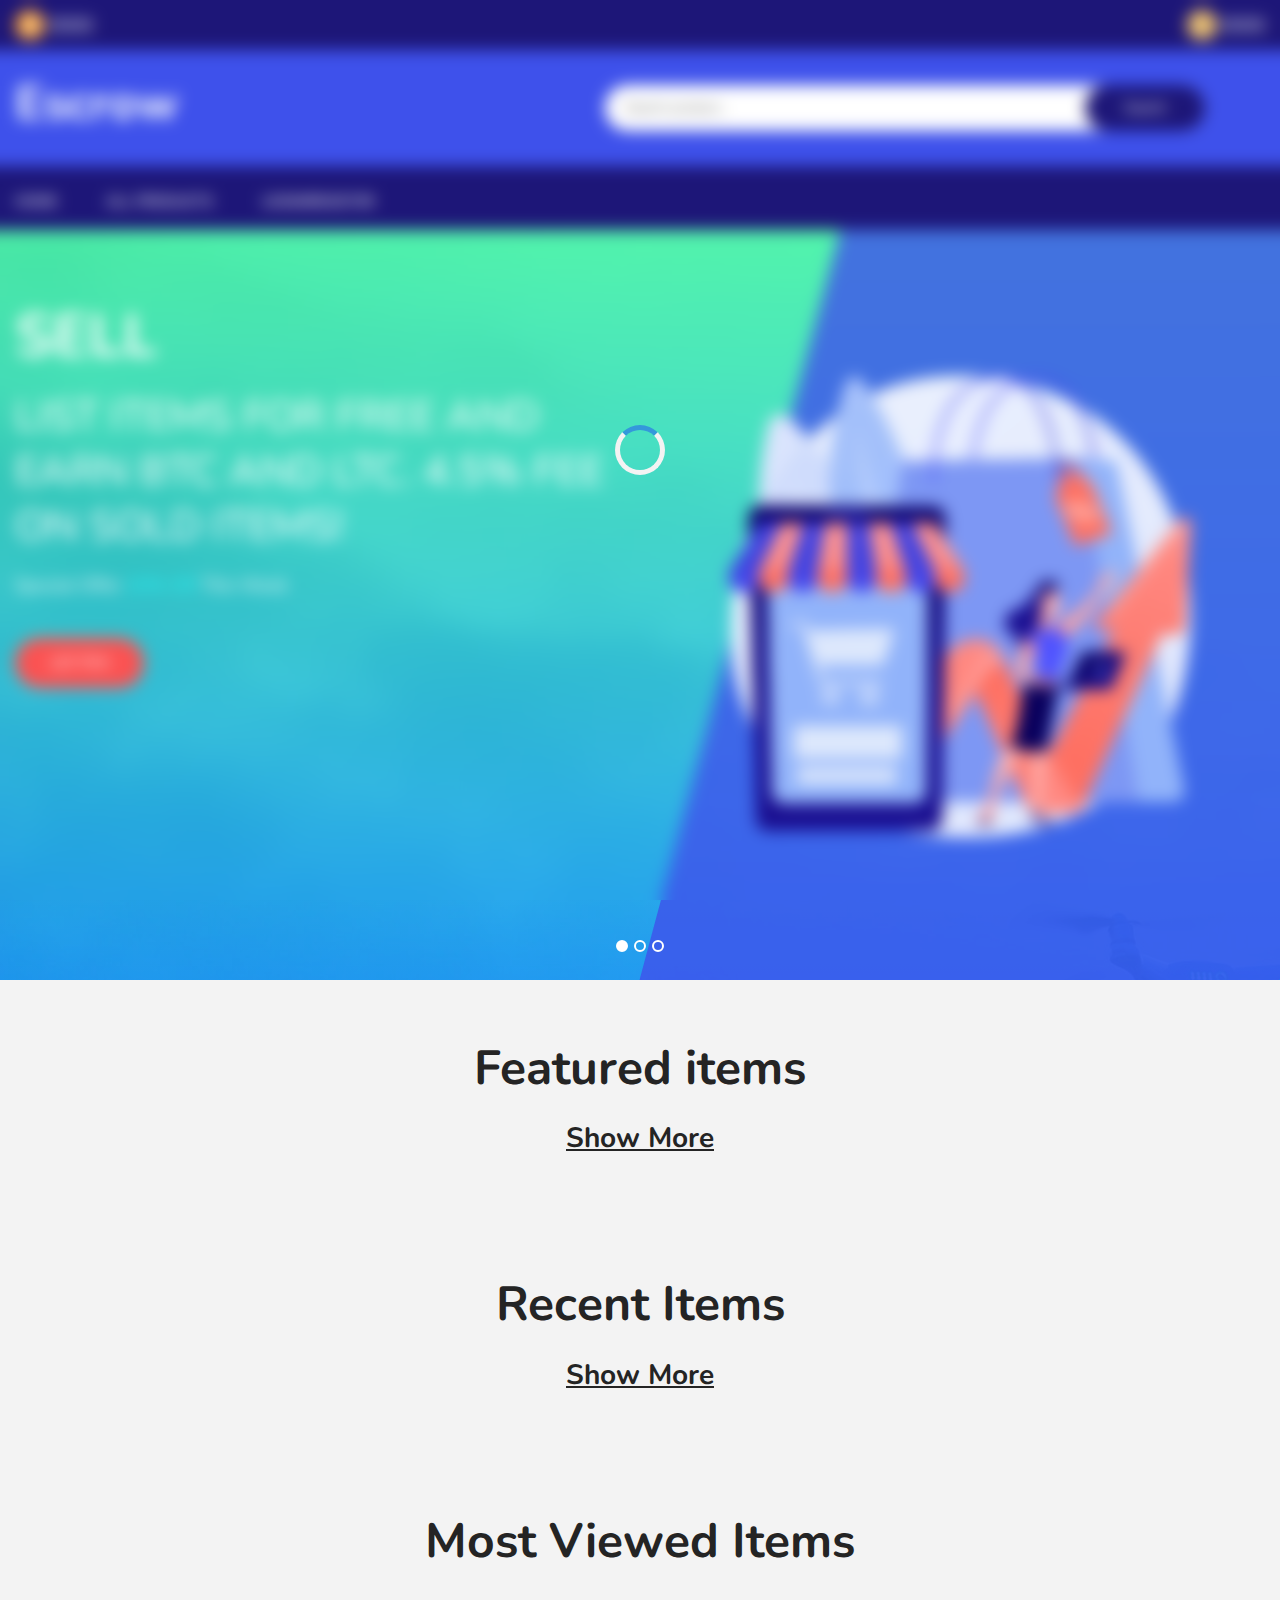
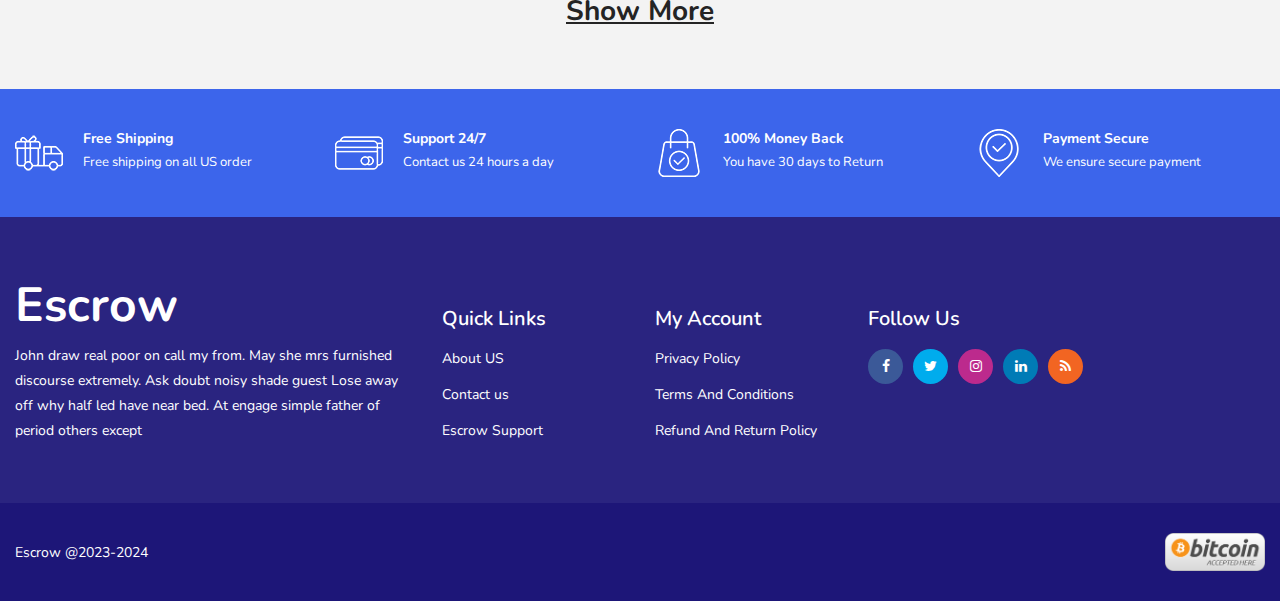
<file: index.html>
<!doctype html>
<html class="no-js" lang="en">

<!--   03:20:39 GMT -->

<head>
    <meta charset="utf-8">
    <meta http-equiv="x-ua-compatible" content="ie=edge">
    <title>Escrow</title>
    <meta name="description" content="">
    <meta name="viewport" content="width=device-width, initial-scale=1">
    <!-- Favicon -->
    <link rel="shortcut icon" type="image/x-icon" href="assets/img/favicon.ico">

    <!-- CSS 
    ========================= -->


    <!-- Plugins CSS -->
    <link rel="stylesheet" href="assets/css/plugins.css">

    <!-- Main Style CSS -->
    <link rel="stylesheet" href="assets/css/style.css">
    <link rel="stylesheet" href="assets/css/custom.css">

</head>

<body>

    <!--header area start-->
    <!--Offcanvas menu area start-->
    <div class="off_canvars_overlay">

    </div>
    <div class="Offcanvas_menu">
        <div class="container">
            <div class="row">
                <div class="col-12">
                    <div class="canvas_open">
                        <a href="javascript:void(0)"><i class="ion-navicon"></i></a>
                    </div>
                    <div class="Offcanvas_menu_wrapper">
                        <div class="canvas_close">
                            <a href="javascript:void(0)"><i class="ion-android-close"></i></a>
                        </div>
                        <div class="search_container">
                            <form action="#">
                                <div class="search_box">
                                    <input placeholder="Search product..." type="text">
                                    <button class="search-nav" type="submit">Search</button>
                                </div>
                            </form>
                        </div>

                        <div id="menu" class="text-left ">
                            <ul class="offcanvas_main_menu">
                                <li><a href="index.html">Home</a></li>
                                <li><a href="products.html">All Products</a></li>
                                <li class="login"><a href="login.html">Login/Register</a></li>
                                <li class="sales hidden"><a href="sales.html">Sales</a></li>
                                <li class="profile hidden"><a href="profile.html">Profile</a></li>
                                <li class="message hidden"><a href="messages.html">Messages</a></li>
                                <li class="logout hidden"><a href="#">Logout</a></li>
                            </ul>
                        </div>
                    </div>
                </div>
            </div>
        </div>
    </div>
    <!--Offcanvas menu area end-->

    <header>
        <div class="main_header">
            <!--header top start-->
            <div class="header_top">
                <div class="container">
                    <div class="row align-items-center">
                        <div class="col-lg-6 col-md-6">
                            <div class="support_info">
                                <img src="assets/img/icon/bitcoin.png" alt="bitcoin-logo" style="width: 30px;"> <span
                                    style="color:#fff;font-size: large;" class="btc-price">0000</span>
                            </div>
                        </div>
                        <div class="col-lg-6 col-md-6">
                            <div class="top_right text-right">
                                <div class="support_info">
                                    <img src="assets/img/icon/litecoin.png" alt="bitcoin-logo" style="width: 30px;">
                                    <span style="color:#fff;font-size: large;" class="ltc-price">0000</span>
                                </div>
                            </div>
                        </div>
                    </div>
                </div>
            </div>
            <!--header top start-->
            <!--header middel start-->
            <div class="header_middle">
                <div class="container">
                    <div class="row align-items-center">
                        <div class="col-lg-3 col-md-6">
                            <div class="logo">
                                <h1 style="color: #fff;">Escrow</h1>
                            </div>
                        </div>
                        <div class="col-lg-9 col-md-6">
                            <div class="middel_right">
                                <div class="search_container">
                                    <form action="#">
                                        <div class="search_box">
                                            <input placeholder="Search product..." type="text">
                                            <button class="search-nav" type="submit">Search</button>
                                        </div>
                                    </form>
                                </div>

                            </div>
                        </div>
                    </div>
                </div>
            </div>
            <!--header middel end-->
            <!--header bottom satrt-->
            <div class="main_menu_area">
                <div class="container">
                    <div class="row justify-content-center">
                        <div class="col-lg-12 col-md-12">
                            <div class="main_menu menu_position">
                                <nav>
                                    <ul>
                                <li><a href="index.html">Home</a></li>
                                <li><a href="products.html">All Products</a></li>
                                <li class="login"><a href="login.html">Login/Register</a></li>
                                <li class="sales hidden"><a href="sales.html"></a></li>
                                <li class="profile hidden"><a href="profile.html"></a></li>
                                <li class="message hidden"><a href="messages.html"></a></li>
                                <li class="logout hidden"><a href="#"></a></li>
                                    </ul>
                                </nav>
                            </div>
                        </div>
                    </div>
                </div>
            </div>
            <!--header bottom end-->
        </div>
    </header>
    <!--header area end-->


    <!--slider area start-->
    <section class="slider_section d-flex align-items-center" data-bgimg="assets/img/slider/slider3.jpg">
        <div class="slider_area owl-carousel">
            <div class="single_slider d-flex align-items-center">
                <div class="container">
                    <div class="row">
                        <div class="col-xl-6 col-md-6">
                            <div class="slider_content">
                                <h1>Sell</h1>
                                <h2>List items for FREE and earn BTC and LTC. 4.5% fee on sold items!</h2>
                                <p>Special offer <span> 20% off </span> this week</p>
                                <a class="button" href="profile.html">List Item</a>
                            </div>
                        </div>
                        <div class="col-xl-6 col-md-6">
                            <div class="slider_content">
                                <img src="assets/img/sell-hero.png" alt="">
                            </div>
                        </div>
                    </div>
                </div>

            </div>
            <div class="single_slider d-flex align-items-center">
                <div class="container">
                    <div class="row">
                        <div class="col-xl-6 col-md-6">
                            <div class="slider_content">
                                <h1>Buy</h1>
                                <h2>Get awesome deals when you pay with Crypto.</h2>
                                <p>exclusive offer <span> 20% off </span> this week</p>
                                <a class="button" href="product-details.html">Shop now</a>
                            </div>
                        </div>
                        <div class="col-xl-6 col-md-6">
                            <div class="slider_content">
                                <img src="assets/img/buy-hero.png" alt="">
                            </div>
                        </div>
                    </div>
                </div>
            </div>
            <div class="single_slider d-flex align-items-center">
                <div class="container">
                    <div class="row">
                        <div class="col-xl-6 col-md-6">
                            <div class="slider_content">
                                <h1>Escrow</h1>
                                <h2>Trusted 30 days Bitcoin and Litecoin escrow service.</h2>
                                <p>exclusive offer <span> 20% off </span> this week</p>
                                <a class="button" href="product-details.html">shopping now</a>
                            </div>
                        </div>
                        <div class="col-xl-6 col-md-6">
                            <div class="slider_content">
                                <img src="assets/img/escrow-hero.png" alt="">
                            </div>
                        </div>
                    </div>
                </div>
            </div>
        </div>
    </section>
    <!--slider area end-->

    <!--Tranding product-->
    <section class="pt-60 pb-30 gray-bg">
        <div class="container">
            <div class="row">
                <div class="col text-center">
                    <div class="section-title">
                        <h1>Featured items</h1>
                    </div>
                </div>
            </div>
            <div class="row featured-products justify-content-center">
                <!-- <div class="col-xl-4 col-lg-4 col-md-4 col-sm-6 col-12">
                    <div class="single-tranding">
                        <a href="product-details.html">
                            <div class="tranding-pro-img">
                                <img src="assets/img/product/gift-card.png" alt="">
                            </div>
                            <div class="tranding-pro-title">
                                <h3>Amazon Gift card</h3>
                                <div class="product_desc">
                                    <ul>
                                        <li class="vs">Verified Seller</li>
                                        <li class="ss">Super Seller</li>
                                    </ul>
                                </div>
                            </div>

                            <div class="order_button">
                                <button type="submit"><span class="current_price">$70.00</span></button>
                            </div>
                        </a>
                    </div>
                </div>
                <div class="col-xl-4 col-lg-4 col-md-4 col-sm-6 col-12">
                    <div class="single-tranding">
                        <a href="product-details.html">
                            <div class="tranding-pro-img">
                                <img src="assets/img/product/gift-card.png" alt="">
                            </div>
                            <div class="tranding-pro-title">
                                <h3>Amazon Gift card</h3>
                                <div class="product_desc">
                                    <ul>
                                        <li class="vs">Verified Seller</li>
                                        <li class="ss">Super Seller</li>
                                    </ul>
                                </div>
                            </div>

                            <div class="order_button">
                                <button type="submit"><span class="current_price">$70.00</span></button>
                            </div>
                        </a>
                    </div>
                </div><div class="col-xl-4 col-lg-4 col-md-4 col-sm-6 col-12">
                    <div class="single-tranding">
                        <a href="product-details.html">
                            <div class="tranding-pro-img">
                                <img src="assets/img/product/gift-card.png" alt="">
                            </div>
                            <div class="tranding-pro-title">
                                <h3>Amazon Gift card</h3>
                                <div class="product_desc">
                                    <ul>
                                        <li class="vs">Verified Seller</li>
                                        <li class="ss">Super Seller</li>
                                    </ul>
                                </div>
                            </div>

                            <div class="order_button">
                                <button type="submit"><span class="current_price">$70.00</span></button>
                            </div>
                        </a>
                    </div>
                </div> -->

            </div>
        </div>
        <div class="col text-center">
            <div class="section-title">
                <h2><a href="/products.html"><u>Show More</u></a></h2>
            </div>
        </div>
    </section><!--Tranding product-->
    <!--Tranding product-->
    <section class="pt-60 pb-30 gray-bg">
        <div class="container">
            <div class="row">
                <div class="col text-center">
                    <div class="section-title">
                        <h1>Recent Items</h1>
                    </div>
                </div>
            </div>
            <div class="row recent-products justify-content-center">
                <!-- <div class="col-xl-4 col-lg-4 col-md-4 col-sm-6 col-12">
                    <div class="single-tranding">
                        <a href="product-details.html">
                            <div class="tranding-pro-img">
                                <img src="assets/img/product/gift-card.png" alt="">
                            </div>
                            <div class="tranding-pro-title">
                                <h3>Amazon Gift card</h3>
                                <div class="product_desc">
                                    <ul>
                                        <li class="vs">Verified Seller</li>
                                        <li class="ss">Super Seller</li>
                                    </ul>
                                </div>
                            </div>

                            <div class="order_button">
                                <button type="submit"><span class="current_price">$70.00</span></button>
                            </div>
                        </a>
                    </div>
                </div><div class="col-xl-4 col-lg-4 col-md-4 col-sm-6 col-12">
                    <div class="single-tranding">
                        <a href="product-details.html">
                            <div class="tranding-pro-img">
                                <img src="assets/img/product/gift-card.png" alt="">
                            </div>
                            <div class="tranding-pro-title">
                                <h3>Amazon Gift card</h3>
                                <div class="product_desc">
                                    <ul>
                                        <li class="vs">Verified Seller</li>
                                        <li class="ss">Super Seller</li>
                                    </ul>
                                </div>
                            </div>

                            <div class="order_button">
                                <button type="submit"><span class="current_price">$70.00</span></button>
                            </div>
                        </a>
                    </div>
                </div>
                <div class="col-xl-4 col-lg-4 col-md-4 col-sm-6 col-12">
                    <div class="single-tranding">
                        <a href="product-details.html">
                            <div class="tranding-pro-img">
                                <img src="assets/img/product/gift-card.png" alt="">
                            </div>
                            <div class="tranding-pro-title">
                                <h3>Amazon Gift card</h3>
                                <div class="product_desc">
                                    <ul>
                                        <li class="vs">Verified Seller</li>
                                        <li class="ss">Super Seller</li>
                                    </ul>
                                </div>
                            </div>

                            <div class="order_button">
                                <button type="submit"><span class="current_price">$70.00</span></button>
                            </div>
                        </a>
                    </div>
                </div> -->

            </div>
        </div>
        <div class="col text-center">
            <div class="section-title">
                <h2><a href="/products.html?recent"><u>Show More</u></a></h2>
            </div>
        </div>
    </section><!--Tranding product-->
    <!--Tranding product-->
    <section class="pt-60 pb-30 gray-bg">
        <div class="container">
            <div class="row">
                <div class="col text-center">
                    <div class="section-title">
                        <h1>Most Viewed Items</h1>
                    </div>
                </div>
            </div>
            <div class="row most-viewed-products justify-content-center">
                <!-- <div class="col-xl-4 col-lg-4 col-md-4 col-sm-6 col-12">
                    <div class="single-tranding">
                        <a href="product-details.html">
                            <div class="tranding-pro-img">
                                <img src="assets/img/product/gift-card.png" alt="">
                            </div>
                            <div class="tranding-pro-title">
                                <h3>Amazon Gift card</h3>
                                <div class="product_desc">
                                    <ul>
                                        <li class="vs">Verified Seller</li>
                                        <li class="ss">Super Seller</li>
                                    </ul>
                                </div>
                            </div>

                            <div class="order_button">
                                <button type="submit"><span class="current_price">$70.00</span></button>
                            </div>
                        </a>
                    </div>
                </div><div class="col-xl-4 col-lg-4 col-md-4 col-sm-6 col-12">
                    <div class="single-tranding">
                        <a href="product-details.html">
                            <div class="tranding-pro-img">
                                <img src="assets/img/product/gift-card.png" alt="">
                            </div>
                            <div class="tranding-pro-title">
                                <h3>Amazon Gift card</h3>
                                <div class="product_desc">
                                    <ul>
                                        <li class="vs">Verified Seller</li>
                                        <li class="ss">Super Seller</li>
                                    </ul>
                                </div>
                            </div>

                            <div class="order_button">
                                <button type="submit"><span class="current_price">$70.00</span></button>
                            </div>
                        </a>
                    </div>
                </div><div class="col-xl-4 col-lg-4 col-md-4 col-sm-6 col-12">
                    <div class="single-tranding">
                        <a href="product-details.html">
                            <div class="tranding-pro-img">
                                <img src="assets/img/product/gift-card.png" alt="">
                            </div>
                            <div class="tranding-pro-title">
                                <h3>Amazon Gift card</h3>
                                <div class="product_desc">
                                    <ul>
                                        <li class="vs">Verified Seller</li>
                                        <li class="ss">Super Seller</li>
                                    </ul>
                                </div>
                            </div>

                            <div class="order_button">
                                <button type="submit"><span class="current_price">$70.00</span></button>
                            </div>
                        </a>
                    </div>
                </div> -->
            </div>
        </div>
        </div>
        <div class="col text-center">
            <div class="section-title">
                <h2> <a href="/products.html?mostviewed"><u>Show More</u></a></h2>
            </div>
    </section><!--Tranding product-->



    <!--shipping area start-->
    <section class="shipping_area">
        <div class="container">
            <div class=" row">
                <div class="col-lg-3 col-md-6 col-sm-6 col-6">
                    <div class="single_shipping">
                        <div class="shipping_icone">
                            <img src="assets/img/about/shipping1.png" alt="">
                        </div>
                        <div class="shipping_content">
                            <h2>Free Shipping</h2>
                            <p>Free shipping on all US order</p>
                        </div>
                    </div>
                </div>
                <div class="col-lg-3 col-md-6 col-sm-6 col-6">
                    <div class="single_shipping">
                        <div class="shipping_icone">
                            <img src="assets/img/about/shipping2.png" alt="">
                        </div>
                        <div class="shipping_content">
                            <h2>Support 24/7</h2>
                            <p>Contact us 24 hours a day</p>
                        </div>
                    </div>
                </div>
                <div class="col-lg-3 col-md-6 col-sm-6 col-6">
                    <div class="single_shipping">
                        <div class="shipping_icone">
                            <img src="assets/img/about/shipping3.png" alt="">
                        </div>
                        <div class="shipping_content">
                            <h2>100% Money Back</h2>
                            <p>You have 30 days to Return</p>
                        </div>
                    </div>
                </div>
                <div class="col-lg-3 col-md-6 col-sm-6 col-6">
                    <div class="single_shipping">
                        <div class="shipping_icone">
                            <img src="assets/img/about/shipping4.png" alt="">
                        </div>
                        <div class="shipping_content">
                            <h2>Payment Secure</h2>
                            <p>We ensure secure payment</p>
                        </div>
                    </div>

                </div>
            </div>
        </div>
    </section>
    <!--shipping area end-->


    <!--footer area start-->
    <footer class="footer_widgets">
        <div class="footer_top">
            <div class="container">
                <div class="row">
                    <div class="col-lg-4 col-md-6">
                        <div class="widgets_container contact_us">
                            <div class="logo">
                                <h1 style="color: #fff;">Escrow</h1>
                            </div>
                            <div class="footer_contact">
                                <p>John draw real poor on call my from. May she mrs furnished discourse extremely. Ask
                                    doubt noisy shade guest Lose away off why half led have near bed. At engage simple
                                    father of period others except</p>
    
                            </div>
                        </div>
                    </div>
                    <div class="col-lg-2 col-md-6 col-sm-6">
                        <div class="widgets_container widget_menu">
                            <h3>Quick Links</h3>
                            <div class="footer_menu">
                                <ul>
                                    <li><a href="about.html">About US</a></li>
                                    <li><a href="contact.html">Contact us</a></li>
                                    <li><a href="#">Escrow Support</a></li>
    
    
                                </ul>
                            </div>
                        </div>
                    </div>
                    <div class="col-lg-2 col-md-6 col-sm-6">
                        <div class="widgets_container widget_menu">
                            <h3>My Account</h3>
                            <div class="footer_menu">
                                <ul>
                                    <li><a href="#">Privacy Policy</a></li>
                                    <li><a href="#">Terms And Conditions</a></li>
                                    <li><a href="#">Refund And Return Policy</a></li>
                                </ul>
                            </div>
                        </div>
                    </div>
                    <div class="col-lg-4 col-md-6">
                        <div class="widgets_container newsletter">
                            <h3>Follow Us</h3>
                            <div class="footer_social_link">
                                <ul>
                                    <li><a class="facebook" href="#" title="Facebook"><i class="fa fa-facebook"></i></a>
                                    </li>
                                    <li><a class="twitter" href="#" title="Twitter"><i class="fa fa-twitter"></i></a>
                                    </li>
                                    <li><a class="instagram" href="#" title="instagram"><i class="fa fa-instagram"></i></a>
                                    </li>
                                    <li><a class="linkedin" href="#" title="linkedin"><i class="fa fa-linkedin"></i></a>
                                    </li>
                                    <li><a class="rss" href="#" title="rss"><i class="fa fa-rss"></i></a></li>
                                </ul>
                            </div>
                        </div>
                    </div>
                </div>
            </div>
        </div>
        </div>
        <div class="footer_bottom">
            <div class="container">
                <div class="row align-items-center">
                    <div class="col-lg-6 col-md-6">
                        <div class="copyright_area">
                            <p> <a href="#">Escrow @2023-2024</a></p>
                        </div>
                    </div>
                    <div class="col-lg-6 col-md-6">
                        <div class="footer_payment text-right">
                            <a href="#"><img width="100px" src="assets/img/product/Bitcoin_accepted_here_printable.png"
                                    alt=""></a>
                        </div>
                    </div>
                </div>
            </div>
        </div>
    </footer>
    <!--footer area end-->
    <!-- JS
============================================ -->
    <!-- Loading Effect -->

    <div class="blurry-background-section blurry-background loading-effect hidden">
        <div class="loading"></div>
    </div>


    <!-- Plugins JS -->
    <script src="assets/js/plugins.js"></script>

    <!-- Main JS -->
    <script src="assets/js/main.js"></script>
    <script type="module" src="/assets/js/index.js"></script>


</body>

<!--   03:22:07 GMT -->

</html>
</file>
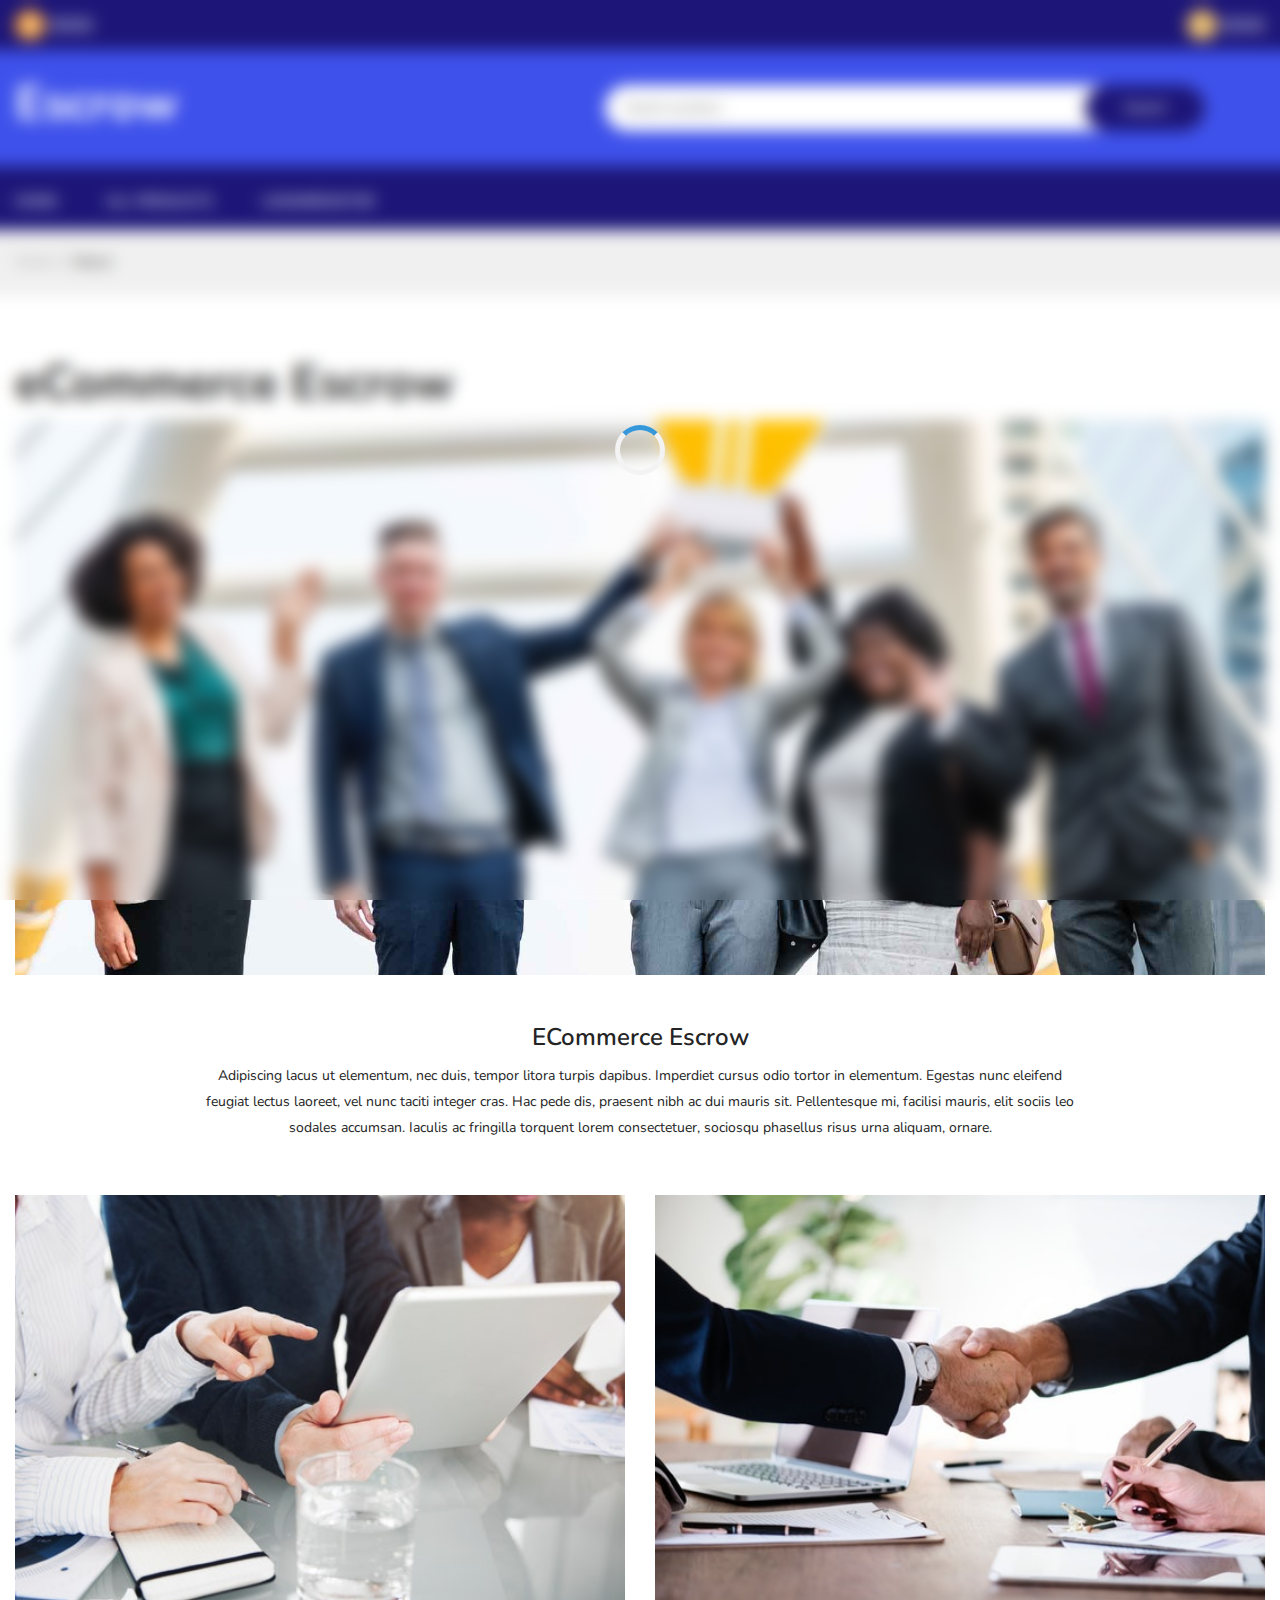
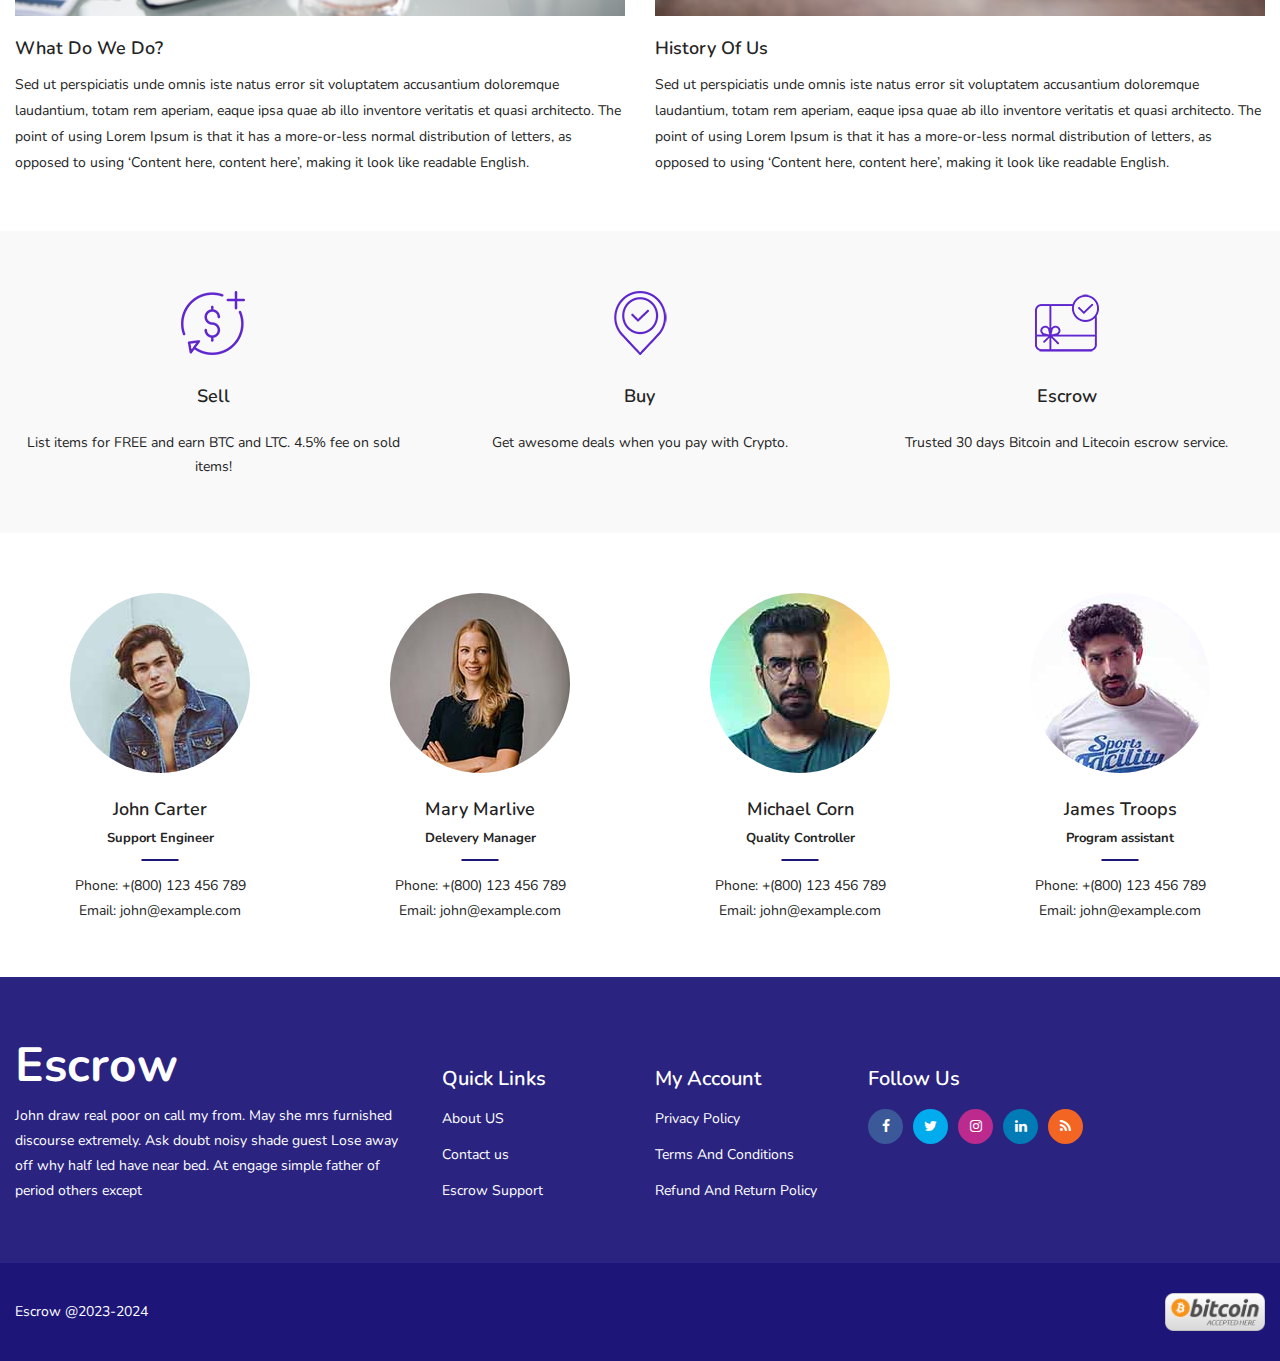
<file: about.html>
<!doctype html>
<html class="no-js" lang="en">

<!-- about.html  03:24:28 GMT -->

<head>
    <meta charset="utf-8">
    <meta http-equiv="x-ua-compatible" content="ie=edge">
    <title>Drophut - Single Product eCommerce Template</title>
    <meta name="description" content="">
    <meta name="viewport" content="width=device-width, initial-scale=1">
    <!-- Favicon -->
    <link rel="shortcut icon" type="image/x-icon" href="assets/img/favicon.ico">

    <!-- CSS 
    ========================= -->


    <!-- Plugins CSS -->
    <link rel="stylesheet" href="assets/css/plugins.css">

    <!-- Main Style CSS -->
    <link rel="stylesheet" href="assets/css/style.css">
    <link rel="stylesheet" href="assets/css/custom.css">

</head>

<body>


    <!--header area start-->
    <!--Offcanvas menu area start-->
    <div class="off_canvars_overlay">

    </div>
    <div class="Offcanvas_menu">
        <div class="container">
            <div class="row">
                <div class="col-12">
                    <div class="canvas_open">
                        <a href="javascript:void(0)"><i class="ion-navicon"></i></a>
                    </div>
                    <div class="Offcanvas_menu_wrapper">
                        <div class="canvas_close">
                            <a href="javascript:void(0)"><i class="ion-android-close"></i></a>
                        </div>
                        <div class="search_container">
                            <form action="#">
                                <div class="search_box">
                                    <input placeholder="Search product..." type="text">
                                    <button class="search-nav" type="submit">Search</button>
                                </div>
                            </form>
                        </div>

                        <div id="menu" class="text-left ">
                            <ul class="offcanvas_main_menu">
                                <li><a href="index.html">Home</a></li>
                                <li><a href="products.html">All Products</a></li>
                                <li class="login"><a href="login.html">Login/Register</a></li>
                                <li class="sales hidden"><a href="sales.html">Sales</a></li>
                                <li class="profile hidden"><a href="profile.html">Profile</a></li>
                                <li class="message hidden"><a href="messages.html">Messages</a></li>
                                <li class="logout hidden"><a href="#">Logout</a></li>
                            </ul>
                        </div>
                    </div>
                </div>
            </div>
        </div>
    </div>
    <!--Offcanvas menu area end-->

    <header>
        <div class="main_header">
            <!--header top start-->
            <div class="header_top">
                <div class="container">
                    <div class="row align-items-center">
                        <div class="col-lg-6 col-md-6">
                            <div class="support_info">
                                <img src="assets/img/icon/bitcoin.png" alt="bitcoin-logo" style="width: 30px;"> <span
                                    style="color:#fff;font-size: large;" class="btc-price">0000</span>
                            </div>
                        </div>
                        <div class="col-lg-6 col-md-6">
                            <div class="top_right text-right">
                                <div class="support_info">
                                    <img src="assets/img/icon/litecoin.png" alt="bitcoin-logo" style="width: 30px;">
                                    <span style="color:#fff;font-size: large;" class="ltc-price">0000</span>
                                </div>
                            </div>
                        </div>
                    </div>
                </div>
            </div>
            <!--header top start-->
            <!--header middel start-->
            <div class="header_middle">
                <div class="container">
                    <div class="row align-items-center">
                        <div class="col-lg-3 col-md-6">
                            <div class="logo">
                                <h1 style="color: #fff;">Escrow</h1>
                            </div>
                        </div>
                        <div class="col-lg-9 col-md-6">
                            <div class="middel_right">
                                <div class="search_container">
                                    <form action="#">
                                        <div class="search_box">
                                            <input placeholder="Search product..." type="text">
                                            <button class="search-nav" type="submit">Search</button>
                                        </div>
                                    </form>
                                </div>

                            </div>
                        </div>
                    </div>
                </div>
            </div>
            <!--header middel end-->
            <!--header bottom satrt-->
            <div class="main_menu_area">
                <div class="container">
                    <div class="row justify-content-center">
                        <div class="col-lg-12 col-md-12">
                            <div class="main_menu menu_position">
                                <nav>
                                    <ul>
                                <li><a href="index.html">Home</a></li>
                                <li><a href="products.html">All Products</a></li>
                                <li class="login"><a href="login.html">Login/Register</a></li>
                                <li class="sales hidden"><a href="sales.html"></a></li>
                                <li class="profile hidden"><a href="profile.html"></a></li>
                                <li class="message hidden"><a href="messages.html"></a></li>
                                <li class="logout hidden"><a href="#"></a></li>
                                    </ul>
                                </nav>
                            </div>
                        </div>
                    </div>
                </div>
            </div>
            <!--header bottom end-->
        </div>
    </header>
    <!--header area end-->


    <!--breadcrumbs area start-->
    <div class="breadcrumbs_area">
        <div class="container">
            <div class="row">
                <div class="col-12">
                    <div class="breadcrumb_content">
                        <ul>
                            <li><a href="index.html">home</a></li>
                            <li>About</li>
                        </ul>
                    </div>
                </div>
            </div>
        </div>
    </div>
    <!--breadcrumbs area end-->

    <!--about section area -->
    <section class="about_section mt-60">
        <div class="container">
            <div class="row align-items-center">
                <div class="col-12">
                    <h1>eCommerce Escrow</h1>
                    <figure>
                        <div class="about_thumb">
                            <img src="assets/img/about/about1.jpg" alt="">
                        </div>
                        <figcaption class="about_content">
                            <h1>eCommerce Escrow</h1>
                            <p>Adipiscing lacus ut elementum, nec duis, tempor litora turpis dapibus. Imperdiet cursus
                                odio tortor in elementum. Egestas nunc eleifend feugiat lectus laoreet, vel nunc taciti
                                integer cras. Hac pede dis, praesent nibh ac dui mauris sit. Pellentesque mi, facilisi
                                mauris, elit sociis leo sodales accumsan. Iaculis ac fringilla torquent lorem
                                consectetuer, sociosqu phasellus risus urna aliquam, ornare.</p>
                        </figcaption>
                    </figure>
                </div>
            </div>
        </div>
    </section>
    <!--about section end-->

    <!--services img area-->
    <div class="about_gallery_section">
        <div class="container">
            <div class="row">
                <div class="col-lg-6 col-md-6">
                    <article class="single_gallery_section">
                        <figure>
                            <div class="gallery_thumb">
                                <img src="assets/img/about/about2.jpg" alt="">
                            </div>
                            <figcaption class="about_gallery_content">
                                <h3>What do we do?</h3>
                                <p>Sed ut perspiciatis unde omnis iste natus error sit voluptatem accusantium doloremque
                                    laudantium, totam rem aperiam, eaque ipsa quae ab illo inventore veritatis et quasi
                                    architecto. The point of using Lorem Ipsum is that it has a more-or-less normal
                                    distribution of letters, as opposed to using ‘Content here, content here’, making it
                                    look like readable English.</p>
                            </figcaption>
                        </figure>
                    </article>
                </div>
                <div class="col-lg-6 col-md-6">
                    <article class="single_gallery_section">
                        <figure>
                            <div class="gallery_thumb">
                                <img src="assets/img/about/about3.jpg" alt="">
                            </div>
                            <figcaption class="about_gallery_content">
                                <h3>History Of Us</h3>
                                <p>Sed ut perspiciatis unde omnis iste natus error sit voluptatem accusantium doloremque
                                    laudantium, totam rem aperiam, eaque ipsa quae ab illo inventore veritatis et quasi
                                    architecto. The point of using Lorem Ipsum is that it has a more-or-less normal
                                    distribution of letters, as opposed to using ‘Content here, content here’, making it
                                    look like readable English.</p>
                            </figcaption>
                        </figure>
                    </article>
                </div>
            </div>
        </div>
    </div>
    <!--services img end-->

    <!--chose us area start-->
    <div class="choseus_area">
        <div class="container">
            <div class="row">
                <div class="col-lg-4 col-md-4">
                    <div class="single_chose">
                        <div class="chose_icone">
                            <img src="assets/img/about/About_icon1.png" alt="">
                        </div>
                        <div class="chose_content">
                            <h3>Sell</h3>
                            <p>List items for FREE and earn BTC and LTC. 4.5% fee on sold items!</p>

                        </div>
                    </div>
                </div>
                <div class="col-lg-4 col-md-4">
                    <div class="single_chose">
                        <div class="chose_icone">
                            <img src="assets/img/about/About_icon2.png" alt="">
                        </div>
                        <div class="chose_content">
                            <h3>Buy</h3>
                            <p>Get awesome deals when you pay with Crypto.</h2>


                        </div>
                    </div>
                </div>
                <div class="col-lg-4 col-md-4">
                    <div class="single_chose">
                        <div class="chose_icone">
                            <img src="assets/img/about/About_icon3.png" alt="">
                        </div>
                        <div class="chose_content">
                            <h3>Escrow</h3>
                            <p>Trusted 30 days Bitcoin and Litecoin escrow service.</h2>

                        </div>
                    </div>
                </div>
            </div>
        </div>
    </div>
    <!--chose us area end-->

    <!--team area start-->
    <div class="team_area">
        <div class="container">
            <div class="row justify-content-center">
                <div class="col-lg-3 col-md-4 col-sm-6">
                    <article class="team_member">
                        <figure>
                            <div class="team_thumb">
                                <img src="assets/img/about/team-1.jpg" alt="">
                            </div>
                            <figcaption class="team_content">
                                <h3>John Carter</h3>
                                <h5>Support Engineer</h5>
                                <p>Phone: +(800) 123 456 789 <br> Email: john@example.com</p>
                            </figcaption>
                        </figure>
                    </article>
                </div>
                <div class="col-lg-3 col-md-4 col-sm-6">
                    <article class="team_member">
                        <figure>
                            <div class="team_thumb">
                                <img src="assets/img/about/team-2.jpg" alt="">
                            </div>
                            <figcaption class="team_content">
                                <h3>Mary Marlive</h3>
                                <h5>Delevery Manager</h5>
                                <p>Phone: +(800) 123 456 789 <br> Email: john@example.com</p>
                            </figcaption>
                        </figure>
                    </article>
                </div>
                <div class="col-lg-3 col-md-4 col-sm-6">
                    <article class="team_member">
                        <figure>
                            <div class="team_thumb">
                                <img src="assets/img/about/team-3.jpg" alt="">
                            </div>
                            <figcaption class="team_content">
                                <h3>Michael Corn</h3>
                                <h5>Quality Controller</h5>
                                <p>Phone: +(800) 123 456 789 <br> Email: john@example.com</p>
                            </figcaption>
                        </figure>
                    </article>
                </div>
                <div class="col-lg-3 col-md-4 col-sm-6">
                    <article class="team_member">
                        <figure>
                            <div class="team_thumb">
                                <img src="assets/img/about/team-4.jpg" alt="">
                            </div>
                            <figcaption class="team_content">
                                <h3>James Troops</h3>
                                <h5>Program assistant</h5>
                                <p>Phone: +(800) 123 456 789 <br> Email: john@example.com</p>
                            </figcaption>
                        </figure>
                    </article>
                </div>
            </div>
        </div>
    </div>
    <!--team area end-->


    <!--footer area start-->
    <footer class="footer_widgets">
        <div class="footer_top">
            <div class="container">
                <div class="row">
                    <div class="col-lg-4 col-md-6">
                        <div class="widgets_container contact_us">
                            <div class="logo">
                                <h1 style="color: #fff;">Escrow</h1>
                            </div>
                            <div class="footer_contact">
                                <p>John draw real poor on call my from. May she mrs furnished discourse extremely. Ask
                                    doubt noisy shade guest Lose away off why half led have near bed. At engage simple
                                    father of period others except</p>

                            </div>
                        </div>
                    </div>
                    <div class="col-lg-2 col-md-6 col-sm-6">
                        <div class="widgets_container widget_menu">
                            <h3>Quick Links</h3>
                            <div class="footer_menu">
                                <ul>
                                    <li><a href="about.html">About US</a></li>
                                    <li><a href="contact.html">Contact us</a></li>
                                    <li><a href="#">Escrow Support</a></li>


                                </ul>
                            </div>
                        </div>
                    </div>
                    <div class="col-lg-2 col-md-6 col-sm-6">
                        <div class="widgets_container widget_menu">
                            <h3>My Account</h3>
                            <div class="footer_menu">
                                <ul>
                                    <li><a href="#">Privacy Policy</a></li>
                                    <li><a href="#">Terms And Conditions</a></li>
                                    <li><a href="#">Refund And Return Policy</a></li>
                                </ul>
                            </div>
                        </div>
                    </div>
                    <div class="col-lg-4 col-md-6">
                        <div class="widgets_container newsletter">
                            <h3>Follow Us</h3>
                            <div class="footer_social_link">
                                <ul>
                                    <li><a class="facebook" href="#" title="Facebook"><i class="fa fa-facebook"></i></a>
                                    </li>
                                    <li><a class="twitter" href="#" title="Twitter"><i class="fa fa-twitter"></i></a>
                                    </li>
                                    <li><a class="instagram" href="#" title="instagram"><i
                                                class="fa fa-instagram"></i></a></li>
                                    <li><a class="linkedin" href="#" title="linkedin"><i class="fa fa-linkedin"></i></a>
                                    </li>
                                    <li><a class="rss" href="#" title="rss"><i class="fa fa-rss"></i></a></li>
                                </ul>
                            </div>
                        </div>
                    </div>
                </div>
            </div>
        </div>
        </div>
        <div class="footer_bottom">
            <div class="container">
                <div class="row align-items-center">
                    <div class="col-lg-6 col-md-6">
                        <div class="copyright_area">
                            <p> <a href="#">Escrow @2023-2024</a></p>
                        </div>
                    </div>
                    <div class="col-lg-6 col-md-6">
                        <div class="footer_payment text-right">
                            <a href="#"><img width="100px" src="assets/img/product/Bitcoin_accepted_here_printable.png"
                                    alt=""></a>
                        </div>
                    </div>
                </div>
            </div>
        </div>
    </footer>
    <!--footer area end-->


    <!-- JS
============================================ -->

    <!-- Loading Effect -->

    <div class="blurry-background-section blurry-background loading-effect hidden">
        <div class="loading"></div>
    </div>

    <!-- Plugins JS -->
    <script src="assets/js/plugins.js"></script>

    <!-- Main JS -->
    <script src="assets/js/main.js"></script>


    <script type="module" src="/assets/js/about.js"></script>
</body>

<!-- about.html  03:24:44 GMT -->

</html>
</file>
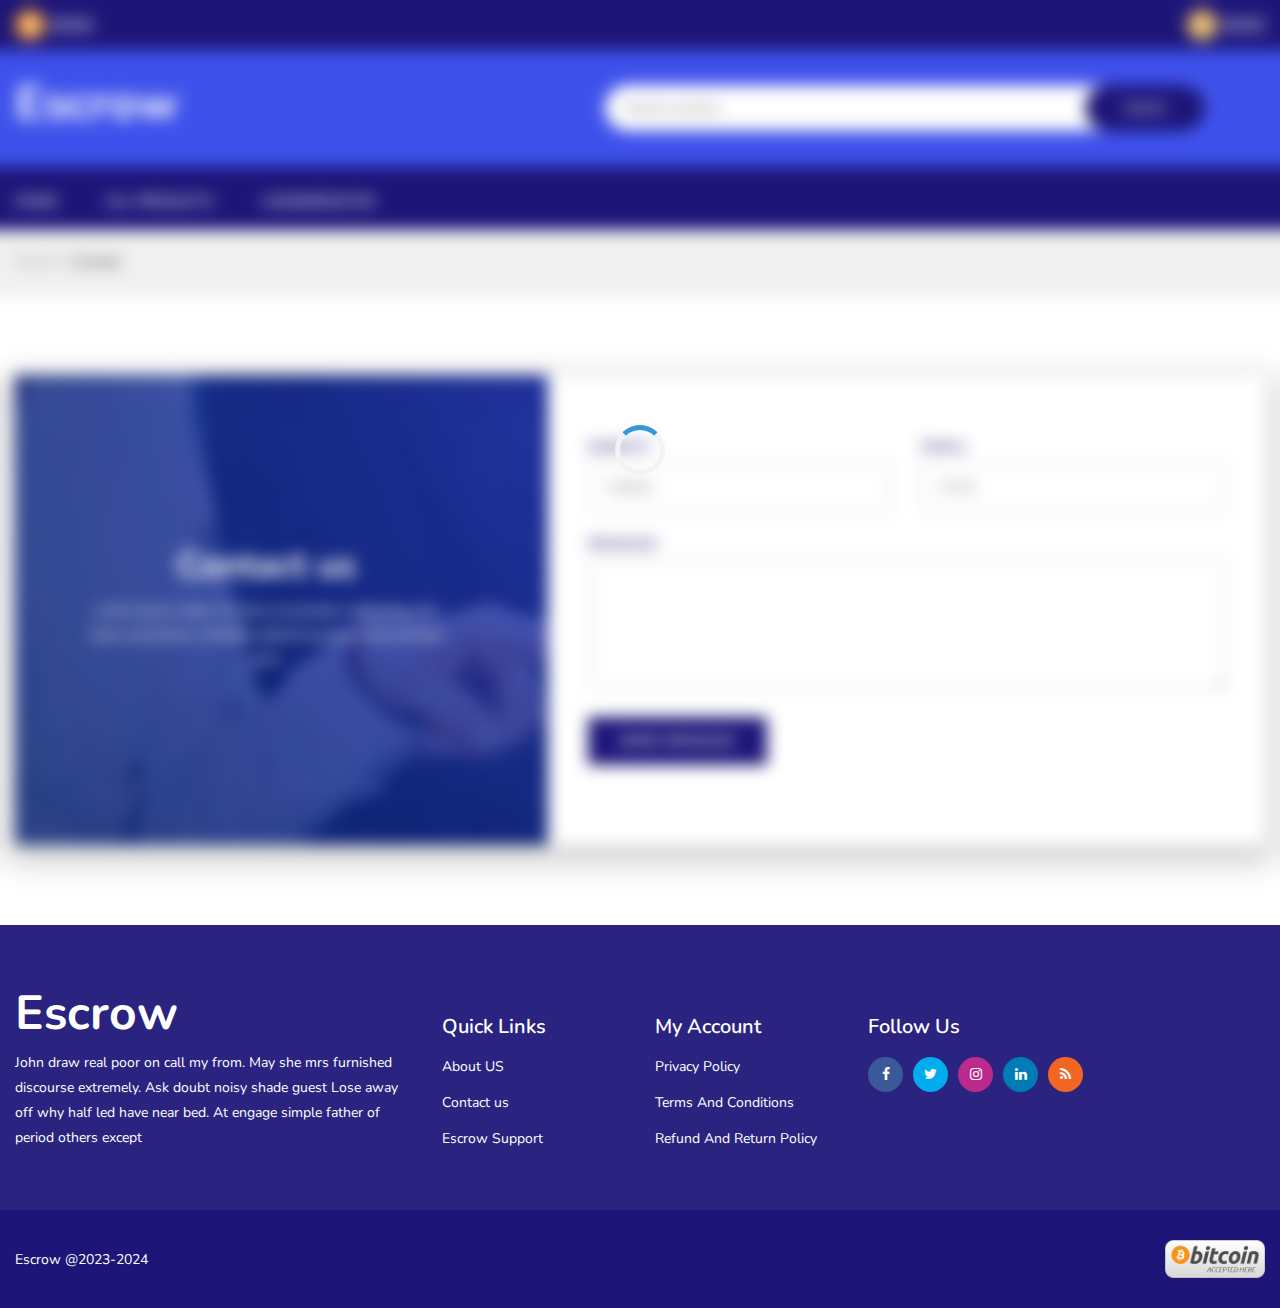
<file: contact.html>
<!doctype html>
<html class="no-js" lang="en">

<!-- contact.html  03:24:45 GMT -->

<head>
    <meta charset="utf-8">
    <meta http-equiv="x-ua-compatible" content="ie=edge">
    <title>Drophut - Single Product eCommerce Template</title>
    <meta name="description" content="">
    <meta name="viewport" content="width=device-width, initial-scale=1">
    <!-- Favicon -->
    <link rel="shortcut icon" type="image/x-icon" href="assets/img/favicon.ico">

    <!-- CSS 
    ========================= -->


    <!-- Plugins CSS -->
    <link rel="stylesheet" href="assets/css/plugins.css">

    <!-- Main Style CSS -->
    <link rel="stylesheet" href="assets/css/style.css">
    <link rel="stylesheet" href="assets/css/custom.css">

</head>

<body>

    <!--header area start-->
    <!--Offcanvas menu area start-->
    <div class="off_canvars_overlay">

    </div>
    <div class="Offcanvas_menu">
        <div class="container">
            <div class="row">
                <div class="col-12">
                    <div class="canvas_open">
                        <a href="javascript:void(0)"><i class="ion-navicon"></i></a>
                    </div>
                    <div class="Offcanvas_menu_wrapper">
                        <div class="canvas_close">
                            <a href="javascript:void(0)"><i class="ion-android-close"></i></a>
                        </div>
                        <div class="search_container">
                            <form action="#">
                                <div class="search_box">
                                    <input placeholder="Search product..." type="text">
                                    <button class="search-nav" type="submit">Search</button>
                                </div>
                            </form>
                        </div>

                        <div id="menu" class="text-left ">
                            <ul class="offcanvas_main_menu">
                                <li><a href="index.html">Home</a></li>
                                <li><a href="products.html">All Products</a></li>
                                <li class="login"><a href="login.html">Login/Register</a></li>
                                <li class="sales hidden"><a href="sales.html">Sales</a></li>
                                <li class="profile hidden"><a href="profile.html">Profile</a></li>
                                <li class="message hidden"><a href="messages.html">Messages</a></li>
                                <li class="logout hidden"><a href="#">Logout</a></li>
                            </ul>
                        </div>
                    </div>
                </div>
            </div>
        </div>
    </div>
    <!--Offcanvas menu area end-->

    <header>
        <div class="main_header">
            <!--header top start-->
            <div class="header_top">
                <div class="container">
                    <div class="row align-items-center">
                        <div class="col-lg-6 col-md-6">
                            <div class="support_info">
                                <img src="assets/img/icon/bitcoin.png" alt="bitcoin-logo" style="width: 30px;"> <span
                                    style="color:#fff;font-size: large;" class="btc-price">0000</span>
                            </div>
                        </div>
                        <div class="col-lg-6 col-md-6">
                            <div class="top_right text-right">
                                <div class="support_info">
                                    <img src="assets/img/icon/litecoin.png" alt="bitcoin-logo" style="width: 30px;">
                                    <span style="color:#fff;font-size: large;" class="ltc-price">0000</span>
                                </div>
                            </div>
                        </div>
                    </div>
                </div>
            </div>
            <!--header top start-->
            <!--header middel start-->
            <div class="header_middle">
                <div class="container">
                    <div class="row align-items-center">
                        <div class="col-lg-3 col-md-6">
                            <div class="logo">
                                <h1 style="color: #fff;">Escrow</h1>
                            </div>
                        </div>
                        <div class="col-lg-9 col-md-6">
                            <div class="middel_right">
                                <div class="search_container">
                                    <form action="#">
                                        <div class="search_box">
                                            <input placeholder="Search product..." type="text">
                                            <button class="search-nav" type="submit">Search</button>
                                        </div>
                                    </form>
                                </div>

                            </div>
                        </div>
                    </div>
                </div>
            </div>
            <!--header middel end-->
            <!--header bottom satrt-->
            <div class="main_menu_area">
                <div class="container">
                    <div class="row justify-content-center">
                        <div class="col-lg-12 col-md-12">
                            <div class="main_menu menu_position">
                                <nav>
                                    <ul>
                                <li><a href="index.html">Home</a></li>
                                <li><a href="products.html">All Products</a></li>
                                <li class="login"><a href="login.html">Login/Register</a></li>
                                <li class="sales hidden"><a href="sales.html"></a></li>
                                <li class="profile hidden"><a href="profile.html"></a></li>
                                <li class="message hidden"><a href="messages.html"></a></li>
                                <li class="logout hidden"><a href="#"></a></li>
                                    </ul>
                                </nav>
                            </div>
                        </div>
                    </div>
                </div>
            </div>
            <!--header bottom end-->
        </div>
    </header>
    <!--header area end-->


    <!--breadcrumbs area start-->
    <div class="breadcrumbs_area">
        <div class="container">
            <div class="row">
                <div class="col-12">
                    <div class="breadcrumb_content">
                        <ul>
                            <li><a href="index.html">home</a></li>
                            <li>Contact</li>
                        </ul>
                    </div>
                </div>
            </div>
        </div>
    </div>
    <!--breadcrumbs area end-->

    <section class="account">
        <div class="container">
            <div class="row justify-content-center">
                <div class="col-lg-12">
                    <div class="account-contents"
                        style="background: url('assets/img/about/about2.jpg'); background-size: cover;">
                        <div class="row">
                            <div class="col-xl-5 col-lg-5 col-md-5 col-sm-12">
                                <div class="account-thumb">
                                    <h2>Contact us</h2>
                                    <p>Lorem ipsum dolor sit amet consectetur adipisicing elit. Quis consectetur
                                        similique deleniti pariatur enim cumque eum</p>
                                </div>
                            </div>
                            <div class="col-xl-7 col-lg-7 col-md-7 col-sm-12">
                                <div class="account-content">
                                    <form action="#">
                                        <div class="row">
                                            <div class="col-lg-6">
                                                <div class="single-acc-field">
                                                    <label for="Subject">Subject</label>
                                                    <input type="text" placeholder="Subject" id="subject">
                                                </div>
                                            </div>
                                            <div class="col-lg-6">
                                                <div class="single-acc-field">
                                                    <label for="email">Email</label>
                                                    <input type="email" placeholder="Email" id="email">
                                                </div>
                                            </div>
                                            <div class="col-lg-12">
                                                <div class="single-acc-field">
                                                    <label for="msg">Message</label>
                                                    <textarea name="msg" id="msg" rows="4"></textarea>
                                                </div>
                                            </div>
                                        </div>

                                        <div class="single-acc-field">
                                            <button class="send-btn" type="submit">Send Message</button>
                                        </div>
                                    </form>
                                </div>
                            </div>
                        </div>
                    </div>
                </div>
            </div>
        </div>
    </section>

    <!--footer area start-->
    <footer class="footer_widgets">
        <div class="footer_top">
            <div class="container">
                <div class="row">
                    <div class="col-lg-4 col-md-6">
                        <div class="widgets_container contact_us">
                            <div class="logo">
                                <h1 style="color: #fff;">Escrow</h1>
                            </div>
                            <div class="footer_contact">
                                <p>John draw real poor on call my from. May she mrs furnished discourse extremely. Ask
                                    doubt noisy shade guest Lose away off why half led have near bed. At engage simple
                                    father of period others except</p>

                            </div>
                        </div>
                    </div>
                    <div class="col-lg-2 col-md-6 col-sm-6">
                        <div class="widgets_container widget_menu">
                            <h3>Quick Links</h3>
                            <div class="footer_menu">
                                <ul>
                                    <li><a href="about.html">About US</a></li>
                                    <li><a href="contact.html">Contact us</a></li>
                                    <li><a href="#">Escrow Support</a></li>


                                </ul>
                            </div>
                        </div>
                    </div>
                    <div class="col-lg-2 col-md-6 col-sm-6">
                        <div class="widgets_container widget_menu">
                            <h3>My Account</h3>
                            <div class="footer_menu">
                                <ul>
                                    <li><a href="#">Privacy Policy</a></li>
                                    <li><a href="#">Terms And Conditions</a></li>
                                    <li><a href="#">Refund And Return Policy</a></li>
                                </ul>
                            </div>
                        </div>
                    </div>
                    <div class="col-lg-4 col-md-6">
                        <div class="widgets_container newsletter">
                            <h3>Follow Us</h3>
                            <div class="footer_social_link">
                                <ul>
                                    <li><a class="facebook" href="#" title="Facebook"><i class="fa fa-facebook"></i></a>
                                    </li>
                                    <li><a class="twitter" href="#" title="Twitter"><i class="fa fa-twitter"></i></a>
                                    </li>
                                    <li><a class="instagram" href="#" title="instagram"><i
                                                class="fa fa-instagram"></i></a></li>
                                    <li><a class="linkedin" href="#" title="linkedin"><i class="fa fa-linkedin"></i></a>
                                    </li>
                                    <li><a class="rss" href="#" title="rss"><i class="fa fa-rss"></i></a></li>
                                </ul>
                            </div>
                        </div>
                    </div>
                </div>
            </div>
        </div>
        </div>
        <div class="footer_bottom">
            <div class="container">
                <div class="row align-items-center">
                    <div class="col-lg-6 col-md-6">
                        <div class="copyright_area">
                            <p> <a href="#">Escrow @2023-2024</a></p>
                        </div>
                    </div>
                    <div class="col-lg-6 col-md-6">
                        <div class="footer_payment text-right">
                            <a href="#"><img width="100px" src="assets/img/product/Bitcoin_accepted_here_printable.png"
                                    alt=""></a>
                        </div>
                    </div>
                </div>
            </div>
        </div>
    </footer>
    <!--footer area end-->

    <!-- Loading Effect -->

    <div class="blurry-background-section blurry-background loading-effect hidden">
        <div class="loading"></div>
    </div>
    <!-- JS
============================================ -->


    <!-- Plugins JS -->
    <script src="assets/js/plugins.js"></script>

    <!-- Main JS -->
    <script src="assets/js/main.js"></script>

    <script type="module" src="/assets/js/contact.js"></script>

</body>

<!-- contact.html  03:24:45 GMT -->

</html>
</file>
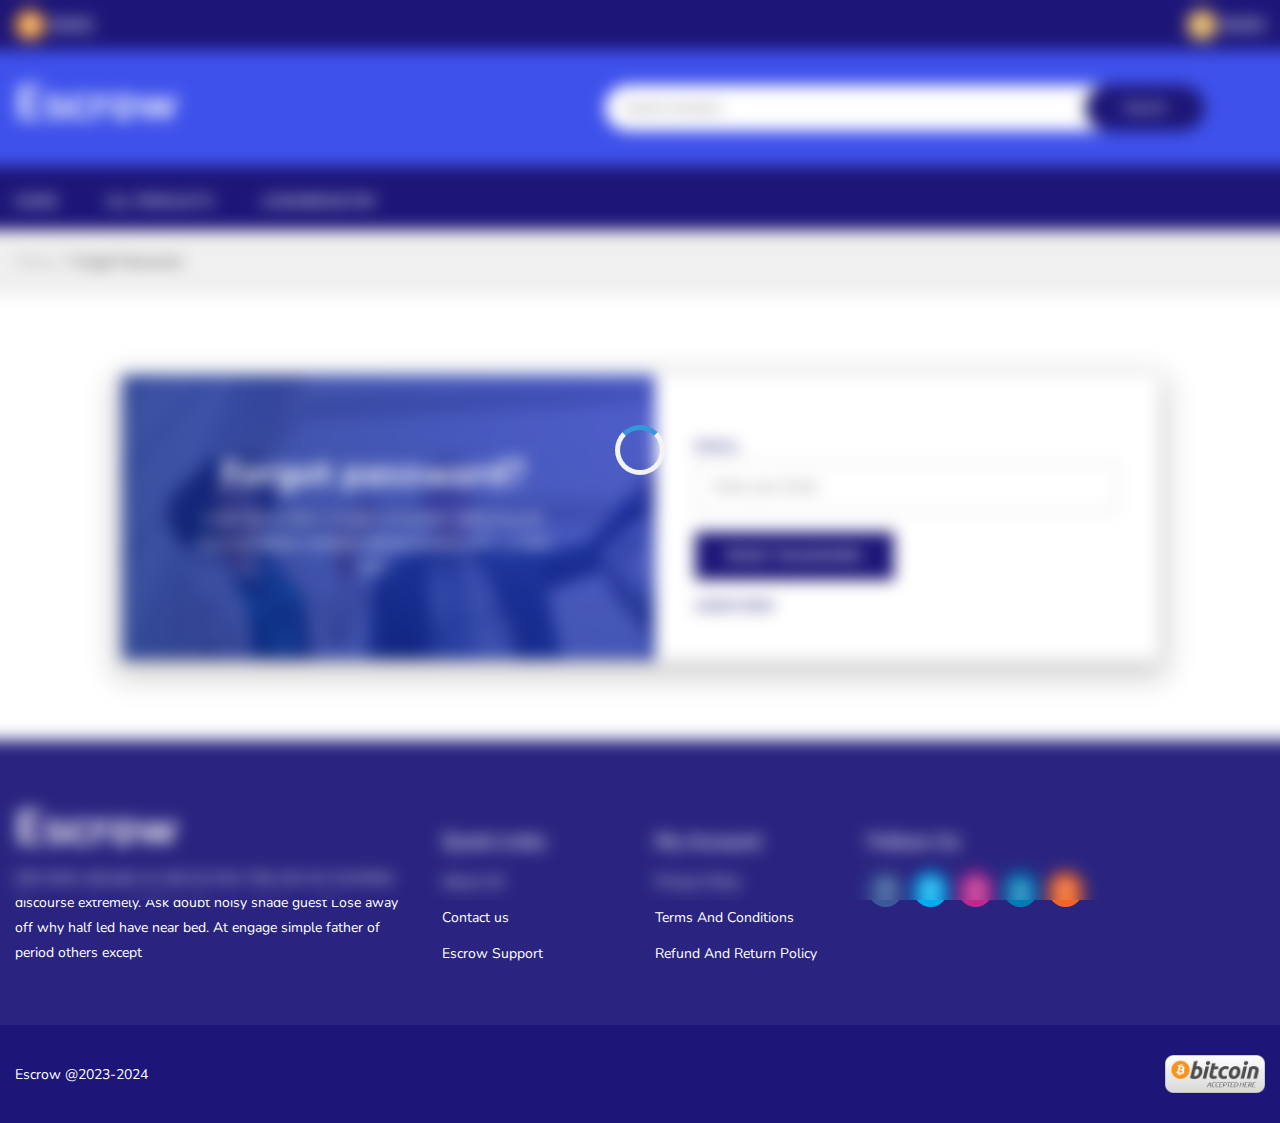
<file: forget-password.html>
<!doctype html>
<html class="no-js" lang="en">

<!-- forget-password.html  03:24:54 GMT -->

<head>
    <meta charset="utf-8">
    <meta http-equiv="x-ua-compatible" content="ie=edge">
    <title>Drophut - Single Product eCommerce Template</title>
    <meta name="description" content="">
    <meta name="viewport" content="width=device-width, initial-scale=1">
    <!-- Favicon -->
    <link rel="shortcut icon" type="image/x-icon" href="assets/img/favicon.ico">

    <!-- CSS 
    ========================= -->


    <!-- Plugins CSS -->
    <link rel="stylesheet" href="assets/css/plugins.css">

    <!-- Main Style CSS -->
    <link rel="stylesheet" href="assets/css/style.css">
    <link rel="stylesheet" href="assets/css/custom.css">

</head>

<body>

    <!--header area start-->
    <!--Offcanvas menu area start-->
    <div class="off_canvars_overlay">

    </div>
    <div class="Offcanvas_menu">
        <div class="container">
            <div class="row">
                <div class="col-12">
                    <div class="canvas_open">
                        <a href="javascript:void(0)"><i class="ion-navicon"></i></a>
                    </div>
                    <div class="Offcanvas_menu_wrapper">
                        <div class="canvas_close">
                            <a href="javascript:void(0)"><i class="ion-android-close"></i></a>
                        </div>
                        <div class="search_container">
                            <form action="#">
                                <div class="search_box">
                                    <input placeholder="Search product..." type="text">
                                    <button class="search-nav" type="submit">Search</button>
                                </div>
                            </form>
                        </div>

                        <div id="menu" class="text-left ">
                            <ul class="offcanvas_main_menu">
                                <li><a href="index.html">Home</a></li>
                                <li><a href="products.html">All Products</a></li>
                                <li class="login"><a href="login.html">Login/Register</a></li>
                                <li class="sales hidden"><a href="sales.html">Sales</a></li>
                                <li class="profile hidden"><a href="profile.html">Profile</a></li>
                                <li class="message hidden"><a href="messages.html">Messages</a></li>
                                <li class="logout hidden"><a href="#">Logout</a></li>
                            </ul>
                        </div>
                    </div>
                </div>
            </div>
        </div>
    </div>
    <!--Offcanvas menu area end-->

    <header>
        <div class="main_header">
            <!--header top start-->
            <div class="header_top">
                <div class="container">
                    <div class="row align-items-center">
                        <div class="col-lg-6 col-md-6">
                            <div class="support_info">
                                <img src="assets/img/icon/bitcoin.png" alt="bitcoin-logo" style="width: 30px;"> <span
                                    style="color:#fff;font-size: large;" class="btc-price">0000</span>
                            </div>
                        </div>
                        <div class="col-lg-6 col-md-6">
                            <div class="top_right text-right">
                                <div class="support_info">
                                    <img src="assets/img/icon/litecoin.png" alt="bitcoin-logo" style="width: 30px;">
                                    <span style="color:#fff;font-size: large;" class="ltc-price">0000</span>
                                </div>
                            </div>
                        </div>
                    </div>
                </div>
            </div>
            <!--header top start-->
            <!--header middel start-->
            <div class="header_middle">
                <div class="container">
                    <div class="row align-items-center">
                        <div class="col-lg-3 col-md-6">
                            <div class="logo">
                                <h1 style="color: #fff;">Escrow</h1>
                            </div>
                        </div>
                        <div class="col-lg-9 col-md-6">
                            <div class="middel_right">
                                <div class="search_container">
                                    <form action="#">
                                        <div class="search_box">
                                            <input placeholder="Search product..." type="text">
                                            <button class="search-nav" type="submit">Search</button>
                                        </div>
                                    </form>
                                </div>

                            </div>
                        </div>
                    </div>
                </div>
            </div>
            <!--header middel end-->
            <!--header bottom satrt-->
            <div class="main_menu_area">
                <div class="container">
                    <div class="row justify-content-center">
                        <div class="col-lg-12 col-md-12">
                            <div class="main_menu menu_position">
                                <nav>
                                    <ul>
                                <li><a href="index.html">Home</a></li>
                                <li><a href="products.html">All Products</a></li>
                                <li class="login"><a href="login.html">Login/Register</a></li>
                                <li class="sales hidden"><a href="sales.html"></a></li>
                                <li class="profile hidden"><a href="profile.html"></a></li>
                                <li class="message hidden"><a href="messages.html"></a></li>
                                <li class="logout hidden"><a href="#"></a></li>
                                    </ul>
                                </nav>
                            </div>
                        </div>
                    </div>
                </div>
            </div>
            <!--header bottom end-->
        </div>
    </header>
    <!--header area end-->


    <!--breadcrumbs area start-->
    <div class="breadcrumbs_area">
        <div class="container">
            <div class="row">
                <div class="col-12">
                    <div class="breadcrumb_content">
                        <ul>
                            <li><a href="index.html">home</a></li>
                            <li>Forget password</li>
                        </ul>
                    </div>
                </div>
            </div>
        </div>
    </div>
    <!--breadcrumbs area end-->

    <section class="account hidden reset-password-section">
        <div class="container">
            <div class="row justify-content-center">
                <div class="col-lg-10">
                    <div class="account-contents"
                        style="background: url('assets/img/about/about1.jpg'); background-size: cover;">
                        <div class="row">
                            <div class="col-xl-6 col-lg-6 col-md-6 col-sm-12">
                                <div class="account-thumb">
                                    <h2>Forgot password?</h2>
                                    <p>Lorem ipsum dolor sit amet consectetur adipisicing elit. Quis consectetur
                                        similique deleniti pariatur enim cumque eum</p>
                                </div>
                            </div>
                            <div class="col-xl-6 col-lg-6 col-md-6 col-sm-12">
                                <div class="account-content">
                                    <form action="#">
                                        <div class="single-acc-field">
                                            <label for="email">Email</label>
                                            <input type="email" id="email" placeholder="Enter your Email">
                                        </div>
                                        <span style="color: red;" class="reset-password-warning hidden">Error</span>
                                        <div class="single-acc-field">
                                            <button class="reset-password-btn" type="submit">Reset Password</button>
                                        </div>
                                        <a href="login.html">Login now</a>
                                    </form>
                                </div>
                            </div>
                        </div>
                    </div>
                </div>
            </div>
        </div>
    </section>

    
    <section class="account hidden reset-password-confrim-section">
        <div class="container">
            <div class="row justify-content-center">
                <div class="col-lg-10">
                    <div class="account-contents"
                        style="background: url('assets/img/about/about1.jpg'); background-size: cover;">
                        <div class="row">
                            <div class="col-xl-6 col-lg-6 col-md-6 col-sm-12">
                                <div class="account-thumb">
                                    <h2>Change password</h2>
                                    <p>Lorem ipsum dolor sit amet consectetur adipisicing elit. Quis consectetur
                                        similique deleniti pariatur enim cumque eum</p>
                                </div>
                            </div>
                            <div class="col-xl-6 col-lg-6 col-md-6 col-sm-12">
                                <div class="account-content">
                                    <form action="#">
                                        <div class="single-acc-field">
                                            <label for="password">Password</label>
                                            <input type="password" id="password" placeholder="At least 6 Charecter">
                                        </div>
                                        <div class="single-acc-field">
                                            <label for="confirm-password">Confirm Password</label>
                                            <input type="password" id="confirm-password"
                                                placeholder="At least 6 Charecter">
                                        </div>
                                        <span style="color: red;" class="reset-password-confirm-warning hidden">Error</span>

                                        <div class="single-acc-field">
                                            <button class="reset-password-confrim-btn" type="submit">Reset Password</button>
                                        </div>
                                        <a href="login.html">Login now</a>
                                    </form>
                                </div>
                            </div>
                        </div>
                    </div>
                </div>
            </div>
        </div>
    </section>

    <!--footer area start-->
    <footer class="footer_widgets">
        <div class="footer_top">
            <div class="container">
                <div class="row">
                    <div class="col-lg-4 col-md-6">
                        <div class="widgets_container contact_us">
                            <div class="logo">
                                <h1 style="color: #fff;">Escrow</h1>
                            </div>
                            <div class="footer_contact">
                                <p>John draw real poor on call my from. May she mrs furnished discourse extremely. Ask
                                    doubt noisy shade guest Lose away off why half led have near bed. At engage simple
                                    father of period others except</p>

                            </div>
                        </div>
                    </div>
                    <div class="col-lg-2 col-md-6 col-sm-6">
                        <div class="widgets_container widget_menu">
                            <h3>Quick Links</h3>
                            <div class="footer_menu">
                                <ul>
                                    <li><a href="about.html">About US</a></li>
                                    <li><a href="contact.html">Contact us</a></li>
                                    <li><a href="#">Escrow Support</a></li>


                                </ul>
                            </div>
                        </div>
                    </div>
                    <div class="col-lg-2 col-md-6 col-sm-6">
                        <div class="widgets_container widget_menu">
                            <h3>My Account</h3>
                            <div class="footer_menu">
                                <ul>
                                    <li><a href="#">Privacy Policy</a></li>
                                    <li><a href="#">Terms And Conditions</a></li>
                                    <li><a href="#">Refund And Return Policy</a></li>
                                </ul>
                            </div>
                        </div>
                    </div>
                    <div class="col-lg-4 col-md-6">
                        <div class="widgets_container newsletter">
                            <h3>Follow Us</h3>
                            <div class="footer_social_link">
                                <ul>
                                    <li><a class="facebook" href="#" title="Facebook"><i class="fa fa-facebook"></i></a>
                                    </li>
                                    <li><a class="twitter" href="#" title="Twitter"><i class="fa fa-twitter"></i></a>
                                    </li>
                                    <li><a class="instagram" href="#" title="instagram"><i
                                                class="fa fa-instagram"></i></a></li>
                                    <li><a class="linkedin" href="#" title="linkedin"><i class="fa fa-linkedin"></i></a>
                                    </li>
                                    <li><a class="rss" href="#" title="rss"><i class="fa fa-rss"></i></a></li>
                                </ul>
                            </div>
                        </div>
                    </div>
                </div>
            </div>
        </div>
        </div>
        <div class="footer_bottom">
            <div class="container">
                <div class="row align-items-center">
                    <div class="col-lg-6 col-md-6">
                        <div class="copyright_area">
                            <p> <a href="#">Escrow @2023-2024</a></p>
                        </div>
                    </div>
                    <div class="col-lg-6 col-md-6">
                        <div class="footer_payment text-right">
                            <a href="#"><img width="100px" src="assets/img/product/Bitcoin_accepted_here_printable.png"
                                    alt=""></a>
                        </div>
                    </div>
                </div>
            </div>
        </div>
    </footer>
    <!--footer area end-->

        <!-- Loading Effect -->

        <div class="blurry-background-section blurry-background loading-effect hidden">
            <div class="loading"></div>
        </div>
    <!-- JS
============================================ -->


    <!-- Plugins JS -->
    <script src="assets/js/plugins.js"></script>

    <!-- Main JS -->
    <script src="assets/js/main.js"></script>
    <script type="module" src="/assets//js/forgotpassword.js"></script>


</body>

<!-- forget-password.html  03:24:54 GMT -->

</html>
</file>
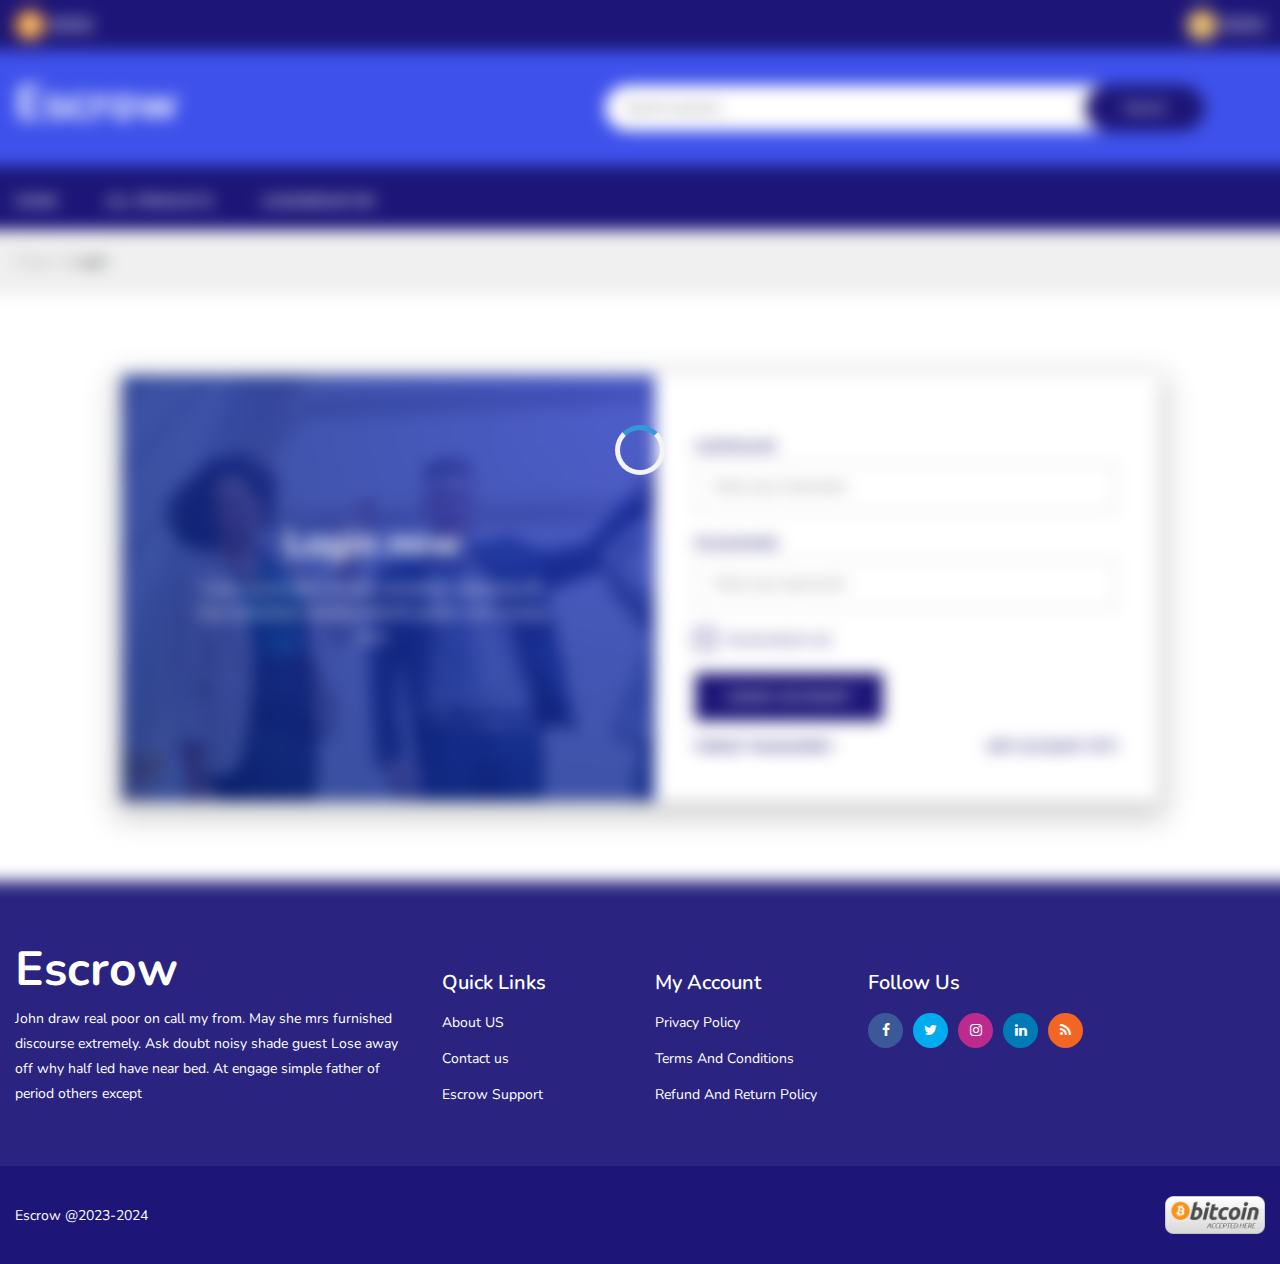
<file: login.html>
<!doctype html>
<html class="no-js" lang="en">

<!-- login.html  03:24:52 GMT -->

<head>
    <meta charset="utf-8">
    <meta http-equiv="x-ua-compatible" content="ie=edge">
    <title>Drophut - Single Product eCommerce Template</title>
    <meta name="description" content="">
    <meta name="viewport" content="width=device-width, initial-scale=1">
    <!-- Favicon -->
    <link rel="shortcut icon" type="image/x-icon" href="assets/img/favicon.ico">

    <!-- CSS 
    ========================= -->


    <!-- Plugins CSS -->
    <link rel="stylesheet" href="assets/css/plugins.css">

    <!-- Main Style CSS -->
    <link rel="stylesheet" href="assets/css/style.css">
    <link rel="stylesheet" href="assets/css/custom.css">

</head>

<body>
 
    <!--header area start-->
    <!--Offcanvas menu area start-->
    <div class="off_canvars_overlay">

    </div>
    <div class="Offcanvas_menu">
        <div class="container">
            <div class="row">
                <div class="col-12">
                    <div class="canvas_open">
                        <a href="javascript:void(0)"><i class="ion-navicon"></i></a>
                    </div>
                    <div class="Offcanvas_menu_wrapper">
                        <div class="canvas_close">
                            <a href="javascript:void(0)"><i class="ion-android-close"></i></a>
                        </div>
                        <div class="search_container">
                            <form action="#">
                                <div class="search_box">
                                    <input placeholder="Search product..." type="text">
                                    <button class="search-nav" type="submit">Search</button>
                                </div>
                            </form>
                        </div>

                        <div id="menu" class="text-left ">
                            <ul class="offcanvas_main_menu">
                                <li><a href="index.html">Home</a></li>
                                <li><a href="products.html">All Products</a></li>
                                <li class="login"><a href="login.html">Login/Register</a></li>
                                <li class="sales hidden"><a href="sales.html">Sales</a></li>
                                <li class="profile hidden"><a href="profile.html">Profile</a></li>
                                <li class="message hidden"><a href="messages.html">Messages</a></li>
                                <li class="logout hidden"><a href="#">Logout</a></li>
                            </ul>
                        </div>
                    </div>
                </div>
            </div>
        </div>
    </div>
    <!--Offcanvas menu area end-->

    <header>
        <div class="main_header">
            <!--header top start-->
            <div class="header_top">
                <div class="container">
                    <div class="row align-items-center">
                        <div class="col-lg-6 col-md-6">
                            <div class="support_info">
                                <img src="assets/img/icon/bitcoin.png" alt="bitcoin-logo" style="width: 30px;"> <span
                                    style="color:#fff;font-size: large;" class="btc-price">0000</span>
                            </div>
                        </div>
                        <div class="col-lg-6 col-md-6">
                            <div class="top_right text-right">
                                <div class="support_info">
                                    <img src="assets/img/icon/litecoin.png" alt="bitcoin-logo" style="width: 30px;">
                                    <span style="color:#fff;font-size: large;" class="ltc-price">0000</span>
                                </div>
                            </div>
                        </div>
                    </div>
                </div>
            </div>
            <!--header top start-->
            <!--header middel start-->
            <div class="header_middle">
                <div class="container">
                    <div class="row align-items-center">
                        <div class="col-lg-3 col-md-6">
                            <div class="logo">
                                <h1 style="color: #fff;">Escrow</h1>
                            </div>
                        </div>
                        <div class="col-lg-9 col-md-6">
                            <div class="middel_right">
                                <div class="search_container">
                                    <form action="#">
                                        <div class="search_box">
                                            <input placeholder="Search product..." type="text">
                                            <button class="search-nav" type="submit">Search</button>
                                        </div>
                                    </form>
                                </div>

                            </div>
                        </div>
                    </div>
                </div>
            </div>
            <!--header middel end-->
            <!--header bottom satrt-->
            <div class="main_menu_area">
                <div class="container">
                    <div class="row justify-content-center">
                        <div class="col-lg-12 col-md-12">
                            <div class="main_menu menu_position">
                                <nav>
                                    <ul>
                                <li><a href="index.html">Home</a></li>
                                <li><a href="products.html">All Products</a></li>
                                <li class="login"><a href="login.html">Login/Register</a></li>
                                <li class="sales hidden"><a href="sales.html"></a></li>
                                <li class="profile hidden"><a href="profile.html"></a></li>
                                <li class="message hidden"><a href="messages.html"></a></li>
                                <li class="logout hidden"><a href="#"></a></li>
                                    </ul>
                                </nav>
                            </div>
                        </div>
                    </div>
                </div>
            </div>
            <!--header bottom end-->
        </div>
    </header>
    <!--header area end-->




    <!--breadcrumbs area start-->
    <div class="breadcrumbs_area">
        <div class="container">
            <div class="row">
                <div class="col-12">
                    <div class="breadcrumb_content">
                        <ul>
                            <li><a href="index.html">home</a></li>
                            <li>Login</li>
                        </ul>
                    </div>
                </div>
            </div>
        </div>
    </div>
    <!--breadcrumbs area end-->

    <section class="account">
        <div class="container">
            <div class="row justify-content-center">
                <div class="col-lg-10">
                    <div class="account-contents"
                        style="background: url('assets/img/about/about1.jpg'); background-size: cover;">
                        <div class="row">
                            <div class="col-xl-6 col-lg-6 col-md-6 col-sm-12">
                                <div class="account-thumb">
                                    <h2>Login now</h2>
                                    <p>Lorem ipsum dolor sit amet consectetur adipisicing elit. Quis consectetur
                                        similique deleniti pariatur enim cumque eum</p>
                                </div>
                            </div>
                            <div class="col-xl-6 col-lg-6 col-md-6 col-sm-12">
                                <div class="account-content">
                                    <form action="#">
                                        <div class="single-acc-field">
                                            <label for="username">Username</label>
                                            <input type="username" id="username" placeholder="Enter your Username">
                                        </div>
                                        <div class="single-acc-field">
                                            <label for="password">Password</label>
                                            <input type="password" id="password" placeholder="Enter your password">
                                        </div>
                                        <div class="single-acc-field boxes">
                                            <input type="checkbox" id="checkbox">
                                            <label for="checkbox">Remember me</label>
                                        </div>
                                        <span class="hidden err" style="color: red;">Invalid Credentials</span>
                                        <div class="single-acc-field">
                                            <button class="login-btn" type="submit">Login Account</button>
                                        </div>
                                        <a href="forget-password.html">Forget Password?</a>
                                        <a href="register.html">Not Account Yet?</a>
                                    </form>
                                </div>
                            </div>
                        </div>
                    </div>
                </div>
            </div>
        </div>
    </section>

    <!--footer area start-->
    <footer class="footer_widgets">
        <div class="footer_top">
            <div class="container">
                <div class="row">
                    <div class="col-lg-4 col-md-6">
                        <div class="widgets_container contact_us">
                            <div class="logo">
                                <h1 style="color: #fff;">Escrow</h1>
                            </div>
                            <div class="footer_contact">
                                <p>John draw real poor on call my from. May she mrs furnished discourse extremely. Ask
                                    doubt noisy shade guest Lose away off why half led have near bed. At engage simple
                                    father of period others except</p>

                            </div>
                        </div>
                    </div>
                    <div class="col-lg-2 col-md-6 col-sm-6">
                        <div class="widgets_container widget_menu">
                            <h3>Quick Links</h3>
                            <div class="footer_menu">
                                <ul>
                                    <li><a href="about.html">About US</a></li>
                                    <li><a href="contact.html">Contact us</a></li>
                                    <li><a href="#">Escrow Support</a></li>


                                </ul>
                            </div>
                        </div>
                    </div>
                    <div class="col-lg-2 col-md-6 col-sm-6">
                        <div class="widgets_container widget_menu">
                            <h3>My Account</h3>
                            <div class="footer_menu">
                                <ul>
                                    <li><a href="#">Privacy Policy</a></li>
                                    <li><a href="#">Terms And Conditions</a></li>
                                    <li><a href="#">Refund And Return Policy</a></li>
                                </ul>
                            </div>
                        </div>
                    </div>
                    <div class="col-lg-4 col-md-6">
                        <div class="widgets_container newsletter">
                            <h3>Follow Us</h3>
                            <div class="footer_social_link">
                                <ul>
                                    <li><a class="facebook" href="#" title="Facebook"><i class="fa fa-facebook"></i></a>
                                    </li>
                                    <li><a class="twitter" href="#" title="Twitter"><i class="fa fa-twitter"></i></a>
                                    </li>
                                    <li><a class="instagram" href="#" title="instagram"><i
                                                class="fa fa-instagram"></i></a></li>
                                    <li><a class="linkedin" href="#" title="linkedin"><i class="fa fa-linkedin"></i></a>
                                    </li>
                                    <li><a class="rss" href="#" title="rss"><i class="fa fa-rss"></i></a></li>
                                </ul>
                            </div>
                        </div>
                    </div>
                </div>
            </div>
        </div>
        </div>
        <div class="footer_bottom">
            <div class="container">
                <div class="row align-items-center">
                    <div class="col-lg-6 col-md-6">
                        <div class="copyright_area">
                            <p> <a href="#">Escrow @2023-2024</a></p>
                        </div>
                    </div>
                    <div class="col-lg-6 col-md-6">
                        <div class="footer_payment text-right">
                            <a href="#"><img width="100px" src="assets/img/product/Bitcoin_accepted_here_printable.png"
                                    alt=""></a>
                        </div>
                    </div>
                </div>
            </div>
        </div>
    </footer>
    <!--footer area end-->
    <!-- Loading -->
    <div class="blurry-background-section blurry-background loading-effect hidden">
        <div class="loading"></div>
    </div>

    <!-- JS
============================================ -->


    <!-- Plugins JS -->
    <script src="assets/js/plugins.js"></script>

    <!-- Main JS -->
    <script src="assets/js/main.js"></script>

    <script type="module" src="/assets/js/login.js"></script>

</body>

<!-- login.html  03:24:52 GMT -->

</html>
</file>
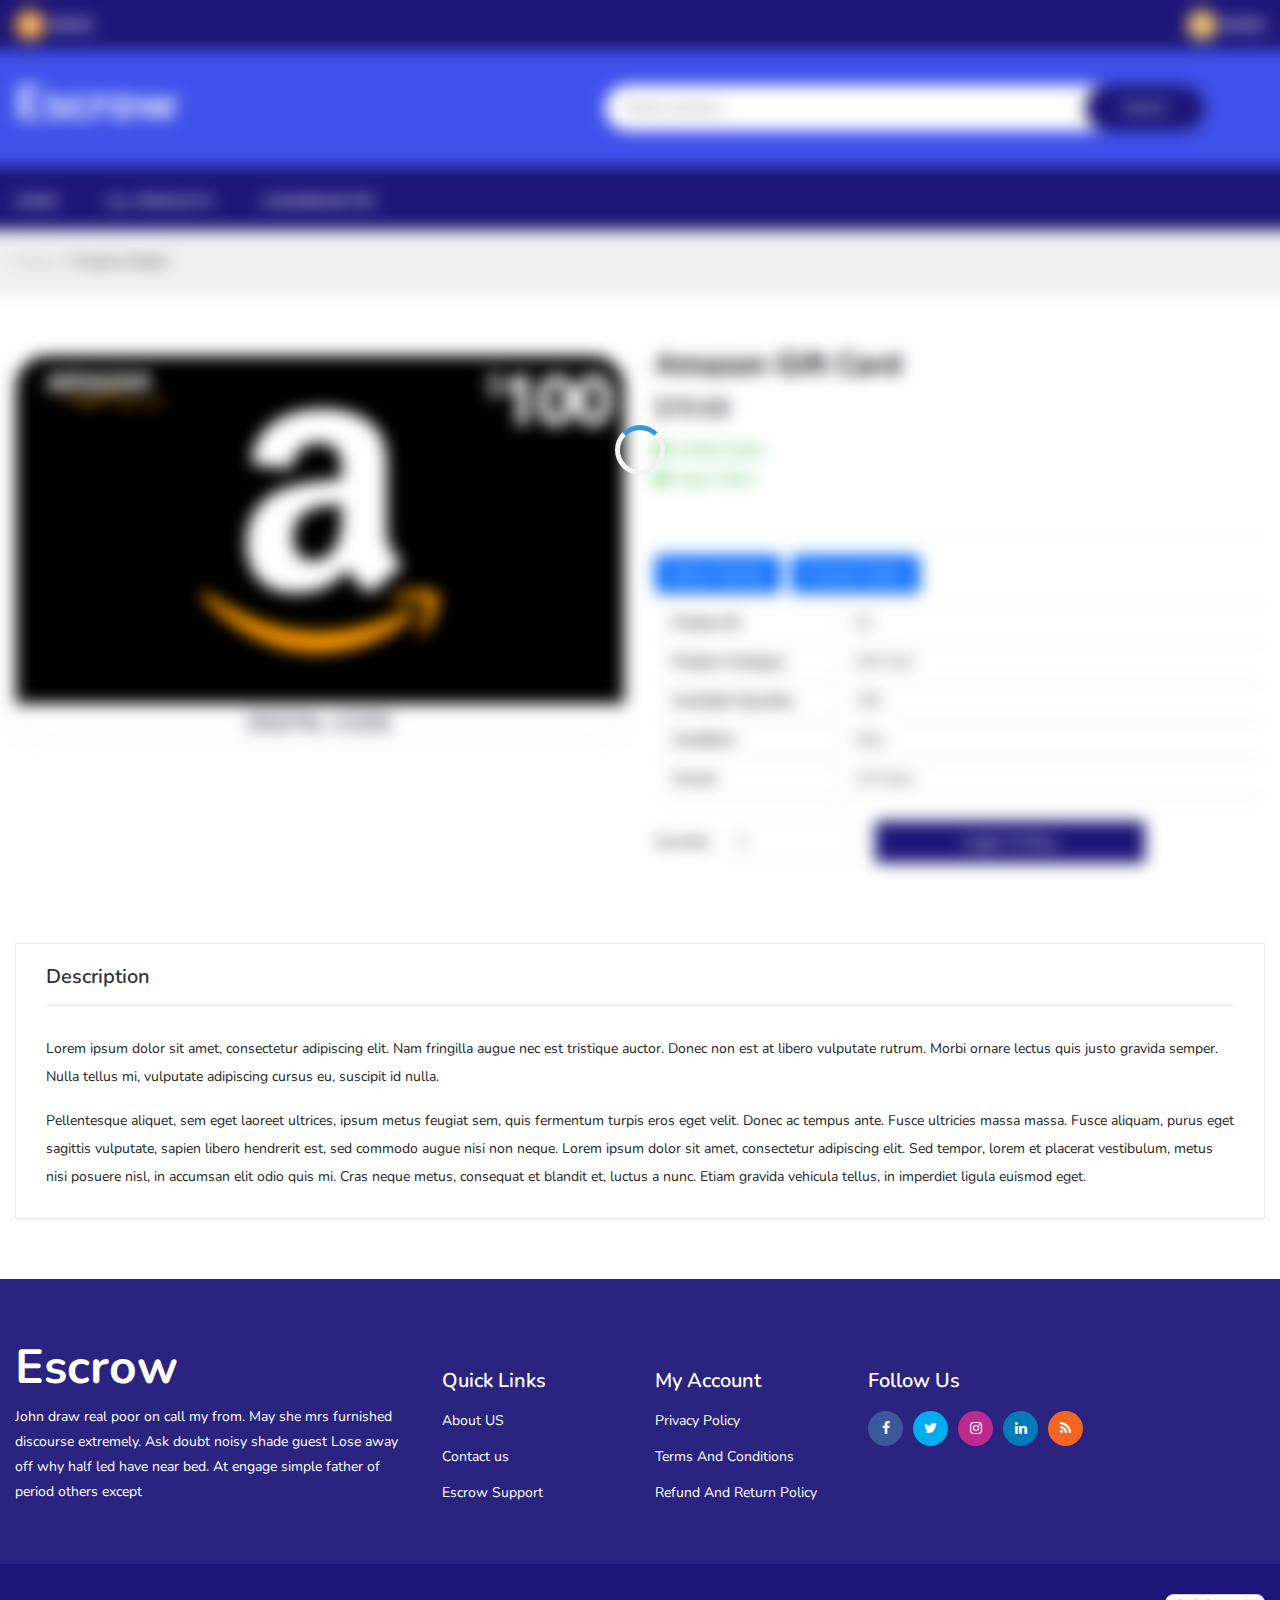
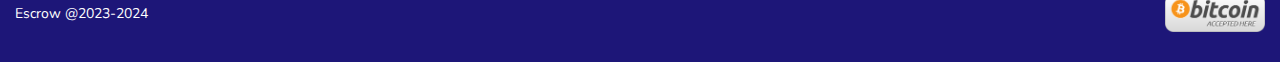
<file: product-details.html>
<!doctype html>
<html class="no-js" lang="en">

<!-- product-details.html  03:24:28 GMT -->

<head>
    <meta charset="utf-8">
    <meta http-equiv="x-ua-compatible" content="ie=edge">
    <title>Escrow</title>
    <meta name="description" content="">
    <meta name="viewport" content="width=device-width, initial-scale=1">
    <!-- Favicon -->
    <link rel="shortcut icon" type="image/x-icon" href="assets/img/favicon.ico">

    <!-- CSS 
    ========================= -->


    <!-- Plugins CSS -->
    <link rel="stylesheet" href="assets/css/plugins.css">

    <!-- Main Style CSS -->
    <link rel="stylesheet" href="assets/css/style.css">
    <link rel="stylesheet" href="assets/css/custom.css">
    <link rel="stylesheet" href="/assets/css/product-details.css">
</head>

<body>

    <!--header area start-->
    <!--Offcanvas menu area start-->
    <div class="off_canvars_overlay">

    </div>
    <div class="Offcanvas_menu">
        <div class="container">
            <div class="row">
                <div class="col-12">
                    <div class="canvas_open">
                        <a href="javascript:void(0)"><i class="ion-navicon"></i></a>
                    </div>
                    <div class="Offcanvas_menu_wrapper">
                        <div class="canvas_close">
                            <a href="javascript:void(0)"><i class="ion-android-close"></i></a>
                        </div>
                        <div class="search_container">
                            <form action="#">
                                <div class="search_box">
                                    <input placeholder="Search product..." type="text">
                                    <button class="search-nav" type="submit">Search</button>
                                </div>
                            </form>
                        </div>

                        <div id="menu" class="text-left ">
                            <ul class="offcanvas_main_menu">
                                <li><a href="index.html">Home</a></li>
                                <li><a href="products.html">All Products</a></li>
                                <li class="login"><a href="login.html">Login/Register</a></li>
                                <li class="sales hidden"><a href="sales.html">Sales</a></li>
                                <li class="profile hidden"><a href="profile.html">Profile</a></li>
                                <li class="message hidden"><a href="messages.html">Messages</a></li>
                                <li class="logout hidden"><a href="#">Logout</a></li>
                            </ul>
                        </div>
                    </div>
                </div>
            </div>
        </div>
    </div>
    <!--Offcanvas menu area end-->

    <header>
        <div class="main_header">
            <!--header top start-->
            <div class="header_top">
                <div class="container">
                    <div class="row align-items-center">
                        <div class="col-lg-6 col-md-6">
                            <div class="support_info">
                                <img src="assets/img/icon/bitcoin.png" alt="bitcoin-logo" style="width: 30px;"> <span
                                    style="color:#fff;font-size: large;" class="btc-price">0000</span>
                            </div>
                        </div>
                        <div class="col-lg-6 col-md-6">
                            <div class="top_right text-right">
                                <div class="support_info">
                                    <img src="assets/img/icon/litecoin.png" alt="bitcoin-logo" style="width: 30px;">
                                    <span style="color:#fff;font-size: large;" class="ltc-price">0000</span>
                                </div>
                            </div>
                        </div>
                    </div>
                </div>
            </div>
            <!--header top start-->
            <!--header middel start-->
            <div class="header_middle">
                <div class="container">
                    <div class="row align-items-center">
                        <div class="col-lg-3 col-md-6">
                            <div class="logo">
                                <h1 style="color: #fff;">Escrow</h1>
                            </div>
                        </div>
                        <div class="col-lg-9 col-md-6">
                            <div class="middel_right">
                                <div class="search_container">
                                    <form action="#">
                                        <div class="search_box">
                                            <input placeholder="Search product..." type="text">
                                            <button class="search-nav" type="submit">Search</button>
                                        </div>
                                    </form>
                                </div>

                            </div>
                        </div>
                    </div>
                </div>
            </div>
            <!--header middel end-->
            <!--header bottom satrt-->
            <div class="main_menu_area">
                <div class="container">
                    <div class="row justify-content-center">
                        <div class="col-lg-12 col-md-12">
                            <div class="main_menu menu_position">
                                <nav>
                                    <ul>
                                <li><a href="index.html">Home</a></li>
                                <li><a href="products.html">All Products</a></li>
                                <li class="login"><a href="login.html">Login/Register</a></li>
                                <li class="sales hidden"><a href="sales.html"></a></li>
                                <li class="profile hidden"><a href="profile.html"></a></li>
                                <li class="message hidden"><a href="messages.html"></a></li>
                                <li class="logout hidden"><a href="#"></a></li>
                                    </ul>
                                </nav>
                            </div>
                        </div>
                    </div>
                </div>
            </div>
            <!--header bottom end-->
        </div>
    </header>
    <!--header area end-->



    <!--breadcrumbs area start-->
    <div class="breadcrumbs_area">
        <div class="container">
            <div class="row">
                <div class="col-12">
                    <div class="breadcrumb_content">
                        <ul>
                            <li><a href="index.html">home</a></li>
                            <li>Product details</li>
                        </ul>
                    </div>
                </div>
            </div>
        </div>
    </div>
    <!--breadcrumbs area end-->

    <!--product details start-->
    <div class="product_details mt-60 mb-60">
        <div class="container">
            <div class="row">
                <div class="col-lg-6 col-md-6">
                    <div class="product-details-tab">
                        <div id="img-1" class="zoomWrapper single-zoom">
                            <a href="#">
                                <img class="product-image" id="zoom1" src="assets/img/product/gift-card.png"
                                    data-zoom-image="assets/img/product/gift-card.png" alt="big-1">
                            </a>
                        </div>
                    </div>
                </div>
                <div class="col-lg-6 col-md-6">
                    <div class="product_d_right">
                        <form action="#">


                            <div class="price_box">
                                <h1 class="product-title" style="font-size:30px; color: #000;font-weight: bold;">Amazon Gift Card</h1>
                                <span style="color: #000;" class="current_price prodcut-price">$70.00</span>
                            </div>
                            <div class="product_desc">
                                <ul>
                                    <li id="verified-seller" class="vs">Verified Seller</li>
                                    <li id="super-seller" class="ss">Super Seller</li>
                                </ul>
                            </div>
                            <div class="btn-toolbar">
                                <button type="button" class="btn btn-primary" style="margin-right: 10px;"> <a href="#" class="seller-details">Seller Details</a></button>
                                <button type="button" class="btn btn-primary contact-seller">Contact Seller</button>
                            </div>
                            <div class="product_d_table">
                                <form action="#">
                                    <table>
                                        <tbody>
                                            <tr>
                                                <td class="first_child">Product ID</td>
                                                <td class="product-id">#1</td>
                                            </tr>
                                            <tr>
                                                <td class="first_child">Product Category</td>
                                                <td class="product-category" >Gift Card</td>
                                            </tr>
                                            <tr>
                                                <td class="first_child ">Available Quantity</td>
                                                <td class="inventory">100</td>
                                            </tr>
                                            <tr>
                                                <td class="first_child ">Condition</td>
                                                <td class="condition">New</td>
                                            </tr>
                                            <tr>
                                                <td class="first_child">Viewd</td>
                                                <td class="prodcut-view-count">10 Times</td>
                                            </tr>
                                        </tbody>

                                    </table>
                                </form>
                            </div>
                            <div class="product_variant quantity">
                                <label>quantity</label>
                                <input class="quantity-select" min="1" max="100" value="1" type="number">
                                <button class="button buy-now-btn" type="submit">Buy Now</button>

                            </div>
                    </div>
                </div>
            </div>
        </div>
    </div>
    <!--product details end-->

    <!--product info start-->
    <div class="product_d_info mb-60">
        <div class="container">
            <div class="row">
                <div class="col-12">
                    <div class="product_d_inner">
                        <div class="product_info_button">
                            <ul class="nav" role="tablist">
                                <li>
                                    <a class="active" data-toggle="tab" href="#info" role="tab" aria-controls="info"
                                        aria-selected="false">Description</a>
                                </li>
                            </ul>
                        </div>
                        <div class="tab-content">
                            <div class="tab-pane fade show active" id="info" role="tabpanel">
                                <div class="product_info_content description">
                                    <p>Lorem ipsum dolor sit amet, consectetur adipiscing elit. Nam fringilla augue nec
                                        est tristique auctor. Donec non est at libero vulputate rutrum. Morbi ornare
                                        lectus quis justo gravida semper. Nulla tellus mi, vulputate adipiscing cursus
                                        eu, suscipit id nulla.</p>
                                    <p>Pellentesque aliquet, sem eget laoreet ultrices, ipsum metus feugiat sem, quis
                                        fermentum turpis eros eget velit. Donec ac tempus ante. Fusce ultricies massa
                                        massa. Fusce aliquam, purus eget sagittis vulputate, sapien libero hendrerit
                                        est, sed commodo augue nisi non neque. Lorem ipsum dolor sit amet, consectetur
                                        adipiscing elit. Sed tempor, lorem et placerat vestibulum, metus nisi posuere
                                        nisl, in accumsan elit odio quis mi. Cras neque metus, consequat et blandit et,
                                        luctus a nunc. Etiam gravida vehicula tellus, in imperdiet ligula euismod eget.
                                    </p>
                                </div>
                            </div>

                        </div>
                    </div>
                </div>
            </div>
        </div>
    </div>
    <!--product info end-->


    <!--footer area start-->
    <footer class="footer_widgets">
        <div class="footer_top">
            <div class="container">
                <div class="row">
                    <div class="col-lg-4 col-md-6">
                        <div class="widgets_container contact_us">
                            <div class="logo">
                                <h1 style="color: #fff;">Escrow</h1>
                            </div>
                            <div class="footer_contact">
                                <p>John draw real poor on call my from. May she mrs furnished discourse extremely. Ask
                                    doubt noisy shade guest Lose away off why half led have near bed. At engage simple
                                    father of period others except</p>

                            </div>
                        </div>
                    </div>
                    <div class="col-lg-2 col-md-6 col-sm-6">
                        <div class="widgets_container widget_menu">
                            <h3>Quick Links</h3>
                            <div class="footer_menu">
                                <ul>
                                    <li><a href="about.html">About US</a></li>
                                    <li><a href="contact.html">Contact us</a></li>
                                    <li><a href="#">Escrow Support</a></li>


                                </ul>
                            </div>
                        </div>
                    </div>
                    <div class="col-lg-2 col-md-6 col-sm-6">
                        <div class="widgets_container widget_menu">
                            <h3>My Account</h3>
                            <div class="footer_menu">
                                <ul>
                                    <li><a href="#">Privacy Policy</a></li>
                                    <li><a href="#">Terms And Conditions</a></li>
                                    <li><a href="#">Refund And Return Policy</a></li>
                                </ul>
                            </div>
                        </div>
                    </div>
                    <div class="col-lg-4 col-md-6">
                        <div class="widgets_container newsletter">
                            <h3>Follow Us</h3>
                            <div class="footer_social_link">
                                <ul>
                                    <li><a class="facebook" href="#" title="Facebook"><i class="fa fa-facebook"></i></a>
                                    </li>
                                    <li><a class="twitter" href="#" title="Twitter"><i class="fa fa-twitter"></i></a>
                                    </li>
                                    <li><a class="instagram" href="#" title="instagram"><i
                                                class="fa fa-instagram"></i></a></li>
                                    <li><a class="linkedin" href="#" title="linkedin"><i class="fa fa-linkedin"></i></a>
                                    </li>
                                    <li><a class="rss" href="#" title="rss"><i class="fa fa-rss"></i></a></li>
                                </ul>
                            </div>
                        </div>
                    </div>
                </div>
            </div>
        </div>
        </div>

        <section class="blurry-background-section blurry-background buy-now-success-section hidden">

            <div class="buy-now-success">
                <h1>
                    Order Successfully created...
                    </h1>
                
                    <div>
                        <h1 style="text-align:center;">
                            Order ID # <span id="order-id">20000</span>
                        </h1>
                    </div>
            </div>
            
        </section>
        
        <div class="footer_bottom">
            <div class="container">
                <div class="row align-items-center">
                    <div class="col-lg-6 col-md-6">
                        <div class="copyright_area">
                            <p> <a href="#">Escrow @2023-2024</a></p>
                        </div>
                    </div>
                    <div class="col-lg-6 col-md-6">
                        <div class="footer_payment text-right">
                            <a href="#"><img width="100px" src="assets/img/product/Bitcoin_accepted_here_printable.png"
                                    alt=""></a>
                        </div>
                    </div>
                </div>
            </div>
        </div>
    </footer>
    <!--footer area end-->
    <!-- Loading area -->
    <div class="blurry-background-section blurry-background loading-effect hidden">
        <div class="loading"></div>
    </div>
    <!-- JS
============================================ -->

    <!-- Plugins JS -->
    <script src="assets/js/plugins.js"></script>

    <!-- Main JS -->
    <script src="assets/js/main.js"></script>

    <script type="module" src="/assets/js/products-details.js"></script>


</body>


<!-- product-details.html  03:24:28 GMT -->

</html>
</file>
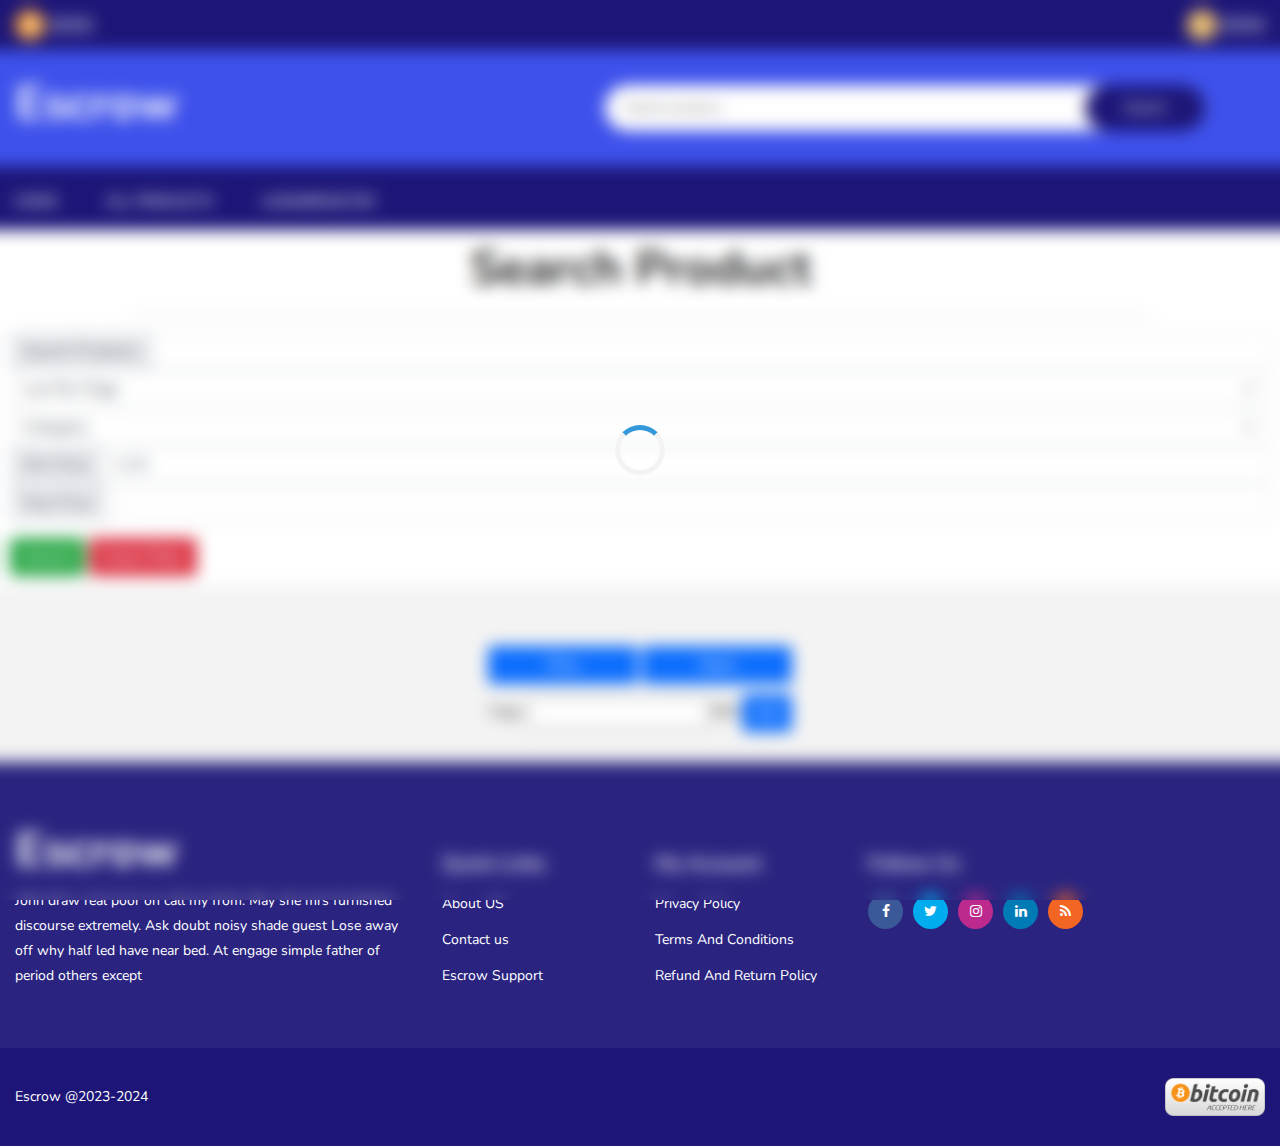
<file: products.html>
<!doctype html>
<html class="no-js" lang="en">

<!--   03:20:39 GMT -->

<head>
    <meta charset="utf-8">
    <meta http-equiv="x-ua-compatible" content="ie=edge">
    <title>Escrow</title>
    <meta name="description" content="">
    <meta name="viewport" content="width=device-width, initial-scale=1">
    <!-- Favicon -->
    <link rel="shortcut icon" type="image/x-icon" href="assets/img/favicon.ico">

    <!-- CSS 
    ========================= -->


    <!-- Plugins CSS -->
    <link rel="stylesheet" href="assets/css/plugins.css">

    <!-- Main Style CSS -->
    <link rel="stylesheet" href="assets/css/style.css">
    <link rel="stylesheet" href="assets/css/custom.css">
    <link rel="stylesheet" href="/assets/css/products.css">
</head>

<body>

    <!--header area start-->
    <!--Offcanvas menu area start-->
    <div class="off_canvars_overlay">

    </div>
    <div class="Offcanvas_menu">
        <div class="container">
            <div class="row">
                <div class="col-12">
                    <div class="canvas_open">
                        <a href="javascript:void(0)"><i class="ion-navicon"></i></a>
                    </div>
                    <div class="Offcanvas_menu_wrapper">
                        <div class="canvas_close">
                            <a href="javascript:void(0)"><i class="ion-android-close"></i></a>
                        </div>
                        <div class="search_container">
                            <form action="#">
                                <div class="search_box">
                                    <input placeholder="Search product..." type="text">
                                    <button class="search-nav" type="submit">Search</button>
                                </div>
                            </form>
                        </div>

                        <div id="menu" class="text-left ">
                            <ul class="offcanvas_main_menu">
                                <li><a href="index.html">Home</a></li>
                                <li><a href="products.html">All Products</a></li>
                                <li class="login"><a href="login.html">Login/Register</a></li>
                                <li class="sales hidden"><a href="sales.html">Sales</a></li>
                                <li class="profile hidden"><a href="profile.html">Profile</a></li>
                                <li class="message hidden"><a href="messages.html">Messages</a></li>
                                <li class="logout hidden"><a href="#">Logout</a></li>
                            </ul>
                        </div>
                    </div>
                </div>
            </div>
        </div>
    </div>
    <!--Offcanvas menu area end-->

    <header>
        <div class="main_header">
            <!--header top start-->
            <div class="header_top">
                <div class="container">
                    <div class="row align-items-center">
                        <div class="col-lg-6 col-md-6">
                            <div class="support_info">
                                <img src="assets/img/icon/bitcoin.png" alt="bitcoin-logo" style="width: 30px;"> <span
                                    style="color:#fff;font-size: large;" class="btc-price">0000</span>
                            </div>
                        </div>
                        <div class="col-lg-6 col-md-6">
                            <div class="top_right text-right">
                                <div class="support_info">
                                    <img src="assets/img/icon/litecoin.png" alt="bitcoin-logo" style="width: 30px;">
                                    <span style="color:#fff;font-size: large;" class="ltc-price">0000</span>
                                </div>
                            </div>
                        </div>
                    </div>
                </div>
            </div>
            <!--header top start-->
            <!--header middel start-->
            <div class="header_middle">
                <div class="container">
                    <div class="row align-items-center">
                        <div class="col-lg-3 col-md-6">
                            <div class="logo">
                                <h1 style="color: #fff;">Escrow</h1>
                            </div>
                        </div>
                        <div class="col-lg-9 col-md-6">
                            <div class="middel_right">
                                <div class="search_container">
                                    <form action="#">
                                        <div class="search_box">
                                            <input placeholder="Search product..." type="text">
                                            <button class="search-nav" type="submit">Search</button>
                                        </div>
                                    </form>
                                </div>

                            </div>
                        </div>
                    </div>
                </div>
            </div>
            <!--header middel end-->
            <!--header bottom satrt-->
            <div class="main_menu_area">
                <div class="container">
                    <div class="row justify-content-center">
                        <div class="col-lg-12 col-md-12">
                            <div class="main_menu menu_position">
                                <nav>
                                    <ul>
                                <li><a href="index.html">Home</a></li>
                                <li><a href="products.html">All Products</a></li>
                                <li class="login"><a href="login.html">Login/Register</a></li>
                                <li class="sales hidden"><a href="sales.html"></a></li>
                                <li class="profile hidden"><a href="profile.html"></a></li>
                                <li class="message hidden"><a href="messages.html"></a></li>
                                <li class="logout hidden"><a href="#"></a></li>
                                    </ul>
                                </nav>
                            </div>
                        </div>
                    </div>
                </div>
            </div>
            <!--header bottom end-->
        </div>
    </header>
    <!--header area end-->



    <section class="products-section">
        <div class="products-head">
            <h1 style="padding: 10px; text-align: center;">Search Product</h1>
            <hr style="width: 80%; margin: auto;">
        </div>

        <div class="filtering-section">
            <div class="input-group mt-3">
                <div class="input-group-prepend">
                    <span class="input-group-text" id="inputGroup-sizing-default">Search Products</span>
                </div>
                <input id="search-product" type="text" class="form-control" aria-label="Default"
                    aria-describedby="inputGroup-sizing-default">
            </div>

            <select id="list-per-page" class="form-select" aria-label="Default select example">
                <option value="" selected>List Per Page</option>
                <option value="8">08</option>
                <option value="16">16</option>
                <option value="32">32</option>
            </select>
            <select id="category" class="form-select" aria-label="Default select example">
                <option value="" selected>Category</option>
            </select>
            <div class="input-group">
                <div class="input-group-prepend">
                    <span class="input-group-text" id="inputGroup-sizing-default">Min Price</span>
                </div>
                <input id="min-price" type="number" class="form-control" aria-label="Default"
                    aria-describedby="inputGroup-sizing-default" placeholder="0.00">
            </div>
            <div class="input-group mb-3">
                <div class="input-group-prepend">
                    <span class="input-group-text" id="inputGroup-sizing-default">Max Price</span>
                </div>
                <input id="max-price" type="number" class="form-control" aria-label="Default"
                    aria-describedby="inputGroup-sizing-default" placeholder="-">
            </div>
        </div>
        <p style="text-align: center;" class="warning-message shake-text filter-error hidden">Errors Here</p>
        <div class="filter-btn-area">
            <button class="btn btn-success filter-products">Search</button>
            <button class="btn btn-danger clear-filter-products">Clear Filter</button>
        </div>
        <!--Tranding product-->
        <section class="pt-60 pb-30 gray-bg">
            <div class="container">
                <div class="row">
                </div>
                <div class="row products-list justify-content-center">
                    <!-- <div class="col-xl-4 col-lg-4 col-md-4 col-sm-6 col-12">
                        <div class="single-tranding">
                            <a href="product-details.html">
                                <div class="tranding-pro-img">
                                    <img src="assets/img/product/gift-card.png" alt="">
                                </div>
                                <div class="tranding-pro-title">
                                    <h3>Amazon Gift card</h3>
                                    <div class="product_desc">
                                        <ul>
                                            <li class="vs">Verified Seller</li>
                                            <li class="ss">Super Seller</li>
                                        </ul>
                                    </div>
                                </div>

                                <div class="order_button">
                                    <button type="submit"><span class="current_price">$70.00</span></button>
                                </div>
                            </a>
                        </div>
                    </div>
                    <div class="col-xl-4 col-lg-4 col-md-4 col-sm-6 col-12">
                        <div class="single-tranding">
                            <a href="product-details.html">
                                <div class="tranding-pro-img">
                                    <img src="assets/img/product/gift-card.png" alt="">
                                </div>
                                <div class="tranding-pro-title">
                                    <h3>Amazon Gift card</h3>
                                    <div class="product_desc">
                                        <ul>
                                            <li class="vs">Verified Seller</li>
                                            <li class="ss">Super Seller</li>
                                        </ul>
                                    </div>
                                </div>

                                <div class="order_button">
                                    <button type="submit"><span class="current_price">$70.00</span></button>
                                </div>
                            </a>
                        </div>
                    </div>
                    <div class="col-xl-4 col-lg-4 col-md-4 col-sm-6 col-12">
                        <div class="single-tranding">
                            <a href="product-details.html">
                                <div class="tranding-pro-img">
                                    <img src="assets/img/product/gift-card.png" alt="">
                                </div>
                                <div class="tranding-pro-title">
                                    <h3>Amazon Gift card</h3>
                                    <div class="product_desc">
                                        <ul>
                                            <li class="vs">Verified Seller</li>
                                            <li class="ss">Super Seller</li>
                                        </ul>
                                    </div>
                                </div>

                                <div class="order_button">
                                    <button type="submit"><span class="current_price">$70.00</span></button>
                                </div>
                            </a>
                        </div>
                    </div>
                    <div class="col-xl-4 col-lg-4 col-md-4 col-sm-6 col-12">
                        <div class="single-tranding">
                            <a href="product-details.html">
                                <div class="tranding-pro-img">
                                    <img src="assets/img/product/gift-card.png" alt="">
                                </div>
                                <div class="tranding-pro-title">
                                    <h3>Amazon Gift card</h3>
                                    <div class="product_desc">
                                        <ul>
                                            <li class="vs">Verified Seller</li>
                                            <li class="ss">Super Seller</li>
                                        </ul>
                                    </div>
                                </div>

                                <div class="order_button">
                                    <button type="submit"><span class="current_price">$70.00</span></button>
                                </div>
                            </a>
                        </div>
                    </div>
                    <div class="col-xl-4 col-lg-4 col-md-4 col-sm-6 col-12">
                        <div class="single-tranding">
                            <a href="product-details.html">
                                <div class="tranding-pro-img">
                                    <img src="assets/img/product/gift-card.png" alt="">
                                </div>
                                <div class="tranding-pro-title">
                                    <h3>Amazon Gift card</h3>
                                    <div class="product_desc">
                                        <ul>
                                            <li class="vs">Verified Seller</li>
                                            <li class="ss">Super Seller</li>
                                        </ul>
                                    </div>
                                </div>

                                <div class="order_button">
                                    <button type="submit"><span class="current_price">$70.00</span></button>
                                </div>
                            </a>
                        </div>
                    </div>
                    <div class="col-xl-4 col-lg-4 col-md-4 col-sm-6 col-12">
                        <div class="single-tranding">
                            <a href="product-details.html">
                                <div class="tranding-pro-img">
                                    <img src="assets/img/product/gift-card.png" alt="">
                                </div>
                                <div class="tranding-pro-title">
                                    <h3>Amazon Gift card</h3>
                                    <div class="product_desc">
                                        <ul>
                                            <li class="vs">Verified Seller</li>
                                            <li class="ss">Super Seller</li>
                                        </ul>
                                    </div>
                                </div>

                                <div class="order_button">
                                    <button type="submit"><span class="current_price">$70.00</span></button>
                                </div>
                            </a>
                        </div>
                    </div>
                    <div class="col-xl-4 col-lg-4 col-md-4 col-sm-6 col-12">
                        <div class="single-tranding">
                            <a href="product-details.html">
                                <div class="tranding-pro-img">
                                    <img src="assets/img/product/gift-card.png" alt="">
                                </div>
                                <div class="tranding-pro-title">
                                    <h3>Amazon Gift card</h3>
                                    <div class="product_desc">
                                        <ul>
                                            <li class="vs">Verified Seller</li>
                                            <li class="ss">Super Seller</li>
                                        </ul>
                                    </div>
                                </div>

                                <div class="order_button">
                                    <button type="submit"><span class="current_price">$70.00</span></button>
                                </div>
                            </a>
                        </div>
                    </div>
                    <div class="col-xl-4 col-lg-4 col-md-4 col-sm-6 col-12">
                        <div class="single-tranding">
                            <a href="product-details.html">
                                <div class="tranding-pro-img">
                                    <img src="assets/img/product/gift-card.png" alt="">
                                </div>
                                <div class="tranding-pro-title">
                                    <h3>Amazon Gift card</h3>
                                    <div class="product_desc">
                                        <ul>
                                            <li class="vs">Verified Seller</li>
                                            <li class="ss">Super Seller</li>
                                        </ul>
                                    </div>
                                </div>

                                <div class="order_button">
                                    <button type="submit"><span class="current_price">$70.00</span></button>
                                </div>
                            </a>
                        </div>
                    </div>
                    <div class="col-xl-4 col-lg-4 col-md-4 col-sm-6 col-12">
                        <div class="single-tranding">
                            <a href="product-details.html">
                                <div class="tranding-pro-img">
                                    <img src="assets/img/product/gift-card.png" alt="">
                                </div>
                                <div class="tranding-pro-title">
                                    <h3>Amazon Gift card</h3>
                                    <div class="product_desc">
                                        <ul>
                                            <li class="vs">Verified Seller</li>
                                            <li class="ss">Super Seller</li>
                                        </ul>
                                    </div>
                                </div>

                                <div class="order_button">
                                    <button type="submit"><span class="current_price">$70.00</span></button>
                                </div>
                            </a>
                        </div>
                    </div>
                    <div class="col-xl-4 col-lg-4 col-md-4 col-sm-6 col-12">
                        <div class="single-tranding">
                            <a href="product-details.html">
                                <div class="tranding-pro-img">
                                    <img src="assets/img/product/gift-card.png" alt="">
                                </div>
                                <div class="tranding-pro-title">
                                    <h3>Amazon Gift card</h3>
                                    <div class="product_desc">
                                        <ul>
                                            <li class="vs">Verified Seller</li>
                                            <li class="ss">Super Seller</li>
                                        </ul>
                                    </div>
                                </div>

                                <div class="order_button">
                                    <button type="submit"><span class="current_price">$70.00</span></button>
                                </div>
                            </a>
                        </div>
                    </div>
                    <div class="col-xl-4 col-lg-4 col-md-4 col-sm-6 col-12">
                        <div class="single-tranding">
                            <a href="product-details.html">
                                <div class="tranding-pro-img">
                                    <img src="assets/img/product/gift-card.png" alt="">
                                </div>
                                <div class="tranding-pro-title">
                                    <h3>Amazon Gift card</h3>
                                    <div class="product_desc">
                                        <ul>
                                            <li class="vs">Verified Seller</li>
                                            <li class="ss">Super Seller</li>
                                        </ul>
                                    </div>
                                </div>

                                <div class="order_button">
                                    <button type="submit"><span class="current_price">$70.00</span></button>
                                </div>
                            </a>
                        </div>
                    </div>
                    <div class="col-xl-4 col-lg-4 col-md-4 col-sm-6 col-12">
                        <div class="single-tranding">
                            <a href="product-details.html">
                                <div class="tranding-pro-img">
                                    <img src="assets/img/product/gift-card.png" alt="">
                                </div>
                                <div class="tranding-pro-title">
                                    <h3>Amazon Gift card</h3>
                                    <div class="product_desc">
                                        <ul>
                                            <li class="vs">Verified Seller</li>
                                            <li class="ss">Super Seller</li>
                                        </ul>
                                    </div>
                                </div>

                                <div class="order_button">
                                    <button type="submit"><span class="current_price">$70.00</span></button>
                                </div>
                            </a>
                        </div>
                    </div>
                    <div class="col-xl-4 col-lg-4 col-md-4 col-sm-6 col-12">
                        <div class="single-tranding">
                            <a href="product-details.html">
                                <div class="tranding-pro-img">
                                    <img src="assets/img/product/gift-card.png" alt="">
                                </div>
                                <div class="tranding-pro-title">
                                    <h3>Amazon Gift card</h3>
                                    <div class="product_desc">
                                        <ul>
                                            <li class="vs">Verified Seller</li>
                                            <li class="ss">Super Seller</li>
                                        </ul>
                                    </div>
                                </div>

                                <div class="order_button">
                                    <button type="submit"><span class="current_price">$70.00</span></button>
                                </div>
                            </a>
                        </div>
                    </div>
                    <div class="col-xl-4 col-lg-4 col-md-4 col-sm-6 col-12">
                        <div class="single-tranding">
                            <a href="product-details.html">
                                <div class="tranding-pro-img">
                                    <img src="assets/img/product/gift-card.png" alt="">
                                </div>
                                <div class="tranding-pro-title">
                                    <h3>Amazon Gift card</h3>
                                    <div class="product_desc">
                                        <ul>
                                            <li class="vs">Verified Seller</li>
                                            <li class="ss">Super Seller</li>
                                        </ul>
                                    </div>
                                </div>

                                <div class="order_button">
                                    <button type="submit"><span class="current_price">$70.00</span></button>
                                </div>
                            </a>
                        </div>
                    </div>
                    <div class="col-xl-4 col-lg-4 col-md-4 col-sm-6 col-12">
                        <div class="single-tranding">
                            <a href="product-details.html">
                                <div class="tranding-pro-img">
                                    <img src="assets/img/product/gift-card.png" alt="">
                                </div>
                                <div class="tranding-pro-title">
                                    <h3>Amazon Gift card</h3>
                                    <div class="product_desc">
                                        <ul>
                                            <li class="vs">Verified Seller</li>
                                            <li class="ss">Super Seller</li>
                                        </ul>
                                    </div>
                                </div>

                                <div class="order_button">
                                    <button type="submit"><span class="current_price">$70.00</span></button>
                                </div>
                            </a>
                        </div>
                    </div>
                    <div class="col-xl-4 col-lg-4 col-md-4 col-sm-6 col-12">
                        <div class="single-tranding">
                            <a href="product-details.html">
                                <div class="tranding-pro-img">
                                    <img src="assets/img/product/gift-card.png" alt="">
                                </div>
                                <div class="tranding-pro-title">
                                    <h3>Amazon Gift card</h3>
                                    <div class="product_desc">
                                        <ul>
                                            <li class="vs">Verified Seller</li>
                                            <li class="ss">Super Seller</li>
                                        </ul>
                                    </div>
                                </div>

                                <div class="order_button">
                                    <button type="submit"><span class="current_price">$70.00</span></button>
                                </div>
                            </a>
                        </div>
                    </div>
                    <div class="col-xl-4 col-lg-4 col-md-4 col-sm-6 col-12">
                        <div class="single-tranding">
                            <a href="product-details.html">
                                <div class="tranding-pro-img">
                                    <img src="assets/img/product/gift-card.png" alt="">
                                </div>
                                <div class="tranding-pro-title">
                                    <h3>Amazon Gift card</h3>
                                    <div class="product_desc">
                                        <ul>
                                            <li class="vs">Verified Seller</li>
                                            <li class="ss">Super Seller</li>
                                        </ul>
                                    </div>
                                </div>

                                <div class="order_button">
                                    <button type="submit"><span class="current_price">$70.00</span></button>
                                </div>
                            </a>
                        </div>
                    </div>
                    <div class="col-xl-4 col-lg-4 col-md-4 col-sm-6 col-12">
                        <div class="single-tranding">
                            <a href="product-details.html">
                                <div class="tranding-pro-img">
                                    <img src="assets/img/product/gift-card.png" alt="">
                                </div>
                                <div class="tranding-pro-title">
                                    <h3>Amazon Gift card</h3>
                                    <div class="product_desc">
                                        <ul>
                                            <li class="vs">Verified Seller</li>
                                            <li class="ss">Super Seller</li>
                                        </ul>
                                    </div>
                                </div>

                                <div class="order_button">
                                    <button type="submit"><span class="current_price">$70.00</span></button>
                                </div>
                            </a>
                        </div>
                    </div>
                    <div class="col-xl-4 col-lg-4 col-md-4 col-sm-6 col-12">
                        <div class="single-tranding">
                            <a href="product-details.html">
                                <div class="tranding-pro-img">
                                    <img src="assets/img/product/gift-card.png" alt="">
                                </div>
                                <div class="tranding-pro-title">
                                    <h3>Amazon Gift card</h3>
                                    <div class="product_desc">
                                        <ul>
                                            <li class="vs">Verified Seller</li>
                                            <li class="ss">Super Seller</li>
                                        </ul>
                                    </div>
                                </div>

                                <div class="order_button">
                                    <button type="submit"><span class="current_price">$70.00</span></button>
                                </div>
                            </a>
                        </div>
                    </div>
                    <div class="col-xl-4 col-lg-4 col-md-4 col-sm-6 col-12">
                        <div class="single-tranding">
                            <a href="product-details.html">
                                <div class="tranding-pro-img">
                                    <img src="assets/img/product/gift-card.png" alt="">
                                </div>
                                <div class="tranding-pro-title">
                                    <h3>Amazon Gift card</h3>
                                    <div class="product_desc">
                                        <ul>
                                            <li class="vs">Verified Seller</li>
                                            <li class="ss">Super Seller</li>
                                        </ul>
                                    </div>
                                </div>

                                <div class="order_button">
                                    <button type="submit"><span class="current_price">$70.00</span></button>
                                </div>
                            </a>
                        </div>
                    </div>
                    <div class="col-xl-4 col-lg-4 col-md-4 col-sm-6 col-12">
                        <div class="single-tranding">
                            <a href="product-details.html">
                                <div class="tranding-pro-img">
                                    <img src="assets/img/product/gift-card.png" alt="">
                                </div>
                                <div class="tranding-pro-title">
                                    <h3>Amazon Gift card</h3>
                                    <div class="product_desc">
                                        <ul>
                                            <li class="vs">Verified Seller</li>
                                            <li class="ss">Super Seller</li>
                                        </ul>
                                    </div>
                                </div>

                                <div class="order_button">
                                    <button type="submit"><span class="current_price">$70.00</span></button>
                                </div>
                            </a>
                        </div>
                    </div>
                    <div class="col-xl-4 col-lg-4 col-md-4 col-sm-6 col-12">
                        <div class="single-tranding">
                            <a href="product-details.html">
                                <div class="tranding-pro-img">
                                    <img src="assets/img/product/gift-card.png" alt="">
                                </div>
                                <div class="tranding-pro-title">
                                    <h3>Amazon Gift card</h3>
                                    <div class="product_desc">
                                        <ul>
                                            <li class="vs">Verified Seller</li>
                                            <li class="ss">Super Seller</li>
                                        </ul>
                                    </div>
                                </div>

                                <div class="order_button">
                                    <button type="submit"><span class="current_price">$70.00</span></button>
                                </div>
                            </a>
                        </div>
                    </div>
                    <div class="col-xl-4 col-lg-4 col-md-4 col-sm-6 col-12">
                        <div class="single-tranding">
                            <a href="product-details.html">
                                <div class="tranding-pro-img">
                                    <img src="assets/img/product/gift-card.png" alt="">
                                </div>
                                <div class="tranding-pro-title">
                                    <h3>Amazon Gift card</h3>
                                    <div class="product_desc">
                                        <ul>
                                            <li class="vs">Verified Seller</li>
                                            <li class="ss">Super Seller</li>
                                        </ul>
                                    </div>
                                </div>

                                <div class="order_button">
                                    <button type="submit"><span class="current_price">$70.00</span></button>
                                </div>
                            </a>
                        </div>
                    </div>
                    <div class="col-xl-4 col-lg-4 col-md-4 col-sm-6 col-12">
                        <div class="single-tranding">
                            <a href="product-details.html">
                                <div class="tranding-pro-img">
                                    <img src="assets/img/product/gift-card.png" alt="">
                                </div>
                                <div class="tranding-pro-title">
                                    <h3>Amazon Gift card</h3>
                                    <div class="product_desc">
                                        <ul>
                                            <li class="vs">Verified Seller</li>
                                            <li class="ss">Super Seller</li>
                                        </ul>
                                    </div>
                                </div>

                                <div class="order_button">
                                    <button type="submit"><span class="current_price">$70.00</span></button>
                                </div>
                            </a>
                        </div>
                    </div>
                    <div class="col-xl-4 col-lg-4 col-md-4 col-sm-6 col-12">
                        <div class="single-tranding">
                            <a href="product-details.html">
                                <div class="tranding-pro-img">
                                    <img src="assets/img/product/gift-card.png" alt="">
                                </div>
                                <div class="tranding-pro-title">
                                    <h3>Amazon Gift card</h3>
                                    <div class="product_desc">
                                        <ul>
                                            <li class="vs">Verified Seller</li>
                                            <li class="ss">Super Seller</li>
                                        </ul>
                                    </div>
                                </div>

                                <div class="order_button">
                                    <button type="submit"><span class="current_price">$70.00</span></button>
                                </div>
                            </a>
                        </div>
                    </div>
                    <div class="col-xl-4 col-lg-4 col-md-4 col-sm-6 col-12">
                        <div class="single-tranding">
                            <a href="product-details.html">
                                <div class="tranding-pro-img">
                                    <img src="assets/img/product/gift-card.png" alt="">
                                </div>
                                <div class="tranding-pro-title">
                                    <h3>Amazon Gift card</h3>
                                    <div class="product_desc">
                                        <ul>
                                            <li class="vs">Verified Seller</li>
                                            <li class="ss">Super Seller</li>
                                        </ul>
                                    </div>
                                </div>

                                <div class="order_button">
                                    <button type="submit"><span class="current_price">$70.00</span></button>
                                </div>
                            </a>
                        </div>
                    </div>
                    <div class="col-xl-4 col-lg-4 col-md-4 col-sm-6 col-12">
                        <div class="single-tranding">
                            <a href="product-details.html">
                                <div class="tranding-pro-img">
                                    <img src="assets/img/product/gift-card.png" alt="">
                                </div>
                                <div class="tranding-pro-title">
                                    <h3>Amazon Gift card</h3>
                                    <div class="product_desc">
                                        <ul>
                                            <li class="vs">Verified Seller</li>
                                            <li class="ss">Super Seller</li>
                                        </ul>
                                    </div>
                                </div>

                                <div class="order_button">
                                    <button type="submit"><span class="current_price">$70.00</span></button>
                                </div>
                            </a>
                        </div>
                    </div>
                    <div class="col-xl-4 col-lg-4 col-md-4 col-sm-6 col-12">
                        <div class="single-tranding">
                            <a href="product-details.html">
                                <div class="tranding-pro-img">
                                    <img src="assets/img/product/gift-card.png" alt="">
                                </div>
                                <div class="tranding-pro-title">
                                    <h3>Amazon Gift card</h3>
                                    <div class="product_desc">
                                        <ul>
                                            <li class="vs">Verified Seller</li>
                                            <li class="ss">Super Seller</li>
                                        </ul>
                                    </div>
                                </div>

                                <div class="order_button">
                                    <button type="submit"><span class="current_price">$70.00</span></button>
                                </div>
                            </a>
                        </div>
                    </div>
                    <div class="col-xl-4 col-lg-4 col-md-4 col-sm-6 col-12">
                        <div class="single-tranding">
                            <a href="product-details.html">
                                <div class="tranding-pro-img">
                                    <img src="assets/img/product/gift-card.png" alt="">
                                </div>
                                <div class="tranding-pro-title">
                                    <h3>Amazon Gift card</h3>
                                    <div class="product_desc">
                                        <ul>
                                            <li class="vs">Verified Seller</li>
                                            <li class="ss">Super Seller</li>
                                        </ul>
                                    </div>
                                </div>

                                <div class="order_button">
                                    <button type="submit"><span class="current_price">$70.00</span></button>
                                </div>
                            </a>
                        </div>
                    </div>
                    <div class="col-xl-4 col-lg-4 col-md-4 col-sm-6 col-12">
                        <div class="single-tranding">
                            <a href="product-details.html">
                                <div class="tranding-pro-img">
                                    <img src="assets/img/product/gift-card.png" alt="">
                                </div>
                                <div class="tranding-pro-title">
                                    <h3>Amazon Gift card</h3>
                                    <div class="product_desc">
                                        <ul>
                                            <li class="vs">Verified Seller</li>
                                            <li class="ss">Super Seller</li>
                                        </ul>
                                    </div>
                                </div>

                                <div class="order_button">
                                    <button type="submit"><span class="current_price">$70.00</span></button>
                                </div>
                            </a>
                        </div>
                    </div>
                    <div class="col-xl-4 col-lg-4 col-md-4 col-sm-6 col-12">
                        <div class="single-tranding">
                            <a href="product-details.html">
                                <div class="tranding-pro-img">
                                    <img src="assets/img/product/gift-card.png" alt="">
                                </div>
                                <div class="tranding-pro-title">
                                    <h3>Amazon Gift card</h3>
                                    <div class="product_desc">
                                        <ul>
                                            <li class="vs">Verified Seller</li>
                                            <li class="ss">Super Seller</li>
                                        </ul>
                                    </div>
                                </div>

                                <div class="order_button">
                                    <button type="submit"><span class="current_price">$70.00</span></button>
                                </div>
                            </a>
                        </div>
                    </div>
                    <div class="col-xl-4 col-lg-4 col-md-4 col-sm-6 col-12">
                        <div class="single-tranding">
                            <a href="product-details.html">
                                <div class="tranding-pro-img">
                                    <img src="assets/img/product/gift-card.png" alt="">
                                </div>
                                <div class="tranding-pro-title">
                                    <h3>Amazon Gift card</h3>
                                    <div class="product_desc">
                                        <ul>
                                            <li class="vs">Verified Seller</li>
                                            <li class="ss">Super Seller</li>
                                        </ul>
                                    </div>
                                </div>

                                <div class="order_button">
                                    <button type="submit"><span class="current_price">$70.00</span></button>
                                </div>
                            </a>
                        </div>
                    </div>
                    <div class="col-xl-4 col-lg-4 col-md-4 col-sm-6 col-12">
                        <div class="single-tranding">
                            <a href="product-details.html">
                                <div class="tranding-pro-img">
                                    <img src="assets/img/product/gift-card.png" alt="">
                                </div>
                                <div class="tranding-pro-title">
                                    <h3>Amazon Gift card</h3>
                                    <div class="product_desc">
                                        <ul>
                                            <li class="vs">Verified Seller</li>
                                            <li class="ss">Super Seller</li>
                                        </ul>
                                    </div>
                                </div>

                                <div class="order_button">
                                    <button type="submit"><span class="current_price">$70.00</span></button>
                                </div>
                            </a>
                        </div>
                    </div> -->

                </div>
            </div>
            <div class="page-area">
                <div class="next-previous-btn-area">
                    <button class="prev-product-btn btn btn-primary">
                        Prev
                    </button>
                    <button class="next-product-btn btn btn-primary">
                        Next
                    </button>
                </div>
            
                <div class="page-number-area">
                        <span>Page: </span> <input id="page-number" type="number">/<span id="total-page">000</span> <button class="btn btn-primary go-to-page">GO</button>
                </div>
            </div>
        </section><!--Tranding product-->

        <!--footer area start-->
        <footer class="footer_widgets">
            <div class="footer_top">
                <div class="container">
                    <div class="row">
                        <div class="col-lg-4 col-md-6">
                            <div class="widgets_container contact_us">
                                <div class="logo">
                                    <h1 style="color: #fff;">Escrow</h1>
                                </div>
                                <div class="footer_contact">
                                    <p>John draw real poor on call my from. May she mrs furnished discourse extremely.
                                        Ask
                                        doubt noisy shade guest Lose away off why half led have near bed. At engage
                                        simple
                                        father of period others except</p>

                                </div>
                            </div>
                        </div>
                        <div class="col-lg-2 col-md-6 col-sm-6">
                            <div class="widgets_container widget_menu">
                                <h3>Quick Links</h3>
                                <div class="footer_menu">
                                    <ul>
                                        <li><a href="about.html">About US</a></li>
                                        <li><a href="contact.html">Contact us</a></li>
                                        <li><a href="#">Escrow Support</a></li>


                                    </ul>
                                </div>
                            </div>
                        </div>
                        <div class="col-lg-2 col-md-6 col-sm-6">
                            <div class="widgets_container widget_menu">
                                <h3>My Account</h3>
                                <div class="footer_menu">
                                    <ul>
                                        <li><a href="#">Privacy Policy</a></li>
                                        <li><a href="#">Terms And Conditions</a></li>
                                        <li><a href="#">Refund And Return Policy</a></li>
                                    </ul>
                                </div>
                            </div>
                        </div>
                        <div class="col-lg-4 col-md-6">
                            <div class="widgets_container newsletter">
                                <h3>Follow Us</h3>
                                <div class="footer_social_link">
                                    <ul>
                                        <li><a class="facebook" href="#" title="Facebook"><i
                                                    class="fa fa-facebook"></i></a>
                                        </li>
                                        <li><a class="twitter" href="#" title="Twitter"><i
                                                    class="fa fa-twitter"></i></a>
                                        </li>
                                        <li><a class="instagram" href="#" title="instagram"><i
                                                    class="fa fa-instagram"></i></a></li>
                                        <li><a class="linkedin" href="#" title="linkedin"><i
                                                    class="fa fa-linkedin"></i></a>
                                        </li>
                                        <li><a class="rss" href="#" title="rss"><i class="fa fa-rss"></i></a></li>
                                    </ul>
                                </div>
                            </div>
                        </div>
                    </div>
                </div>
            </div>
            </div>
            <div class="footer_bottom">
                <div class="container">
                    <div class="row align-items-center">
                        <div class="col-lg-6 col-md-6">
                            <div class="copyright_area">
                                <p> <a href="#">Escrow @2023-2024</a></p>
                            </div>
                        </div>
                        <div class="col-lg-6 col-md-6">
                            <div class="footer_payment text-right">
                                <a href="#"><img width="100px"
                                        src="assets/img/product/Bitcoin_accepted_here_printable.png" alt=""></a>
                            </div>
                        </div>
                    </div>
                </div>
            </div>
        </footer>

            <!-- Loading Effect -->

    <div class="blurry-background-section blurry-background loading-effect hidden">
        <div class="loading"></div>
    </div>
        <!--footer area end-->
        <!-- JS
    ============================================ -->



        <!-- Plugins JS -->
        <script src="assets/js/plugins.js"></script>

        <!-- Main JS -->
        <script src="assets/js/main.js"></script>

        <script type="module" src="/assets/js/products.js"></script>


</body>

<!--   03:22:07 GMT -->

</html>
</file>
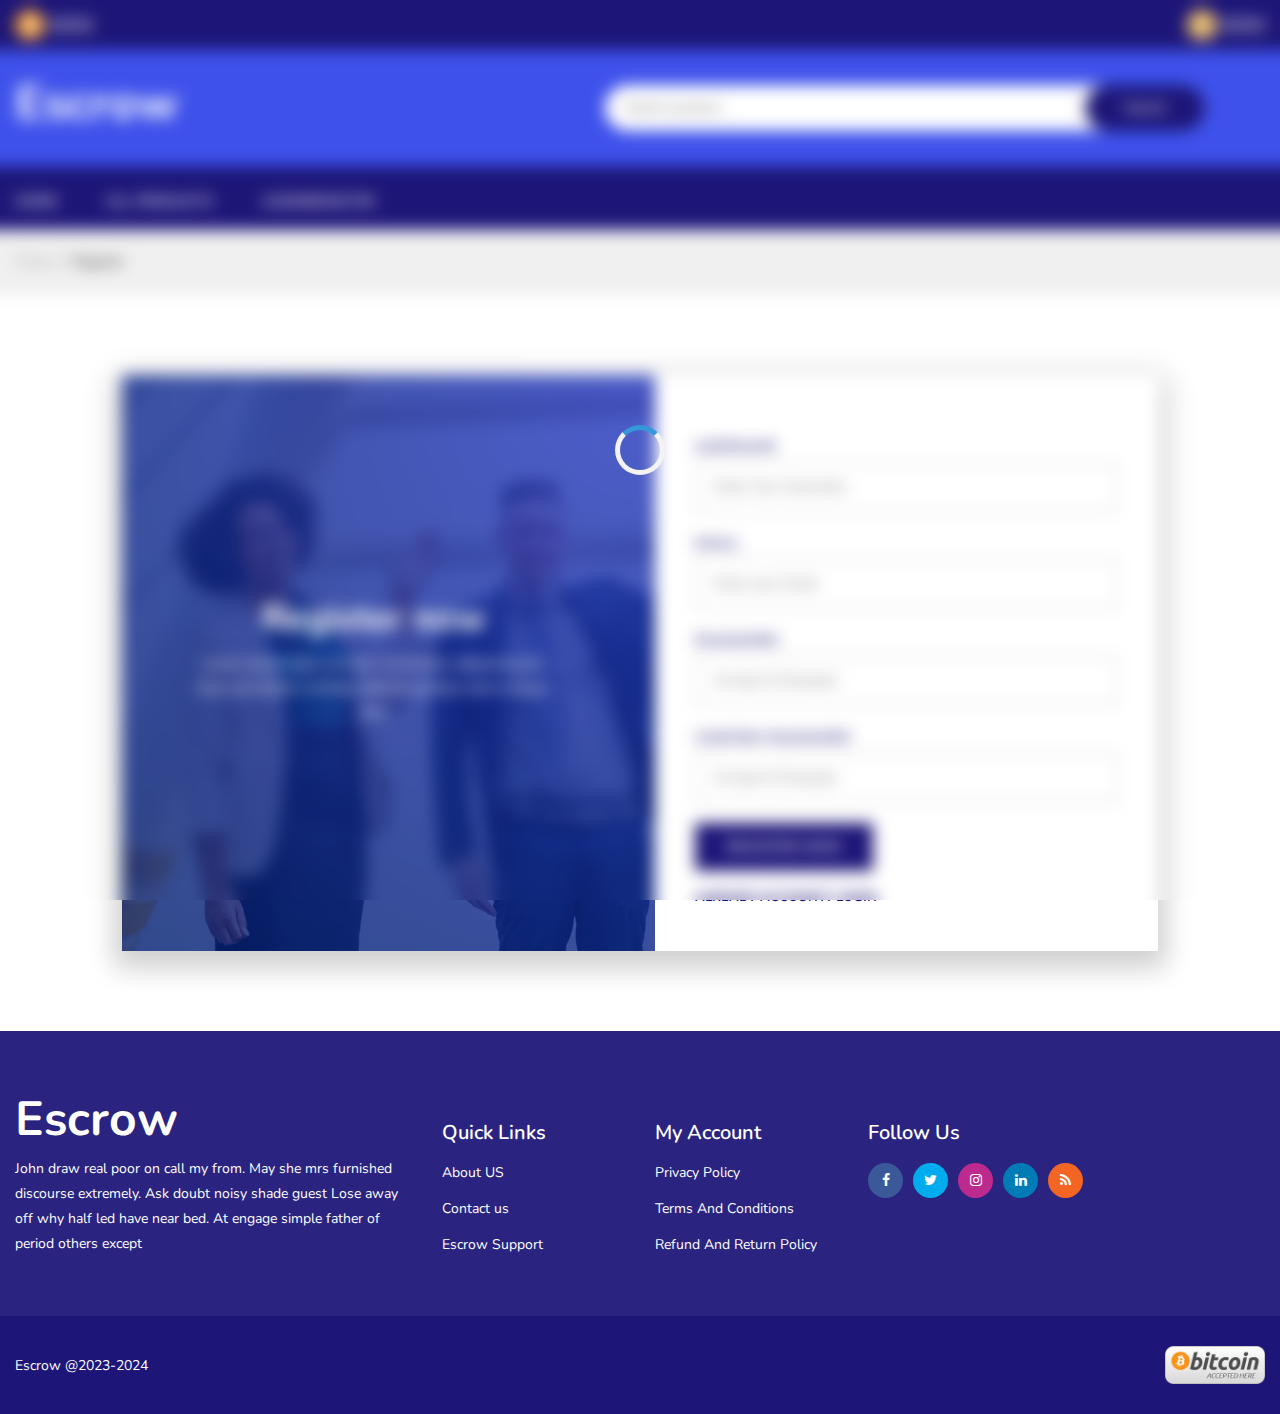
<file: register.html>
<!doctype html>
<html class="no-js" lang="en">

<!-- register.html  03:24:53 GMT -->

<head>
    <meta charset="utf-8">
    <meta http-equiv="x-ua-compatible" content="ie=edge">
    <title>Drophut - Single Product eCommerce Template</title>
    <meta name="description" content="">
    <meta name="viewport" content="width=device-width, initial-scale=1">
    <!-- Favicon -->
    <link rel="shortcut icon" type="image/x-icon" href="assets/img/favicon.ico">

    <!-- CSS 
    ========================= -->


    <!-- Plugins CSS -->
    <link rel="stylesheet" href="assets/css/plugins.css">

    <!-- Main Style CSS -->
    <link rel="stylesheet" href="assets/css/style.css">
    <link rel="stylesheet" href="assets/css/custom.css">

</head>

<body>
    <!--header area start-->
    <!--Offcanvas menu area start-->
    <div class="off_canvars_overlay">

    </div>
    <div class="Offcanvas_menu">
        <div class="container">
            <div class="row">
                <div class="col-12">
                    <div class="canvas_open">
                        <a href="javascript:void(0)"><i class="ion-navicon"></i></a>
                    </div>
                    <div class="Offcanvas_menu_wrapper">
                        <div class="canvas_close">
                            <a href="javascript:void(0)"><i class="ion-android-close"></i></a>
                        </div>
                        <div class="search_container">
                            <form action="#">
                                <div class="search_box">
                                    <input placeholder="Search product..." type="text">
                                    <button class="search-nav" type="submit">Search</button>
                                </div>
                            </form>
                        </div>

                        <div id="menu" class="text-left ">
                            <ul class="offcanvas_main_menu">
                                <li><a href="index.html">Home</a></li>
                                <li><a href="products.html">All Products</a></li>
                                <li class="login"><a href="login.html">Login/Register</a></li>
                                <li class="sales hidden"><a href="sales.html">Sales</a></li>
                                <li class="profile hidden"><a href="profile.html">Profile</a></li>
                                <li class="message hidden"><a href="messages.html">Messages</a></li>
                                <li class="logout hidden"><a href="#">Logout</a></li>
                            </ul>
                        </div>
                    </div>
                </div>
            </div>
        </div>
    </div>
    <!--Offcanvas menu area end-->

    <header>
        <div class="main_header">
            <!--header top start-->
            <div class="header_top">
                <div class="container">
                    <div class="row align-items-center">
                        <div class="col-lg-6 col-md-6">
                            <div class="support_info">
                                <img src="assets/img/icon/bitcoin.png" alt="bitcoin-logo" style="width: 30px;"> <span
                                    style="color:#fff;font-size: large;" class="btc-price">0000</span>
                            </div>
                        </div>
                        <div class="col-lg-6 col-md-6">
                            <div class="top_right text-right">
                                <div class="support_info">
                                    <img src="assets/img/icon/litecoin.png" alt="bitcoin-logo" style="width: 30px;">
                                    <span style="color:#fff;font-size: large;" class="ltc-price">0000</span>
                                </div>
                            </div>
                        </div>
                    </div>
                </div>
            </div>
            <!--header top start-->
            <!--header middel start-->
            <div class="header_middle">
                <div class="container">
                    <div class="row align-items-center">
                        <div class="col-lg-3 col-md-6">
                            <div class="logo">
                                <h1 style="color: #fff;">Escrow</h1>
                            </div>
                        </div>
                        <div class="col-lg-9 col-md-6">
                            <div class="middel_right">
                                <div class="search_container">
                                    <form action="#">
                                        <div class="search_box">
                                            <input placeholder="Search product..." type="text">
                                            <button class="search-nav" type="submit">Search</button>
                                        </div>
                                    </form>
                                </div>

                            </div>
                        </div>
                    </div>
                </div>
            </div>
            <!--header middel end-->
            <!--header bottom satrt-->
            <div class="main_menu_area">
                <div class="container">
                    <div class="row justify-content-center">
                        <div class="col-lg-12 col-md-12">
                            <div class="main_menu menu_position">
                                <nav>
                                    <ul>
                                <li><a href="index.html">Home</a></li>
                                <li><a href="products.html">All Products</a></li>
                                <li class="login"><a href="login.html">Login/Register</a></li>
                                <li class="sales hidden"><a href="sales.html"></a></li>
                                <li class="profile hidden"><a href="profile.html"></a></li>
                                <li class="message hidden"><a href="messages.html"></a></li>
                                <li class="logout hidden"><a href="#"></a></li>
                                    </ul>
                                </nav>
                            </div>
                        </div>
                    </div>
                </div>
            </div>
            <!--header bottom end-->
        </div>
    </header>
    <!--header area end-->

    <!--breadcrumbs area start-->
    <div class="breadcrumbs_area">
        <div class="container">
            <div class="row">
                <div class="col-12">
                    <div class="breadcrumb_content">
                        <ul>
                            <li><a href="index.html">home</a></li>
                            <li>Register</li>
                        </ul>
                    </div>
                </div>
            </div>
        </div>
    </div>
    <!--breadcrumbs area end-->

    <section class="account">
        <div class="container">
            <div class="row justify-content-center">
                <div class="col-lg-10">
                    <div class="account-contents"
                        style="background: url('assets/img/about/about1.jpg'); background-size: cover;">
                        <div class="row">
                            <div class="col-xl-6 col-lg-6 col-md-6 col-sm-12">
                                <div class="account-thumb">
                                    <h2>Register now</h2>
                                    <p>Lorem ipsum dolor sit amet consectetur adipisicing elit. Quis consectetur
                                        similique deleniti pariatur enim cumque eum</p>
                                </div>
                            </div>
                            <div class="col-xl-6 col-lg-6 col-md-6 col-sm-12">
                                <div class="account-content">
                                    <form action="#">
                                        <div class="single-acc-field">
                                            <label for="username">Username</label>
                                            <input type="text" id="username" placeholder="Enter Your Username">
                                        </div>
                                        <div class="single-acc-field">
                                            <label for="email">Email</label>
                                            <input type="email" id="email" placeholder="Enter your Email">
                                        </div>
                                        <div class="single-acc-field">
                                            <label for="password">Password</label>
                                            <input type="password" id="password" placeholder="At least 6 Charecter">
                                        </div>
                                        <div class="single-acc-field">
                                            <label for="confirm-password">Confirm Password</label>
                                            <input type="password" id="confirm-password"
                                                placeholder="At least 6 Charecter">
                                        </div>
                                        <p style="color: red;" class="error hidden">Error</p>
                                        <div class="single-acc-field">
                                            <button class="register-btn" type="submit">Register now</button>
                                        </div>
                                        <a href="login.html">Already account? Login</a>
                                    </form>
                                </div>
                            </div>
                        </div>
                    </div>
                </div>
            </div>
        </div>
    </section>
    <!--footer area start-->
    <footer class="footer_widgets">
        <div class="footer_top">
            <div class="container">
                <div class="row">
                    <div class="col-lg-4 col-md-6">
                        <div class="widgets_container contact_us">
                            <div class="logo">
                                <h1 style="color: #fff;">Escrow</h1>
                            </div>
                            <div class="footer_contact">
                                <p>John draw real poor on call my from. May she mrs furnished discourse extremely. Ask
                                    doubt noisy shade guest Lose away off why half led have near bed. At engage simple
                                    father of period others except</p>

                            </div>
                        </div>
                    </div>
                    <div class="col-lg-2 col-md-6 col-sm-6">
                        <div class="widgets_container widget_menu">
                            <h3>Quick Links</h3>
                            <div class="footer_menu">
                                <ul>
                                    <li><a href="about.html">About US</a></li>
                                    <li><a href="contact.html">Contact us</a></li>
                                    <li><a href="#">Escrow Support</a></li>


                                </ul>
                            </div>
                        </div>
                    </div>
                    <div class="col-lg-2 col-md-6 col-sm-6">
                        <div class="widgets_container widget_menu">
                            <h3>My Account</h3>
                            <div class="footer_menu">
                                <ul>
                                    <li><a href="#">Privacy Policy</a></li>
                                    <li><a href="#">Terms And Conditions</a></li>
                                    <li><a href="#">Refund And Return Policy</a></li>
                                </ul>
                            </div>
                        </div>
                    </div>
                    <div class="col-lg-4 col-md-6">
                        <div class="widgets_container newsletter">
                            <h3>Follow Us</h3>
                            <div class="footer_social_link">
                                <ul>
                                    <li><a class="facebook" href="#" title="Facebook"><i class="fa fa-facebook"></i></a>
                                    </li>
                                    <li><a class="twitter" href="#" title="Twitter"><i class="fa fa-twitter"></i></a>
                                    </li>
                                    <li><a class="instagram" href="#" title="instagram"><i
                                                class="fa fa-instagram"></i></a></li>
                                    <li><a class="linkedin" href="#" title="linkedin"><i class="fa fa-linkedin"></i></a>
                                    </li>
                                    <li><a class="rss" href="#" title="rss"><i class="fa fa-rss"></i></a></li>
                                </ul>
                            </div>
                        </div>
                    </div>
                </div>
            </div>
        </div>
        </div>
        <div class="footer_bottom">
            <div class="container">
                <div class="row align-items-center">
                    <div class="col-lg-6 col-md-6">
                        <div class="copyright_area">
                            <p> <a href="#">Escrow @2023-2024</a></p>
                        </div>
                    </div>
                    <div class="col-lg-6 col-md-6">
                        <div class="footer_payment text-right">
                            <a href="#"><img width="100px" src="assets/img/product/Bitcoin_accepted_here_printable.png"
                                    alt=""></a>
                        </div>
                    </div>
                </div>
            </div>
        </div>
    </footer>
    <!--footer area end-->
        <!-- Loading Effect -->

        <div class="blurry-background-section blurry-background loading-effect hidden">
            <div class="loading"></div>
        </div>

    <!-- JS
============================================ -->


    <!-- Plugins JS -->
    <script src="assets/js/plugins.js"></script>

    <!-- Main JS -->
    <script src="assets/js/main.js"></script>

        <script type="module" src="/assets/js/registration.js"></script>

</body>

<!-- register.html  03:24:53 GMT -->

</html>
</file>
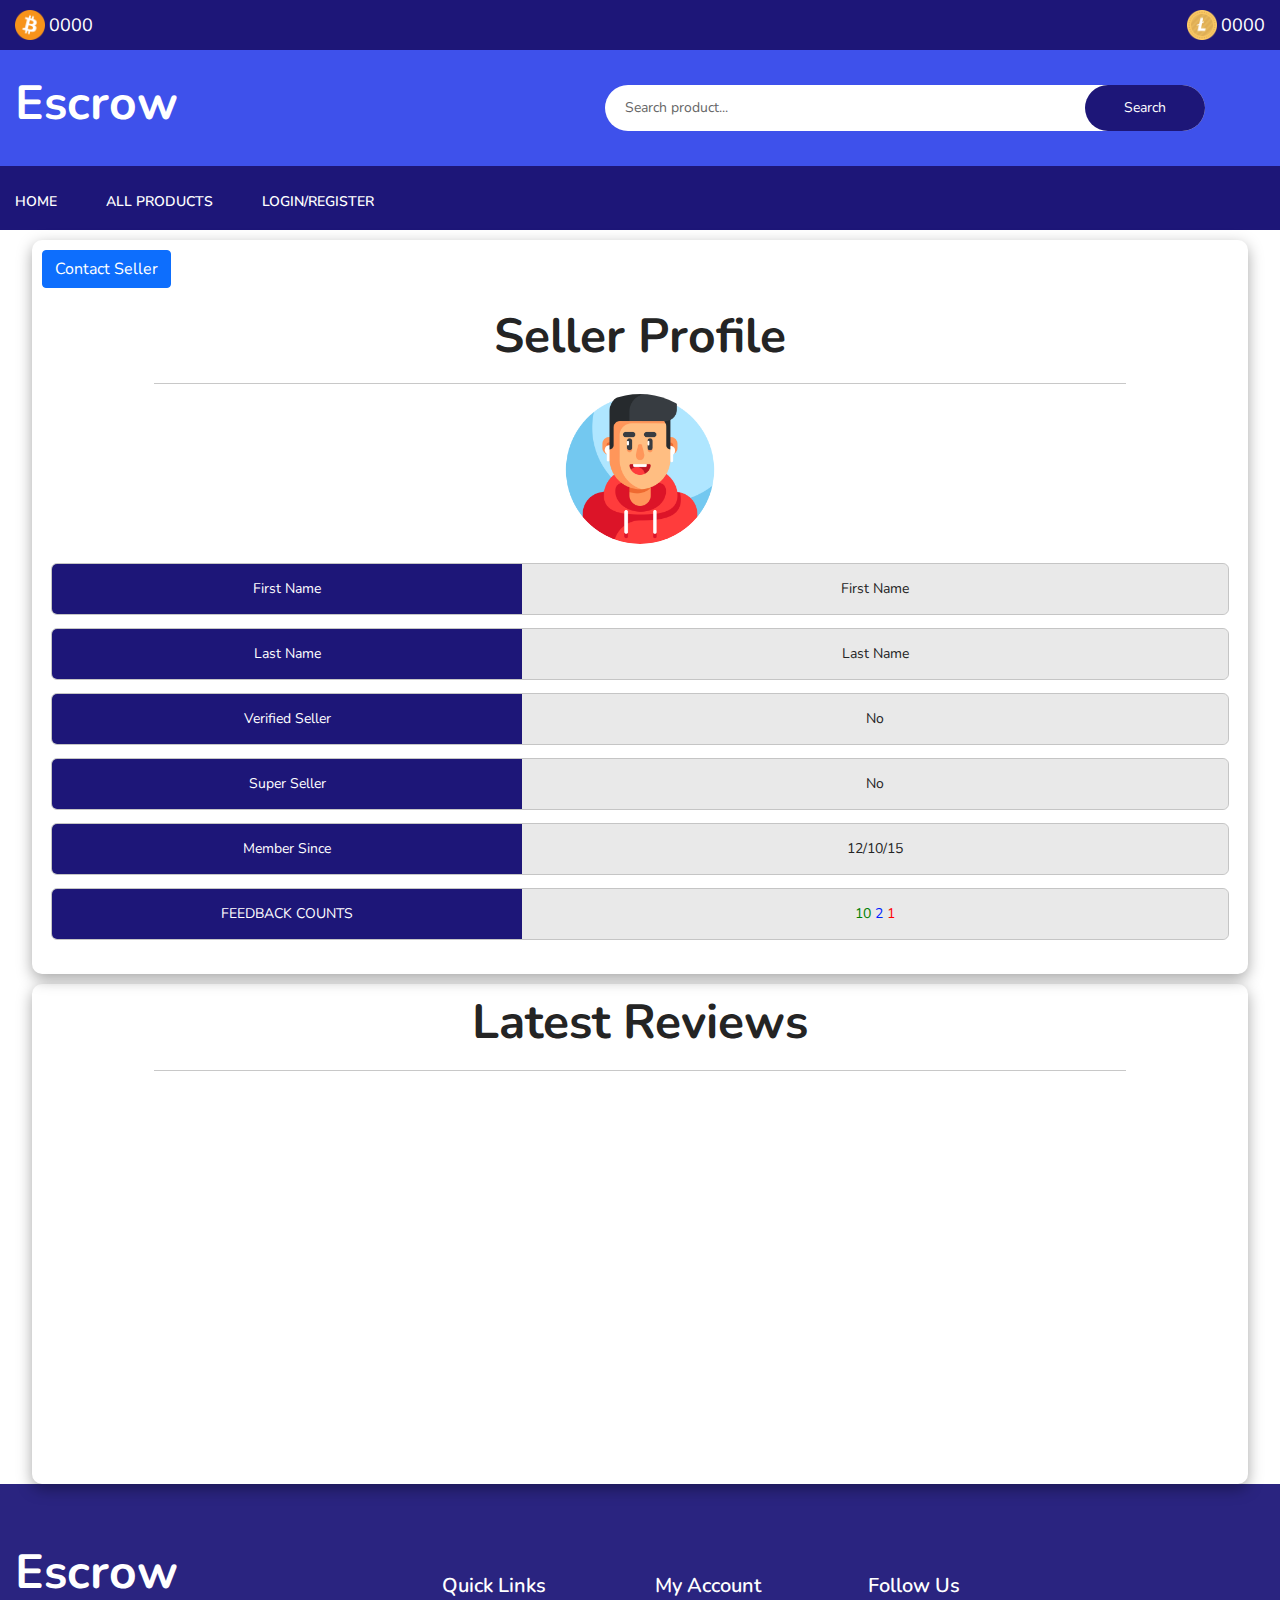
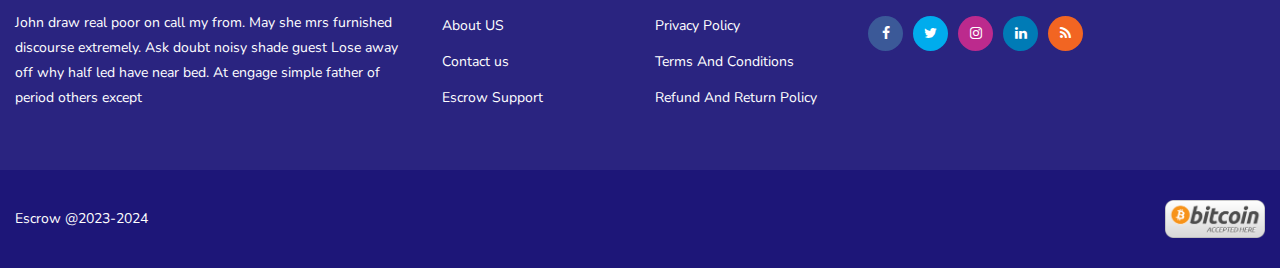
<file: seller.html>
<!doctype html>
<html class="no-js" lang="en">

<!--   03:20:39 GMT -->

<head>
    <meta charset="utf-8">
    <meta http-equiv="x-ua-compatible" content="ie=edge">
    <title>Escrow</title>
    <meta name="description" content="">
    <meta name="viewport" content="width=device-width, initial-scale=1">
    <!-- Favicon -->
    <link rel="shortcut icon" type="image/x-icon" href="assets/img/favicon.ico">

    <!-- CSS 
    ========================= -->
    <link rel="stylesheet" href="assets/css/seller.css">

    <!-- Plugins CSS -->
    <link rel="stylesheet" href="assets/css/plugins.css">

    <!-- Main Style CSS -->
    <link rel="stylesheet" href="assets/css/style.css">
    <link rel="stylesheet" href="assets/css/custom.css">

</head>

<body>
    <!--header area start-->
    <!--Offcanvas menu area start-->
    <div class="off_canvars_overlay">

    </div>
    <div class="Offcanvas_menu">
        <div class="container">
            <div class="row">
                <div class="col-12">
                    <div class="canvas_open">
                        <a href="javascript:void(0)"><i class="ion-navicon"></i></a>
                    </div>
                    <div class="Offcanvas_menu_wrapper">
                        <div class="canvas_close">
                            <a href="javascript:void(0)"><i class="ion-android-close"></i></a>
                        </div>
                        <div class="search_container">
                            <form action="#">
                                <div class="search_box">
                                    <input placeholder="Search product..." type="text">
                                    <button class="search-nav" type="submit">Search</button>
                                </div>
                            </form>
                        </div>

                        <div id="menu" class="text-left ">
                            <ul class="offcanvas_main_menu">
                                <li><a href="index.html">Home</a></li>
                                <li><a href="products.html">All Products</a></li>
                                <li class="login"><a href="login.html">Login/Register</a></li>
                                <li class="sales hidden"><a href="sales.html">Sales</a></li>
                                <li class="profile hidden"><a href="profile.html">Profile</a></li>
                                <li class="message hidden"><a href="messages.html">Messages</a></li>
                                <li class="logout hidden"><a href="#">Logout</a></li>
                            </ul>
                        </div>
                    </div>
                </div>
            </div>
        </div>
    </div>
    <!--Offcanvas menu area end-->

    <header>
        <div class="main_header">
            <!--header top start-->
            <div class="header_top">
                <div class="container">
                    <div class="row align-items-center">
                        <div class="col-lg-6 col-md-6">
                            <div class="support_info">
                                <img src="assets/img/icon/bitcoin.png" alt="bitcoin-logo" style="width: 30px;"> <span
                                    style="color:#fff;font-size: large;" class="btc-price">0000</span>
                            </div>
                        </div>
                        <div class="col-lg-6 col-md-6">
                            <div class="top_right text-right">
                                <div class="support_info">
                                    <img src="assets/img/icon/litecoin.png" alt="bitcoin-logo" style="width: 30px;">
                                    <span style="color:#fff;font-size: large;" class="ltc-price">0000</span>
                                </div>
                            </div>
                        </div>
                    </div>
                </div>
            </div>
            <!--header top start-->
            <!--header middel start-->
            <div class="header_middle">
                <div class="container">
                    <div class="row align-items-center">
                        <div class="col-lg-3 col-md-6">
                            <div class="logo">
                                <h1 style="color: #fff;">Escrow</h1>
                            </div>
                        </div>
                        <div class="col-lg-9 col-md-6">
                            <div class="middel_right">
                                <div class="search_container">
                                    <form action="#">
                                        <div class="search_box">
                                            <input placeholder="Search product..." type="text">
                                            <button class="search-nav" type="submit">Search</button>
                                        </div>
                                    </form>
                                </div>

                            </div>
                        </div>
                    </div>
                </div>
            </div>
            <!--header middel end-->
            <!--header bottom satrt-->
            <div class="main_menu_area">
                <div class="container">
                    <div class="row justify-content-center">
                        <div class="col-lg-12 col-md-12">
                            <div class="main_menu menu_position">
                                <nav>
                                    <ul>
                                <li><a href="index.html">Home</a></li>
                                <li><a href="products.html">All Products</a></li>
                                <li class="login"><a href="login.html">Login/Register</a></li>
                                <li class="sales hidden"><a href="sales.html"></a></li>
                                <li class="profile hidden"><a href="profile.html"></a></li>
                                <li class="message hidden"><a href="messages.html"></a></li>
                                <li class="logout hidden"><a href="#"></a></li>
                                    </ul>
                                </nav>
                            </div>
                        </div>
                    </div>
                </div>
            </div>
            <!--header bottom end-->
        </div>
    </header>
    <!--header area end-->

    <section class="seller-section">
        <button class="contact-seller-btn btn btn-primary">Contact Seller</button>
        <div class="profile-section-title">
            <h1 style="text-align: center; padding: 10px;">Seller Profile</h1>
            <hr style="width:80%;margin: auto; ">
        </div>
        <div class="seller-avatar-area">
            <img class="seller-img" src="/assets/img/gamer.png" alt="avatar">
        </div>
        <div class="seller-details-area">
            <ul class="seller-data">
                <li class="firstname-area">
                    <div class="title">First Name</div>
                    <div id="firstname">First Name</div>
                </li>
                <li class="lastname-area">
                    <div class="title">Last Name</div>
                    <div id="lastname">Last Name</div>
                </li>
                <li class="verified-seller-area">
                    <div class="title">Verified Seller</div>
                    <div id="verified-seller">No</div>
                </li>
                <li class="super-seller-area">
                    <div class="title">Super Seller</div>
                    <div id="super-seller">No</div>
                </li>
                <li class="member-since-area">
                    <div class="title">Member Since</div>
                    <div id="member-since">12/10/15</div>
                </li>
                <li class="feedback-counts-area">
                    <div class="title">FEEDBACK COUNTS</div>
                    <div id="feedback-counts" title="green=excellent&#10;blue=good&#10;red=bad">
                        <span style="color: green" class="excellent-rating">10</span>
                        <span style="color: rgb(0, 30, 255);" class="good-rating">2</span>
                        <span style="color: red;" class="bad-rating">1</span>
                    </div>
                </li>
            </ul>
        </div>
    </section>


    <section class="last-five-reviews-section">
        <div class="reviews-section-title">
            <h1 style="text-align: center; padding: 10px;">Latest Reviews</h1>
            <hr style="width:80%;margin: auto; ">
        </div>
        <div class="last-five-reviews-area">
            <ul class="reviews-list">
                <!-- <li class="review">
                    <div class="name-area">
                        <div class="seller-name-area">Seller :  <span class="seller-name">Name</span></div>
                        <div class="reviewer-name-area">Reviewer :  <span class="reviewer-name">Name</span></div>
                        <div class="rating">Rating : <span class="status">Excellent</span> </div>
                    </div>
                    <div class="comment-area">
                        <h6 style="text-align: center; padding: 10px;">Comment</h6>
                        <hr style="width:80%;margin: auto; ">
                        <div class="comment">Lorem ipsum, dolor sit amet consectetur adipisicing elit. Sapiente nulla, optio aliquid quod voluptatum dicta explicabo numquam eaque voluptates repellat.</div>
                     </div>
                </li> -->
            </ul>
        </div>
    </section>


    <!--footer area start-->
    <footer class="footer_widgets">
        <div class="footer_top">
            <div class="container">
                <div class="row">
                    <div class="col-lg-4 col-md-6">
                        <div class="widgets_container contact_us">
                            <div class="logo">
                                <h1 style="color: #fff;">Escrow</h1>
                            </div>
                            <div class="footer_contact">
                                <p>John draw real poor on call my from. May she mrs furnished discourse extremely. Ask
                                    doubt noisy shade guest Lose away off why half led have near bed. At engage simple
                                    father of period others except</p>

                            </div>
                        </div>
                    </div>
                    <div class="col-lg-2 col-md-6 col-sm-6">
                        <div class="widgets_container widget_menu">
                            <h3>Quick Links</h3>
                            <div class="footer_menu">
                                <ul>
                                    <li><a href="about.html">About US</a></li>
                                    <li><a href="contact.html">Contact us</a></li>
                                    <li><a href="#">Escrow Support</a></li>


                                </ul>
                            </div>
                        </div>
                    </div>
                    <div class="col-lg-2 col-md-6 col-sm-6">
                        <div class="widgets_container widget_menu">
                            <h3>My Account</h3>
                            <div class="footer_menu">
                                <ul>
                                    <li><a href="#">Privacy Policy</a></li>
                                    <li><a href="#">Terms And Conditions</a></li>
                                    <li><a href="#">Refund And Return Policy</a></li>
                                </ul>
                            </div>
                        </div>
                    </div>
                    <div class="col-lg-4 col-md-6">
                        <div class="widgets_container newsletter">
                            <h3>Follow Us</h3>
                            <div class="footer_social_link">
                                <ul>
                                    <li><a class="facebook" href="#" title="Facebook"><i class="fa fa-facebook"></i></a>
                                    </li>
                                    <li><a class="twitter" href="#" title="Twitter"><i class="fa fa-twitter"></i></a>
                                    </li>
                                    <li><a class="instagram" href="#" title="instagram"><i
                                                class="fa fa-instagram"></i></a></li>
                                    <li><a class="linkedin" href="#" title="linkedin"><i class="fa fa-linkedin"></i></a>
                                    </li>
                                    <li><a class="rss" href="#" title="rss"><i class="fa fa-rss"></i></a></li>
                                </ul>
                            </div>
                        </div>
                    </div>
                </div>
            </div>
        </div>
        </div>
        <div class="footer_bottom">
            <div class="container">
                <div class="row align-items-center">
                    <div class="col-lg-6 col-md-6">
                        <div class="copyright_area">
                            <p> <a href="#">Escrow @2023-2024</a></p>
                        </div>
                    </div>
                    <div class="col-lg-6 col-md-6">
                        <div class="footer_payment text-right">
                            <a href="#"><img width="100px" src="assets/img/product/Bitcoin_accepted_here_printable.png"
                                    alt=""></a>
                        </div>
                    </div>
                </div>
            </div>
        </div>
    </footer>
    <!--footer area end-->
    <!-- JS
============================================ -->

        <!-- Loading area -->
        <div class="blurry-background-section blurry-background loading-effect hidden">
            <div class="loading"></div>
        </div>

    <!-- Plugins JS -->
    <script src="assets/js/plugins.js"></script>

    <!-- Main JS -->
    <script src="assets/js/main.js"></script>

    <script type="module" src="assets/js/seller.js"></script>

</body>

<!--   03:22:07 GMT -->

</html>
</file>
<file: assets/css/style.css>
/* ---------------------------------------

[Main Stylesheet]

Project:    	  Drophut - Single Product Dropshipping HTML Template
Version:    	  1.0
Primary Use:      Dropshipping Business

------------------------------------------

[Table of contents]

1. Fonts
2. Reset Css
3. Global Settings
4. Section Styles
5. Colors
6. Margin and Padding
7. Background Overlay
8. Buttons Style
9. Preloader
10. ScrollUp Button
11. Main Header style
12. Hero Area
13. Features Area
14. Custom Hero
15. Promo Area
16. Our Partners
17. Pricing Table
18. Why Choose us
19. Parallax Area
20. Testimonial Area
21. Counter Area
22. App Area
23. Blog Area
24. Footer Area
25. Custom Banner
26. About Area
27. Award Area
28. Card Features
29. All Partners Area
30. Team Area
31. Card Apply Form
32. Become Partner Area
33. Card Details Area
34. Choose Card
35. Faq Area
36. Error Area

-------------------------------------------*/
/*** 

================
	Fonts
================


font-family: 'Nunito', sans-serif;

 ***/

@import url('https://fonts.googleapis.com/css?family=Nunito:300,300i,400,400i,600,600i,700,700i,900,900i&amp;display=swap');
* {
  box-sizing: border-box;
}

/* transition */
/* flex */
/* transform */
/* opacity */
/*----------------------------------------*/
/*  01. Theme default CSS
/*----------------------------------------*/
/*-- Google Font --*/
/*-- Common Style --*/
*, *::after, *::before {
  box-sizing: border-box;
}

html, body {
  height: 100%;
}

body {
  line-height: 24px;
  font-size: 14px;
  font-style: normal;
  font-weight: 400;
  visibility: visible;
  font-family: 'Nunito', sans-serif;
  color: #242424;
}

h1, h2, h3, h4, h5, h6 {
  font-weight: 700;
  margin-top: 0;
}

h1 {
  font-size: 48px;
  font-weight: 700;
}

h2 {
  font-size: 36px;
  line-height: 36px;
}

h3 {
  font-size: 30px;
  line-height: 30px;
}

h4 {
  font-size: 16px;
  line-height: 19px;
  font-weight: 700;
}

h5 {
  font-size: 14px;
  line-height: 18px;
}

h6 {
  font-size: 12px;
  line-height: 14px;
}

p:last-child {
  margin-bottom: 0;
}

a, button {
  color: inherit;
  line-height: inherit;
  text-decoration: none;
  cursor: pointer;
}

a, button, img, input, span {
  transition: all 0.3s ease 0s;
}

*:focus {
  outline: none !important;
}

a:focus {
  color: inherit;
  outline: none;
  text-decoration: none;
}

a:hover {
  text-decoration: none;
}

button, input[type="submit"] {
  cursor: pointer;
}

img {
  max-width: 100%;
  height: auto;
}

ul {
  list-style: outside none none;
  margin: 0;
  padding: 0;
}

figure {
  padding: 0;
  margin: 0;
}

/*-- 
    - Common Classes
-----------------------------------------*/
.fix {
  overflow: hidden;
}

.hidden {
  display: none;
}

.clear {
  clear: both;
}

@media only screen and (max-width: 767px) {
  .container {
    max-width: 100%;
  }
}
@media only screen and (max-width: 479px) {
  .container {
    width: 100%;
  }
}
.capitalize {
  text-transform: capitalize;
}

.uppercase {
  text-transform: uppercase;
}

.no-gutters > .col, .no-gutters > [class*="col-"] {
  padding-right: 0;
  padding-left: 0;
  margin: 0;
}

/*-- 
    - Background color
-----------------------------------------*/
.bg-white {
  background-color: #ffffff;
}

.bg-light-grey {
  background-color: #f6fafb;
}

.bg-grey {
  background-color: #f8f8f8;
}

.bluewood-bg {
  background: #354b65;
}

/*- Overlay Color BG -*/
.bluewood-bg-overlay {
  position: relative;
}
.bluewood-bg-overlay::before {
  background: rgba(70, 90, 112, 0.9);
  content: "";
  position: absolute;
  left: 0;
  top: 0;
  width: 100%;
  height: 100%;
}

.overly-bg-black {
  position: relative;
}
.overly-bg-black::after {
  background: rgba(0, 0, 0, 0.3);
  content: "";
  position: absolute;
  left: 0;
  top: 0;
  width: 100%;
  height: 100%;
}

/*-- 
    - color
-----------------------------------------*/
/*-- 
    - Input Placeholder
-----------------------------------------*/
input:-moz-placeholder, textarea:-moz-placeholder {
  opacity: 1;
  filter: "progid:DXImageTransform.Microsoft.Alpha(Opacity=100)";
  -ms-filter: "progid:DXImageTransform.Microsoft.Alpha(Opacity=100)";
}

input::-webkit-input-placeholder, textarea::-webkit-input-placeholder {
  opacity: 1;
  filter: "progid:DXImageTransform.Microsoft.Alpha(Opacity=100)";
  -ms-filter: "progid:DXImageTransform.Microsoft.Alpha(Opacity=100)";
}

input::-moz-placeholder, textarea::-moz-placeholder {
  opacity: 1;
  filter: "progid:DXImageTransform.Microsoft.Alpha(Opacity=100)";
  -ms-filter: "progid:DXImageTransform.Microsoft.Alpha(Opacity=100)";
}

input:-ms-input-placeholder, textarea:-ms-input-placeholder {
  opacity: 1;
  filter: "progid:DXImageTransform.Microsoft.Alpha(Opacity=100)";
  -ms-filter: "progid:DXImageTransform.Microsoft.Alpha(Opacity=100)";
}

/*-- 
    Scroll Up 
-----------------------------------------*/
#scrollUp {
  background: #1D1678 none repeat scroll 0 0;
  bottom: 80px;
  color: #ffffff;
  cursor: pointer;
  display: none;
  font-size: 16px;
  height: 45px;
  line-height: 39px;
  position: fixed;
  border-radius: 5px;
  right: 20px;
  text-align: center;
  width: 45px;
  z-index: 9999;
  border: 2px solid #fff;
  -webkit-transition: .3s;
  transition: .3s;
}

/*-- 
    - Main Wrapper
-----------------------------------------*/
.main-wrapper.header-transparent {
  padding: 0 !important;
  margin: 0 !important;
}

/*-- 
    - Section Padding
-------------------------------------*/
.section-ptb {
  padding: 100px 0;
}
@media only screen and (min-width: 992px) and (max-width: 1199px) {
  .section-ptb {
    padding: 90px 0;
  }
}
@media only screen and (min-width: 768px) and (max-width: 991px) {
  .section-ptb {
    padding: 80px 0;
  }
}
@media only screen and (max-width: 767px) {
  .section-ptb {
    padding: 70px 0;
  }
}
@media only screen and (max-width: 479px) {
  .section-ptb {
    padding: 60px 0;
  }
}

.section-pt {
  padding-top: 100px;
}
@media only screen and (min-width: 992px) and (max-width: 1199px) {
  .section-pt {
    padding-top: 90px;
  }
}
@media only screen and (min-width: 768px) and (max-width: 991px) {
  .section-pt {
    padding-top: 80px;
  }
}
@media only screen and (max-width: 767px) {
  .section-pt {
    padding-top: 70px;
  }
}
@media only screen and (max-width: 479px) {
  .section-pt {
    padding-top: 60px;
  }
}

.section-pt-70 {
  padding-top: 70px;
}
@media only screen and (min-width: 992px) and (max-width: 1199px) {
  .section-pt-70 {
    padding-top: 60px;
  }
}
@media only screen and (min-width: 768px) and (max-width: 991px) {
  .section-pt-70 {
    padding-top: 50px;
  }
}
@media only screen and (max-width: 767px) {
  .section-pt-70 {
    padding-top: 40px;
  }
}
@media only screen and (max-width: 479px) {
  .section-pt-70 {
    padding-top: 30px;
  }
}

.section-pb-70 {
  padding-bottom: 80px;
}
@media only screen and (min-width: 992px) and (max-width: 1199px) {
  .section-pb-70 {
    padding-bottom: 60px;
  }
}
@media only screen and (min-width: 768px) and (max-width: 991px) {
  .section-pb-70 {
    padding-bottom: 50px;
  }
}
@media only screen and (max-width: 767px) {
  .section-pb-70 {
    padding-bottom: 40px;
  }
}
@media only screen and (max-width: 479px) {
  .section-pb-70 {
    padding-bottom: 30px;
  }
}

.section-pb {
  padding-bottom: 100px;
}
@media only screen and (min-width: 992px) and (max-width: 1199px) {
  .section-pb {
    padding-bottom: 90px;
  }
}
@media only screen and (min-width: 768px) and (max-width: 991px) {
  .section-pb {
    padding-bottom: 80px;
  }
}
@media only screen and (max-width: 767px) {
  .section-pb {
    padding-bottom: 70px;
  }
}
@media only screen and (max-width: 479px) {
  .section-pb {
    padding-bottom: 60px;
  }
}

.mt-23 {
  margin-top: 23px;
}

.mt-30 {
  margin-top: 30px;
}

.mt-32 {
  margin-top: 32px;
}

.mt-50 {
  margin-top: 50px;
}

.mt-60 {
  margin-top: 60px;
}

.mb-0 {
  margin-bottom: 0;
}

.mb-15 {
  margin-bottom: 15px;
}

.mb-40 {
  margin-bottom: 40px;
}

.mb-45 {
  margin-bottom: 45px;
}

.mb-46 {
  margin-bottom: 46px;
}

.mb-50 {
  margin-bottom: 50px;
}

.mb-30 {
  margin-bottom: 30px;
}

.mb-36 {
  margin-bottom: 36px;
}

.mb-55 {
  margin-bottom: 55px;
}

.mb-60 {
  margin-bottom: 60px;
}

.mb-65 {
  margin-bottom: 65px;
}

.mb-68 {
  margin-bottom: 68px;
}

.mb-70 {
  margin-bottom: 70px;
}

/* 02. Element */
.button {
  background: #fb5252;
  box-shadow: none;
  color: #ffffff;
  display: inline-block;
  height: 45px;
  line-height: 45px;
  padding: 0 22px;
  text-transform: uppercase;
  font-size: 13px;
  border-radius: 3px;
}

/* 2. Home 1 Header css here */
/* 01. header css here */
.off_canvars_overlay {
  width: 100%;
  height: 100%;
  position: fixed;
  z-index: 99;
  opacity: 0;
  visibility: hidden;
  cursor: crosshair;
  background: #242424;
  top: 0;
}
.off_canvars_overlay.active {
  opacity: 0.5;
  visibility: visible;
}

.Offcanvas_menu {
  display: none;
}
@media only screen and (min-width: 768px) and (max-width: 991px) {
  .Offcanvas_menu {
    display: block;
  }
}
@media only screen and (max-width: 767px) {
  .Offcanvas_menu {
    display: block;
  }
}

.Offcanvas_menu_wrapper {
  width: 290px;
  position: fixed;
  background: #fff;
  z-index: 99;
  top: 0;
  height: 100vh;
  transition: .5s;
  left: 0;
  margin-left: -300px;
  padding: 50px 20px 30px;
  overflow-y: auto;
}
.Offcanvas_menu_wrapper.active {
  margin-left: 0;
}
.Offcanvas_menu_wrapper .slinky-theme-default {
  background: inherit;
  min-height: 300px;
  overflow-y: auto;
}
.Offcanvas_menu_wrapper .search_container {
  display: block;
}
.Offcanvas_menu_wrapper .middel_right_info {
  display: flex;
  justify-content: center;
}

.offcanvas_main_menu > li.menu-item-has-children.menu-open > span.menu-expand {
  transform: rotate(180deg);
}
.offcanvas_main_menu > li ul li.menu-item-has-children.menu-open span.menu-expand {
  transform: rotate(180deg);
}

.offcanvas_main_menu li {
  position: relative;
}
.offcanvas_main_menu li:last-child {
  margin: 0;
}
.offcanvas_main_menu li span.menu-expand {
  position: absolute;
  right: 0;
}
.offcanvas_main_menu li a {
  font-size: 14px;
  font-weight: 400;
  text-transform: capitalize;
  display: block;
  padding-bottom: 10px;
  margin-bottom: 10px;
  border-bottom: 1px solid #ebebeb;
}
.offcanvas_main_menu li a:hover {
  color: #1D1678;
}
.offcanvas_main_menu li ul.sub-menu {
  padding-left: 20px;
}

.Offcanvas_footer {
  margin-top: 50px;
  padding-bottom: 50px;
  text-align: center;
}
.Offcanvas_footer span a {
  font-size: 14px;
}
.Offcanvas_footer span a:hover {
  color: #1D1678;
}
.Offcanvas_footer ul {
  margin-top: 20px;
}
.Offcanvas_footer ul li {
  display: inline-block;
  margin-right: 4px;
}
.Offcanvas_footer ul li:last-child {
  margin-right: 0;
}
.Offcanvas_footer ul li a {
  display: inline-block;
  width: 30px;
  height: 30px;
  text-align: center;
  line-height: 30px;
  border-radius: 50%;
  font-size: 13px;
  color: #ffffff;
}
.Offcanvas_footer ul li.facebook a {
  background: #3c5b9b;
}
.Offcanvas_footer ul li.facebook a:hover {
  background: #1D1678;
}
.Offcanvas_footer ul li.twitter a {
  background: #1DA1F2;
}
.Offcanvas_footer ul li.twitter a:hover {
  background: #1D1678;
}
.Offcanvas_footer ul li.pinterest a {
  background: #BD081B;
}
.Offcanvas_footer ul li.pinterest a:hover {
  background: #1D1678;
}
.Offcanvas_footer ul li.google-plus a {
  background: #DD4D42;
}
.Offcanvas_footer ul li.google-plus a:hover {
  background: #1D1678;
}
.Offcanvas_footer ul li.linkedin a {
  background: #010103;
}
.Offcanvas_footer ul li.linkedin a:hover {
  background: #1D1678;
}

.slinky-theme-default a:not(.back) {
  padding: 10px 0;
  text-transform: capitalize;
  font-size: 16px;
  font-weight: 400;
}
.slinky-theme-default a:not(.back):hover {
  background: inherit;
  color: #1D1678;
}

.canvas_close {
  position: absolute;
  top: 10px;
  right: 13px;
}
.canvas_close a {
  font-size: 18px;
  text-transform: uppercase;
  font-weight: 600;
  width: 32px;
  height: 32px;
  display: block;
  text-align: center;
  line-height: 31px;
  border: 1px solid #ebebeb;
  border-radius: 50%;
}
.canvas_close a:hover {
  background: #1D1678;
  border-color: #1D1678;
  color: #fff;
}

.canvas_open {
  position: absolute;
  right: 17px;
  top: 26px;
  z-index: 9;
}
@media only screen and (max-width: 767px) {
  .canvas_open {
    right: 18px;
    top: 20px;
  }
}
.canvas_open a {
  font-size: 30px;
  color: #242424;
  width: 43px;
  height: 40px;
  display: block;
  line-height: 39px;
  text-align: center;
  border: 1px solid #ebebeb;
}
@media only screen and (max-width: 767px) {
  .canvas_open a {
    width: 35px;
    height: 34px;
    line-height: 34px;
    font-size: 24px;
  }
}
.canvas_open a:hover {
  color: #1D1678;
}

.Offcanvas_menu_two .canvas_close a:hover {
  background: #1953b4;
  border-color: #1953b4;
}
.Offcanvas_menu_two .offcanvas_main_menu li a:hover {
  color: #1953b4;
}
.Offcanvas_menu_two .Offcanvas_footer span a:hover {
  color: #1953b4;
}

@media only screen and (min-width: 768px) and (max-width: 991px) {
  .main_header {
    padding-bottom: 30px;
  }
}
@media only screen and (max-width: 767px) {
  .main_header {
    padding-bottom: 25px;
  }
}
.main_header.header_padding {
  padding-bottom: 0;
}

.sticky-header.sticky {
  position: fixed;
  z-index: 99;
  width: 100%;
  top: 0;
  background: rgba(255, 255, 255, 0.95);
  box-shadow: 0 1px 3px rgba(0, 0, 0, 0.11);
  -webkit-animation-name: fadeInDown;
  animation-name: fadeInDown;
  -webkit-animation-duration: 900ms;
  animation-duration: 900ms;
  -webkit-animation-timing-function: cubic-bezier(0.2, 1, 0.22, 1);
  animation-timing-function: cubic-bezier(0.2, 1, 0.22, 1);
  -webkit-animation-delay: 0s;
  animation-delay: 0s;
  -webkit-animation-iteration-count: 1;
  animation-iteration-count: 1;
  -webkit-animation-direction: normal;
  animation-direction: normal;
  -webkit-animation-fill-mode: none;
  animation-fill-mode: none;
  -webkit-animation-play-state: running;
  animation-play-state: running;
  border-bottom: 0;
  display: block;
}
@media only screen and (min-width: 768px) and (max-width: 991px) {
  .sticky-header.sticky {
    display: none;
  }
}
@media only screen and (max-width: 767px) {
  .sticky-header.sticky {
    display: none;
  }
}

.sticky_header_area {
  display: none;
}

.sticky_header_right {
  display: flex;
  justify-content: flex-end;
}
.sticky_header_right .main_menu {
  margin-left: 0;
  margin-right: 50px;
}
@media only screen and (min-width: 992px) and (max-width: 1199px) {
  .sticky_header_right .main_menu {
    margin-right: 44px;
  }
}
@media only screen and (min-width: 992px) and (max-width: 1199px) {
  .sticky_header_right .main_menu nav > ul > li {
    margin-right: 24px;
  }
}
.sticky_header_right .main_menu nav > ul > li > a {
  color: #242424;
}
@media only screen and (min-width: 992px) and (max-width: 1199px) {
  .sticky_header_right .main_menu nav > ul > li > a {
    font-size: 13px;
  }
}
.sticky_header_right .main_menu nav > ul > li > a.active {
  color: #1D1678;
}
.sticky_header_right .main_menu nav > ul > li > a::before {
  display: none;
}
.sticky_header_right .main_menu nav > ul > li:hover > a {
  color: #1D1678;
}
@media only screen and (min-width: 992px) and (max-width: 1199px) {
  .sticky_header_right .header_wishlist {
    margin-right: 30px;
  }
}

.header_top {
  background-image: linear-gradient(to right, #6a11cb 0%, #2575fc 100%);
  color: #fff;
}
@media only screen and (max-width: 767px) {
  .header_top {
    display: none;
  }
}
@media only screen and (min-width: 768px) and (max-width: 991px) {
  .header_top {
    display: none;
  }
}
.support_info{
  margin: auto;
  padding: 10px 0 10px 0;
}
.support_info p {
  line-height: 43px;
}
@media only screen and (min-width: 768px) and (max-width: 991px) {
  .support_info p {
    line-height: 22px;
    text-align: center;
    font-size: 12px;
  }
}
@media only screen and (max-width: 767px) {
  .support_info p {
    line-height: 22px;
    text-align: center;
    font-size: 12px;
  }
}
.support_info p a:hover {
  color: #c1c1c1;
}

@media only screen and (max-width: 767px) {
  .top_right {
    text-align: center !important;
    margin-bottom: 16px;
  }
}
@media only screen and (min-width: 768px) and (max-width: 991px) {
  .top_right {
    text-align: center !important;
    margin-bottom: 16px;
  }
}
.top_right > ul > li {
  display: inline-block;
  position: relative;
  padding-right: 20px;
  margin-right: 20px;
}
.top_right > ul > li:hover > a {
  color: #c1c1c1;
}
@media only screen and (max-width: 767px) {
  .top_right > ul > li {
    padding-right: 15px;
    margin-right: 15px;
  }
}
.top_right > ul > li:last-child {
  padding-right: 0;
  margin-right: 0;
}
.top_right > ul > li::before {
  position: absolute;
  content: "";
  width: 1px;
  height: 12px;
  background: #fff;
  top: 50%;
  right: 0px;
  transform: translatey(-50%);
}
.top_right > ul > li:last-child::before {
  display: none;
}
.top_right > ul > li > a {
  color: #fff;
  text-transform: capitalize;
  line-height: 43px;
  cursor: pointer;
  display: inline-block;
  font-weight: 400;
}
@media only screen and (max-width: 767px) {
  .top_right > ul > li > a {
    line-height: 30px;
  }
}
@media only screen and (min-width: 768px) and (max-width: 991px) {
  .top_right > ul > li > a {
    line-height: 30px;
  }
}

.top_right > ul > li:hover a:not([href]):not([tabindex]) {
  color: #1D1678;
}

/*header top css end*/
/* 2.2 header middel css here */
.logo a img {
  max-width: 162px;
}
@media only screen and (max-width: 767px) {
  .logo a img {
    max-width: 120px;
  }
}

.header_middle {
  padding: 25px 0;
  background: #3e51eb;
}
@media only screen and (min-width: 768px) and (max-width: 991px) {
  .header_middle {
    padding: 28px 0;
  }
}
@media only screen and (max-width: 767px) {
  .header_middle {
    padding: 23px 0 24px;
  }
}

.middel_right {
  display: flex;
  -webkit-box-pack: end;
  -ms-flex-pack: end;
  justify-content: flex-end;
  align-items: center;
}
@media only screen and (max-width: 767px) {
  .middel_right {
    justify-content: center;
    flex-direction: column;
  }
}

/*search container css here*/
.hover_category {
  position: relative;
}
.hover_category::before {
    content: "";
    width: 1px;
    height: 100%;
    background: #dcdcdc;
    position: absolute;
    right: 0;
}
@media only screen and (min-width: 768px) and (max-width: 991px) {
  .hover_category::before {
    display: none;
  }
}
@media only screen and (max-width: 767px) {
  .hover_category::before {
    display: none;
  }
}
.hover_category .select_option {
  border: 0;
  background: inherit;
  height: 47px;
  line-height: 47px;
  padding-left: 13px;
  padding-right: 30px;
  font-size: 14px;
  min-width: 170px;
}
@media only screen and (min-width: 992px) and (max-width: 1199px) {
  .hover_category .select_option {
    min-width: 150px;
    padding-right: 28px;
  }
}
@media only screen and (min-width: 768px) and (max-width: 991px) {
  .hover_category .select_option {
    height: 34px;
    line-height: 35px;
    font-size: 13px;
    padding-left: 50px;
    padding-right: 51px;
    border: 1px solid #ebebeb;
  }
}
@media only screen and (max-width: 767px) {
  .hover_category .select_option {
    height: 34px;
    line-height: 35px;
    font-size: 13px;
    padding-left: 50px;
    padding-right: 51px;
    border: 1px solid #ebebeb;
  }
}
.hover_category .select_option::after {
  top: 54%;
  right: 13px;
}
.hover_category .select_option ul.list {
  max-height: 300px;
  overflow: auto;
  border-radius: 0;
  margin: 0;
  overflow-y: scroll;
}


.hover_category .select_option ul.list::-webkit-scrollbar-track
{
	-webkit-box-shadow: inset 0 0 6px rgba(0,0,0,0.3);
	box-shadow: inset 0 0 6px rgba(0,0,0,0.3);
	background-color: #F5F5F5;
}

.hover_category .select_option ul.list::-webkit-scrollbar
{
	width: 3px;
	background-color: #F5F5F5;
}

.hover_category .select_option ul.list::-webkit-scrollbar-thumb
{
	background-color: #FA5252;
}

.search_container {
  margin-right: 60px;
}
@media only screen and (min-width: 992px) and (max-width: 1199px) {
  .search_container {
    margin-right: 50px;
  }
}
@media only screen and (min-width: 768px) and (max-width: 991px) {
  .search_container {
    margin-bottom: 28px;
    display: none;
    margin-right: 0;
  }
}
@media only screen and (max-width: 767px) {
  .search_container {
    margin-bottom: 28px;
    margin-right: 0;
    display: none;
  }
}
.search_container form {
  display: flex;
  background: #fff;
  width: 600px;
}
@media only screen and (min-width: 992px) and (max-width: 1199px) {
  .search_container form {
    width: 481px;
  }
}
@media only screen and (min-width: 768px) and (max-width: 991px) {
  .search_container form {
    flex-direction: column-reverse;
    border: 0;
    align-items: center;
    width: 100%;
  }
}
@media only screen and (max-width: 767px) {
  .search_container form {
    flex-direction: column-reverse;
    border: 0;
    align-items: center;
    width: 100%;
  }
}

.search_box {
  position: relative;
  width: 100%;
}
@media only screen and (min-width: 768px) and (max-width: 991px) {
  .search_box {
    border: 1px solid #ebebeb;
    margin-bottom: 25px;
  }
}
@media only screen and (max-width: 767px) {
  .search_box {
    border: 1px solid #ebebeb;
    margin-bottom: 25px;
  }
}
.search_box input::-webkit-input-placeholder {
  /* Chrome/Opera/Safari */
  color: #242424;
}
.search_box input::-moz-placeholder {
  /* Firefox 19+ */
  color: #242424;
}
.search_box input:-ms-input-placeholder {
  /* IE 10+ */
  color: #242424;
}
.search_box input:-moz-placeholder {
  /* Firefox 18- */
  color: #242424;
}
.search_box input {
  border: 0;
  background: inherit;
  width: 100%;
  height: 46px;
  color: #242424;
  font-size: 14px;
  font-weight: 400;
  padding: 0 132px 0 20px;
  opacity: 0.7;
}
@media only screen and (min-width: 768px) and (max-width: 991px) {
  .search_box input {
    font-size: 12px;
    padding: 0 92px 0 10px;
    width: 100%;
    height: 34px;
  }
}
@media only screen and (max-width: 767px) {
  .search_box input {
    font-size: 12px;
    padding: 0 92px 0 10px;
    width: 100%;
    height: 34px;
  }
}
.search_box button {
  border: 0;
  position: absolute;
  top: -2px;
  bottom: -2px;
  right: -2px;
  background: #1D1678;
  color: #fff;
  font-weight: 400;
  padding: 0 20px;
  min-width: 120px;
  -webkit-transition: 0.3s;
  transition: 0.3s;
}
.search_box button:hover {
  background: #242424;
}
@media only screen and (min-width: 992px) and (max-width: 1199px) {
  .search_box button {
    padding: 0 17px;
    min-width: 100px;
  }
}
@media only screen and (min-width: 768px) and (max-width: 991px) {
  .search_box button {
    min-width: 78px;
    padding: 0 14px;
    top: -1px;
    bottom: -1px;
    right: -1px;
  }
}
@media only screen and (max-width: 767px) {
  .search_box button {
    min-width: 78px;
    padding: 0 14px;
    top: -1px;
    bottom: -1px;
    right: -1px;
  }
}

/*search container css end*/
.middel_right_info {
  display: flex;
  align-items: center;
  margin-top: 7px;
}
@media only screen and (min-width: 768px) and (max-width: 991px) {
  .middel_right_info {
    display: none;
    margin-bottom: 22px;
  }
}
@media only screen and (max-width: 767px) {
  .middel_right_info {
    display: none;
    margin-bottom: 22px;
  }
}

.header_wishlist {
  position: relative;
  margin-right: 25px;
}
@media only screen and (min-width: 992px) and (max-width: 1199px) {
  .header_wishlist {
    margin-right: 35px;
  }
}
@media only screen and (min-width: 768px) and (max-width: 991px) {
  .header_wishlist {
    margin-right: 35px;
  }
}
@media only screen and (max-width: 767px) {
  .header_wishlist {
    margin-right: 35px;
  }
}
.header_wishlist span.wishlist_quantity {
  position: absolute;
  left: 17px;
  width: 20px;
  height: 20px;
  line-height: 20px;
  text-align: center;
  color: #ffffff;
  background: #fa5252;
  border-radius: 50%;
  top: -7px;
  font-size: 11px;
}
.header_wishlist a {
  font-size: 20px;
  font-weight: 400;
  text-transform: capitalize;
  display: block;
}
.header_wishlist a:hover {
  color: #1D1678;
}
.header_wishlist a span {
  font-size: 32px;
  padding-right: 4px;
}
@media only screen and (min-width: 768px) and (max-width: 991px) {
  .header_wishlist a span {
    font-size: 27px;
    padding-right: 3px;
  }
}

.mini_cart_wrapper {
  position: relative;
}
.mini_cart_wrapper:hover > a {
  color: #1D1678;
}
.mini_cart_wrapper span.cart_quantity {
  position: absolute;
  left: 17px;
  width: 20px;
  height: 20px;
  line-height: 20px;
  text-align: center;
  color: #ffffff;
  background: #fa5252;
  border-radius: 50%;
  top: -7px;
  font-size: 11px;
}
.mini_cart_wrapper > a {
  font-size: 14px;
  font-weight: 600;
  text-transform: capitalize;
  display: block;
}
.mini_cart_wrapper > a i.fa-shopping-bag {
  font-size: 20px;
  padding-right: 10px;
}
.mini_cart_wrapper > a i.fa-angle-down {
  margin-left: 6px;
}
.mini_cart_wrapper > a span {
  font-size: 32px;
  padding-right: 5px;
}
@media only screen and (min-width: 768px) and (max-width: 991px) {
  .mini_cart_wrapper > a span {
    font-size: 27px;
    padding-right: 2px;
  }
}
.mini_cart_wrapper:hover .mini_cart {
  max-height: 500px;
  padding: 18px 28px 33px;
  visibility: visible;
}
@media only screen and (min-width: 768px) and (max-width: 991px) {
  .mini_cart_wrapper:hover .mini_cart {
    padding: 10px 11px 20px;
    visibility: inherit;
  }
}
@media only screen and (max-width: 767px) {
  .mini_cart_wrapper:hover .mini_cart {
    padding: 10px 11px 20px;
    visibility: inherit;
  }
}

.mini_cart {
  position: absolute;
  min-width: 355px;
  padding: 0 28px;
  background: #fff;
  border: 0;
  z-index: 999;
  right: 0;
  top: 142%;
  max-height: 0;
  visibility: hidden;
  overflow: hidden;
  border: 1px solid #ebebeb;
  -webkit-transition: 0.5s;
  transition: 0.5s;
}
@media only screen and (min-width: 768px) and (max-width: 991px) {
  .mini_cart {
    display: none;
    transition: unset;
    max-height: 500px;
    padding: 10px 11px 20px;
    min-width: 260px;
    border: 1px solid #ebebeb;
    right: -50px;
    visibility: inherit;
  }
}
@media only screen and (max-width: 767px) {
  .mini_cart {
    display: none;
    transition: unset;
    max-height: 500px;
    padding: 10px 11px 20px;
    min-width: 260px;
    border: 1px solid #ebebeb;
    right: -85px;
    visibility: inherit;
  }
}

.cart_img {
  width: 90px;
  margin-right: 10px;
  border: 1px solid transparent;
}
.cart_img:hover {
  border-color: #1D1678;
}
@media only screen and (min-width: 768px) and (max-width: 991px) {
  .cart_img {
    width: 70px;
  }
}
@media only screen and (max-width: 767px) {
  .cart_img {
    width: 70px;
  }
}

.cart_info {
  width: 63%;
}
.cart_info a {
  font-weight: 400;
  font-size: 14px;
  line-height: 20px;
  display: block;
  margin-bottom: 6px;
}
@media only screen and (min-width: 768px) and (max-width: 991px) {
  .cart_info a {
    font-size: 13px;
  }
}
@media only screen and (max-width: 767px) {
  .cart_info a {
    font-size: 13px;
  }
}
.cart_info a:hover {
  color: #1D1678;
}
.cart_info p {
  font-size: 12px;
}
.cart_info p span {
  font-weight: 600;
}

.cart_remove a {
  font-size: 15px;
  border: 1px solid #ebebeb;
  width: 20px;
  height: 20px;
  display: block;
  line-height: 20px;
  text-align: center;
  border-radius: 50%;
}
.cart_remove a:hover {
  background: #1D1678;
  border-color: #1D1678;
  color: #ffffff;
}

.cart_item {
  overflow: hidden;
  padding: 11px 0;
  border-bottom: 1px solid #ebebeb;
  display: flex;
  justify-content: space-between;
}

.mini_cart_table {
  padding: 23px 0;
}

.cart_total {
  display: flex;
  justify-content: space-between;
}
.cart_total span {
  font-size: 14px;
  font-weight: 400;
}
.cart_total span.price {
  font-weight: 700;
}
@media only screen and (min-width: 768px) and (max-width: 991px) {
  .cart_total span {
    font-size: 13px;
  }
}
@media only screen and (max-width: 767px) {
  .cart_total span {
    font-size: 13px;
  }
}

.cart_button:first-child {
  margin-bottom: 15px;
}
.cart_button a {
  text-transform: uppercase;
  border-radius: 3px;
  font-size: 12px;
  font-weight: 600;
  background: #eef0f1;
  display: block;
  text-align: center;
  line-height: 20px;
  margin-bottom: 0;
  padding: 13px 0px 11px;
  border: 1px solid #ebebeb;
}
.cart_button a:hover {
  background: #1D1678;
  border-color: #1D1678;
  color: #fff;
}

/*header middel css end*/
/* 2.4 main menu css here */
.main_menu_area {
  background: #1D1678;
}
@media only screen and (min-width: 768px) and (max-width: 991px) {
  .main_menu_area {
    background: inherit;
  }
}
@media only screen and (max-width: 767px) {
  .main_menu_area {
    background: inherit;
  }
}

.menu_position {
  position: relative;
}

.main_menu {
  margin-left: 20px;
}
@media only screen and (min-width: 992px) and (max-width: 1199px) {
  .main_menu {
    margin-left: 0;
  }
}
@media only screen and (min-width: 768px) and (max-width: 991px) {
  .main_menu {
    display: none;
  }
}
@media only screen and (max-width: 767px) {
  .main_menu {
    display: none;
  }
}
.main_menu nav > ul > li {
  display: inline-block;
  position: relative;
  margin-right: 45px;
  padding: 14px 0;
}
.main_menu nav > ul > li:last-child {
  margin-right: 0;
}
@media only screen and (min-width: 992px) and (max-width: 1199px) {
  .main_menu nav > ul > li {
    margin-right: 36px;
  }
}
.main_menu nav > ul > li:hover ul.sub_menu {
  opacity: 1;
  visibility: visible;
  transform: perspective(600px) rotateX(0deg);
}
.main_menu nav > ul > li:hover .mega_menu {
  opacity: 1;
  visibility: visible;
  transform: perspective(600px) rotateX(0deg);
}
.main_menu nav > ul > li:hover > a::before {
  left: 0;
  right: 0;
  width: 100%;
}
.main_menu nav > ul > li > a {
  display: block;
  padding: 6px 0;
  font-size: 14px;
  line-height: 16px;
  text-transform: uppercase;
  font-weight: 600;
  color: #ffffff;
  position: relative;
}
@media only screen and (min-width: 992px) and (max-width: 1199px) {
  .main_menu nav > ul > li > a {
    font-size: 13px;
  }
}
.main_menu nav > ul > li > a i {
  margin-left: 3px;
}
.main_menu nav > ul > li > a.active::before {
  left: 0;
  right: 0;
  width: 50%;
}
.main_menu nav > ul > li ul.sub_menu {
  position: absolute;
  min-width: 240px;
  padding: 24px 30px;
  background: #fff;
  box-shadow: 0 3px 11px 0 rgba(0, 0, 0, 0.1);
  -webkit-transform: translate3d(0, 5px, 0);
  transform: translate3d(0, 5px, 0);
  -webkit-transform-origin: 0 0 0;
  transform-origin: 0 0 0;
  left: 0;
  right: auto;
  opacity: 0;
  visibility: hidden;
  -webkit-transition: 0.5s;
  transition: 0.5s;
  z-index: 99;
  top: 100%;
  text-align: left;
}
.main_menu nav > ul > li ul.sub_menu li a {
  font-size: 13px;
  font-weight: 400;
  display: block;
  line-height: 32px;
  text-transform: capitalize;
  font-size: 13px;
}
.main_menu nav > ul > li ul.sub_menu li a:hover {
  color: #1D1678;
}
.main_menu nav > ul > li.mega_items {
  position: static;
}
.main_menu nav > ul > li .mega_menu {
  position: absolute;
  min-width: 100%;
  padding: 25px 30px 30px 30px;
  background: #fff;
  box-shadow: 0 3px 11px 0 rgba(0, 0, 0, 0.1);
  -webkit-transform: translate3d(0, 5px, 0);
  transform: translate3d(0, 5px, 0);
  -webkit-transform-origin: 0 0 0;
  transform-origin: 0 0 0;
  left: 0;
  right: auto;
  opacity: 0;
  visibility: hidden;
  -webkit-transition: 0.5s;
  transition: 0.5s;
  z-index: 99;
  top: 100%;
  text-align: left;
}

.mega_menu_inner {
  display: flex;
  justify-content: space-between;
}
.mega_menu_inner > li > a {
  font-size: 14px;
  line-height: 24px;
  text-transform: capitalize;
  font-weight: 600;
  display: block;
  margin-bottom: 8px;
}
.mega_menu_inner > li > a:hover {
  color: #1D1678;
}
.mega_menu_inner > li ul li {
  display: block;
}
.mega_menu_inner > li ul li a {
  font-size: 13px;
  font-weight: 400;
  display: block;
  line-height: 28px;
  text-transform: capitalize;
}
.mega_menu_inner > li ul li a:hover {
  color: #1D1678;
}

/*main menu css end*/
/*mobaile menu css here*/
.mean-container .mean-bar {
  background: inherit;
  position: absolute;
  z-index: 9;
  top: 43px;
  left: 0;
  width: 100%;
}
.mean-container .mean-bar::after {
  top: -33px;
  left: 22px;
  color: #fff;
}
@media only screen and (max-width: 767px) {
  .mean-container .mean-bar::after {
    left: 22px;
    font-size: 15px;
  }
}
.mean-container .mean-nav {
  max-height: 300px;
  overflow: auto;
}
.mean-container .mean-nav ul li a {
  font-weight: 400;
}
.mean-container a.meanmenu-reveal {
  float: left;
  right: 17px;
  top: -34px;
  color: #fff;
}
@media only screen and (max-width: 767px) {
  .mean-container a.meanmenu-reveal {
    right: 15px;
    top: -34px;
  }
}
.mean-container a.meanmenu-reveal span {
  background: #fff;
}

.mobile-menu {
  border: 1px solid #ddd;
  height: 45px;
  top: -31px;
  position: relative;
}
@media only screen and (max-width: 767px) {
  .mobile-menu {
    top: 19px;
  }
}

/*-- 2.3 Categories menu css here --*/
.categories_menu {
  position: relative;
}

.categories_title {
  background: #fa5252;
  padding: 0 30px;
  position: relative;
  cursor: pointer;
  height: 56px;
  line-height: 56px;
}
@media only screen and (min-width: 768px) and (max-width: 991px) {
  .categories_title {
    height: 45px;
    line-height: 46px;
  }
}
@media only screen and (max-width: 767px) {
  .categories_title {
    height: 43px;
    line-height: 43px;
  }
}
.categories_title::before {
  content: "\f394";
  color: #fff;
  display: inline-block;
  font-family: Ionicons;
  position: absolute;
  font-size: 22px;
  line-height: 0px;
  right: 20px;
  top: 50%;
  transform: translatey(-50%);
}
.categories_title h2 {
  font-size: 14px;
  font-weight: 600;
  line-height: 26px;
  color: #fff;
  cursor: pointer;
  margin-bottom: 0;
  display: inline-block;
}
@media only screen and (max-width: 767px) {
  .categories_title h2 {
    font-size: 13px;
    line-height: 22px;
  }
}

.categories_menu_toggle {
  padding: 15px 0 9px;
  border-left: 1px solid #ddd;
  border-right: 1px solid #ddd;
  border-bottom: 1px solid #ddd;
  background: #fff;
  position: absolute;
  width: 100%;
  top: 100%;
  display: none;
  z-index: 9;
}
@media only screen and (min-width: 768px) and (max-width: 991px) {
  .categories_menu_toggle {
    display: none;
    max-height: 350px;
    overflow: auto;
  }
}
@media only screen and (max-width: 767px) {
  .categories_menu_toggle {
    display: none;
    max-height: 350px;
    overflow: auto;
    padding: 0 11px 0 20px;
  }
}
.categories_menu_toggle > ul > li {
  position: relative;
}
.categories_menu_toggle > ul > li > a {
  font-size: 14px;
  line-height: 43px;
  text-transform: capitalize;
  font-weight: 400;
  display: block;
  cursor: pointer;
  padding: 0 20px 0 30px;
}
@media only screen and (min-width: 992px) and (max-width: 1199px) {
  .categories_menu_toggle > ul > li > a {
    line-height: 38px;
  }
}
@media only screen and (max-width: 767px) {
  .categories_menu_toggle > ul > li > a {
    line-height: 35px;
    padding: 0;
  }
}
.categories_menu_toggle > ul > li > a i.fa-angle-right {
  float: right;
  font-size: 15px;
  line-height: 35px;
  transition: .3s;
  -webkit-transition: .3s;
}
@media only screen and (min-width: 768px) and (max-width: 991px) {
  .categories_menu_toggle > ul > li > a i.fa-angle-right {
    display: none;
  }
}
@media only screen and (max-width: 767px) {
  .categories_menu_toggle > ul > li > a i.fa-angle-right {
    display: none;
  }
}
@media only screen and (min-width: 768px) and (max-width: 991px) {
  .categories_menu_toggle > ul > li > a:hover {
    color: #1D1678;
  }
}
@media only screen and (max-width: 767px) {
  .categories_menu_toggle > ul > li > a:hover {
    color: #1D1678;
  }
}
.categories_menu_toggle > ul > li:last-child > a {
  border-bottom: 0;
}
.categories_menu_toggle > ul > li:hover ul.categories_mega_menu {
  opacity: 1;
  visibility: visible;
  left: 100%;
}
.categories_menu_toggle > ul > li:hover > a {
  color: #1D1678;
}
.categories_menu_toggle > ul > li ul.categories_mega_menu {
  position: absolute;
  left: 120%;
  width: 720px;
  -webkit-box-shadow: 1px 0 6px 0 rgba(0, 0, 0, 0.3);
  box-shadow: 1px 0 6px 0 rgba(0, 0, 0, 0.3);
  background: #fff;
  padding: 25px 20px 23px;
  overflow: hidden;
  top: 0;
  -webkit-transition: .3s;
  transition: .3s;
  z-index: 99;
  opacity: 0;
  visibility: hidden;
}
@media only screen and (min-width: 992px) and (max-width: 1199px) {
  .categories_menu_toggle > ul > li ul.categories_mega_menu {
    width: 680px;
  }
}
@media only screen and (max-width: 767px) {
  .categories_menu_toggle > ul > li ul.categories_mega_menu {
    display: none;
    opacity: inherit !important;
    visibility: inherit !important;
    left: inherit !important;
    width: 100%;
    top: 100%;
    max-height: 350px;
    overflow: auto;
    transition: unset;
    box-shadow: inherit;
    position: inherit;
    padding: 6px 20px 0px 25px;
  }
}
@media only screen and (min-width: 768px) and (max-width: 991px) {
  .categories_menu_toggle > ul > li ul.categories_mega_menu {
    display: none;
    opacity: inherit !important;
    visibility: inherit !important;
    left: inherit !important;
    width: 100%;
    top: 100%;
    max-height: 350px;
    overflow: auto;
    transition: unset;
    box-shadow: inherit;
    position: inherit;
    padding: 6px 20px 0px 40px;
  }
}
.categories_menu_toggle > ul > li ul.categories_mega_menu.open {
  display: block;
  left: 0;
}
.categories_menu_toggle > ul > li ul.categories_mega_menu > li {
  padding: 0 15px;
  width: 25%;
  float: left;
}
@media only screen and (min-width: 768px) and (max-width: 991px) {
  .categories_menu_toggle > ul > li ul.categories_mega_menu > li {
    width: 100%;
    padding: 0;
  }
}
@media only screen and (max-width: 767px) {
  .categories_menu_toggle > ul > li ul.categories_mega_menu > li {
    width: 100%;
    padding: 0;
  }
}
.categories_menu_toggle > ul > li ul.categories_mega_menu > li > a {
  line-height: 30px;
  font-size: 14px;
  font-weight: 600;
  text-transform: uppercase;
  display: block;
  margin-bottom: 10px;
}
.categories_menu_toggle > ul > li ul.categories_mega_menu > li > a:hover {
  color: #1D1678;
}
@media only screen and (min-width: 768px) and (max-width: 991px) {
  .categories_menu_toggle > ul > li ul.categories_mega_menu > li.menu_item_children > a {
    text-transform: capitalize;
    font-weight: 400;
  }
}
@media only screen and (max-width: 767px) {
  .categories_menu_toggle > ul > li ul.categories_mega_menu > li.menu_item_children > a {
    text-transform: capitalize;
    font-weight: 400;
  }
}

@media only screen and (min-width: 768px) and (max-width: 991px) {
  .categories_menu_toggle ul li.menu_item_children > a {
    position: relative;
  }
  .categories_menu_toggle ul li.menu_item_children > a::before {
    position: absolute;
    content: "+";
    right: 15px;
    top: 50%;
    transform: translatey(-50%);
    font-size: 20px;
  }
}
@media only screen and (max-width: 767px) {
  .categories_menu_toggle ul li.menu_item_children > a {
    position: relative;
  }
  .categories_menu_toggle ul li.menu_item_children > a::before {
    position: absolute;
    content: "+";
    right: 15px;
    top: 50%;
    transform: translatey(-50%);
    font-size: 20px;
  }
}
@media only screen and (min-width: 768px) and (max-width: 991px) {
  .categories_menu_toggle ul li.menu_item_children.open > a::before {
    display: none;
  }
  .categories_menu_toggle ul li.menu_item_children.open > a::after {
    position: absolute;
    content: "-";
    right: 15px;
    top: 50%;
    transform: translatey(-50%);
    font-size: 30px;
  }
}
@media only screen and (max-width: 767px) {
  .categories_menu_toggle ul li.menu_item_children.open > a::before {
    display: none;
  }
  .categories_menu_toggle ul li.menu_item_children.open > a::after {
    position: absolute;
    content: "-";
    right: 15px;
    top: 50%;
    transform: translatey(-50%);
    font-size: 30px;
  }
}

@media only screen and (min-width: 768px) and (max-width: 991px) {
  .categorie_sub_menu {
    display: none;
    padding: 1px 0 9px 30px;
  }
}
@media only screen and (max-width: 767px) {
  .categorie_sub_menu {
    display: none;
    padding: 1px 0 9px 30px;
  }
}
.categorie_sub_menu li a {
  color: #242424;
  text-transform: capitalize;
  display: block;
  font-size: 14px;
  font-weight: 400;
  line-height: 30px;
}
.categorie_sub_menu li a:hover {
  color: #1D1678;
}
@media only screen and (min-width: 768px) and (max-width: 991px) {
  .categorie_sub_menu li a {
    line-height: 33px;
  }
}
@media only screen and (max-width: 767px) {
  .categorie_sub_menu li a {
    line-height: 33px;
  }
}

.categories_menu_toggle ul li ul.categories_mega_menu.column_3 {
  width: 620px;
}
@media only screen and (max-width: 767px) {
  .categories_menu_toggle ul li ul.categories_mega_menu.column_3 {
    width: 100%;
  }
}
@media only screen and (min-width: 768px) and (max-width: 991px) {
  .categories_menu_toggle ul li ul.categories_mega_menu.column_3 {
    width: 100%;
  }
}

.categories_menu_toggle ul li ul.categories_mega_menu.column_3 > li {
  width: 33.33%;
}
@media only screen and (max-width: 767px) {
  .categories_menu_toggle ul li ul.categories_mega_menu.column_3 > li {
    width: 100%;
  }
}
@media only screen and (min-width: 768px) and (max-width: 991px) {
  .categories_menu_toggle ul li ul.categories_mega_menu.column_3 > li {
    width: 100%;
  }
}

.categories_menu_toggle ul li ul.categories_mega_menu.column_2 {
  width: 500px;
}
@media only screen and (max-width: 767px) {
  .categories_menu_toggle ul li ul.categories_mega_menu.column_2 {
    width: 100%;
  }
}
@media only screen and (min-width: 768px) and (max-width: 991px) {
  .categories_menu_toggle ul li ul.categories_mega_menu.column_2 {
    width: 100%;
  }
}

.categories_menu_toggle ul li ul.categories_mega_menu.column_2 > li {
  width: 50%;
}
@media only screen and (max-width: 767px) {
  .categories_menu_toggle ul li ul.categories_mega_menu.column_2 > li {
    width: 100%;
  }
}
@media only screen and (min-width: 768px) and (max-width: 991px) {
  .categories_menu_toggle ul li ul.categories_mega_menu.column_2 > li {
    width: 100%;
  }
}

.categorie_sub {
  opacity: 0;
  z-index: 999;
  position: absolute;
  width: 101%;
  left: -1px;
  border: lef;
  border-left: 1px solid #ddd;
  border-right: 1px solid #ddd;
  border-bottom: 1px solid #ddd;
  background: #fff;
  -webkit-transition: .3s;
  transition: .3s;
  top: 65%;
  visibility: hidden;
}
@media only screen and (min-width: 768px) and (max-width: 991px) {
  .categorie_sub {
    width: 100%;
    left: 0px;
  }
}
.categorie_sub.open {
  top: 95%;
  opacity: 1;
  visibility: visible;
}

.categories_menu_toggle ul li.has-sub > a::before {
  position: absolute;
  content: "\f107";
  font-family: FontAwesome;
  top: 0;
  right: 20px;
  font-size: 18px;
  pointer-events: none;
}

.categories_menu_toggle ul li.has-sub > a.open::before {
  content: "\f106";
}

.categories_menu_toggle ul li.has-sub ul.categorie_sub li a {
  text-transform: capitalize;
  font-size: 14px;
  font-weight: 400;
  padding-bottom: 16px;
  padding-left: 30px;
  display: block;
}

.categories_menu_toggle ul li.has-sub ul.categorie_sub li a:hover {
  color: #1D1678;
}

.categories_menu_toggle ul li.has-sub {
  padding-bottom: 10px;
}

.categories_menu_toggle ul li ul.categories_mega_menu > li:first-child {
  padding-left: 0;
}

.categories_menu_toggle ul li ul.categories_mega_menu > li:last-child {
  padding-right: 0;
}

.categorie_banner {
  position: absolute;
  bottom: 0;
  right: 20px;
  width: 500px;
}
@media only screen and (max-width: 767px) {
  .categorie_banner {
    display: none;
  }
}
@media only screen and (min-width: 768px) and (max-width: 991px) {
  .categorie_banner {
    display: none;
  }
}
.categorie_banner a img:hover {
  opacity: 0.8;
}

/*-- 2.7 Categories menu css end --*/
/*home two css here*/
.header_bottom {
  margin-bottom: 30px;
}
@media only screen and (max-width: 767px) {
  .header_bottom {
    margin-bottom: 0;
  }
}
@media only screen and (min-width: 768px) and (max-width: 991px) {
  .header_bottom {
    margin-bottom: 0;
  }
}

.menu_two nav > ul > li > a {
  color: #242424;
}
.menu_two nav > ul > li > a::before {
  background: #242424;
}

.categories_two .categories_title {
  height: 51px;
  line-height: 51px;
  border-radius: 4px;
}
@media only screen and (min-width: 768px) and (max-width: 991px) {
  .categories_two .categories_title {
    height: 45px;
    line-height: 46px;
  }
}
@media only screen and (max-width: 767px) {
  .categories_two .categories_title {
    height: 43px;
    line-height: 43px;
  }
}

.middle_two {
  padding: 30px 0;
}
@media only screen and (min-width: 768px) and (max-width: 991px) {
  .middle_two {
    padding: 28px 0;
  }
}
@media only screen and (max-width: 767px) {
  .middle_two {
    padding: 23px 0 24px;
  }
}

/*home four css here*/
@media only screen and (min-width: 768px) and (max-width: 991px) {
  .categories_four {
    padding: 0;
  }
}
@media only screen and (max-width: 767px) {
  .categories_four {
    padding: 0;
  }
}
.categories_four .categories_menu_toggle {
  display: block;
  padding: 14px 0 5px;
}
@media only screen and (min-width: 768px) and (max-width: 991px) {
  .categories_four .categories_menu_toggle {
    display: none;
  }
}
@media only screen and (max-width: 767px) {
  .categories_four .categories_menu_toggle {
    display: none;
  }
}
.categories_four .categories_menu_toggle > ul > li > a {
  line-height: 41px;
}

/* 02. slider area css here */
@media only screen and (max-width: 767px) {
  .slider_section {
    margin-bottom: 60px;
  }
}

.single_slider {
  background-repeat: no-repeat;
  background-attachment: scroll;
  background-position: center center;
  background-size: cover;
  height: 500px;
}
@media only screen and (min-width: 992px) and (max-width: 1199px) {
  .single_slider {
    height: 420px;
  }
}
@media only screen and (min-width: 768px) and (max-width: 991px) {
  .single_slider {
    height: 340px;
    background-position: 55%;
  }
}
@media only screen and (max-width: 767px) {
  .single_slider {
    background-position: 10%;
    height: 300px;
  }
}

.slider_area .owl-dots {
  position: absolute;
  bottom: 20px;
  text-align: center;
  left: 50%;
  transform: translatex(-50%);
  display: block;
}
@media only screen and (max-width: 767px) {
  .slider_area .owl-dots {
    bottom: 10px;
  }
}
.slider_area .owl-dots .owl-dot {
  width: 8px;
  height: 8px;
  border-radius: 50%;
  display: inline-block;
  background: #a075f5;
  margin: 0 3px;
  -webkit-transition: 0.3s;
  transition: 0.3s;
  position: relative;
}
.slider_area .owl-dots .owl-dot.active {
  -webkit-transition: 0.3s;
  transition: 0.3s;
}
.slider_area .owl-dots .owl-dot.active {
  background: #1D1678;
  width: 8px;
  height: 8px;
  border-radius: 50%;
}

@media only screen and (max-width: 767px) {
  .slider_content {
    text-align: center;
  }
}
.slider_content h1 {
  font-size: 60px;
  font-weight: 300;
  margin-bottom: 17px;
  text-transform: uppercase;
}
@media only screen and (min-width: 992px) and (max-width: 1199px) {
  .slider_content h1 {
    font-size: 40px;
    line-height: 40px;
  }
}
@media only screen and (min-width: 768px) and (max-width: 991px) {
  .slider_content h1 {
    font-size: 35px;
  }
}
@media only screen and (max-width: 767px) {
  .slider_content h1 {
    font-size: 26px;
    margin-bottom: 8px;
  }
}
.slider_content h2 {
  font-size: 60px;
  line-height: 55px;
  font-weight: 400;
  text-transform: uppercase;
  margin-bottom: 0;
}
@media only screen and (min-width: 992px) and (max-width: 1199px) {
  .slider_content h2 {
    font-size: 40px;
    line-height: 40px;
  }
}
@media only screen and (min-width: 768px) and (max-width: 991px) {
  .slider_content h2 {
    font-size: 35px;
  }
}
@media only screen and (max-width: 767px) {
  .slider_content h2 {
    font-size: 26px;
  }
}
.slider_content p {
  font-size: 18px;
  line-height: 25px;
  text-transform: capitalize;
  margin-top: 19px;
  margin-bottom: 0;
}
@media only screen and (min-width: 768px) and (max-width: 991px) {
  .slider_content p {
    font-size: 16px;
    margin-top: 12px;
  }
}
@media only screen and (max-width: 767px) {
  .slider_content p {
    font-size: 16px;
    margin-top: 15px;
  }
}
.slider_content p span {
  color: #1D1678;
}
.slider_content a {
  font-size: 13px;
  font-weight: 600;
  margin-top: 40px;
  color: #fff;
  height: 50px;
  line-height: 50px;
  padding: 0 35px;
  display: inline-block;
  border-radius: 0px;
}
.slider_content a:hover {
  background: #fa5252;
}
@media only screen and (min-width: 992px) and (max-width: 1199px) {
  .slider_content a {
    margin-top: 26px;
    height: 45px;
    line-height: 45px;
    padding: 0 25px;
  }
}
@media only screen and (min-width: 768px) and (max-width: 991px) {
  .slider_content a {
    margin-top: 20px;
    height: 38px;
    line-height: 38px;
    padding: 0 18px;
  }
}
@media only screen and (max-width: 767px) {
  .slider_content a {
    margin-top: 17px;
    height: 35px;
    line-height: 35px;
    padding: 0 15px;
    font-size: 12px;
  }
}

.active .slider_content h1, .active .slider_content h2, .active .slider_content p, .active .slider_content a {
  -webkit-animation-fill-mode: both;
  animation-fill-mode: both;
  -webkit-animation-duration: 1s;
  animation-duration: 1s;
  -webkit-animation-name: fadeInLeft;
  animation-name: fadeInLeft;
  -webkit-animation-delay: 0.3s;
  animation-delay: 0.3s;
}

.active .slider_content h2 {
  -webkit-animation-delay: 0.5s;
  animation-delay: 0.5s;
}

.active .slider_content p {
  -webkit-animation-delay: 0.7s;
  animation-delay: 0.7s;
}

.active .slider_content a {
  -webkit-animation-delay: 0.9s;
  animation-delay: 0.9s;
}

/*home two css here*/
@media only screen and (max-width: 767px) {
  .slider_section_two {
    margin-bottom: 55px;
  }
}

/*homr three css here*/
@media only screen and (max-width: 767px) {
  .slider_section_three {
    margin-bottom: 60px;
  }
}

/*home four css here*/
@media only screen and (min-width: 768px) and (max-width: 991px) {
  .slider_section_four {
    margin-top: 0;
  }
}
@media only screen and (max-width: 767px) {
  .slider_section_four {
    margin-top: 0;
    margin-bottom: 57px;
  }
}
.slider_section_four .single_slider {
  height: 410px;
}
@media only screen and (min-width: 768px) and (max-width: 991px) {
  .slider_section_four .single_slider {
    height: 340px;
  }
}
@media only screen and (max-width: 767px) {
  .slider_section_four .single_slider {
    height: 300px;
  }
}
.slider_section_four .slider_area .owl-dots {
  left: 6%;
}
@media only screen and (max-width: 767px) {
  .slider_section_four .slider_area .owl-dots {
    left: 50%;
  }
}

.slider_c_four {
  padding-left: 50px;
}
@media only screen and (min-width: 1200px) and (max-width: 1600px) {
  .slider_c_four {
    padding-left: 40px;
  }
}
@media only screen and (min-width: 992px) and (max-width: 1199px) {
  .slider_c_four {
    padding-left: 30px;
  }
}
@media only screen and (min-width: 768px) and (max-width: 991px) {
  .slider_c_four {
    padding-left: 30px;
  }
}
@media only screen and (max-width: 767px) {
  .slider_c_four {
    padding-left: 0;
    width: 100%;
  }
}
.slider_c_four h1 {
  font-size: 36px;
  line-height: 38px;
  text-transform: capitalize;
  font-weight: 400;
}
@media only screen and (min-width: 1200px) and (max-width: 1600px) {
  .slider_c_four h1 {
    font-size: 33px;
    line-height: 33px;
  }
}
@media only screen and (min-width: 992px) and (max-width: 1199px) {
  .slider_c_four h1 {
    font-size: 28px;
    line-height: 30px;
  }
}
@media only screen and (min-width: 768px) and (max-width: 991px) {
  .slider_c_four h1 {
    font-size: 28px;
    line-height: 30px;
  }
}
@media only screen and (max-width: 767px) {
  .slider_c_four h1 {
    font-size: 25px;
    line-height: 25px;
  }
}
.slider_c_four h2 {
  font-size: 36px;
  line-height: 38px;
  text-transform: capitalize;
  font-weight: 400;
}
@media only screen and (min-width: 1200px) and (max-width: 1600px) {
  .slider_c_four h2 {
    font-size: 33px;
    line-height: 35px;
  }
}
@media only screen and (min-width: 992px) and (max-width: 1199px) {
  .slider_c_four h2 {
    font-size: 28px;
    line-height: 30px;
  }
}
@media only screen and (min-width: 768px) and (max-width: 991px) {
  .slider_c_four h2 {
    font-size: 28px;
    line-height: 30px;
  }
}
@media only screen and (max-width: 767px) {
  .slider_c_four h2 {
    font-size: 25px;
    line-height: 25px;
  }
}

/*  04. banner section css here  */
@media only screen and (max-width: 767px) {
  .banner_area {
    margin-bottom: 25px;
  }
}

.banner_thumb {
  position: relative;
  overflow: hidden;
}
.banner_thumb:hover img {
  transform: scale(1.02);
}
@media only screen and (max-width: 767px) {
  .banner_thumb a {
    width: 100%;
  }
}
.banner_thumb a img {
  -webkit-transition: 0.3s;
  transition: 0.3s;
}
@media only screen and (max-width: 767px) {
  .banner_thumb a img {
    width: 100%;
  }
}

/*home two css here*/
@media only screen and (max-width: 767px) {
  .banner_two {
    margin-bottom: 30px;
  }
}

@media only screen and (max-width: 767px) {
  .banner_area.mb-70 {
    margin-bottom: 56px;
  }
}

/* 03. product section css here */
.tab-content > .tab-pane.active {
  display: block;
  height: auto;
  opacity: 1;
  overflow: visible;
}

.tab-content > .tab-pane {
  display: block;
  height: 0;
  opacity: 0;
  overflow: hidden;
}

.section_title {
  margin-bottom: 20px;
  padding-bottom: 14px;
  border-bottom: 1px solid #ebebeb;
  position: relative;
}
.section_title:before {
  position: absolute;
  content: "";
  height: 2px;
  width: 50px;
  bottom: -1px;
  background: #1D1678;
}
@media only screen and (max-width: 767px) {
  .section_title {
    margin-bottom: 20px;
    padding-bottom: 10px;
  }
}
.section_title h2 {
  font-size: 20px;
  line-height: 17px;
  font-weight: 600;
  display: inline-block;
  margin-bottom: 0;
  position: relative;
  text-transform: capitalize;
}
@media only screen and (max-width: 767px) {
  .section_title h2 {
    font-size: 18px;
    line-height: 17px;
  }
}

@media only screen and (max-width: 767px) {
  .product_area {
    margin-bottom: 32px;
  }
}

.product_thumb {
  position: relative;
}
.product_thumb a.secondary_img {
  position: absolute;
  top: 0;
  left: 0;
  opacity: 0;
  visibility: hidden;
}

.product_carousel:hover .owl-nav div {
  opacity: 1;
  visibility: visible;
}
.product_carousel .owl-nav div {
  opacity: 0;
  visibility: hidden;
  position: absolute;
  top: 50%;
  transform: translatey(-50%);
  left: -35px;
  font-size: 40px;
  -webkit-transition: 0.3s;
  transition: 0.3s;
  color: #b0b0b0;
}
@media only screen and (min-width: 1200px) and (max-width: 1300px) {
  .product_carousel .owl-nav div {
    left: 0;
  }
}
@media only screen and (min-width: 992px) and (max-width: 1199px) {
  .product_carousel .owl-nav div {
    left: 0;
  }
}
@media only screen and (min-width: 768px) and (max-width: 991px) {
  .product_carousel .owl-nav div {
    left: 0;
  }
}
@media only screen and (max-width: 767px) {
  .product_carousel .owl-nav div {
    left: 0;
  }
}
.product_carousel .owl-nav div:hover {
  color: #1D1678;
}
.product_carousel .owl-nav div.owl-next {
  right: -35px;
  left: auto;
}
@media only screen and (min-width: 1200px) and (max-width: 1300px) {
  .product_carousel .owl-nav div.owl-next {
    right: 0;
  }
}
@media only screen and (min-width: 992px) and (max-width: 1199px) {
  .product_carousel .owl-nav div.owl-next {
    right: 0;
  }
}
@media only screen and (min-width: 768px) and (max-width: 991px) {
  .product_carousel .owl-nav div.owl-next {
    right: 0;
  }
}
@media only screen and (max-width: 767px) {
  .product_carousel .owl-nav div.owl-next {
    right: 0;
  }
}

.label_product {
  position: absolute;
  top: 10px;
  right: 10px;
}
.label_product span.label_sale {
	text-transform: capitalize;
    color: #ffffff;
    background: #fb5252;
    font-size: 12px;
    text-align: center;
    display: block;
    padding: 0px 10px;
    letter-spacing: 1px;
}

.single_product {
  padding: 15px;
  border-radius: 3px;
  background: #e8e8e8cc;
}
.single_product:hover {
  border-color: #ebebeb;
}
.single_product:hover .product_thumb a.secondary_img {
  opacity: 1;
  visibility: visible;
}
.single_product:hover .action_links {
  opacity: 1;
  visibility: visible;
}
.single_product:hover .add_to_cart {
  opacity: 1;
  visibility: visible;
}

.product_content {
  margin-top: 16px;
  text-align: center;
}
.product_content h3 {
  font-size: 14px;
  line-height: 19px;
  margin-bottom: 0;
}
.product_content h3 a:hover {
  color: #1D1678;
}

.action_links {
  position: absolute;
  left: 50%;
  top: 50%;
  transform: translate(-50%, -50%);
  opacity: 0;
  visibility: hidden;
  width: 100%;
  text-align: center;
}
.action_links ul li {
  margin-right: 3px;
  display: inline-block;
}
.action_links ul li:last-child {
  margin-bottom: 0;
}
.action_links ul li a {
  line-height: 32px;
  width: 32px;
  height: 32px;
  text-align: center;
  font-size: 14px;
  background: #fb5252;
  color: #ffffff;
  display: block;
  transition: all 0.5s ease;
  border-radius: 50%;
}
.action_links ul li a:hover {
  background: #fb5252;
}

.add_to_cart {
  opacity: 0;
  visibility: hidden;
  position: absolute;
  bottom: 20px;
  left: 0;
  right: 0;
  text-align: center;
  transition: all 0.5s ease;
}
.add_to_cart a {
  line-height: 16px;
  text-align: center;
  font-size: 12px;
  padding: 10px 30px;
  text-transform: uppercase;
  font-weight: 600;
  display: inline-block;
  transition: all 0.5s ease;
  background: #1D1678;
  color: #ffffff;
  border-radius: 0px;
}
.add_to_cart a:hover {
  background: #fb5252;
}
@media only screen and (max-width: 767px) {
  .add_to_cart a {
    font-size: 12px;
    padding: 10px 30px;
    line-height: 15px;
  }
}

.price_box {
  margin-bottom: 13px;
}
.price_box span.old_price {
  text-decoration: line-through;
  font-weight: 400;
  font-size: 14px;
  margin-right: 5px;
}
.price_box span.current_price {
  color: #fff;
  font-weight: 600;
  font-size: 20px;
}
@media only screen and (max-width: 767px) {
  .price_box span.current_price {
    font-size: 14px;
  }
}

.product_timing {
  position: absolute;
  left: 0;
  right: 0;
  bottom: 0;
}

.countdown_area {
  display: flex;
  justify-content: space-between;
  background: #F95252;
  padding: 15px 40px;
}
@media only screen and (max-width: 767px) {
  .countdown_area {
    padding: 6px 10px;
  }
}

.countdown_number {
  color: #ffffff;
  font-size: 18px;
  font-weight: 600;
  line-height: 17px;
}
@media only screen and (max-width: 767px) {
  .countdown_number {
    font-size: 14px;
    line-height: 15px;
  }
}

.countdown_title {
  text-transform: uppercase;
  font-size: 12px;
  color: #ffffff;
  line-height: 17px;
}
@media only screen and (max-width: 767px) {
  .countdown_title {
    font-size: 9px;
    line-height: 16px;
  }
}

/*top category css here*/
@media only screen and (max-width: 767px) {
  .top_category_product {
    margin-bottom: 58px;
  }
}

.top_category_container .col-lg-2 {
  flex: 0 0 100%;
  max-width: 100%;
}

@media only screen and (max-width: 767px) {
  .top_category_header {
    text-align: center;
    margin-bottom: 30px;
  }
}
.top_category_header h3 {
  font-size: 20px;
  line-height: 24px;
  font-weight: 600;
  text-transform: capitalize;
  letter-spacing: -1px;
  margin-bottom: 15px;
}
@media only screen and (min-width: 992px) and (max-width: 1199px) {
  .top_category_header h3 {
    font-size: 16px;
    margin-bottom: 10px;
  }
}
@media only screen and (min-width: 768px) and (max-width: 991px) {
  .top_category_header h3 {
    font-size: 16px;
    line-height: 22px;
    margin-bottom: 10px;
  }
}
@media only screen and (max-width: 767px) {
  .top_category_header h3 {
    font-size: 16px;
    line-height: 22px;
    margin-bottom: 10px;
  }
}
.top_category_header p {
  font-size: 14px;
  line-height: 25px;
  letter-spacing: -0.5px;
  margin-bottom: 0;
}
@media only screen and (min-width: 992px) and (max-width: 1199px) {
  .top_category_header p {
    line-height: 23px;
  }
}
@media only screen and (min-width: 768px) and (max-width: 991px) {
  .top_category_header p {
    font-size: 12px;
    line-height: 23px;
  }
}
@media only screen and (max-width: 767px) {
  .top_category_header p {
    font-size: 13px;
    line-height: 23px;
  }
}
.top_category_header a {
  color: #ffffff;
  background: #1D1678;
  text-transform: capitalize;
  display: inline-block;
  padding: 10px 15px;
  border-radius: 4px;
  margin-top: 28px;
}
.top_category_header a:hover {
  background: #242424;
}
@media only screen and (min-width: 992px) and (max-width: 1199px) {
  .top_category_header a {
    padding: 7px 4px;
    margin-top: 20px;
    font-size: 13px;
  }
}
@media only screen and (min-width: 768px) and (max-width: 991px) {
  .top_category_header a {
    margin-top: 12px;
    font-size: 13px;
    padding: 7px 10px;
  }
}
@media only screen and (max-width: 767px) {
  .top_category_header a {
    margin-top: 12px;
    font-size: 13px;
    padding: 7px 10px;
  }
}

.single_category {
  padding: 20px 15px;
  background: #ffffff;
  border: 1px solid #ebebeb;
  position: relative;
  -webkit-transition: 0.3s;
  transition: 0.3s;
  border-radius: 4px;
}
.single_category:hover {
  border-color: #1D1678;
}
.single_category:hover::before {
  border-color: #1D1678;
}
.single_category::before {
  border: 1px solid transparent;
  border-top-color: transparent;
  border-right-color: transparent;
  border-bottom-color: transparent;
  border-left-color: transparent;
  bottom: 0;
  content: '';
  display: block;
  left: 0;
  position: absolute;
  right: 0;
  top: 0;
  z-index: 2;
  -webkit-transition: 0.3s;
  transition: 0.3s;
}

.category_thumb {
  position: relative;
  z-index: 5;
}

.category_name {
  text-align: center;
  margin-top: 5px;
  position: relative;
  z-index: 5;
}
.category_name h3 {
  font-size: 14px;
  line-height: 18px;
  font-weight: 600;
  margin-bottom: 0;
}
@media only screen and (min-width: 768px) and (max-width: 991px) {
  .category_name h3 {
    font-size: 12px;
  }
}
@media only screen and (max-width: 767px) {
  .category_name h3 {
    font-size: 12px;
  }
}
.category_name h3 a:hover {
  color: #1D1678;
}

/*featured product css here*/
.featured_product_area {
  background: #f8f8f8;
  padding: 70px 0 35px;
}
@media only screen and (max-width: 767px) {
  .featured_product_area {
    padding: 56px 0 25px;
    margin-bottom: 57px;
  }
}

.featured_container .col-lg-4 {
  flex: 0 0 100%;
  max-width: 100%;
}
.featured_container .single_product {
  overflow: hidden;
  margin-bottom: 30px;
  padding: 0;
  border: 1px solid transparent;
}
.featured_container .single_product:hover {
  border-color: #ebebeb;
}
.featured_container .product_thumb {
  width: 48%;
  padding-right: 15px;
  float: left;
}
@media only screen and (min-width: 992px) and (max-width: 1199px) {
  .featured_container .product_thumb {
    width: 42%;
  }
}
@media only screen and (min-width: 768px) and (max-width: 991px) {
  .featured_container .product_thumb {
    width: 42%;
  }
}
.featured_container .product_content {
  float: left;
  padding: 15px;
  width: 52%;
  margin-top: 0;
  text-align: left;
}
@media only screen and (min-width: 992px) and (max-width: 1199px) {
  .featured_container .product_content {
    width: 56%;
  }
}
@media only screen and (min-width: 768px) and (max-width: 991px) {
  .featured_container .product_content {
    width: 56%;
  }
}
.featured_container .price_box {
  margin-bottom: 11px;
}
.featured_container .add_to_cart {
  position: inherit;
  margin-top: 15px;
}
.featured_container .add_to_cart a {
  display: block;
  padding: 9px 15px;
}
.featured_container:hover button {
  opacity: 1;
  visibility: visible;
}
.featured_container button {
  opacity: 0;
  visibility: hidden;
  position: absolute;
  top: 50%;
  transform: translatey(-50%);
  left: -35px;
  font-size: 40px;
  border: 0;
  -webkit-transition: 0.3s;
  transition: 0.3s;
  color: #b0b0b0;
  background: inherit;
  z-index: 9;
}
@media only screen and (min-width: 1200px) and (max-width: 1300px) {
  .featured_container button {
    left: 0;
  }
}
@media only screen and (min-width: 992px) and (max-width: 1199px) {
  .featured_container button {
    left: 0;
  }
}
@media only screen and (min-width: 768px) and (max-width: 991px) {
  .featured_container button {
    left: 0;
  }
}
@media only screen and (max-width: 767px) {
  .featured_container button {
    left: 0;
  }
}
.featured_container button:hover {
  color: #1D1678;
}
.featured_container button.next_arrow {
  right: -35px;
  left: auto;
}
@media only screen and (min-width: 1200px) and (max-width: 1300px) {
  .featured_container button.next_arrow {
    right: 0;
  }
}
@media only screen and (min-width: 992px) and (max-width: 1199px) {
  .featured_container button.next_arrow {
    right: 0;
  }
}
@media only screen and (min-width: 768px) and (max-width: 991px) {
  .featured_container button.next_arrow {
    right: 0;
  }
}
@media only screen and (max-width: 767px) {
  .featured_container button.next_arrow {
    right: 0;
  }
}

/*featured product css end*/
@media only screen and (min-width: 768px) and (max-width: 991px) {
  .product_left_area {
    margin-bottom: 42px;
  }
}
@media only screen and (max-width: 767px) {
  .product_left_area {
    margin-bottom: 30px;
  }
}

/*home two css here*/
.product_slick:hover button {
  opacity: 1;
  visibility: visible;
}
.product_slick button {
  opacity: 0;
  visibility: hidden;
  position: absolute;
  top: 50%;
  transform: translatey(-50%);
  left: -35px;
  font-size: 40px;
  -webkit-transition: 0.3s;
  transition: 0.3s;
  color: #b0b0b0;
  border: 0;
  background: inherit;
  z-index: 9;
}
@media only screen and (min-width: 1200px) and (max-width: 1300px) {
  .product_slick button {
    left: 0;
  }
}
@media only screen and (min-width: 992px) and (max-width: 1199px) {
  .product_slick button {
    left: 0;
  }
}
@media only screen and (min-width: 768px) and (max-width: 991px) {
  .product_slick button {
    left: 0;
  }
}
@media only screen and (max-width: 767px) {
  .product_slick button {
    left: 0;
  }
}
.product_slick button:hover {
  color: #1D1678;
}
.product_slick button.next_arrow {
  right: -35px;
  left: auto;
}
@media only screen and (min-width: 1200px) and (max-width: 1300px) {
  .product_slick button.next_arrow {
    right: 0;
  }
}
@media only screen and (min-width: 992px) and (max-width: 1199px) {
  .product_slick button.next_arrow {
    right: 0;
  }
}
@media only screen and (min-width: 768px) and (max-width: 991px) {
  .product_slick button.next_arrow {
    right: 0;
  }
}
@media only screen and (max-width: 767px) {
  .product_slick button.next_arrow {
    right: 0;
  }
}

/*custom product area css here*/
.custom_product_area {
  margin-bottom: 17px;
}
@media only screen and (min-width: 992px) and (max-width: 1199px) {
  .custom_product_area {
    margin-bottom: 24px;
  }
}
@media only screen and (min-width: 768px) and (max-width: 991px) {
  .custom_product_area {
    margin-bottom: 3px;
  }
}
@media only screen and (max-width: 767px) {
  .custom_product_area {
    margin-bottom: 2px;
  }
}

.small_product_container .single_product {
  margin-bottom: 30px;
  overflow: hidden;
  padding: 0;
  border: 0;
}
.small_product_container .single_product .product_content {
  width: 73%;
  padding-left: 18px;
  margin-top: 0;
  float: left;
  text-align: left;
}
@media only screen and (min-width: 768px) and (max-width: 991px) {
  .small_product_container .single_product .product_content {
    width: 77%;
  }
}
.small_product_container .single_product .product_content h3 {
  margin-bottom: 12px;
}
.small_product_container .single_product .product_thumb {
  width: 27%;
  float: left;
}
@media only screen and (min-width: 768px) and (max-width: 991px) {
  .small_product_container .single_product .product_thumb {
    width: 23%;
  }
}
.small_product_container .price_box {
  margin-bottom: 10px;
}
.small_product_container button {
  position: absolute;
  top: -60px;
  right: 24px;
  border: 0;
  background: inherit;
  font-size: 23px;
  color: #b0b0b0;
}
@media only screen and (max-width: 767px) {
  .small_product_container button {
    top: -56px;
  }
}
.small_product_container button:hover {
  color: #1D1678;
}
.small_product_container button.next_arrow {
  right: 0;
}

@media only screen and (min-width: 768px) and (max-width: 991px) {
  .small_product_area {
    margin-bottom: 21px;
  }
}
@media only screen and (max-width: 767px) {
  .small_product_area {
    margin-bottom: 11px;
  }
}

.product_ratings {
  margin-bottom: 5px;
}
.product_ratings ul {
  display: flex;
}
.product_ratings ul li {
  line-height: 18px;
  margin-right: 3px;
}
.product_ratings ul li:last-child {
  margin-right: 0;
}
.product_ratings ul li a {
  color: #1D1678;
  font-size: 21px;
}

.tab_btn_container {
  margin-bottom: 30px;
  padding-bottom: 14px;
  border-bottom: 1px solid #ebebeb;
  display: flex;
  justify-content: space-between;
}
.tab_btn_container .section_title {
  margin-bottom: 0;
  padding-bottom: 0;
  border-bottom: 0;
}
@media only screen and (max-width: 767px) {
  .tab_btn_container .section_title h2 {
    margin-bottom: 13px;
  }
}
@media only screen and (max-width: 767px) {
  .tab_btn_container {
    flex-direction: column;
  }
}

.product_tab_btn ul li {
  margin-right: 18px;
}
.product_tab_btn ul li:last-child {
  margin-right: 0;
}
.product_tab_btn ul li a {
  line-height: 25px;
}
.product_tab_btn ul li a:hover {
  color: #1D1678;
}
.product_tab_btn ul li a.active {
  color: #1D1678;
}
@media only screen and (max-width: 767px) {
  .product_tab_btn ul li a {
    line-height: 30px;
  }
}

/*home three css here*/
.product_tab_btn3 {
  border-bottom: 1px solid #ebebeb;
  margin-bottom: 20px;
}
@media only screen and (max-width: 479px) {
  .product_tab_btn3 {
    padding-bottom: 5px;
  }
}
.product_tab_btn3 ul li {
  position: relative;
  margin: 0 25px 10px 0;
  padding-right: 25px;
}
@media only screen and (max-width: 767px) {
  .product_tab_btn3 ul li {
    margin: 0 19px 10px 0;
    padding-right: 0;
  }
  .product_tab_btn3 ul li::before {
    display: none;
  }
}
.product_tab_btn3 ul li::before {
  position: absolute;
  content: "";
  background: #ebebeb;
  width: 1px;
  height: 21px;
  right: 0;
  top: 50%;
  transform: translatey(-50%);
}
.product_tab_btn3 ul li:last-child {
  margin-right: 0;
  padding-right: 0;
}
.product_tab_btn3 ul li:last-child::before {
  display: none;
}
.product_tab_btn3 ul li a {
  font-size: 20px;
  line-height: 30px;
  font-weight: 600;
  text-transform: capitalize;
  color: #555;
}
@media only screen and (max-width: 767px) {
  .product_tab_btn3 ul li a {
    font-size: 16px;
    line-height: 25px;
  }
}
.product_tab_btn3 ul li a:hover {
  color: #242424;
}
.product_tab_btn3 ul li a.active {
  color: #242424;
}

.product_deals_three {
  background: #f8f8f8;
  padding: 70px 0;
}
@media only screen and (max-width: 767px) {
  .product_deals_three {
    padding: 56px 0 60px;
    margin-bottom: 56px;
  }
}

@media only screen and (min-width: 768px) and (max-width: 991px) {
  .deals_title_three {
    margin-bottom: 25px;
  }
}
@media only screen and (max-width: 767px) {
  .deals_title_three {
    text-align: center;
    margin-bottom: 24px;
  }
}
.deals_title_three h2 {
  font-size: 20px;
  line-height: 24px;
  text-transform: capitalize;
  font-weight: 600;
  margin-bottom: 20px;
  letter-spacing: -1px;
}
@media only screen and (min-width: 992px) and (max-width: 1199px) {
  .deals_title_three h2 {
    font-size: 15px;
  }
}
@media only screen and (min-width: 768px) and (max-width: 991px) {
  .deals_title_three h2 {
    margin-bottom: 10px;
  }
}
@media only screen and (max-width: 767px) {
  .deals_title_three h2 {
    font-size: 19px;
    margin-bottom: 10px;
  }
}
.deals_title_three p {
  line-height: 25px;
  letter-spacing: -0.5px;
}

.product_deals_column4 .col-lg-3 {
  flex: 0 0 100%;
  max-width: 100%;
}
.product_deals_column4 .owl-nav div {
  font-size: 15px;
  font-weight: 400;
  left: -19%;
  bottom: -10px;
  top: auto;
  opacity: inherit;
  visibility: inherit;
  background: #eee;
  border: 1px solid #ebebeb;
  padding: 5px 10px;
  min-width: 80px;
  border-radius: 4px;
  text-align: center;
  color: #242424;
}
@media only screen and (min-width: 992px) and (max-width: 1199px) {
  .product_deals_column4 .owl-nav div {
    min-width: 63px;
  }
}
@media only screen and (min-width: 768px) and (max-width: 991px) {
  .product_deals_column4 .owl-nav div {
    right: 98px;
    left: auto;
    top: -64px;
    bottom: auto;
    min-width: 70px;
  }
}
@media only screen and (max-width: 767px) {
  .product_deals_column4 .owl-nav div {
    display: none;
  }
}
.product_deals_column4 .owl-nav div:hover {
  background: #1D1678;
  border-color: #1D1678;
  color: #ffffff;
}
.product_deals_column4 .owl-nav div.owl-next {
  left: -10%;
  right: auto;
}
@media only screen and (min-width: 768px) and (max-width: 991px) {
  .product_deals_column4 .owl-nav div.owl-next {
    right: 17px;
    left: auto;
  }
}

/*home four css here*/
@media only screen and (min-width: 992px) and (max-width: 1199px) {
  .home_section_four .section_title h2 {
    font-size: 17px;
    line-height: 17px;
  }
}

.deals_product_four {
  margin-bottom: 43px;
}
@media only screen and (max-width: 767px) {
  .deals_product_four {
    margin-bottom: 27px;
  }
}
.deals_product_four .owl-nav div {
  right: 25px;
  left: auto;
  top: -50px;
  opacity: inherit;
  visibility: inherit;
  font-size: 26px;
}
@media only screen and (max-width: 767px) {
  .deals_product_four .owl-nav div {
    top: -43px;
  }
}
.deals_product_four .owl-nav div.owl-next {
  right: 0;
}

.product_four_area button {
  right: 25px;
  left: auto;
  top: -50px;
  opacity: inherit;
  visibility: inherit;
  font-size: 26px;
}
@media only screen and (max-width: 767px) {
  .product_four_area button {
    top: -44px;
  }
}
.product_four_area button.next_arrow {
  right: 0;
}

.product_four_bottom {
  margin-bottom: 40px;
}
@media only screen and (max-width: 767px) {
  .product_four_bottom {
    margin-bottom: 34px;
  }
}
.product_four_bottom .owl-nav div {
  right: 25px;
  left: auto;
  top: -50px;
  opacity: inherit;
  visibility: inherit;
  font-size: 26px;
}
@media only screen and (max-width: 767px) {
  .product_four_bottom .owl-nav div {
    top: -45px;
  }
}
.product_four_bottom .owl-nav div.owl-next {
  right: 0;
}

.small_product_four {
  margin-bottom: 20px;
}
@media only screen and (max-width: 767px) {
  .small_product_four {
    margin-bottom: 9px;
  }
}

/* 05. blog area css here */
.blog_section {
  background: #f8f8f8;
  padding: 70px 0;
}
@media only screen and (max-width: 767px) {
  .blog_section {
    padding: 57px 0 58px;
    margin-bottom: 30px;
  }
}

.blog_carousel:hover .owl-nav div {
  opacity: 1;
  visibility: visible;
}
.blog_carousel .owl-nav div {
  opacity: 0;
  visibility: hidden;
  position: absolute;
  top: 50%;
  transform: translatey(-50%);
  left: -25px;
  font-size: 40px;
  -webkit-transition: 0.3s;
  transition: 0.3s;
  color: #b0b0b0;
}
@media only screen and (min-width: 1200px) and (max-width: 1300px) {
  .blog_carousel .owl-nav div {
    left: 0;
  }
}
@media only screen and (min-width: 992px) and (max-width: 1199px) {
  .blog_carousel .owl-nav div {
    left: 0;
  }
}
@media only screen and (min-width: 768px) and (max-width: 991px) {
  .blog_carousel .owl-nav div {
    left: 0;
  }
}
@media only screen and (max-width: 767px) {
  .blog_carousel .owl-nav div {
    left: 0;
  }
}
.blog_carousel .owl-nav div:hover {
  color: #1D1678;
}
.blog_carousel .owl-nav div.owl-next {
  right: -25px;
  left: auto;
}
@media only screen and (min-width: 1200px) and (max-width: 1300px) {
  .blog_carousel .owl-nav div.owl-next {
    right: 0;
  }
}
@media only screen and (min-width: 992px) and (max-width: 1199px) {
  .blog_carousel .owl-nav div.owl-next {
    right: 0;
  }
}
@media only screen and (min-width: 768px) and (max-width: 991px) {
  .blog_carousel .owl-nav div.owl-next {
    right: 0;
  }
}
@media only screen and (max-width: 767px) {
  .blog_carousel .owl-nav div.owl-next {
    right: 0;
  }
}
.blog_carousel .col-lg-3 {
  flex: 0 0 100%;
  max-width: 100%;
}

.blog_content {
  padding-top: 20px;
  text-align: center;
}
.blog_content p {
  font-size: 13px;
  line-height: 23px;
  margin-bottom: 10px;
}
.blog_content p a {
  color: #1D1678;
}
.blog_content p a:hover {
  text-decoration: underline;
}
.blog_content h3 {
  font-size: 16px;
  text-transform: capitalize;
  line-height: 21px;
  margin-bottom: 0;
  font-weight: 600;
}
.blog_content h3 a:hover {
  color: #1D1678;
}

/*home four css here*/
.blog_section_four {
  background: inherit;
  padding: 0;
}
@media only screen and (min-width: 768px) and (max-width: 991px) {
  .blog_section_four {
    margin-bottom: 62px;
  }
}
@media only screen and (max-width: 767px) {
  .blog_section_four {
    margin-bottom: 52px;
  }
}
.blog_section_four .blog_content {
  text-align: left;
}
.blog_section_four .blog_content p.post_desc {
  font-size: 14px;
  line-height: 25px;
  margin-bottom: 0;
  margin-top: 14px;
}
.blog_section_four .owl-nav div {
  right: 25px;
  left: auto;
  top: -50px;
  opacity: inherit;
  visibility: inherit;
  font-size: 26px;
}
@media only screen and (max-width: 767px) {
  .blog_section_four .owl-nav div {
    top: -42px;
  }
}
.blog_section_four .owl-nav div.owl-next {
  right: 0;
}

/*06. newsletter area css here*/
.newletter_area {
  padding: 40px 0;
  border-top: 1px solid #ebebeb;
}

.newletter_title {
  display: flex;
  align-items: center;
}
@media only screen and (max-width: 767px) {
  .newletter_title {
    margin-bottom: 25px;
  }
}
.newletter_title img {
  margin-right: 20px;
}
@media only screen and (min-width: 992px) and (max-width: 1199px) {
  .newletter_title img {
    margin-right: 10px;
  }
}

.newletter_content h2 {
  font-weight: 600;
  display: inline-block;
  font-size: 24px;
  line-height: 24px;
  margin: 0;
  text-transform: capitalize;
}
@media only screen and (min-width: 768px) and (max-width: 991px) {
  .newletter_content h2 {
    font-size: 17px;
  }
}
@media only screen and (max-width: 767px) {
  .newletter_content h2 {
    font-size: 18px;
  }
}
.newletter_content p {
  font-size: 14px;
  margin: 13px 0 0;
  line-height: 14px;
}
@media only screen and (min-width: 992px) and (max-width: 1199px) {
  .newletter_content p {
    font-size: 13px;
    margin: 10px 0 0;
  }
}
@media only screen and (min-width: 768px) and (max-width: 991px) {
  .newletter_content p {
    font-size: 13px;
    margin: 5px 0 0;
  }
}
@media only screen and (max-width: 767px) {
  .newletter_content p {
    font-size: 13px;
    margin: 5px 0 0;
  }
}

.newletter_subscribe form {
  position: relative;
  width: 550px;
  background: #fff;
  border: 1px solid #ebebeb;
  border-radius: 30px;
  float: right;
}
@media only screen and (min-width: 992px) and (max-width: 1199px) {
  .newletter_subscribe form {
    width: 100%;
  }
}
@media only screen and (min-width: 768px) and (max-width: 991px) {
  .newletter_subscribe form {
    width: 100%;
  }
}
@media only screen and (max-width: 767px) {
  .newletter_subscribe form {
    width: 100%;
  }
}
.newletter_subscribe form input::-webkit-input-placeholder {
  /* Chrome/Opera/Safari */
  color: #a5a5a5;
}
.newletter_subscribe form input::-moz-placeholder {
  /* Firefox 19+ */
  color: #a5a5a5;
}
.newletter_subscribe form input:-ms-input-placeholder {
  /* IE 10+ */
  color: #a5a5a5;
}
.newletter_subscribe form input:-moz-placeholder {
  /* Firefox 18- */
  color: #a5a5a5;
}
.newletter_subscribe form input {
  width: 100%;
  border: 0;
  background: none;
  padding: 0 150px 0 20px;
  height: 50px;
  font-size: 14px;
  color: #a5a5a5;
}
@media only screen and (min-width: 768px) and (max-width: 991px) {
  .newletter_subscribe form input {
    padding: 0 125px 0 20px;
  }
}
@media only screen and (max-width: 767px) {
  .newletter_subscribe form input {
    padding: 0 110px 0 20px;
    height: 40px;
  }
}
.newletter_subscribe form button {
  position: absolute;
  top: 0;
  right: 0;
  border: 0;
  height: 100%;
  padding: 0 35px;
  background: #1D1678;
  color: #fff;
  font-size: 14px;
  font-weight: 600;
  border-radius: 0 30px 30px 0;
  -webkit-transition: 0.3s;
  transition: 0.3s;
}
.newletter_subscribe form button:hover {
  background: #2777d0;
}
@media only screen and (min-width: 768px) and (max-width: 991px) {
  .newletter_subscribe form button {
    font-size: 13px;
    padding: 0 25px;
  }
}
@media only screen and (max-width: 767px) {
  .newletter_subscribe form button {
    padding: 0 15px;
  }
}

/*home two css here*/
.newletter_two {
  border-top: 1px solid #363636;
}
.newletter_two .newletter_content h2 {
  color: #fff;
}
.newletter_two .newletter_content p {
  color: #888888;
}
.newletter_two .newletter_subscribe form {
  background: #252525;
  border: 1px solid #363636;
}

/*home three css here*/
.newletter_three .newletter_subscribe form button {
  background: #1953b4;
}
.newletter_three .newletter_subscribe form button:hover {
  background: #242424;
}

/* 21. shipping css here */
@media only screen and (min-width: 768px) and (max-width: 991px) {
  .shipping_area {
    margin-bottom: 43px;
  }
}
@media only screen and (max-width: 767px) {
  .shipping_area {
    margin-bottom: 28px;
  }
}

.single_shipping {
  display: flex;
}
@media only screen and (min-width: 768px) and (max-width: 991px) {
  .single_shipping {
    margin-bottom: 25px;
  }
}
@media only screen and (max-width: 767px) {
  .single_shipping {
    margin-bottom: 28px;
  }
}

.shipping_icone {
  margin-right: 20px;
}
@media only screen and (min-width: 992px) and (max-width: 1199px) {
  .shipping_icone {
    margin-right: 12px;
  }
}

.shipping_content h2 {
  font-size: 14px;
  line-height: 20px;
  text-transform: capitalize;
  font-weight: 700;
  margin-bottom: 4px;
}
.shipping_content p {
  font-size: 13px;
  line-height: 18px;
}

/*home two css here*/
.shipping_two {
  margin-bottom: 48px;
}
@media only screen and (min-width: 768px) and (max-width: 991px) {
  .shipping_two {
    margin-bottom: 20px;
  }
}
@media only screen and (max-width: 767px) {
  .shipping_two {
    margin-bottom: 20px;
  }
}

/*home four css here*/
@media only screen and (min-width: 768px) and (max-width: 991px) {
  .shipping_four {
    margin-bottom: 70px;
  }
}
@media only screen and (max-width: 767px) {
  .shipping_four {
    margin-bottom: 60px;
  }
}

.shipping_inner {
  border: 1px solid #ebebeb;
}
@media only screen and (min-width: 768px) and (max-width: 991px) {
  .shipping_inner {
    padding: 11px 0 15px;
  }
}
@media only screen and (max-width: 767px) {
  .shipping_inner {
    padding: 11px 0 15px;
  }
}
.shipping_inner .single_shipping {
  padding: 25px 25px 20px 25px;
  border-right: 1px solid #ebebeb;
}
@media only screen and (min-width: 992px) and (max-width: 1199px) {
  .shipping_inner .single_shipping {
    padding: 22px 5px 19px 8px;
  }
}
@media only screen and (min-width: 768px) and (max-width: 991px) {
  .shipping_inner .single_shipping {
    border-right: 0;
    margin-bottom: 0;
    padding: 18px 25px 13px 25px;
  }
}
@media only screen and (max-width: 767px) {
  .shipping_inner .single_shipping {
    border-right: 0;
    margin-bottom: 0;
    padding: 18px 25px 13px 25px;
  }
}
.shipping_inner .single_shipping.last_child {
  border: 0;
}
@media only screen and (min-width: 992px) and (max-width: 1199px) {
  .shipping_inner .shipping_icone {
    margin-right: 12px;
  }
}

/*testimonial css here*/
@media only screen and (min-width: 768px) and (max-width: 991px) {
  .testimonial_are {
    margin-bottom: 18px;
  }
}
@media only screen and (max-width: 767px) {
  .testimonial_are {
    margin-bottom: 21px;
  }
}

.testimonial_active .testimonial_thumb a img {
  width: inherit;
  display: inline-block;
  border-radius: 50%;
}
.testimonial_active .owl-dots {
  margin-top: 22px;
  text-align: center;
}
.testimonial_active .owl-dots .owl-dot {
  width: 10px;
  height: 10px;
  background: #ebebeb;
  border-radius: 50%;
  display: inline-block;
  margin: 0 3px;
  -webkit-transition: 0.3s;
  transition: 0.3s;
}
.testimonial_active .owl-dots .owl-dot.active {
  background: #1D1678;
}
.testimonial_active .owl-dots .owl-dot:hover {
  background: #1D1678;
}

.testimonial_thumb {
  text-align: center;
}
.testimonial_thumb a {
  border: 10px solid #edf4fc;
  display: inline-block;
  height: 90px;
  margin: 10px 0;
  position: relative;
  vertical-align: middle;
  width: 90px;
  -webkit-border-radius: 100%;
  -moz-border-radius: 100%;
  border-radius: 100%;
}
@media only screen and (min-width: 992px) and (max-width: 1199px) {
  .testimonial_thumb a {
    margin: 5px 0;
  }
}
.testimonial_thumb a::before {
  border: 10px solid #fafcfe;
  bottom: -20px;
  content: '';
  left: -20px;
  pointer-events: none;
  position: absolute;
  right: -20px;
  top: -20px;
  -webkit-border-radius: 100%;
  -moz-border-radius: 100%;
  border-radius: 100%;
}

.testimonial_content {
  text-align: center;
}
.testimonial_content p {
  margin: 15px 0;
}
@media only screen and (min-width: 992px) and (max-width: 1199px) {
  .testimonial_content p {
    margin: 5px 0;
    margin: 7px 0;
  }
}
@media only screen and (min-width: 768px) and (max-width: 991px) {
  .testimonial_content p {
    padding: 0 66px;
  }
}
.testimonial_content h3 {
  font-size: 14px;
  line-height: 21px;
  text-transform: capitalize;
  margin-bottom: 0;
}
@media only screen and (min-width: 992px) and (max-width: 1199px) {
  .testimonial_content h3 {
    font-size: 13px;
  }
}
.testimonial_content h3 a {
  color: #1D1678;
  font-weight: 600;
  margin-right: 10px;
}

/*brand css here*/
@media only screen and (max-width: 767px) {
  .brand_area {
    margin-bottom: 60px;
  }
}
@media only screen and (max-width: 479px) {
  .brand_area {
    margin-bottom: 34px;
  }
}

.brand_container .single_brand img {
  width: inherit;
  margin: 0 auto;
}
.brand_container .owl-item.last .brand_items {
  border-right: 0;
}
.brand_container:hover .owl-nav div {
  opacity: 1;
  visibility: visible;
}
.brand_container .owl-nav div {
  opacity: 0;
  visibility: hidden;
  position: absolute;
  top: 50%;
  transform: translatey(-50%);
  left: -35px;
  font-size: 40px;
  -webkit-transition: 0.3s;
  transition: 0.3s;
  color: #b0b0b0;
}
@media only screen and (min-width: 1200px) and (max-width: 1300px) {
  .brand_container .owl-nav div {
    left: 0;
  }
}
@media only screen and (min-width: 992px) and (max-width: 1199px) {
  .brand_container .owl-nav div {
    left: 0;
  }
}
@media only screen and (min-width: 768px) and (max-width: 991px) {
  .brand_container .owl-nav div {
    left: 0;
  }
}
@media only screen and (max-width: 767px) {
  .brand_container .owl-nav div {
    left: 0;
  }
}
.brand_container .owl-nav div:hover {
  color: #1D1678;
}
.brand_container .owl-nav div.owl-next {
  right: -35px;
  left: auto;
}
@media only screen and (min-width: 1200px) and (max-width: 1300px) {
  .brand_container .owl-nav div.owl-next {
    right: 0;
  }
}
@media only screen and (min-width: 992px) and (max-width: 1199px) {
  .brand_container .owl-nav div.owl-next {
    right: 0;
  }
}
@media only screen and (min-width: 768px) and (max-width: 991px) {
  .brand_container .owl-nav div.owl-next {
    right: 0;
  }
}
@media only screen and (max-width: 767px) {
  .brand_container .owl-nav div.owl-next {
    right: 0;
  }
}

.single_brand {
  border-bottom: 1px solid #ebebeb;
  padding: 20px 15px;
}
.single_brand:last-child {
  border-bottom: 0;
}

.brand_items {
  border-right: 1px solid #ebebeb;
}

/*home two css here*/
.brand_two {
  border-top: 1px solid #ebebeb;
}
.brand_two .brand_container {
  padding-top: 70px;
}
@media only screen and (max-width: 767px) {
  .brand_two .brand_container {
    padding-top: 60px;
  }
}
@media only screen and (max-width: 479px) {
  .brand_two .brand_container {
    padding-top: 38px;
  }
}

/*  07. footer area css here */
.footer_top {
  background: #f8f8f8;
  padding: 50px 0 43px;
  border-bottom: 1px solid #ebebeb;
}
@media only screen and (min-width: 768px) and (max-width: 991px) {
  .footer_top {
    padding: 50px 0 36px;
  }
}
@media only screen and (max-width: 767px) {
  .footer_top {
    padding: 50px 0 6px;
  }
}

@media only screen and (min-width: 768px) and (max-width: 991px) {
  .widgets_container {
    margin-bottom: 10px;
  }
}
@media only screen and (max-width: 767px) {
  .widgets_container {
    margin-bottom: 42px;
  }
}
.widgets_container h3 {
  font-size: 20px;
  line-height: 24px;
  margin-bottom: 18px;
  text-transform: capitalize;
  font-weight: 600;
}
@media only screen and (max-width: 767px) {
  .widgets_container h3 {
    margin-bottom: 12px;
    line-height: 22px;
    font-size: 18px;
  }
}
.widgets_container p {
  margin: 0;
}
@media only screen and (max-width: 767px) {
  .widgets_container p {
    padding: 0 34px;
  }
}
.widgets_container.widget_menu {
  padding-top: 30px;
}
@media only screen and (max-width: 767px) {
  .widgets_container.widget_menu {
    padding-top: 0;
  }
}
.widgets_container.newsletter {
  padding-top: 30px;
}
@media only screen and (max-width: 767px) {
  .widgets_container.newsletter {
    padding-top: 0;
  }
}

.footer_logo {
  margin-bottom: 18px;
}
.footer_logo a img {
  max-width: 162px;
}
@media only screen and (max-width: 767px) {
  .footer_logo a img {
    max-width: 126px;
  }
}

.footer_contact p {
  font-size: 14px;
  margin-bottom: 18px;
  line-height: 25px;
}
.footer_contact p a:hover {
  color: #1D1678;
}
.footer_contact p:last-child {
  margin-bottom: 0;
}
@media only screen and (min-width: 992px) and (max-width: 1199px) {
  .footer_contact p {
    font-size: 13px;
    margin-bottom: 14px;
  }
}
@media only screen and (max-width: 767px) {
  .footer_contact p {
    margin-bottom: 11px;
    padding: 0;
  }
}
.footer_contact p span {
  font-size: 16px;
  color: #1D1678;
}

.footer_menu ul li {
  margin-bottom: 16px;
}
@media only screen and (max-width: 767px) {
  .footer_menu ul li {
    margin-bottom: 11px;
  }
}
.footer_menu ul li:last-child {
  margin-bottom: 0;
}
.footer_menu ul li a {
  display: block;
  font-weight: 400;
  font-size: 14px;
  line-height: 20px;
}
@media only screen and (min-width: 992px) and (max-width: 1199px) {
  .footer_menu ul li a {
    font-size: 13px;
  }
}
.footer_menu ul li a:hover {
  color: #1D1678;
}

.footer_social_link {
  margin-bottom: 50px;
}
@media only screen and (max-width: 767px) {
  .footer_social_link {
    margin-bottom: 25px;
  }
}
.footer_social_link ul li {
  display: inline-block;
  margin-right: 6px;
}
.footer_social_link ul li:last-child {
  margin-right: 0;
}
.footer_social_link ul li a {
  width: 35px;
  height: 35px;
  line-height: 35px;
  color: #ffffff;
  border-radius: 50%;
  display: block;
  text-align: center;
  font-size: 14px;
}
@media only screen and (max-width: 767px) {
  .footer_social_link ul li a {
    width: 38px;
    height: 38px;
    line-height: 38px;
    font-size: 15px;
  }
}
.footer_social_link ul li a:hover {
  opacity: 0.8;
}
.footer_social_link ul li a.facebook {
  background: #3b5998;
}
.footer_social_link ul li a.twitter {
  background: #00aced;
}
.footer_social_link ul li a.instagram {
  background: #bc2a8d;
}
.footer_social_link ul li a.linkedin {
  background: #007bb6;
}
.footer_social_link ul li a.rss {
  background: #f26522;
}

.subscribe_form form {
  position: relative;
  width: 350px;
  background: #ffffff;
  border-radius: 5px;
  border: 1px solid #ebebeb;
}
@media only screen and (min-width: 992px) and (max-width: 1199px) {
  .subscribe_form form {
    width: 100%;
  }
}
@media only screen and (max-width: 767px) {
  .subscribe_form form {
    width: 100%;
  }
}
.subscribe_form form input {
  width: 100%;
  height: 48px;
  color: #888;
  font-size: 13px;
  background: none;
  border: 0;
  padding: 0 120px 0 15px;
}
@media only screen and (max-width: 767px) {
  .subscribe_form form input {
    padding: 0 105px 0 15px;
    height: 40px;
  }
}
.subscribe_form form button {
  position: absolute;
  right: 0;
  top: 0;
  height: 100%;
  font-size: 12px;
  color: #fff;
  background: #1D1678;
  font-weight: 600;
  padding: 0 18px;
  border: 0;
  text-transform: uppercase;
  border-top-right-radius: 5px;
  border-bottom-right-radius: 5px;
}
.subscribe_form form button:hover {
  background: #242424;
}
@media only screen and (max-width: 767px) {
  .subscribe_form form button {
    padding: 0 9px;
  }
}

.mailchimp-error {
  text-align: center;
  color: green;
}

.mailchimp-success {
  text-align: center;
  margin-top: 18px;
  color: green;
}

@media only screen and (max-width: 767px) {
  .copyright_area {
    text-align: center;
    margin-bottom: 14px;
  }
}
.copyright_area p {
  line-height: 25px;
  font-size: 14px;
}
.copyright_area p a:hover {
  text-decoration: underline;
  color: #1D1678;
}

.footer_bottom {
  padding: 30px 0;
}
@media only screen and (max-width: 767px) {
  .footer_bottom {
    padding: 20px 0;
  }
}

@media only screen and (max-width: 767px) {
  .footer_payment {
    text-align: center !important;
  }
}

/*home two css here*/
.footer_top_inner {
  padding-top: 50px;
  border-top: 1px solid #ebebeb;
}

/*collection area css here*/
.collection_area {
  margin-bottom: 94px;
}
@media only screen and (min-width: 1200px) and (max-width: 1600px) {
  .collection_area {
    margin-bottom: 74px;
  }
}
@media only screen and (min-width: 992px) and (max-width: 1199px) {
  .collection_area {
    margin-bottom: 74px;
  }
}
@media only screen and (min-width: 768px) and (max-width: 991px) {
  .collection_area {
    margin-bottom: 55px;
  }
}
@media only screen and (max-width: 767px) {
  .collection_area {
    margin-bottom: 53px;
  }
}

@media only screen and (max-width: 767px) {
  .collection_img {
    margin-bottom: 21px;
  }
}
.collection_img img:hover {
  opacity: 0.7;
}

@media only screen and (max-width: 767px) {
  .collection_content {
    text-align: center;
  }
}
.collection_content h1 {
  font-size: 120px;
  font-weight: 700;
  line-height: 100px;
  margin-bottom: 20px;
}
@media only screen and (min-width: 768px) and (max-width: 991px) {
  .collection_content h1 {
    font-size: 90px;
    line-height: 80px;
    margin-bottom: 13px;
  }
}
@media only screen and (max-width: 767px) {
  .collection_content h1 {
    font-size: 90px;
    line-height: 80px;
    margin-bottom: 13px;
  }
}
.collection_content h4 {
  font-size: 18px;
  font-weight: 600;
  text-transform: capitalize;
  margin-bottom: 23px;
}
@media only screen and (min-width: 768px) and (max-width: 991px) {
  .collection_content h4 {
    margin-bottom: 12px;
  }
}
@media only screen and (max-width: 767px) {
  .collection_content h4 {
    margin-bottom: 12px;
  }
}
.collection_content h2 {
  font-size: 36px;
  margin-top: 0;
  margin-bottom: 20px;
  font-weight: 700;
  margin-bottom: 20px;
}
@media only screen and (min-width: 768px) and (max-width: 991px) {
  .collection_content h2 {
    margin-bottom: 10px;
    font-size: 20px;
  }
}
@media only screen and (max-width: 767px) {
  .collection_content h2 {
    margin-bottom: 10px;
    font-size: 20px;
    line-height: 28px;
  }
}
.collection_content p {
  line-height: 24px;
  font-size: 16px;
  margin: 0;
}
@media only screen and (max-width: 767px) {
  .collection_content p {
    font-size: 15px;
  }
}
.collection_content a {
  font-size: 16px;
  font-weight: 600;
  padding-bottom: 5px;
  border-bottom: 2px solid #757575;
  display: inline-block;
  margin-top: 40px;
}
@media only screen and (min-width: 768px) and (max-width: 991px) {
  .collection_content a {
    margin-top: 15px;
  }
}
@media only screen and (max-width: 767px) {
  .collection_content a {
    margin-top: 15px;
    font-size: 16px;
  }
}
.collection_content a:hover {
  color: #1D1678;
  border-color: #1D1678;
}

@media only screen and (max-width: 767px) {
  .collection_2 {
    margin-bottom: 29px;
  }
}
@media only screen and (max-width: 767px) {
  .collection_2 .collection_content {
    margin-bottom: 29px;
  }
}

@media only screen and (max-width: 767px) {
  .collection_4 {
    margin-bottom: 32px;
  }
}
@media only screen and (max-width: 767px) {
  .collection_4 .collection_content {
    margin-bottom: 29px;
  }
}

/*categories section css here*/
@media only screen and (min-width: 768px) and (max-width: 991px) {
  .categories_area {
    margin-top: 68px;
  }
}

.categories_thumb {
  position: relative;
}
@media only screen and (max-width: 767px) {
  .categories_thumb {
    height: 100vh;
  }
}
@media only screen and (max-width: 767px) {
  .categories_thumb a {
    height: 100%;
  }
}
@media only screen and (max-width: 767px) {
  .categories_thumb img {
    height: 100%;
    object-fit: cover;
  }
}

.categories_content {
  position: absolute;
  top: 50%;
  right: 50px;
  transform: translatey(-50%);
}
@media only screen and (min-width: 992px) and (max-width: 1199px) {
  .categories_content {
    right: 20px;
  }
}
@media only screen and (min-width: 768px) and (max-width: 991px) {
  .categories_content {
    right: 30px;
  }
}
@media only screen and (max-width: 767px) {
  .categories_content {
    right: 15px;
  }
}
.categories_content h4 {
  font-size: 18px;
  margin-bottom: 15px;
}
@media only screen and (max-width: 767px) {
  .categories_content h4 {
    font-size: 16px;
    margin-bottom: 10px;
  }
}
.categories_content h2 {
  font-size: 35px;
  font-weight: 600;
  line-height: 30px;
  margin-bottom: 10px;
}
@media only screen and (max-width: 767px) {
  .categories_content h2 {
    font-size: 22px;
    margin-bottom: 10px;
  }
}
.categories_content p {
  font-size: 17px;
  width: 440px;
  font-weight: 600;
  margin-top: 30px;
}
@media only screen and (min-width: 768px) and (max-width: 991px) {
  .categories_content p {
    width: 310px;
  }
}
@media only screen and (max-width: 767px) {
  .categories_content p {
    font-size: 14px;
    width: 210px;
    line-height: 20px;
    margin-bottom: 5px;
    margin-top: 0;
  }
}
.categories_content a {
  text-transform: capitalize;
  font-size: 16px;
  font-weight: 600;
  padding-bottom: 5px;
  border-bottom: 2px solid #757575;
}
.categories_content a:hover {
  color: #1D1678;
  border-color: #1D1678;
}

#fp-nav {
  right: 31px;
}

.categories_area .col-12 {
  padding: 0;
}

.categories_content.content_left {
  left: 60px;
}
@media only screen and (min-width: 768px) and (max-width: 991px) {
  .categories_content.content_left {
    left: 30px;
  }
}
@media only screen and (max-width: 767px) {
  .categories_content.content_left {
    left: 30px;
  }
}

/* 10. shop page css here */
.header_shop {
  border-bottom: 1px solid #ebebeb;
}
.header_shop .header_top {
  padding: 7px 0;
}
.header_shop .header_middel {
  padding: 40px 0 18px;
}
@media only screen and (max-width: 767px) {
  .header_shop .header_middel {
    padding: 21px 0 18px;
  }
}
.header_shop .header_bottom {
  padding: 0;
}

.canvas_padding {
  margin-bottom: 0;
}

.breadcrumbs_area {
  background: #f0f0f0;
  border-bottom: 1px solid #ebebeb;
  padding: 20px 0;
}
@media only screen and (max-width: 767px) {
  .breadcrumbs_area {
    padding: 12px 0;
  }
}

.breadcrumb_content ul li {
  display: inline-block;
  text-transform: capitalize;
  font-size: 14px;
  margin-right: 3px;
  padding-right: 13px;
  position: relative;
}
.breadcrumb_content ul li::before {
  position: absolute;
  content: "/";
  right: 0;
  top: 50%;
  transform: translatey(-50%);
}
.breadcrumb_content ul li:last-child {
  margin-right: 0;
}
.breadcrumb_content ul li:last-child::before {
  display: none;
}
.breadcrumb_content ul li a {
  color: #999;
}
.breadcrumb_content ul li a:hover {
  color: #1D1678;
}

.widget_inner {
  background: #f8f8f8;
  padding: 55px 20px 48px;
}
@media only screen and (min-width: 992px) and (max-width: 1199px) {
  .widget_inner {
    padding: 55px 12px 48px;
  }
}

.sidebar_widget .single_banner {
  border: 0;
}
@media only screen and (max-width: 767px) {
  .sidebar_widget .single_banner {
    margin-bottom: 0;
  }
}
@media only screen and (max-width: 767px) {
  .sidebar_widget .single_banner a {
    width: 100%;
  }
}
@media only screen and (max-width: 767px) {
  .sidebar_widget .single_banner a img {
    width: 100%;
  }
}

.widget_list {
  margin-bottom: 56px;
}
.widget_list:last-child {
  margin-bottom: 0;
}
.widget_list h2 {
  font-size: 20px;
  margin-bottom: 20px;
  text-transform: capitalize;
  font-weight: 600;
  line-height: 24px;
}
@media only screen and (min-width: 992px) and (max-width: 1199px) {
  .widget_list h2 {
    font-size: 18px;
  }
}
.widget_list > ul > li {
  border-bottom: 1px solid #ebebeb;
}
.widget_list > ul > li:first-child a {
  padding-top: 0;
}
.widget_list > ul > li > a {
  font-size: 14px;
  display: block;
  line-height: 25px;
  padding: 10px 0;
}
.widget_list > ul > li > a:hover {
  color: #1D1678;
}
.widget_list > ul > li.widget_sub_categories > a {
  position: relative;
}
.widget_list > ul > li.widget_sub_categories > a::before {
  content: '\f107';
  cursor: pointer;
  font-family: FontAwesome;
  font-size: 12px;
  position: absolute;
  right: 0;
  top: 50%;
  transform: translatey(-50%);
}
.widget_list > ul > li.widget_sub_categories > a.active::before {
  content: '\f106';
  cursor: pointer;
  font-family: FontAwesome;
  font-size: 12px;
  position: absolute;
  right: 0;
  top: 50%;
  transform: translatey(-50%);
}
.widget_list > ul > li ul {
  padding-left: 15px;
}
.widget_list > ul > li ul li {
  border-bottom: 1px solid #ebebeb;
}
.widget_list > ul > li ul li:first-child {
  border-top: 1px solid #ebebeb;
}
.widget_list > ul > li ul li:last-child {
  border-bottom: 0;
}
.widget_list > ul > li ul li a {
  padding-bottom: 10px;
  padding: 10px 0;
  display: block;
}

.ui-slider-horizontal .ui-slider-range {
  background: #1D1678;
  height: 5px;
}

.ui-slider-horizontal {
  height: 3px;
  background: #dbdbdb;
  border: none;
  width: 92%;
  margin: 0 auto;
  margin-bottom: 22px;
}

.ui-state-default, .ui-widget-content .ui-state-default, .ui-widget-header .ui-state-default {
  background: #fff;
  border: 0;
  border-radius: 0;
  width: 19px;
  height: 19px;
  top: -7px;
  cursor: pointer;
  border-radius: 50%;
  border: 5px solid #1D1678;
}

.widget_list.widget_filter form {
  padding-top: 10px;
}
.widget_list.widget_filter form input {
  background: none;
  border: none;
  font-size: 12px;
  float: right;
  text-align: right;
  line-height: 31px;
}
@media only screen and (min-width: 992px) and (max-width: 1199px) {
  .widget_list.widget_filter form input {
    width: 65px;
  }
}
.widget_list.widget_filter form button {
  height: 30px;
  line-height: 30px;
  padding: 0 20px;
  text-transform: capitalize;
  color: #ffffff;
  background: #242424;
  border: 0;
  border-radius: 30px;
  -webkit-transition: 0.3s;
  transition: 0.3s;
}
.widget_list.widget_filter form button:hover {
  background: #1D1678;
}

@media only screen and (min-width: 768px) and (max-width: 991px) {
  .recent_product_container {
    overflow: hidden;
  }
}

.recent_product_list {
  border-bottom: 1px solid #ebebeb;
  padding-bottom: 20px;
  margin-bottom: 20px;
  overflow: hidden;
}
@media only screen and (min-width: 768px) and (max-width: 991px) {
  .recent_product_list {
    width: 47%;
    float: left;
    border: 1px solid #ddd;
    padding: 20px;
    margin-bottom: 25px;
  }
  .recent_product_list:first-child {
    margin-right: 30px;
  }
}
.recent_product_list:last-child {
  margin-bottom: 0;
}
@media only screen and (min-width: 768px) and (max-width: 991px) {
  .recent_product_list:last-child {
    border: 1px solid #ddd;
    padding: 20px;
  }
}
.recent_product_list .product_thumb {
  width: 68px;
  float: left;
}
@media only screen and (min-width: 992px) and (max-width: 1199px) {
  .recent_product_list .product_thumb {
    width: 57px;
  }
}
.recent_product_list .product_content {
  width: 70%;
  float: left;
  padding-left: 15px;
  text-align: left;
  margin-top: 0;
}
.recent_product_list .product_content h3 {
  margin-bottom: 6px;
}
@media only screen and (min-width: 992px) and (max-width: 1199px) {
  .recent_product_list .product_content h3 {
    margin-bottom: 3px;
    font-size: 12px;
  }
}
@media only screen and (min-width: 992px) and (max-width: 1199px) {
  .recent_product_list .product_content {
    padding-left: 10px;
    width: 69%;
  }
}
.recent_product_list .price_box {
  margin-bottom: 0;
}
@media only screen and (min-width: 992px) and (max-width: 1199px) {
  .recent_product_list .price_box span.current_price {
    font-size: 14px;
  }
}
@media only screen and (min-width: 992px) and (max-width: 1199px) {
  .recent_product_list .price_box span.old_price {
    font-size: 13px;
  }
}
@media only screen and (min-width: 992px) and (max-width: 1199px) {
  .recent_product_list .product_ratings {
    margin-bottom: 2px;
  }
}
@media only screen and (min-width: 992px) and (max-width: 1199px) {
  .recent_product_list .product_ratings ul li a {
    font-size: 18px;
  }
}

.tag_cloud a {
  margin: 0 5px 12px 0;
  padding: 5px 15px;
  text-transform: capitalize;
  display: inline-block;
  border: 1px solid #ebebeb;
  background: #ffffff;
  border-radius: 3px;
}
@media only screen and (min-width: 992px) and (max-width: 1199px) {
  .tag_cloud a {
    padding: 5px 10px;
  }
}
.tag_cloud a:hover {
  background: #1D1678;
  border-color: #1D1678;
  color: #ffffff;
}

.shop_toolbar {
  display: flex;
  align-items: center;
  justify-content: space-between;
  border: 1px solid #e5e5e5;
  padding: 8px 10px;
  margin: 0 0 40px;
}
@media only screen and (max-width: 767px) {
  .shop_toolbar {
    flex-direction: column-reverse;
    padding: 10px 10px 18px;
  }
}

.select_option {
  display: flex;
  align-items: center;
}
@media only screen and (max-width: 767px) {
  .select_option {
    flex-direction: column;
  }
}
.select_option .nice-select {
  border: 0;
  height: 30px;
  line-height: 29px;
}
.select_option .nice-select ul.list {
  top: 114%;
  right: 0;
  width: 200px;
  max-height: 200px;
  overflow: auto;
}

@media only screen and (max-width: 767px) {
  .niceselect_option {
    margin-bottom: 16px;
  }
}

@media only screen and (max-width: 767px) {
  .page_amount {
    margin-bottom: 12px;
  }
}
@media only screen and (max-width: 767px) {
  .page_amount p {
    padding-left: 0;
    margin-left: 0;
    border-left: 0;
  }
}

.list_button ul li {
  margin-right: 12px;
}
.list_button ul li:last-child {
  margin-right: 0;
}
.list_button ul li a:hover {
  color: #1D1678;
}
.list_button ul li a i {
  margin-right: 5px;
  border-radius: 100%;
  height: 30px;
  width: 30px;
  line-height: 30px;
  text-align: center;
}
.list_button ul li a.active {
  color: #1D1678;
}
.list_button ul li a.active i {
  background: #1D1678;
  color: #ffffff;
}

.product_ratting ul li {
  display: inline-block;
}
.product_ratting ul li a {
  color: #1D1678;
}

@media only screen and (max-width: 767px) {
  .product_list_item .product_thumb {
    margin-bottom: 18px;
  }
}
.product_list_item .product_content h3 {
  margin-bottom: 10px;
}
.product_list_item .product_ratting {
  margin-bottom: 10px;
}

@media only screen and (max-width: 767px) {
  .pagination {
    margin-top: 19px;
  }
}
.pagination ul li {
  display: inline-block;
  width: 30px;
  height: 30px;
  line-height: 30px;
  text-align: center;
  background: #f1f1f1;
  border-radius: 3px;
  margin-left: 3px;
}
.pagination ul li:first-child {
  margin-left: 0;
}
.pagination ul li a {
  display: block;
  border-radius: 3px;
}
.pagination ul li a:hover {
  background: #1D1678;
  color: #ffffff;
}
.pagination ul li.current {
  background: #1D1678;
  color: #ffffff;
}
.pagination ul li.next {
  width: 40px;
}

.shop_toolbar.t_bottom {
  justify-content: center;
  margin-bottom: 0;
  margin-top: 16px;
}
@media only screen and (min-width: 768px) and (max-width: 991px) {
  .shop_toolbar.t_bottom {
    margin-bottom: 60px;
  }
}
@media only screen and (max-width: 767px) {
  .shop_toolbar.t_bottom {
    padding: 15px 10px 15px;
    margin-bottom: 60px;
  }
}
@media only screen and (max-width: 767px) {
  .shop_toolbar.t_bottom .pagination {
    margin-top: 0;
  }
}

@media only screen and (min-width: 768px) and (max-width: 991px) {
  .shop_reverse .tab-content .row {
    flex-direction: row;
  }
}
@media only screen and (max-width: 767px) {
  .shop_reverse .tab-content .row {
    flex-direction: row;
  }
}

@media only screen and (min-width: 992px) and (max-width: 1199px) {
  .grid_view .quick_button {
    bottom: 5px;
  }
}
@media only screen and (min-width: 992px) and (max-width: 1199px) {
  .grid_view .quick_button a {
    line-height: 37px;
  }
}
@media only screen and (min-width: 992px) and (max-width: 1199px) {
  .grid_view .action_button ul li a {
    width: 43px;
    height: 40px;
    line-height: 38px;
  }
}
.grid_view .hover_action a {
  width: 43px;
  height: 40px;
  line-height: 38px;
}

/* shop page css here*/
@media only screen and (min-width: 768px) and (max-width: 991px) {
  .shop_reverse .row {
    flex-direction: column-reverse;
  }
}
@media only screen and (max-width: 767px) {
  .shop_reverse .row {
    flex-direction: column-reverse;
  }
}

.row.shop_wrapper {
  flex-direction: row;
}

.shop_toolbar_btn > button {
  margin-right: 10px;
  border: 0;
  background: inherit;
}
.shop_toolbar_btn > button.btn-grid-3 {
  background: url(../img/icon/bkg_grid.png) no-repeat scroll center center;
  width: 20px;
  height: 20px;
}
.shop_toolbar_btn > button.btn-grid-3.active {
  background: url(../img/icon/bkg_grid_hover.png) no-repeat scroll center center !important;
}
.shop_toolbar_btn > button.btn-grid-4 {
  background: url(../img/icon/bkg_grid4.png) no-repeat scroll center center;
  width: 26px;
  height: 22px;
}
@media only screen and (min-width: 992px) and (max-width: 1199px) {
  .shop_toolbar_btn > button.btn-grid-4 {
    display: none;
  }
}
@media only screen and (min-width: 768px) and (max-width: 991px) {
  .shop_toolbar_btn > button.btn-grid-4 {
    display: none;
  }
}
.shop_toolbar_btn > button.btn-grid-4.active {
  background: url(../img/icon/bkg_grid4_hover.png) no-repeat scroll center center !important;
}
.shop_toolbar_btn > button.btn-list {
  background: url(../img/icon/bkg_list.png) no-repeat scroll center center;
  width: 20px;
  height: 20px;
}
.shop_toolbar_btn > button.btn-list.active {
  background: url(../img/icon/bkg_list_hover.png) no-repeat scroll center center !important;
}

.product_content.list_content {
  display: none;
}

.grid_content .product_ratings {
  margin-bottom: 11px;
}
.grid_content .product_ratings ul {
  justify-content: center;
}

.grid_list {
  margin-bottom: 39px;
}
.grid_list .grid_name {
  display: none;
}
.grid_list .action_links {
  display: none;
}
.grid_list .add_to_cart {
  display: none;
}

.grid_list .product_content.grid_content {
  display: none;
}

.grid_list .product_content.list_content {
  flex: 0 0 66.666667%;
  max-width: 66.666667%;
  float: left;
  display: flex;
  align-items: center;
  padding-left: 25px;
  text-align: left;
  margin-top: 0;
}
@media only screen and (min-width: 768px) and (max-width: 991px) {
  .grid_list .product_content.list_content {
    min-width: 60%;
  }
}
@media only screen and (max-width: 767px) {
  .grid_list .product_content.list_content {
    flex-direction: column;
    flex: 0 0 100%;
    min-width: 100%;
    padding-left: 0;
  }
}
.grid_list .product_content.list_content .product_name h3 {
  margin: 0 0 12px;
}
.grid_list .product_content.list_content .product_ratings {
  margin-bottom: 14px;
}

.left_caption {
  width: 60%;
  padding-right: 20px;
  border-right: 1px solid #ddd;
}
@media only screen and (max-width: 767px) {
  .left_caption {
    width: 100%;
    padding-right: 0;
    border-right: 0;
  }
}
.left_caption .price_box {
  margin-bottom: 17px;
}
.left_caption h3.product_name {
  margin-bottom: 17px;
}

.right_caption {
  width: 40%;
  padding-left: 20px;
}
@media only screen and (max-width: 767px) {
  .right_caption {
    width: 100%;
    padding-left: 0;
    margin-top: 25px;
  }
}
.right_caption .action_links {
  display: block;
  position: inherit;
  opacity: inherit;
  visibility: inherit;
  transform: initial;
}
.right_caption .action_links ul li a {
  width: inherit;
  height: inherit;
  background: inherit;
  color: #242424;
  border-radius: 0;
  text-align: left;
  font-size: 14px;
  line-height: 27px;
}
.right_caption .action_links ul li a span {
  margin-right: 8px;
}
.right_caption .action_links ul li a i {
  margin-right: 7px;
}
.right_caption .action_links ul li a:hover {
  color: #1D1678;
}
.right_caption .action_links ul li.quick_button a span {
  font-size: 22px;
  vertical-align: middle;
}
.right_caption .add_to_cart {
  display: block;
  position: inherit;
  opacity: inherit;
  visibility: inherit;
  margin-bottom: 17px;
}
@media only screen and (max-width: 767px) {
  .right_caption .add_to_cart {
    display: inline-block;
  }
}
.right_caption .add_to_cart a {
  background: #fff;
  color: #1D1678;
  border: 2px solid #1D1678;
  width: 100%;
}
@media only screen and (min-width: 992px) and (max-width: 1199px) {
  .right_caption .add_to_cart a {
    padding: 10px 25px;
  }
}
@media only screen and (min-width: 768px) and (max-width: 991px) {
  .right_caption .add_to_cart a {
    padding: 10px 25px;
  }
}
.right_caption .add_to_cart a:hover {
  background: #1D1678;
  color: #fff;
}

.grid_list .single_product {
  display: -webkit-box;
  display: -ms-flexbox;
  display: flex;
  border: 0;
  border-bottom: 1px solid #ebebeb;
  padding: 0 15px 20px 15px;
}
@media only screen and (max-width: 767px) {
  .grid_list .single_product {
    flex-direction: column;
    padding: 0 15px 20px 15px;
  }
}

.grid_list .product_thumb {
  margin-bottom: 0;
  flex: 0 0 33.333333%;
  max-width: 33.333333%;
  float: left;
}
@media only screen and (min-width: 768px) and (max-width: 991px) {
  .grid_list .product_thumb {
    min-width: 30%;
  }
}
@media only screen and (max-width: 767px) {
  .grid_list .product_thumb {
    flex: 0 0 100%;
    min-width: 100%;
    margin-right: 0;
    margin-bottom: 20px;
  }
}

.col-cust-5 {
  -webkit-box-flex: 0;
  -ms-flex: 0 0 20%;
  flex: 0 0 20%;
  max-width: max-width;
  padding-right: 15px;
  padding-left: 15px;
}
@media only screen and (min-width: 768px) and (max-width: 991px) {
  .col-cust-5 {
    -ms-flex: 0 0 33%;
    flex: 0 0 33%;
  }
}
@media only screen and (max-width: 767px) {
  .col-cust-5 {
    flex: 0 0 50%;
    max-width: 50%;
  }
}
@media only screen and (max-width: 479px) {
  .col-cust-5 {
    flex: 0 0 100%;
    max-width: 100%;
  }
}

.shop_wrapper > div {
  -webkit-transition: all 1s ease;
  transition: all 1s ease;
}

.shop_toolbar_wrapper {
  display: flex;
  justify-content: space-between;
  align-items: center;
  border: 1px solid #ddd;
  padding: 8px 10px;
  margin: 0 0 30px;
}
@media only screen and (max-width: 767px) {
  .shop_toolbar_wrapper {
    flex-direction: column;
    padding: 15px 10px 5px;
  }
}

@media only screen and (max-width: 767px) {
  .shop_toolbar_btn {
    margin-bottom: 20px;
  }
}

.shop_wrapper .single_product {
  position: relative;
  margin-bottom: 20px;
}
.shop_wrapper .label_product {
  bottom: 40px;
}
.shop_wrapper.grid_4 .price_box span.current_price {
  font-size: 15px;
  margin-right: 3px;
}
.shop_wrapper.grid_4 .price_box span.old_price {
  font-size: 14px;
}
.shop_wrapper.grid_4 .add_to_cart a {
  padding: 10px 30px;
}

/* shop page css end*/
/*shop fullwidth css here*/
@media only screen and (min-width: 768px) and (max-width: 991px) {
  .shop_fullwidth {
    margin-bottom: 0;
  }
}
@media only screen and (max-width: 767px) {
  .shop_fullwidth {
    margin-bottom: 0;
  }
}

/* 15. product details css here */
#img-1 {
  border: 1px solid #ebebeb;
}

.header_product {
  border-bottom: 1px solid #ebebeb;
}

.product_d_right h1 {
  text-transform: capitalize;
  line-height: 20px;
  font-size: 22px;
  font-weight: 400;
  margin-bottom: 22px;
}
@media only screen and (min-width: 768px) and (max-width: 991px) {
  .product_d_right h1 {
    font-size: 20px;
  }
}
@media only screen and (max-width: 767px) {
  .product_d_right h1 {
    margin-bottom: 17px;
    font-size: 18px;
  }
}
.product_d_right .product_ratting {
  margin-bottom: 17px;
}
@media only screen and (max-width: 767px) {
  .product_d_right .product_ratting {
    margin-bottom: 12px;
  }
}
.product_d_right .product_ratting ul li.review a {
  color: #5a5a5a;
  margin-left: 10px;
}
.product_d_right .product_ratting ul li.review a:hover {
  color: #1D1678;
}
.product_d_right .price_box {
  margin-bottom: 14px;
}
@media only screen and (max-width: 767px) {
  .product_d_right .price_box {
    margin-bottom: 9px;
  }
}
.product_d_right .price_box span.current_price {
  font-size: 23px;
}
@media only screen and (max-width: 767px) {
  .product_d_right .price_box span.current_price {
    font-size: 18px;
  }
}
.product_d_right .price_box span.old_price {
  font-size: 20px;
}
@media only screen and (max-width: 767px) {
  .product_d_right .price_box span.old_price {
    font-size: 17px;
  }
}
.product_d_right .product_desc {
  margin-bottom: 19px;
  padding-bottom: 24px;
  border-bottom: 1px solid #ebebeb;
}

.product_desc ul {
  margin-bottom: 20px;
}

.product_desc ul li {
  color: #39b93c;
  font-weight: 600;
  margin-bottom: 5px;
  position: relative;
  padding-left: 20px;
}

.product_desc ul li:before {
  position: absolute;
  left: 0;
  top: 0;
  color: #39b93c;
  content: "\f058";
  font-family: Fontawesome;
}


@media only screen and (max-width: 767px) {
  .product_d_right .product_desc {
    margin-bottom: 15px;
    padding-bottom: 18px;
  }
}
.product_d_right .product_desc::before {
  display: none;
}
.product_d_right .product_desc p {
  font-size: 14px;
  line-height: 26px;
}
.product_d_right .priduct_social ul li {
  display: inline-block;
  margin-right: 7px;
}
@media only screen and (min-width: 768px) and (max-width: 991px) {
  .product_d_right .priduct_social ul li {
    margin-right: 3px;
  }
}
@media only screen and (max-width: 767px) {
  .product_d_right .priduct_social ul li {
    margin-right: 2px;
  }
}
.product_d_right .priduct_social ul li:last-child {
  margin-right: 0;
}
.product_d_right .priduct_social ul li a {
  color: #fff;
  font-size: 12px;
  line-height: 24px;
  padding: 0 8px;
  border-radius: 3px;
  text-transform: capitalize;
  display: block;
}
@media only screen and (max-width: 767px) {
  .product_d_right .priduct_social ul li a {
    padding: 0 4px;
  }
}
.product_d_right .priduct_social ul li a:hover {
  opacity: 0.8;
}
.product_d_right .priduct_social ul li a.facebook {
  background: #3B5999;
}
.product_d_right .priduct_social ul li a.twitter {
  background: #1DA1F2;
}
.product_d_right .priduct_social ul li a.pinterest {
  background: #CB2028;
}
.product_d_right .priduct_social ul li a.google-plus {
  background: #fe6d4c;
}
.product_d_right .priduct_social ul li a.linkedin {
  background: #010103;
}
.product_d_right .product_timing {
  position: inherit;
  margin-bottom: 22px;
  margin-top: 30px;
}
@media only screen and (max-width: 767px) {
  .product_d_right .product_timing {
    margin-bottom: 16px;
    margin-top: 25px;
  }
}
.product_d_right .countdown_area {
  max-width: 320px;
}
@media only screen and (max-width: 767px) {
  .product_d_right .countdown_area {
    max-width: 190px;
  }
}

.product_nav {
  float: right;
  position: relative;
  top: -46px;
}
@media only screen and (max-width: 767px) {
  .product_nav {
    display: none;
  }
}
.product_nav ul li {
  display: inline-block;
  margin-left: 3px;
}
.product_nav ul li:first-child {
  margin-left: 0;
}
.product_nav ul li a {
  background: #1D1678;
  border-radius: 3px;
  color: #ffffff;
  display: block;
  font-size: 15px;
  height: 30px;
  width: 30px;
  line-height: 28px;
  text-align: center;
}
.product_nav ul li a:hover {
  background: #242424;
}

.product_variant.quantity {
  display: -webkit-box;
  display: -ms-flexbox;
  display: flex;
  align-items: center;
  margin-bottom: 20px;
}
@media only screen and (max-width: 767px) {
  .product_variant.quantity {
    margin-bottom: 16px;
  }
}
.product_variant.quantity label {
  font-weight: 600;
  text-transform: capitalize;
  font-size: 14px;
  margin-bottom: 0;
}
.product_variant.quantity input {
  width: 130px;
  border: 1px solid #ebebeb;
  background: none;
  height: 42px;
  padding: 0 12px;
  border-radius: 5px;
  margin-left: 15px;
}
@media only screen and (min-width: 992px) and (max-width: 1199px) {
  .product_variant.quantity input {
    width: 110px;
  }
}
@media only screen and (min-width: 768px) and (max-width: 991px) {
  .product_variant.quantity input {
    width: 80px;
  }
}
@media only screen and (max-width: 767px) {
  .product_variant.quantity input {
    width: 65px;
    margin-left: 10px;
  }
}
.product_variant.quantity button {
  border: 0;
  font-size: 16px;
  margin-left: 20px;
  background: #1D1678;
  height: 42px;
  line-height: 42px;
  text-transform: capitalize;
  min-width: 270px;
}
@media only screen and (min-width: 992px) and (max-width: 1199px) {
  .product_variant.quantity button {
    min-width: 240px;
  }
}
@media only screen and (min-width: 768px) and (max-width: 991px) {
  .product_variant.quantity button {
    min-width: 170px;
  }
}
@media only screen and (max-width: 767px) {
  .product_variant.quantity button {
    min-width: inherit;
    margin-left: 10px;
  }
}
.product_variant.quantity button:hover {
  background: #3E444A;
}
.product_variant.color {
  margin-bottom: 26px;
}
@media only screen and (max-width: 767px) {
  .product_variant.color {
    margin-bottom: 18px;
  }
}
.product_variant.color h3 {
  font-weight: 600;
  text-transform: capitalize;
  font-size: 18px;
  margin-bottom: 0;
  margin-right: 40px;
}
.product_variant.color label {
  font-size: 15px;
  font-weight: 600;
  text-transform: capitalize;
}
.product_variant.color ul li {
  display: inline-block;
  padding: 2px;
  border: 1px solid #ccc;
  margin-right: 5px;
}
.product_variant.color ul li:hover {
  border-color: #E88888;
}
.product_variant.color ul li:last-child {
  margin-right: 0;
}
.product_variant.color ul li a {
  width: 30px;
  height: 30px;
  display: block;
}
.product_variant.color ul li.color1 a {
  background: #000000;
}
.product_variant.color ul li.color2 a {
  background: #BEBEBE;
}
.product_variant.color ul li.color3 a {
  background: #FE0000;
}
.product_variant.color ul li.color4 a {
  background: #FFFF01;
}
.product_variant.size {
  margin-bottom: 30px;
}
.product_variant.size label {
  font-size: 15px;
  font-weight: 600;
  text-transform: capitalize;
}
.product_variant.size .niceselect_option {
  float: inherit;
  max-width: 200px;
}

.product_d_action {
  margin-bottom: 14px;
}
.product_d_action ul li a {
  font-size: 14px;
  line-height: 28px;
}
.product_d_action ul li a:hover {
  color: #1D1678;
}

.product_meta {
  margin-bottom: 24px;
}
@media only screen and (max-width: 767px) {
  .product_meta {
    margin-bottom: 20px;
  }
}
.product_meta span {
  font-weight: 600;
}
.product_meta span a {
  margin-left: 10px;
  font-weight: 400;
}
.product_meta span a:hover {
  color: #1D1678;
}

.product_info_button {
  border-bottom: 1px solid #ebebeb;
  padding-bottom: 15px;
  margin-bottom: 29px;
}
@media only screen and (max-width: 767px) {
  .product_info_button ul li {
    margin-bottom: 5PX;
  }
  .product_info_button ul li:last-child {
    margin-bottom: 0;
  }
}
.product_info_button ul li a {
  display: block;
  float: left;
  text-transform: capitalize;
  font-size: 20px;
  color: #555;
  font-weight: 600;
  margin-right: 35px;
  line-height: 26px;
  position: relative;
}
@media only screen and (max-width: 767px) {
  .product_info_button ul li a {
    margin-right: 25px;
    font-size: 17px;
  }
}
.product_info_button ul li a.active {
  color: #333333;
}
.product_info_button ul li a:hover {
  color: #333333;
}
.product_info_button ul li:last-child a {
  margin-right: 0;
}

.product_review_form button {
  border: none;
  background: #242424;
  color: #ffffff;
  text-transform: uppercase;
  font-weight: 600;
  padding: 5px 15px 3px;
  display: block;
  -webkit-transition: 0.3s;
  transition: 0.3s;
  cursor: pointer;
  margin-top: 20px;
  border-radius: 5px;
  font-size: 13px;
}
.product_review_form button:hover {
  background: #1D1678;
  color: #ffffff;
}

.product_info_content p {
  line-height: 28px;
}

.product_d_table {
  padding: 10px 0 22px;
}
.product_d_table table {
  border-top: 1px solid #ddd;
  width: 100%;
}
.product_d_table table tbody tr {
  border-bottom: 1px solid #ddd;
}
.product_d_table table tbody tr td {
  padding: 7px 17px;
}
.product_d_table table tbody tr td:first-child {
  border-right: 1px solid #ddd;
  width: 30%;
  font-weight: 700;
}

.product_d_inner {
  padding: 20px 30px 27px;
  border: 1px solid #ebebeb;
}
@media only screen and (max-width: 767px) {
  .product_d_inner {
    padding: 20px 20px 27px;
  }
}

.product_info_inner {
  display: -webkit-box;
  display: -ms-flexbox;
  display: flex;
  margin-top: 15px;
}
.product_info_inner .product_ratting {
  margin-bottom: 10px;
}
.product_info_inner .product_ratting p {
  margin-bottom: 5px;
}
.product_info_inner .product_ratting strong {
  margin-top: 10px;
  display: block;
  margin-bottom: 8px;
}

.reviews_wrapper h2 {
  font-size: 18px;
  font-weight: 600;
  text-transform: capitalize;
}
@media only screen and (max-width: 767px) {
  .reviews_wrapper h2 {
    font-size: 15px;
  }
}
.reviews_wrapper .product_ratting {
  margin-bottom: 20px;
}
.reviews_wrapper .product_ratting h3 {
  font-size: 14px;
  font-weight: 700;
  text-transform: capitalize;
}

.comment_title {
  margin-bottom: 20px;
}

.product_review_form input {
  border: 1px solid #ddd;
  background: none;
  width: 100%;
  height: 40px;
  padding: 0 20px;
}
.product_review_form textarea {
  border: 1px solid #ddd;
  background: none;
  height: 120px;
  resize: none;
  width: 100%;
  margin-bottom: 14px;
  padding: 0 20px;
}
.product_review_form p {
  margin-bottom: 7px;
}

.star_rating {
  float: right;
}
.star_rating ul li {
  display: inline-block;
}
.star_rating ul li a {
  color: #1D1678;
}

.reviews_comment_box {
  display: flex;
  margin-bottom: 22px;
}
.reviews_comment_box .comment_text {
  width: 100%;
  border: 1px solid #ebebeb;
  position: relative;
  margin-left: 21px;
  padding: 12px;
  border-radius: 3px;
}
.reviews_comment_box .comment_text::before {
  background: #fff;
  border-bottom: 1px solid #ebebeb;
  border-left: 1px solid #ebebeb;
  content: '';
  display: block;
  height: 10px;
  left: -6px;
  position: absolute;
  top: 10px;
  -webkit-transform: rotate(45deg);
  transform: rotate(45deg);
  width: 10px;
}

.reviews_meta p {
  font-size: 15px;
  margin-bottom: 15px;
}
.reviews_meta p strong {
  text-transform: uppercase;
  font-weight: 600;
  color: #242424;
}

.s-tab-zoom.owl-carousel .owl-nav {
  display: block;
}
.s-tab-zoom.owl-carousel .owl-nav div {
  position: absolute;
  background: #f2f2f2;
  border-radius: 3px;
  height: 32px;
  top: 50%;
  transform: translatey(-50%);
  width: 32px;
  text-align: center;
  line-height: 32px;
  left: -7px;
  font-size: 18px;
  -webkit-transition: 0.3s;
  transition: 0.3s;
  opacity: 0;
  visibility: hidden;
}
.s-tab-zoom.owl-carousel .owl-nav div:hover {
  background: #1D1678;
  color: #ffffff;
}
.s-tab-zoom.owl-carousel .owl-nav div.owl-next {
  right: -7px;
  left: auto;
}

@media only screen and (max-width: 767px) {
  .product-details-tab {
    margin-bottom: 58px;
  }
}
.product-details-tab:hover .s-tab-zoom.owl-carousel .owl-nav div {
  opacity: 1;
  visibility: visible;
}

.single-zoom-thumb {
  margin-top: 20px !important;
  width: 80%;
  margin: 0 auto;
}
@media only screen and (min-width: 768px) and (max-width: 991px) {
  .single-zoom-thumb {
    width: 85%;
  }
}
@media only screen and (max-width: 767px) {
  .single-zoom-thumb {
    width: 101%;
  }
}
.single-zoom-thumb ul li {
  border: 1px solid #ddd;
}
.single-zoom-thumb ul li a {
  width: 100%;
}

.related_products {
  margin-bottom: 33px;
}

.upsell_products {
  margin-bottom: 34px;
}

/* 12. product grouped css here */
.grouped_form {
  border: 1px solid #ebebeb;
  margin-bottom: 25px;
}
@media only screen and (min-width: 768px) and (max-width: 991px) {
  .grouped_form {
    margin-bottom: 20px;
  }
}
@media only screen and (max-width: 767px) {
  .grouped_form {
    margin-bottom: 17px;
  }
}
.grouped_form table {
  width: 100%;
}
.grouped_form table tbody tr {
  border-bottom: 1px solid #ebebeb;
}
.grouped_form table tbody tr td {
  border-right: 1px solid #ddd;
  padding: 11px 5px;
  text-align: center;
}
.grouped_form table tbody tr td input[type="checkbox"] {
  width: 20px;
  height: 21px;
}
.grouped_form table tbody tr td input[type="number"] {
  width: 50px;
  background: inherit;
  border: 1px solid #ebebeb;
  padding: 0 5px;
  height: 40px;
}
.grouped_form table tbody tr td.grouped-product-list.quantity {
  min-width: 80px;
  text-align: center;
  line-height: 12px;
}
.grouped_form table tbody tr td.grouped-product-list.label {
  min-width: 188px;
  font-weight: 600;
  font-size: 14px;
}
.grouped_form table tbody tr td.grouped-product-list.label a:hover {
  color: #1D1678;
}
.grouped_form table tbody tr td.grouped-product-list.price {
  font-size: 14px;
  font-weight: 600;
  min-width: 190px;
}
.grouped_form table tbody tr td.grouped-product-list.price p {
  font-size: 12px;
  font-weight: 600;
  position: relative;
}
.grouped_form table tbody tr td.grouped-product-list.price p::before {
  color: #1953b4;
  content: '\f058';
  display: inline-block;
  font-family: FontAwesome;
  font-size: 1em;
  position: absolute;
  top: 0;
  left: 40px;
}

.grouped_form table tbody tr td:last-child {
  border-right: 0;
}

.grouped_form table tbody tr:last-child {
  border-bottom: 0;
}

.box_quantity.group button {
  margin-left: 0;
}

/*product grouped css end*/
/*variabla product css here*/
.p_section1.related_product .slick-list {
  padding-bottom: 144px !important;
  margin-bottom: -135px;
}

.variable_product .niceselect_option .list {
  width: 100%;
}

.product_d_meta {
  margin-bottom: 20px;
}
.product_d_meta span {
  display: block;
  line-height: 18px;
  margin-bottom: 17px;
  font-size: 14px;
  font-weight: 400;
}
.product_d_meta span:last-child {
  margin-bottom: 0;
}
.product_d_meta span a:hover {
  color: #1D1678;
}

/*product sidebar css here*/
.product_sidebar {
  margin-bottom: 0;
}
@media only screen and (min-width: 768px) and (max-width: 991px) {
  .product_sidebar {
    margin-bottom: 60px;
  }
}
@media only screen and (max-width: 767px) {
  .product_sidebar {
    margin-bottom: 60px;
  }
}
@media only screen and (min-width: 768px) and (max-width: 991px) {
  .product_sidebar .row {
    flex-direction: column-reverse;
  }
}
@media only screen and (max-width: 767px) {
  .product_sidebar .row {
    flex-direction: column-reverse;
  }
}
@media only screen and (min-width: 768px) and (max-width: 991px) {
  .product_sidebar .product_section .row {
    flex-direction: row;
  }
}
@media only screen and (max-width: 767px) {
  .product_sidebar .product_section .row {
    flex-direction: row;
  }
}
.product_sidebar .product_desc p {
  width: 100%;
}
@media only screen and (min-width: 992px) and (max-width: 1199px) {
  .product_sidebar .action_button ul li a {
    width: 40px;
    height: 35px;
    line-height: 35px;
  }
}
@media only screen and (min-width: 992px) and (max-width: 1199px) {
  .product_sidebar .quick_button {
    bottom: 12px;
  }
}
@media only screen and (min-width: 992px) and (max-width: 1199px) {
  .product_sidebar .quick_button a {
    line-height: 35px;
  }
}
@media only screen and (min-width: 992px) and (max-width: 1199px) {
  .product_sidebar .hover_action a {
    width: 40px;
    height: 35px;
    line-height: 35px;
  }
}
.product_sidebar .product_variant.quantity input {
  width: 90px;
}
@media only screen and (min-width: 992px) and (max-width: 1199px) {
  .product_sidebar .product_variant.quantity input {
    width: 60px;
  }
}
@media only screen and (min-width: 768px) and (max-width: 991px) {
  .product_sidebar .product_variant.quantity input {
    width: 60px;
  }
}
@media only screen and (max-width: 767px) {
  .product_sidebar .product_variant.quantity input {
    width: 60px;
  }
}
.product_sidebar .product_variant.quantity button {
  min-width: 200px;
}
@media only screen and (min-width: 992px) and (max-width: 1199px) {
  .product_sidebar .product_variant.quantity button {
    min-width: 140px;
  }
}
@media only screen and (min-width: 768px) and (max-width: 991px) {
  .product_sidebar .product_variant.quantity button {
    min-width: inherit;
  }
}
@media only screen and (max-width: 767px) {
  .product_sidebar .product_variant.quantity button {
    min-width: inherit;
  }
}
@media only screen and (max-width: 767px) {
  .product_sidebar .product-details-tab {
    margin-bottom: 0;
  }
}
.product_sidebar .price_box span.current_price {
  font-size: 16px;
}
.product_sidebar .price_box span.old_price {
  font-size: 15px;
}
.product_sidebar .price_box span.regular_price {
  font-size: 16px;
}

.footer_widgets.sidebar_widgets .footer_top {
  padding-bottom: 0;
  border-bottom: 0;
}
.footer_widgets.sidebar_widgets .footer_top_inner {
  padding: 56px 0 52px;
  border-top: 1px solid #ebebeb;
  border-bottom: 1px solid #ebebeb;
}
@media only screen and (min-width: 768px) and (max-width: 991px) {
  .footer_widgets.sidebar_widgets .footer_top_inner {
    padding: 56px 0 40px;
  }
}
@media only screen and (max-width: 767px) {
  .footer_widgets.sidebar_widgets .footer_top_inner {
    padding: 56px 0 35px;
  }
}

.product_right_sidebar {
  margin-bottom: 60px;
}
@media only screen and (max-width: 767px) {
  .product_right_sidebar .product-details-tab {
    margin-bottom: 45px;
  }
}
@media only screen and (min-width: 768px) and (max-width: 991px) {
  .product_right_sidebar .row {
    flex-direction: row;
  }
}
@media only screen and (max-width: 767px) {
  .product_right_sidebar .row {
    flex-direction: row;
  }
}
@media only screen and (min-width: 992px) and (max-width: 1199px) {
  .product_right_sidebar .priduct_social ul li {
    margin-right: 3px;
  }
}
@media only screen and (min-width: 992px) and (max-width: 1199px) {
  .product_right_sidebar .product_d_right h1 {
    font-size: 20px;
  }
}

/* 13. cart page css here */
.header_cart_page {
  border-bottom: 1px solid #ebebeb;
}

.other_bread {
  padding-top: 41px;
  padding-bottom: 41px;
}

.table_desc {
  border: 1px solid #ebebeb;
  margin-bottom: 60px;
  margin-top: 2px;
}
.table_desc .cart_page table {
  width: 100%;
}
.table_desc .cart_page table thead tr th {
  border-bottom: 3px solid #1D1678;
  border-right: 1px solid #ebebeb;
  font-size: 16px;
  font-weight: 600;
  text-transform: capitalize;
  padding: 10px;
  text-align: center;
}
.table_desc .cart_page table tbody tr td {
  border-bottom: 1px solid #ebebeb;
  border-right: 1px solid #ebebeb;
  text-align: center;
  padding: 10px;
}
.table_desc .cart_page table tbody tr td.product_remove {
  min-width: 100px;
}
.table_desc .cart_page table tbody tr td.product_remove a {
  font-size: 20px;
  color: #242424;
}
.table_desc .cart_page table tbody tr td.product_remove a:hover {
  color: #1D1678;
}
.table_desc .cart_page table tbody tr td.product_thumb {
  max-width: 180px;
}
.table_desc .cart_page table tbody tr td.product_thumb a img {
  width: 100px;
}
.table_desc .cart_page table tbody tr td.product_name {
  min-width: 180px;
}
.table_desc .cart_page table tbody tr td.product_name a {
  color: #242424;
  text-transform: capitalize;
  font-size: 14px;
  font-weight: 400;
}
.table_desc .cart_page table tbody tr td.product_name a:hover {
  color: #1D1678;
}
.table_desc .cart_page table tbody tr td.product-price {
  min-width: 130px;
  color: #242424;
  font-size: 16px;
  font-weight: 600;
}
.table_desc .cart_page table tbody tr td.product_quantity {
  min-width: 180px;
}
.table_desc .cart_page table tbody tr td.product_quantity label {
  font-weight: 600;
  margin-right: 5px;
}
.table_desc .cart_page table tbody tr td.product_quantity input {
  width: 60px;
  height: 40px;
  padding: 0 5px 0 10px;
  background: none;
  border: 1px solid #ebebeb;
}
.table_desc .cart_page table tbody tr td .product_total {
  min-width: 120px;
}

.cart_page table thead tr:last-child th, .table_desc table tbody tr td:last-child {
  border-right: 0;
}

.cart_submit {
  text-align: right;
  padding: 12px;
}
@media only screen and (max-width: 767px) {
  .cart_submit {
    text-align: center;
  }
}
.cart_submit button {
  background: #1D1678;
  border: 0;
  color: #ffffff;
  display: inline-block;
  font-size: 12px;
  font-weight: 600;
  height: 38px;
  line-height: 18px;
  padding: 10px 15px;
  text-transform: uppercase;
  cursor: pointer;
  -webkit-transition: 0.3s;
  transition: 0.3s;
  border-radius: 3px;
}
.cart_submit button:hover {
  background: #1D1678;
}

.coupon_inner {
  padding: 10px 20px 25px;
}
.coupon_inner p {
  font-size: 13px;
  margin-bottom: 20px;
}
.coupon_inner button {
  background: #1D1678;
  border: 0;
  color: #ffffff;
  display: inline-block;
  font-size: 12px;
  font-weight: 600;
  height: 38px;
  line-height: 18px;
  padding: 10px 15px;
  text-transform: uppercase;
  cursor: pointer;
  -webkit-transition: 0.3s;
  transition: 0.3s;
  border-radius: 3px;
}
.coupon_inner button:hover {
  background: #1D1678;
}
.coupon_inner input {
  border: 1px solid #ebebeb;
  height: 42px;
  background: none;
  padding: 0 20px;
  margin-right: 20px;
  font-size: 12px;
  color: #242424;
}
@media only screen and (max-width: 767px) {
  .coupon_inner input {
    margin-bottom: 24px;
    width: 100%;
  }
}
@media only screen and (min-width: 768px) and (max-width: 991px) {
  .coupon_inner input {
    margin-bottom: 24px;
    width: 100%;
  }
}
.coupon_inner a {
  display: block;
  text-align: right;
  font-size: 14px;
  font-weight: 600;
  margin-bottom: 20px;
  border-bottom: 1px solid #ebebeb;
  padding-bottom: 10px;
  border-radius: 3px;
}
.coupon_inner a:hover {
  color: #1D1678;
}

.coupon_code {
  border: 1px solid #ebebeb;
}
@media only screen and (max-width: 767px) {
  .coupon_code.left {
    margin-bottom: 59px;
  }
}
.coupon_code h3 {
  color: #ffffff;
  line-height: 36px;
  padding: 5px 15px;
  background: #1D1678;
  text-transform: uppercase;
  font-size: 16px;
  font-weight: 600;
}
@media only screen and (max-width: 767px) {
  .coupon_code h3 {
    line-height: 28px;
    padding: 5px 15px;
    font-size: 15px;
  }
}

.cart_subtotal {
  display: -webkit-box;
  display: -ms-flexbox;
  display: flex;
  -webkit-box-pack: justify;
  -ms-flex-pack: justify;
  justify-content: space-between;
}
.cart_subtotal p {
  font-weight: 600;
  font-size: 14px;
}
.cart_subtotal p.cart_amount {
  font-size: 18px;
  font-weight: 600;
}
@media only screen and (max-width: 767px) {
  .cart_subtotal p.cart_amount {
    font-size: 14px;
  }
}
.cart_subtotal p span {
  margin-right: 30px;
}

.checkout_btn {
  text-align: right;
}
.checkout_btn a {
  background: #1D1678;
  color: #ffffff;
  font-size: 15px;
  padding: 3px 14px;
  line-height: 30px;
  font-weight: 600;
  display: inline-block;
  text-transform: capitalize;
  margin-bottom: 0;
}
.checkout_btn a:hover {
  background: #242424;
  color: #ffffff;
}

.coupon_area {
  margin-bottom: 60px;
}

.footer_widgets.other_widgets .footer_top {
  padding-bottom: 0;
  border-bottom: 0;
}
.footer_widgets.other_widgets .footer_top_inner {
  padding: 55px 0 53px;
  border-top: 1px solid #ebebeb;
  border-bottom: 1px solid #ebebeb;
}
@media only screen and (min-width: 992px) and (max-width: 1199px) {
  .footer_widgets.other_widgets .footer_top_inner {
    padding: 55px 0 59px;
  }
}
@media only screen and (min-width: 768px) and (max-width: 991px) {
  .footer_widgets.other_widgets .footer_top_inner {
    padding: 55px 0 40px;
  }
}
@media only screen and (max-width: 767px) {
  .footer_widgets.other_widgets .footer_top_inner {
    padding: 55px 0 35px;
  }
}

/*cart page css end*/
/* 14. checkout page css here */
.user-actions {
  margin-bottom: 20px;
}
.user-actions h3 {
  font-size: 13px;
  font-weight: 400;
  background-color: #f7f6f7;
  padding: 15px 10px;
  border-top: 3px solid #1D1678;
  margin-bottom: 0;
}
.user-actions h3 a {
  color: #1D1678;
}

.checkout_info {
  border: 1px solid #ebebeb;
  margin-top: 25px;
  padding: 20px 30px;
}
.checkout_info p {
  margin-bottom: 15px;
}
.checkout_info a {
  color: #1D1678;
  margin-top: 15px;
  display: block;
}

.form_group {
  margin-bottom: 20px;
}
.form_group label {
  font-size: 14px;
  display: block;
  line-height: 18px;
}
.form_group input {
  border: 1px solid #ebebeb;
  background: none;
  height: 45px;
  width: 350px;
  padding: 0 20px;
}
@media only screen and (max-width: 767px) {
  .form_group input {
    width: 100%;
  }
}
.form_group button {
  display: inline-block;
  width: 80px;
  background: #242424;
  border: 0;
  color: #ffffff;
  font-weight: 600;
  text-transform: uppercase;
  font-size: 13px;
  -webkit-transition: 0.3s;
  transition: 0.3s;
  margin-right: 20px;
  cursor: pointer;
  height: 40px;
  line-height: 40px;
  border-radius: 3px;
}
.form_group button:hover {
  background: #1D1678;
}

.form_group input[type="checkbox"] {
  width: 15px;
  height: 15px;
  margin-right: 10px;
  position: relative;
  top: 3px;
}

.form_group.group_3 {
  display: -webkit-box;
  display: -ms-flexbox;
  display: flex;
  -webkit-box-align: center;
  -ms-flex-align: center;
  align-items: center;
}
.form_group.group_3 label {
  margin-bottom: 0;
  line-height: 34px;
  cursor: pointer;
}
.form_group.group_3 label:hover {
  color: #1D1678;
}

#checkout_coupon input {
  background: none;
  border: 1px solid #ebebeb;
  width: 200px;
  height: 45px;
  font-size: 12px;
  padding: 0 20px;
  color: #242424;
}
#checkout_coupon button {
  width: 130px;
  background: #242424;
  color: #ffffff;
  font-weight: 600;
  text-transform: uppercase;
  font-size: 13px;
  cursor: pointer;
  -webkit-transition: 0.3s;
  transition: 0.3s;
  border: 0;
  height: 45px;
  line-height: 45px;
  border-radius: 3px;
  margin-left: 5px;
}
@media only screen and (max-width: 767px) {
  #checkout_coupon button {
    margin-top: 20px;
  }
}
#checkout_coupon button:hover {
  background: #1D1678;
}

.mb-20 {
  margin-bottom: 20px;
}

.checkout_form h3 {
  font-size: 16px;
  line-height: 30px;
  padding: 5px 10px;
  text-transform: uppercase;
  color: #ffffff;
  background: #1D1678;
  font-weight: 600;
}
.checkout_form input {
  border: 1px solid #ebebeb;
  background: none;
  height: 40px;
  width: 100%;
  padding: 0 20px;
  color: #242424;
}
.checkout_form .nice-select {
  width: 100%;
}
.checkout_form .nice-select ul.list {
  width: 100%;
  height: 180px;
  overflow: auto;
}
.checkout_form .nice-select::after {
  top: 56%;
}
.checkout_form label {
  font-weight: 600;
}
.checkout_form label span {
  color: #1D1678;
}
.checkout_form label.righ_0 {
  cursor: pointer;
  font-size: 15px;
  line-height: 27px;
  padding: 5px 10px;
  text-transform: capitalize;
  color: #ffffff;
  background: #242424;
  font-weight: 600;
  -webkit-transition: 0.3s;
  transition: 0.3s;
  margin-bottom: 0;
  border-radius: 5px;
}
@media only screen and (max-width: 767px) {
  .checkout_form label.righ_0 {
    font-size: 13px;
    line-height: 25px;
    padding: 3px 10px;
  }
}
.checkout_form label.righ_0:hover {
  background: #757575;
}

.checkout_form input[type="checkbox"] {
  width: 15px;
  height: 15px;
  position: relative;
  top: 2px;
  margin-right: 10px;
}

.order_button button {
  cursor: pointer;
  font-size: 18px;
  width: 100%;
  text-transform: capitalize;
  color: #ffffff;
  background: #1D1678;
  font-weight: 600;
  -webkit-transition: 0.3s;
  transition: 0.3s;
  margin-bottom: 0;
  border-radius: 5px;
}
@media only screen and (max-width: 767px) {
  .order_button button {
    font-size: 14px;
  }
}
.order_button button:hover {
  background: #242424;
}

@media only screen and (max-width: 767px) {
  .order-notes {
    margin-bottom: 58px;
  }
}
.order-notes textarea {
  border: 1px solid #e5e5e5;
  border-radius: 0;
  height: 45px;
  max-width: 100%;
  padding: 0 30px 0 20px;
  background: none;
  font-size: 13px;
  resize: none;
  line-height: 45px;
  width: 100%;
  color: #242424;
}
.order-notes label {
  line-height: 13px;
}

.Checkout_section {
  margin-bottom: 56px;
}
@media only screen and (max-width: 767px) {
  .Checkout_section {
    margin-bottom: 60px;
  }
}

.order_table {
  margin-bottom: 35px;
}
.order_table table {
  width: 100%;
}
.order_table table thead tr th {
  min-width: 50%;
  text-align: center;
  padding: 15px 0;
  border-bottom: 1px solid #ddd;
}
.order_table table tbody tr td {
  min-width: 50%;
  text-align: center;
  padding: 15px 0;
  border-bottom: 1px solid #ddd;
}
.order_table table tfoot tr th {
  min-width: 50%;
  text-align: center;
  padding: 15px 0;
  border-bottom: 1px solid #ddd;
}
.order_table table tfoot tr td {
  min-width: 50%;
  text-align: center;
  padding: 15px 0;
  border-bottom: 1px solid #ddd;
}

.panel-default input[type="radio"] {
  width: 15px;
  height: 15px;
  position: relative;
  top: 2px;
  margin-right: 10px;
}

.panel-default img {
  width: 160px;
}

.order_button button {
  border: 0;
}

.card-body1 {
  margin-bottom: 15px;
}

/*checkout page css end*/
/* 22. wishlist css here */
.table_desc.wishlist table tbody tr:last-child td {
  border-bottom: 0;
}

.table_desc.wishlist table tbody tr td.product_total a {
  background: #1D1678;
  font-size: 12px;
  font-weight: 600;
  height: 38px;
  line-height: 18px;
  padding: 10px 20px;
  color: #ffffff;
  text-transform: uppercase;
  border-radius: 3px;
}
.table_desc.wishlist table tbody tr td.product_total a:hover {
  background: #242424;
}

.wishlist_share {
  text-align: center;
  padding: 20px 0;
  border: 1px solid #ebebeb;
}
.wishlist_share h4 {
  font-size: 18px;
  font-weight: 600;
  text-transform: capitalize;
}
.wishlist_share ul li {
  display: inline-block;
}
.wishlist_share ul li a {
  padding: 0 10px;
  display: block;
}
.wishlist_share ul li a:hover {
  color: #1D1678;
}

.wishlist_area {
  padding-bottom: 60px;
}

/*wishlist css end*/
/* 15. contact page css here */
.contact_area {
  margin-bottom: 60px;
}

.contact_message h3 {
  font-size: 21px;
  text-transform: capitalize;
  font-weight: 600;
  line-height: 20px;
  margin-bottom: 25px;
}
@media only screen and (min-width: 768px) and (max-width: 991px) {
  .contact_message h3 {
    margin-bottom: 20px;
  }
}
@media only screen and (max-width: 767px) {
  .contact_message h3 {
    font-size: 20px;
    margin-bottom: 20px;
  }
}
.contact_message p {
  font-size: 14px;
  line-height: 24px;
  margin-bottom: 20px;
}
.contact_message ul li {
  padding: 13px 0;
  border-top: 1px solid #ebebeb;
}
.contact_message ul li:last-child {
  padding-bottom: 0;
}
.contact_message ul li i {
  margin-right: 10px;
}
.contact_message ul li a:hover {
  color: #1D1678;
}
.contact_message label {
  line-height: 18px;
  font-weight: 600;
  margin-bottom: 10px;
}
.contact_message input {
  border: 1px solid #ebebeb;
  height: 55px;
  background: #ffffff;
  width: 100%;
  padding: 0 20px;
  color: #757575;
}
.contact_message textarea {
  height: 170px;
  border: 1px solid #ebebeb;
  background: #ffffff;
  resize: none;
  margin-bottom: 20px;
  width: 100%;
  padding: 10px 20px;
  color: #242424;
}
.contact_message button {
  font-weight: 400;
  height: 42px;
  line-height: 42px;
  padding: 0 30px;
  text-transform: capitalize;
  border: none;
  background: #242424;
  color: #ffffff;
  cursor: pointer;
  -webkit-transition: 0.3s;
  transition: 0.3s;
  border-radius: 4px;
}
.contact_message button:hover {
  background: #1D1678;
}
@media only screen and (min-width: 768px) and (max-width: 991px) {
  .contact_message.content {
    margin-bottom: 52px;
  }
}
@media only screen and (max-width: 767px) {
  .contact_message.content {
    margin-bottom: 52px;
  }
}
.contact_message.form p.form-messege {
  margin-bottom: 0;
}

.contact_map {
  margin-bottom: 57px;
}

.map-area #googleMap {
  height: 460px;
  width: 100%;
}

/*contact page css end*/
/* 17. login page css here */
.account_form h2 {
  font-size: 28px;
  text-transform: capitalize;
  font-weight: 600;
  line-height: 22px;
  margin-bottom: 30px;
}
@media only screen and (max-width: 767px) {
  .account_form h2 {
    font-size: 24px;
    margin-bottom: 20px;
  }
}
.account_form form {
  border: 1px solid #ebebeb;
  padding: 23px 20px 29px;
  border-radius: 5px;
}
.account_form label {
  font-size: 15px;
  font-weight: 400;
  cursor: pointer;
  line-height: 12px;
  margin-bottom: 12px;
}
.account_form label:hover {
  color: #1D1678;
}
.account_form input {
  border: 1px solid #ebebeb;
  height: 40px;
  max-width: 100%;
  padding: 0 20px;
  background: none;
  width: 100%;
}
.account_form button {
  background: #1D1678;
  border: 0;
  color: #ffffff;
  display: inline-block;
  font-size: 12px;
  font-weight: 700;
  height: 34px;
  line-height: 21px;
  padding: 5px 20px;
  text-transform: uppercase;
  cursor: pointer;
  -webkit-transition: 0.3s;
  transition: 0.3s;
  margin-left: 20px;
  border-radius: 20px;
}
.account_form button:hover {
  background: #242424;
}

.login_submit label input[type="checkbox"] {
  width: 15px;
  height: 13px;
  margin-right: 3px;
}

.login_submit {
  text-align: right;
}
.login_submit a {
  font-size: 13px;
  float: left;
  line-height: 39px;
}
.login_submit a:hover {
  color: #1D1678;
}
@media only screen and (min-width: 768px) and (max-width: 991px) {
  .login_submit a {
    float: none;
    line-height: 18px;
    display: block;
    margin-bottom: 20px;
  }
}
@media only screen and (max-width: 767px) {
  .login_submit a {
    float: none;
    line-height: 18px;
    display: block;
    margin-bottom: 20px;
  }
}

.customer_login {
  padding-bottom: 60px;
}
@media only screen and (max-width: 767px) {
  .customer_login {
    margin-top: 57px;
  }
}

.account_form p {
  margin-bottom: 20px;
}

@media only screen and (max-width: 767px) {
  .account_form.register {
    margin-top: 58px;
  }
}

/*login page css end */
/* 16. faq page css here */
.faq_content_area {
  margin-top: 58px;
  padding-bottom: 55px;
}
@media only screen and (max-width: 767px) {
  .faq_content_area {
    margin-top: 54px;
  }
}

.accordion_area {
  padding-bottom: 60px;
}
.accordion_area .card-header {
  background: #1D1678;
}
.accordion_area .card-header:first-child {
  border-radius: inherit;
}

.card.card_dipult {
  border: none;
  margin-bottom: 10px;
}

.card.card_dipult:last-child {
  margin-bottom: 0;
}

.card-header.card_accor {
  padding: 0;
  border: none;
}
.card-header.card_accor button {
  height: 45px;
  text-decoration: none;
  cursor: pointer;
  position: relative;
  white-space: initial;
}
@media only screen and (max-width: 767px) {
  .card-header.card_accor button {
    height: 60px;
  }
}
.card-header.card_accor button i {
  position: absolute;
  top: 50%;
  -webkit-transform: translatey(-50%);
  transform: translatey(-50%);
  right: 20px;
}
@media only screen and (max-width: 767px) {
  .card-header.card_accor button i {
    right: 10px;
  }
}
.card-header.card_accor button.btn-link {
  border: 1px solid #1D1678;
  width: 100%;
  text-align: left;
  font-size: 14px;
  font-weight: 600;
  color: #ffffff;
}
.card-header.card_accor button.btn-link.collapsed {
  background: #f2f2f2;
  border: 1px solid #ebebeb;
  width: 100%;
  text-align: left;
  color: #242424;
}

.card-header.card_accor button.btn-link i.fa-plus {
  display: none;
}

.card-header.card_accor button.btn-link.collapsed i.fa-plus {
  display: block;
}

.card-header.card_accor button.btn-link.collapsed i.fa-minus {
  display: none;
}

.faq_content_wrapper h4 {
  font-size: 18px;
  font-weight: 600;
  margin-bottom: 15px;
  line-height: 18px;
}
@media only screen and (max-width: 767px) {
  .faq_content_wrapper h4 {
    font-size: 14px;
    line-height: 24px;
  }
}

/*faq page css end*/
/*  18. my account css here */
@media only screen and (max-width: 767px) {
  .dashboard_tab_button {
    margin-bottom: 20px;
  }
}
.dashboard_tab_button ul li {
  margin-bottom: 5px;
}
.dashboard_tab_button ul li a {
  font-size: 14px;
  color: #ffffff;
  font-weight: 600;
  text-transform: capitalize;
  background: #242424;
  border-radius: 3px;
}
.dashboard_tab_button ul li a:hover {
  background: #1D1678;
  color: #ffffff;
}
.dashboard_tab_button ul li a.active {
  background: #1D1678;
}

.main_content_area {
  padding: 60px 0 55px;
}

.dashboard_content h3 {
  font-size: 22px;
  text-transform: capitalize;
  font-weight: 600;
  margin-bottom: 15px;
}
.dashboard_content h4 {
  font-size: 20px;
  text-transform: capitalize;
  font-weight: 600;
  margin-bottom: 10px;
  margin-top: 10px;
}
.dashboard_content button {
  color: #ffffff;
  font-weight: 600;
  border: 0;
  background: #242424;
  padding: 0 20px;
  height: 30px;
  line-height: 30px;
  border-radius: 4px;
  margin-top: 10px;
}
.dashboard_content button:hover {
  background: #1D1678;
}
.dashboard_content p a {
  color: #1D1678;
  font-weight: 600;
}

.table-responsive table thead {
  background: #1D1678;
  color: #fff;
}
.table-responsive table thead tr th {
  text-align: center;
}
.table-responsive table tbody tr td {
  border-right: 1px solid #ebebeb;
  font-weight: 600;
  text-transform: capitalize;
  font-size: 14px;
  text-align: center;
  min-width: 150px;
}
.table-responsive table tbody tr td:last-child a {
  color: #1D1678;
}
.table-responsive .table {
  border-left: 1px solid #ebebeb;
  border-bottom: 1px solid #ebebeb;
  border-right: 1px solid #ebebeb;
}

.dashboard_content address {
  font-weight: 600;
}

.input-radio span input[type="radio"], .account_login_form form span input[type="checkbox"] {
  width: 15px;
  height: 15px;
  margin-right: 2px;
  position: relative;
  top: 2px;
}

.input-radio span {
  font-weight: 600;
  padding-right: 10px;
}

.account_login_form form > input {
  border: 1px solid #ddd;
  background: none;
  height: 40px;
  margin-bottom: 20px;
  width: 100%;
  padding: 0 20px;
  color: #242424;
}
.account_login_form form span.custom_checkbox {
  display: flex;
}
.account_login_form form span.custom_checkbox input {
  vertical-align: middle;
  top: 4px;
  margin-right: 7px;
}
.account_login_form form span.custom_checkbox label {
  margin-bottom: 0;
}

/*my account css end*/
/* 10. about page css here */
.about_section {
  padding-bottom: 54px;
}
@media only screen and (max-width: 767px) {
  .about_section {
    padding-bottom: 45px;
  }
}

.about_content {
  text-align: center;
}
.about_content h1 {
  display: inline-block;
  font-size: 24px;
  line-height: 24px;
  text-transform: capitalize;
  font-weight: 600;
  margin-bottom: 14px;
}
@media only screen and (min-width: 768px) and (max-width: 991px) {
  .about_content h1 {
    font-size: 20px;
    margin-bottom: 14px;
  }
}
@media only screen and (max-width: 767px) {
  .about_content h1 {
    font-size: 18px;
    line-height: 27px;
    margin-bottom: 11px;
  }
}
.about_content p {
  font-size: 14px;
  line-height: 26px;
  max-width: 890px;
  margin: 0 auto;
}
@media only screen and (max-width: 767px) {
  .about_content p {
    margin-bottom: 8px;
  }
}

.about_thumb {
  margin-bottom: 20px;
}
@media only screen and (min-width: 768px) and (max-width: 991px) {
  .about_thumb {
    margin-bottom: 20px;
  }
}
@media only screen and (max-width: 767px) {
  .about_thumb {
    margin-bottom: 20px;
  }
}

.chose_content h3 {
  font-size: 18px;
  text-transform: capitalize;
  font-weight: 600;
  line-height: 24px;
  margin-bottom: 23px;
}
@media only screen and (min-width: 768px) and (max-width: 991px) {
  .chose_content h3 {
    font-size: 16px;
    margin-bottom: 13px;
  }
}
@media only screen and (max-width: 767px) {
  .chose_content h3 {
    font-size: 16px;
    line-height: 20px;
    margin-bottom: 11px;
  }
}

.choseus_area {
  margin-bottom: 60px;
  background: #f9f9f9;
  padding: 60px 0 54px;
}
@media only screen and (max-width: 767px) {
  .choseus_area {
    padding: 60px 0 28px;
  }
}

.single_chose {
  text-align: center;
}
@media only screen and (max-width: 767px) {
  .single_chose {
    margin-bottom: 25px;
  }
}
.single_chose:hover .chose_icone {
  transform: rotatey(360deg);
}

.chose_icone {
  margin-bottom: 29px;
  -webkit-transition: 0.8s;
  transition: 0.8s;
}
@media only screen and (min-width: 768px) and (max-width: 991px) {
  .chose_icone {
    margin-bottom: 20px;
  }
}
@media only screen and (max-width: 767px) {
  .chose_icone {
    margin-bottom: 14px;
  }
}

@media only screen and (max-width: 767px) {
  .single_gallery_section {
    margin-bottom: 25px;
  }
}

.about_gallery_section {
  margin-bottom: 55px;
}
@media only screen and (max-width: 767px) {
  .about_gallery_section {
    margin-bottom: 29px;
  }
}

.gallery_thumb {
  margin-bottom: 20px;
}
@media only screen and (max-width: 767px) {
  .gallery_thumb {
    margin-bottom: 15px;
  }
}
@media only screen and (max-width: 767px) {
  .gallery_thumb img {
    width: 100%;
  }
}

.about_gallery_content h3 {
  font-size: 18px;
  text-transform: capitalize;
  font-weight: 600;
  line-height: 24px;
  margin-bottom: 12px;
}
@media only screen and (max-width: 767px) {
  .about_gallery_content h3 {
    font-size: 16px;
    margin-bottom: 7px;
  }
}
.about_gallery_content p {
  line-height: 26px;
}

.team_area {
  margin-bottom: 54px;
}
@media only screen and (min-width: 768px) and (max-width: 991px) {
  .team_area {
    margin-bottom: 27px;
  }
}
@media only screen and (max-width: 767px) {
  .team_area {
    margin-bottom: 27px;
  }
}

.team_member {
  text-align: center;
}
@media only screen and (min-width: 768px) and (max-width: 991px) {
  .team_member {
    margin-bottom: 28px;
  }
}
@media only screen and (max-width: 767px) {
  .team_member {
    margin-bottom: 28px;
  }
}

.team_thumb {
  margin-bottom: 24px;
}

.team_thumb img {
  border-radius: 50%;
}
@media only screen and (min-width: 768px) and (max-width: 991px) {
  .team_thumb {
    margin-bottom: 18px;
  }
}
@media only screen and (max-width: 767px) {
  .team_thumb {
    margin-bottom: 18px;
  }
}

.team_content h3 {
  font-size: 18px;
  line-height: 24px;
  font-weight: 600;
  margin-bottom: 5px;
}
@media only screen and (min-width: 768px) and (max-width: 991px) {
  .team_content h3 {
    line-height: 18px;
    margin-bottom: 4px;
  }
}
@media only screen and (max-width: 767px) {
  .team_content h3 {
    line-height: 18px;
    margin-bottom: 4px;
    font-size: 17px;
  }
}
.team_content h5 {
  font-size: 13px;
  line-height: 17px;
  margin-bottom: 12px;
  padding-bottom: 14px;
  position: relative;
  display: inline-block;
}
@media only screen and (min-width: 768px) and (max-width: 991px) {
  .team_content h5 {
    margin-bottom: 11px;
    padding-bottom: 11px;
  }
}
@media only screen and (max-width: 767px) {
  .team_content h5 {
    margin-bottom: 11px;
    padding-bottom: 11px;
  }
}
.team_content h5::before {
  position: absolute;
  content: "";
  width: 37px;
  height: 2px;
  background: #1D1678;
  bottom: 0;
  left: 50%;
  transform: translatex(-50%);
}
.team_content p {
  font-size: 14px;
  line-height: 25px;
}

/*about page css end*/
/* 20. services page css here */
.services_gallery {
  padding-bottom: 28px;
}

.services_content h3 {
  font-size: 15px;
  text-transform: capitalize;
  font-weight: 600;
  margin-bottom: 11px;
  line-height: 14px;
}
.services_content p {
  font-size: 14px;
  font-weight: 400;
  line-height: 24px;
  margin-bottom: 0;
}

.services_thumb {
  margin-bottom: 20px;
}
@media only screen and (max-width: 767px) {
  .services_thumb img {
    width: 100%;
  }
}

.single_services {
  margin-bottom: 25px;
}

.our_services {
  padding: 50px 0 25px;
  background: #ECECEC;
}
@media only screen and (min-width: 768px) and (max-width: 991px) {
  .our_services {
    margin-bottom: 60px;
    padding: 50px 0 27px;
  }
}
@media only screen and (max-width: 767px) {
  .our_services {
    padding: 49px 0 25px;
    margin-bottom: 60px;
  }
}

.services_item {
  margin-bottom: 27px;
  display: -webkit-box;
  display: -ms-flexbox;
  display: flex;
}

.services_title {
  text-align: center;
  margin-bottom: 35px;
}
.services_title h2 {
  font-size: 25px;
  text-transform: uppercase;
  font-weight: 600;
  margin-bottom: 11px;
}

.services_icone {
  margin-right: 15px;
}
.services_icone i {
  font-size: 35px;
  line-height: 46px;
  color: #1D1678;
}

.services_desc h3 {
  font-size: 13px;
  font-weight: 600;
}
.services_desc p {
  font-size: 13px;
  font-weight: 400;
  line-height: 24px;
  margin-bottom: 0;
}

@media only screen and (min-width: 768px) and (max-width: 991px) {
  .services_section_thumb {
    margin-bottom: 28px;
  }
}
@media only screen and (max-width: 767px) {
  .services_section_thumb {
    margin-bottom: 28px;
  }
}

@media only screen and (min-width: 768px) and (max-width: 991px) {
  .unlimited_services {
    margin-bottom: 59px;
  }
}
@media only screen and (max-width: 767px) {
  .unlimited_services {
    margin-bottom: 59px;
  }
}

.unlimited_services_content h1 {
  font-weight: 600;
  line-height: 40px;
  text-transform: uppercase;
  font-size: 25px;
  margin-bottom: 20px;
}
@media only screen and (min-width: 992px) and (max-width: 1199px) {
  .unlimited_services_content h1 {
    line-height: 25px;
    font-size: 20px;
    margin-bottom: 12px;
  }
}
@media only screen and (min-width: 768px) and (max-width: 991px) {
  .unlimited_services_content h1 {
    line-height: 21px;
    font-size: 20px;
    margin-bottom: 6px;
  }
}
@media only screen and (max-width: 767px) {
  .unlimited_services_content h1 {
    line-height: 20px;
    font-size: 18px;
    margin-bottom: 6px;
  }
}
.unlimited_services_content p {
  font-size: 14px;
  line-height: 28px;
  margin-bottom: 25px;
}
@media only screen and (min-width: 768px) and (max-width: 991px) {
  .unlimited_services_content p {
    font-size: 14px;
    margin-bottom: 15px;
  }
}
@media only screen and (max-width: 767px) {
  .unlimited_services_content p {
    font-size: 13px;
    margin-bottom: 15px;
  }
}
.unlimited_services_content a {
  font-size: 14px;
  padding: 6px 20px;
  display: inline-block;
  border: 1px solid #242424;
  border-radius: 30px;
}
.unlimited_services_content a:hover {
  background: #1D1678;
  border-color: #1D1678;
  color: #fff;
}

.priceing_table {
  background: #ECECEC;
  padding: 60px 0 30px;
}

.single_priceing {
  background: #fff;
  border-radius: 3px;
  -webkit-box-shadow: 0 1px #FFFFFF inset, 0 1px 3px rgba(34, 25, 25, 0.4);
  box-shadow: 0 1px #FFFFFF inset, 0 1px 3px rgba(34, 25, 25, 0.4);
  text-align: center;
  margin-bottom: 30px;
}

.priceing_title {
  padding: 20px;
  background: #1D1678;
}
.priceing_title h1 {
  color: #fff;
  font-size: 14px;
  font-weight: 600;
  text-transform: uppercase;
  margin-bottom: 0;
}

.priceing_list {
  padding: 0 20px 30px;
}
.priceing_list h1 {
  font-size: 12px;
  font-weight: 600;
  text-transform: uppercase;
  padding: 36px 0 24px;
  margin: 0;
  line-height: 20px;
}
.priceing_list h1 span {
  font-size: 40px;
}
.priceing_list ul li {
  padding: 15px 0;
  border-bottom: 1px solid #ebebeb;
  line-height: 24px;
}
.priceing_list ul li:first-child {
  border-top: 1px solid #ebebeb;
}
.priceing_list a {
  margin: 30px 0 0;
  line-height: 38px;
  padding: 0 20px;
  border: 1px solid #242424;
  color: #242424;
  display: inline-block;
  font-size: 12px;
  font-weight: 600;
  border-radius: 30px;
  text-transform: uppercase;
}

.priceing_list a.list_button, .priceing_list a:hover {
  background: #1D1678;
  border-color: #1D1678;
  color: #fff;
}

.advantages_ecommerce {
  padding: 54px 0;
}
@media only screen and (max-width: 767px) {
  .advantages_ecommerce {
    padding: 55px 0 60px;
  }
}

@media only screen and (max-width: 767px) {
  .advantages_content {
    text-align: center;
  }
}
.advantages_content h3 {
  font-size: 25px;
  font-weight: 600;
  text-transform: capitalize;
}
@media only screen and (min-width: 768px) and (max-width: 991px) {
  .advantages_content h3 {
    font-size: 20px;
    line-height: 20px;
  }
}
@media only screen and (max-width: 767px) {
  .advantages_content h3 {
    font-size: 16px;
    line-height: 20px;
  }
}
.advantages_content p {
  font-size: 14px;
  font-style: italic;
  font-weight: 400;
}
@media only screen and (min-width: 768px) and (max-width: 991px) {
  .advantages_content p {
    font-size: 13px;
  }
}
@media only screen and (max-width: 767px) {
  .advantages_content p {
    font-size: 13px;
  }
}

.advantages_button {
  text-align: center;
}
.advantages_button a {
  font-size: 14px;
  padding: 6px 20px;
  display: inline-block;
  border-radius: 30px;
  border: 1px solid #242424;
}
.advantages_button a:hover {
  background: #1D1678;
  color: #fff;
  border-color: #1D1678;
}
@media only screen and (max-width: 767px) {
  .advantages_button a {
    padding: 5px 11px;
    font-size: 13px;
    margin-top: 20px;
  }
}

/*services page css end*/
/* 11. blog page css here */
@media only screen and (min-width: 992px) and (max-width: 1199px) {
  .blog_page_section {
    margin-bottom: 60px;
  }
}
@media only screen and (min-width: 768px) and (max-width: 991px) {
  .blog_page_section {
    margin-top: 57px;
  }
}
@media only screen and (max-width: 767px) {
  .blog_page_section {
    margin-top: 56px;
  }
}

.blog_header {
  text-align: center;
  margin-bottom: 40px;
}
@media only screen and (max-width: 767px) {
  .blog_header {
    margin-bottom: 32px;
  }
}
.blog_header h1 {
  font-size: 42px;
  line-height: 38px;
  margin-bottom: 0;
  font-weight: 600;
}
@media only screen and (max-width: 767px) {
  .blog_header h1 {
    font-size: 35px;
    line-height: 35px;
  }
}

.blog_wrapper .blog_thumb iframe {
  height: 248px;
  width: 100%;
}
@media only screen and (min-width: 992px) and (max-width: 1199px) {
  .blog_wrapper .blog_thumb iframe {
    height: 200px;
  }
}
@media only screen and (min-width: 768px) and (max-width: 991px) {
  .blog_wrapper .blog_thumb iframe {
    height: 200px;
  }
}
@media only screen and (max-width: 767px) {
  .blog_wrapper .blog_thumb a {
    width: 100%;
  }
}
@media only screen and (max-width: 767px) {
  .blog_wrapper .blog_thumb a img {
    width: 100%;
  }
}
.blog_wrapper .blog_content {
  padding-top: 22px;
  text-align: left;
}
@media only screen and (min-width: 992px) and (max-width: 1199px) {
  .blog_wrapper .blog_content {
    padding-top: 26px;
  }
}
@media only screen and (min-width: 768px) and (max-width: 991px) {
  .blog_wrapper .blog_content {
    padding-top: 25px;
  }
}
@media only screen and (max-width: 767px) {
  .blog_wrapper .blog_content {
    padding-top: 20px;
  }
}
.blog_wrapper .blog_content h3 {
  font-size: 27px;
  line-height: 36px;
  font-weight: 600;
  padding: 0;
  margin-bottom: 2px;
}
@media only screen and (min-width: 992px) and (max-width: 1199px) {
  .blog_wrapper .blog_content h3 {
    font-size: 18px;
    line-height: 22px;
  }
}
@media only screen and (min-width: 768px) and (max-width: 991px) {
  .blog_wrapper .blog_content h3 {
    font-size: 17px;
    line-height: 24px;
  }
}
@media only screen and (max-width: 767px) {
  .blog_wrapper .blog_content h3 {
    font-size: 17px;
    line-height: 24px;
  }
}
.blog_wrapper .blog_content h3::before {
  display: none;
}
.blog_wrapper .blog_meta {
  margin-bottom: 17px;
}
@media only screen and (max-width: 767px) {
  .blog_wrapper .blog_meta {
    margin-bottom: 13px;
  }
}
.blog_wrapper .blog_meta span {
  font-size: 14px;
  line-height: 24px;
}
.blog_wrapper .blog_meta span a {
  color: #1D1678;
}
.blog_wrapper .blog_meta span a:hover {
  text-decoration: underline;
}
.blog_wrapper .blog_meta span.author {
  margin-right: 8px;
}
.blog_wrapper .blog_meta span.author a {
  margin-right: 5px;
}
.blog_wrapper .blog_desc {
  margin-bottom: 25px;
}
@media only screen and (max-width: 767px) {
  .blog_wrapper .blog_desc {
    margin-bottom: 20px;
  }
}
.blog_wrapper .blog_desc p {
  font-size: 14px;
  line-height: 24px;
  margin-bottom: 0;
}

.blog_bidio .blog_content {
  padding-top: 16px;
}
@media only screen and (min-width: 992px) and (max-width: 1199px) {
  .blog_bidio .blog_content {
    padding-top: 19px;
  }
}
@media only screen and (max-width: 767px) {
  .blog_bidio .blog_content {
    padding-top: 13px;
  }
}

.readmore_button a {
  height: 38px;
  line-height: 40px;
  background: #1D1678;
  border: 0;
  color: #fff;
  display: block;
  text-align: center;
  padding: 0 20px;
  font-size: 12px;
  text-transform: uppercase;
  font-weight: 600;
  font-style: normal;
  border-radius: 3px;
  max-width: 170px;
}
.readmore_button a:hover {
  background: #242424;
}
@media only screen and (max-width: 767px) {
  .readmore_button a {
    max-width: 130px;
  }
}

.blog_sidebar_widget {
  background: #f8f8f8;
  border: 1px solid #ebebeb;
  padding: 57px 20px 54px 20px;
  border-radius: 4px;
}
@media only screen and (min-width: 768px) and (max-width: 991px) {
  .blog_sidebar_widget {
    margin-bottom: 60px;
  }
}
@media only screen and (max-width: 767px) {
  .blog_sidebar_widget {
    margin-bottom: 60px;
  }
}
.blog_sidebar_widget .widget_list > h3 {
  font-size: 20px;
  line-height: 20px;
  font-weight: 600;
  margin-bottom: 20px;
}
@media only screen and (min-width: 992px) and (max-width: 1199px) {
  .blog_sidebar_widget .widget_list > h3 {
    font-size: 18px;
  }
}
.blog_sidebar_widget .widget_list.comments .post_thumb a img {
  border-radius: 50%;
}
.blog_sidebar_widget .widget_list.comments .post_info span a {
  color: #1D1678;
}
.blog_sidebar_widget .widget_categories ul li a {
  margin-left: 0;
}

.widget_search input {
  height: 35px;
  border: 1px solid #ebebeb;
  background: #fff;
  color: #242424;
  width: 100%;
  margin-bottom: 20px;
  padding: 0 15px;
}
.widget_search button {
  color: #fff;
  display: inline-block;
  background: #242424;
  border: none;
  padding: 0 20px;
  height: 34px;
  line-height: 35px;
  text-transform: uppercase;
  font-size: 12px;
  font-weight: 600;
  cursor: pointer;
  -webkit-transition: .3s;
  transition: .3s;
  border-radius: 3px;
}
.widget_search button:hover {
  background: #1D1678;
}

.tag_widget ul li {
  display: inline-block;
}
.tag_widget ul li a {
  margin: 0 6px 5px 0;
  display: block;
  font-size: 12px;
  font-weight: 400;
  border: 1px solid #ebebeb;
  background: #fff;
  padding: 0 15px;
  line-height: 29px;
  border-radius: 3px;
}
.tag_widget ul li a:hover {
  background: #1D1678;
  border-color: #1D1678;
  color: #fff;
}

.post_thumb {
  width: 55px;
  float: left;
  margin-right: 10px;
}

.post_wrapper {
  display: -webkit-box;
  display: -ms-flexbox;
  display: flex;
  -webkit-box-align: center;
  -ms-flex-align: center;
  align-items: center;
  padding-bottom: 15px;
  border-bottom: 1px solid #ddd;
  margin-bottom: 15px;
}
.post_wrapper:last-child {
  padding-bottom: 0;
  margin-bottom: 0;
  border-bottom: 0;
}

.post_info h3 {
  font-size: 14px;
  font-weight: 600;
  text-transform: capitalize;
  line-height: 14px;
  margin-bottom: 5px;
}
@media only screen and (min-width: 992px) and (max-width: 1199px) {
  .post_info h3 {
    font-size: 13px;
  }
}
.post_info h3 a:hover {
  color: #1D1678;
}
.post_info span {
  font-size: 12px;
}

.blog_categories ul li {
  border-top: 1px solid #ddd;
}
.blog_categories ul li a {
  padding: 10px 0;
  text-transform: capitalize;
  display: inline-block;
  margin-left: 0;
}
.blog_categories ul li a:hover {
  color: #1D1678;
}
.blog_categories ul li:last-child a {
  padding-bottom: 0;
}

.shipping_area.shipping_contact.blog_shipping {
  margin-top: 94px;
}

.blog_pagination {
  margin-bottom: 60px;
}
.blog_pagination .pagination {
  border: 1px solid #ebebeb;
  justify-content: center;
  padding: 10px 0;
}
@media only screen and (max-width: 767px) {
  .blog_pagination .pagination {
    margin-top: 0;
  }
}

/*blog page css end*/
/*blog fullwidth css here*/
@media only screen and (min-width: 992px) and (max-width: 1199px) {
  .blog_fullwidth {
    margin-bottom: 0;
  }
}
.blog_fullwidth .blog_thumb iframe {
  height: 550px;
}
@media only screen and (min-width: 992px) and (max-width: 1199px) {
  .blog_fullwidth .blog_thumb iframe {
    height: 440px;
  }
}
@media only screen and (min-width: 768px) and (max-width: 991px) {
  .blog_fullwidth .blog_thumb iframe {
    height: 440px;
  }
}
@media only screen and (max-width: 767px) {
  .blog_fullwidth .blog_thumb iframe {
    height: 200px;
  }
}

.blog_thumb_active:hover .owl-nav > div {
  left: 20px;
  opacity: 1;
  visibility: visible;
}
.blog_thumb_active:hover .owl-nav > div.owl-next {
  right: 20px;
}
.blog_thumb_active .owl-nav > div {
  position: absolute;
  top: 50%;
  transform: translatey(-50%);
  background: rgba(0, 99, 209, 0.6);
  width: 30px;
  height: 30px;
  line-height: 30px;
  font-size: 20px;
  color: #fff;
  text-align: center;
  border-radius: 50%;
  left: 40px;
  -webkit-transition: 0.5s;
  transition: 0.5s;
  opacity: 0;
  visibility: hidden;
}
.blog_thumb_active .owl-nav > div.owl-next {
  right: 40px;
  left: auto;
}

.blog_aduio_icone {
  margin-bottom: 14px;
  margin-top: 23px;
}
@media only screen and (max-width: 767px) {
  .blog_aduio_icone {
    margin-bottom: 11px;
    margin-top: 16px;
  }
}
.blog_aduio_icone audio {
  width: 100%;
}

@media only screen and (min-width: 768px) and (max-width: 991px) {
  .blog_reverse .row {
    flex-direction: column-reverse;
  }
}
@media only screen and (max-width: 767px) {
  .blog_reverse .row {
    flex-direction: column-reverse;
  }
}

@media only screen and (min-width: 768px) and (max-width: 991px) {
  .blog_wrapper_sidebar .row {
    flex-direction: row;
  }
}
@media only screen and (max-width: 767px) {
  .blog_wrapper_sidebar .row {
    flex-direction: row;
  }
}

@media only screen and (min-width: 992px) and (max-width: 1199px) {
  .blog_nosidebar {
    margin-bottom: 0;
  }
}
.blog_nosidebar .single_blog {
  overflow: hidden;
}
.blog_nosidebar .single_blog_gallery {
  overflow: hidden;
}
.blog_nosidebar .blog_thumb {
  float: left;
  width: 30%;
}
@media only screen and (min-width: 768px) and (max-width: 991px) {
  .blog_nosidebar .blog_thumb {
    width: 35%;
  }
}
@media only screen and (max-width: 767px) {
  .blog_nosidebar .blog_thumb {
    width: 100%;
  }
}
.blog_nosidebar .blog_thumb_active {
  float: left;
  width: 30%;
}
@media only screen and (min-width: 768px) and (max-width: 991px) {
  .blog_nosidebar .blog_thumb_active {
    width: 35%;
  }
}
@media only screen and (max-width: 767px) {
  .blog_nosidebar .blog_thumb_active {
    width: 100%;
  }
}
.blog_nosidebar .blog_content {
  float: left;
  width: 70%;
  padding-top: 0;
  padding-left: 25px;
}
@media only screen and (min-width: 768px) and (max-width: 991px) {
  .blog_nosidebar .blog_content {
    width: 65%;
  }
}
@media only screen and (max-width: 767px) {
  .blog_nosidebar .blog_content {
    width: 100%;
    padding-left: 0;
    padding-top: 20px;
  }
}
@media only screen and (min-width: 768px) and (max-width: 991px) {
  .blog_nosidebar .blog_content h3 {
    line-height: 20px;
    margin-bottom: 9px;
  }
}
@media only screen and (min-width: 768px) and (max-width: 991px) {
  .blog_nosidebar .blog_meta {
    margin-bottom: 9px;
  }
}

/* 12. blog details css here */
.post_header {
  margin-bottom: 28px;
}
@media only screen and (min-width: 768px) and (max-width: 991px) {
  .post_header {
    margin-bottom: 25px;
  }
}
@media only screen and (max-width: 767px) {
  .post_header {
    margin-bottom: 22px;
  }
}
.post_header h3 {
  font-size: 35px;
  line-height: 35px;
  font-weight: 600;
  margin-bottom: 15px;
}
@media only screen and (min-width: 992px) and (max-width: 1199px) {
  .post_header h3 {
    font-size: 30px;
    line-height: 30px;
    margin-bottom: 13px;
  }
}
@media only screen and (min-width: 768px) and (max-width: 991px) {
  .post_header h3 {
    font-size: 25px;
    line-height: 25px;
    margin-bottom: 12px;
  }
}
@media only screen and (max-width: 767px) {
  .post_header h3 {
    font-size: 20px;
    line-height: 22px;
    margin-bottom: 12px;
  }
}

.blog_details {
  margin-bottom: 60px;
}
@media only screen and (min-width: 768px) and (max-width: 991px) {
  .blog_details {
    margin-top: 57px;
    margin-bottom: 0;
  }
}
@media only screen and (max-width: 767px) {
  .blog_details {
    margin-top: 58px;
    margin-bottom: 0;
  }
}
@media only screen and (min-width: 768px) and (max-width: 991px) {
  .blog_details .blog_sidebar {
    margin-bottom: 0;
  }
}
@media only screen and (max-width: 767px) {
  .blog_details .blog_sidebar {
    margin-bottom: 0;
  }
}
@media only screen and (min-width: 768px) and (max-width: 991px) {
  .blog_details .blog_wrapper {
    margin-bottom: 60px;
  }
}
@media only screen and (max-width: 767px) {
  .blog_details .blog_wrapper {
    margin-bottom: 60px;
  }
}
.blog_details .blog_meta {
  margin-bottom: 0;
}
.blog_details .blog_thumb::before {
  display: none;
}
.blog_details .post_content > p {
  line-height: 24px;
  margin-bottom: 10px;
  font-size: 15px;
}
@media only screen and (max-width: 767px) {
  .blog_details .post_content > p {
    font-size: 14px;
  }
}
.blog_details .post_content blockquote {
  margin: 31px 0 31px 40px;
  font-style: italic;
  padding: 30px 45px;
  background: #f6f6f6;
  border: 1px solid #ebebeb;
  border-left: 4px solid #1D1678;
}
.blog_details .post_content blockquote p {
  font-size: 16px;
}
@media only screen and (max-width: 767px) {
  .blog_details .post_content blockquote p {
    font-size: 15px;
  }
}
@media only screen and (max-width: 767px) {
  .blog_details .post_content blockquote {
    margin: 23px 0 23px 0;
    padding: 20px 12px 15px;
  }
}
.blog_details .social_sharing {
  display: flex;
  align-items: center;
}
.blog_details .social_sharing p {
  font-size: 14px;
  text-transform: capitalize;
  margin-right: 20px;
  margin-bottom: 0;
  line-height: 20px;
  font-weight: 700;
}
@media only screen and (max-width: 767px) {
  .blog_details .social_sharing p {
    font-size: 13px;
    margin-right: 10px;
  }
}
.blog_details .social_sharing ul li {
  display: inline-block;
}
.blog_details .social_sharing ul li a {
  background: #e6e6e6;
  border-radius: 100%;
  display: inline-block;
  font-size: 12px;
  height: 26px;
  line-height: 26px;
  margin-right: 5px;
  text-align: center;
  width: 26px;
}
.blog_details .social_sharing ul li a:hover {
  color: #ffffff;
  background: #1D1678;
}
@media only screen and (max-width: 767px) {
  .blog_details .social_sharing ul li a {
    margin-right: 2px;
  }
}
.blog_details .social_sharing ul li:first-child a {
  padding-left: 0;
  border-left: 0;
}

.entry_content {
  padding-bottom: 26px;
  display: flex;
  justify-content: space-between;
  align-items: center;
}
@media only screen and (max-width: 767px) {
  .entry_content {
    flex-direction: column;
    text-align: left;
    align-items: inherit;
  }
}
.entry_content .post_meta {
  margin-bottom: 0;
}
@media only screen and (max-width: 767px) {
  .entry_content .post_meta {
    margin-bottom: 10px;
  }
}
.entry_content .post_meta span {
  font-weight: 700;
}
.entry_content .post_meta span:hover {
  color: #1D1678;
}

.comments_box {
  margin-bottom: 54px;
}
.comments_box h3 {
  font-size: 20px;
  margin: 0 0 20px;
  font-weight: 600;
  line-height: 28px;
}

.comment_list {
  overflow: hidden;
  margin-bottom: 30px;
}
.comment_list:last-child {
  margin-bottom: 0;
}
.comment_list .comment_thumb {
  display: inline-block;
}
@media only screen and (max-width: 767px) {
  .comment_list .comment_thumb {
    width: 40px;
  }
}
.comment_list .comment_content {
  margin-left: 70px;
  position: relative;
  border: 1px solid #ebebeb;
  border-radius: 3px;
  padding: 15px;
}
@media only screen and (max-width: 767px) {
  .comment_list .comment_content {
    margin-left: 55px;
  }
}
.comment_list .comment_content h5 {
  font-size: 12px;
  font-weight: 600;
  text-transform: uppercase;
  margin-bottom: 5px;
}
.comment_list .comment_content h5 a:hover {
  color: #1D1678;
}
.comment_list .comment_content span {
  line-height: 18px;
  margin-bottom: 8px;
  font-size: 13px;
  font-style: italic;
  display: inline-block;
}
.comment_list .comment_content p {
  margin-bottom: 0;
  font-size: 14px;
}

.comment_reply {
  position: absolute;
  top: 20px;
  right: 12px;
}
@media only screen and (max-width: 767px) {
  .comment_reply {
    top: 15px;
  }
}
.comment_reply a {
  padding: 2px 10px;
  border-radius: 3px;
  color: #fff;
  background: #242424;
  display: block;
}
.comment_reply a:hover {
  background: #1D1678;
}

.comments_form h3 {
  font-size: 20px;
  margin: 0 0 20px;
  font-weight: 600;
  line-height: 28px;
}
.comments_form p {
  font-size: 14px;
  line-height: 17px;
  margin-bottom: 12px;
}
@media only screen and (min-width: 768px) and (max-width: 991px) {
  .comments_form form .row {
    flex-direction: row;
  }
}
.comments_form form label {
  font-size: 14px;
  line-height: 20px;
  font-weight: 600;
  margin-bottom: 10px;
}
.comments_form form textarea {
  width: 100%;
  height: 200px;
  background: #ffffff;
  border: 1px solid #ebebeb;
  margin-bottom: 10px;
  resize: none;
  padding: 10px;
}
.comments_form form input {
  width: 100%;
  height: 40px;
  border: 1px solid #ebebeb;
  margin-bottom: 15px;
  padding: 0 20px;
}
.comments_form form button {
  border: 0;
  line-height: 36px;
  background: #242424;
  font-weight: 600;
}
.comments_form form button:hover {
  background: #1D1678;
}
@media only screen and (max-width: 767px) {
  .comments_form form button {
    line-height: 38px;
    height: 38px;
    padding: 0 10px;
  }
}

.comment_list.list_two {
  padding-left: 50px;
}
@media only screen and (max-width: 767px) {
  .comment_list.list_two {
    padding-left: 0;
  }
}

.related_posts {
  border-top: 1px solid #ebebeb;
  padding: 54px 0 50px;
}
@media only screen and (min-width: 768px) and (max-width: 991px) {
  .related_posts {
    padding: 54px 0 22px;
  }
}
@media only screen and (max-width: 767px) {
  .related_posts {
    padding: 53px 0 24px;
  }
}
@media only screen and (min-width: 768px) and (max-width: 991px) {
  .related_posts .row {
    flex-direction: row !important;
  }
}
.related_posts h3 {
  font-size: 20px;
  margin: 0 0 20px;
  font-weight: 600;
  line-height: 28px;
}

.related_thumb {
  margin-bottom: 15px;
}
@media only screen and (min-width: 768px) and (max-width: 991px) {
  .related_thumb img {
    width: 100%;
  }
}
@media only screen and (max-width: 767px) {
  .related_thumb img {
    width: 100%;
  }
}

.related_content {
  text-align: center;
}
.related_content h4 {
  font-size: 16px;
  font-weight: 600;
  line-height: 19px;
  margin-bottom: 0;
}
.related_content h4 a {
  color: #242424;
}
.related_content h4 a:hover {
  color: #1D1678;
}
.related_content span {
  font-size: 13px;
  line-height: 17px;
}
.related_content span i {
  margin-right: 3px;
}
.related_content .blog_meta {
  margin-bottom: 10px;
}
.related_content .blog_meta span {
  font-size: 12px;
  line-height: 22px;
}

@media only screen and (min-width: 768px) and (max-width: 991px) {
  .single_related {
    margin-bottom: 28px;
  }
}
@media only screen and (max-width: 767px) {
  .single_related {
    margin-bottom: 25px;
  }
}

/*blog details css end*/
/*  24. modal css here */
.modal-dialog.modal-dialog-centered {
  min-width: 1100px;
}
@media only screen and (min-width: 1200px) and (max-width: 1600px) {
  .modal-dialog.modal-dialog-centered {
    min-width: 1000px;
  }
}
@media only screen and (min-width: 992px) and (max-width: 1199px) {
  .modal-dialog.modal-dialog-centered {
    min-width: 950px;
  }
}
@media only screen and (min-width: 768px) and (max-width: 991px) {
  .modal-dialog.modal-dialog-centered {
    min-width: 730px;
  }
}
@media only screen and (max-width: 767px) {
  .modal-dialog.modal-dialog-centered {
    min-width: 90%;
  }
}

.modal_tab_img {
  text-align: center;
  margin-bottom: 10px;
}
.modal_tab_img img {
  margin: 0 auto;
}

.modal_tab_button ul li a {
  padding: 0;
  border: 1px solid #ebebeb;
  margin: 0 2px;
}
.modal_tab_button ul li a img {
  width: 100%;
}

.modal_title h2 {
  font-size: 16px;
  text-transform: uppercase;
  font-weight: 600;
  margin-bottom: 14px;
  line-height: 26px;
}

.modal_social h2 {
  font-size: 16px;
  text-transform: uppercase;
  font-weight: 600;
  margin-bottom: 15px;
  line-height: 20px;
}
.modal_social ul li {
  display: inline-block;
  margin-right: 3px;
}
.modal_social ul li a {
  text-transform: uppercase;
  display: inline-block;
  width: 38px;
  height: 38px;
  text-align: center;
  line-height: 38px;
  border-radius: 50%;
  font-size: 15px;
  color: #ffffff;
  font-weight: 400;
}
.modal_social ul li.facebook a {
  background: #3c5b9b;
}
.modal_social ul li.facebook a:hover {
  background: #1D1678;
}
.modal_social ul li.twitter a {
  background: #1DA1F2;
}
.modal_social ul li.twitter a:hover {
  background: #1D1678;
}
.modal_social ul li.pinterest a {
  background: #BD081B;
}
.modal_social ul li.pinterest a:hover {
  background: #1D1678;
}
.modal_social ul li.google-plus a {
  background: #DC5043;
}
.modal_social ul li.google-plus a:hover {
  background: #1D1678;
}
.modal_social ul li.linkedin a {
  background: #010103;
}
.modal_social ul li.linkedin a:hover {
  background: #1D1678;
}

.modal_price {
  margin-bottom: 12px;
}
.modal_price span {
  font-weight: 600;
  color: #1D1678;
  font-size: 16px;
}
.modal_price span.old_price {
  color: #242424;
  font-size: 14px;
  font-weight: 400;
  text-decoration: line-through;
  margin-left: 5px;
}

.modal_description p {
  line-height: 24px;
  font-size: 15px;
  margin: 0;
}

.variants_size h2, .variants_color h2 {
  font-size: 13px;
  font-weight: 600;
  text-transform: uppercase;
  margin-bottom: 7px;
  line-height: 20px;
}
.variants_size.mb-15, .mb-15.variants_color {
  margin-bottom: 24px;
}
.variants_size .select_option, .variants_color .select_option {
  width: 100%;
  border-radius: 0;
  margin-bottom: 25px;
}
.variants_size .select_option .list, .variants_color .select_option .list {
  width: 100%;
  border-radius: 0;
}

.modal_add_to_cart {
  margin-bottom: 25px;
}
.modal_add_to_cart form input {
  width: 95px;
  border: 1px solid #ebebeb;
  background: none;
  padding: 0 10px;
  height: 45px;
}
@media only screen and (max-width: 767px) {
  .modal_add_to_cart form input {
    width: 75px;
  }
}
.modal_add_to_cart form button {
  background: none;
  border: 1px solid #242424;
  margin-left: 10px;
  font-size: 12px;
  font-weight: 700;
  height: 45px;
  width: 230px;
  line-height: 18px;
  padding: 10px 15px;
  text-transform: uppercase;
  background: #242424;
  color: #ffffff;
  -webkit-transition: 0.3s;
  transition: 0.3s;
  cursor: pointer;
}
@media only screen and (max-width: 767px) {
  .modal_add_to_cart form button {
    width: 130px;
  }
}
.modal_add_to_cart form button:hover {
  background: #1D1678;
  color: #ffffff;
  border-color: #1D1678;
}

.modal_body {
  padding: 29px 6px 38px;
}
@media only screen and (max-width: 767px) {
  .modal_body .modal_tab {
    margin-bottom: 60px;
  }
}

.modal-content {
  border-radius: 0;
}

.modal-content button.close {
  position: absolute;
  left: 94%;
  width: 35px;
  height: 35px;
  display: block;
  border: 1px solid #ebebeb;
  top: 10px;
  border-radius: 50%;
  cursor: pointer;
  font-size: 20px;
  z-index: 9;
}
@media only screen and (max-width: 767px) {
  .modal-content button.close {
    left: 83%;
    width: 29px;
    height: 32px;
    top: 4px;
    margin-bottom: 14px;
  }
}
.modal-content button.close:hover {
  color: #1D1678;
}

.modal_add_to_cart.mb-15 {
  margin-bottom: 23px;
}

.modal_description.mb-15 {
  margin-bottom: 20px;
}

.product_navactive.owl-carousel:hover .owl-nav div {
  opacity: 1;
  visibility: visible;
}
.product_navactive.owl-carousel .owl-nav {
  display: block;
}
.product_navactive.owl-carousel .owl-nav div {
  position: absolute;
  background: #f2f2f2;
  border-radius: 3px;
  color: #333;
  height: 32px;
  top: 50%;
  transform: translatey(-50%);
  width: 32px;
  text-align: center;
  line-height: 32px;
  left: -7px;
  font-size: 18px;
  -webkit-transition: 0.3s;
  transition: 0.3s;
  opacity: 0;
  visibility: hidden;
}
.product_navactive.owl-carousel .owl-nav div:hover {
  background: #1D1678;
  color: #ffffff;
}
.product_navactive.owl-carousel .owl-nav div.owl-next {
  right: -7px;
  left: auto;
}

/*modal css end*/
/*  23. newsletter popup css here */
.newletter-popup {
  background: #fff;
  top: 50% !important;
  margin-top: -179px;
  position: fixed !important;
  padding: 50px;
  text-align: center;
  display: none;
}
@media only screen and (max-width: 767px) {
  .newletter-popup {
    padding: 30px 20px;
    width: 95%;
  }
}

#boxes .newletter-title h2 {
  font-size: 30px;
  text-transform: uppercase;
  margin: 0 0 30px;
}
@media only screen and (max-width: 767px) {
  #boxes .newletter-title h2 {
    font-size: 22px;
    margin: 0 0 10px;
  }
}

#boxes .box-content label {
  font-weight: 400;
  font-size: 14px;
}

#boxes .box-content .newletter-label {
  width: 70%;
  margin-bottom: 36px;
}
@media only screen and (max-width: 767px) {
  #boxes .box-content .newletter-label {
    width: 100%;
  }
}

#frm_subscribe form {
  width: 340px;
  margin: 0 auto;
  position: relative;
}
@media only screen and (max-width: 767px) {
  #frm_subscribe form {
    width: 100%;
  }
}
#frm_subscribe form input {
  background: #EBEBEB;
  padding: 0 127px 0 20px;
  height: 45px;
  border: 0;
  width: 100%;
  color: #747474;
  margin-bottom: 0;
}
@media only screen and (max-width: 767px) {
  #frm_subscribe form input {
    padding: 0 104px 0 20px;
  }
}
#frm_subscribe form a.theme-btn-outlined {
  position: absolute;
  top: 0;
  right: 0;
  height: 100%;
  width: 110px;
  background: #242424;
  cursor: pointer;
  color: #ffffff;
  text-transform: uppercase;
  font-size: 12px;
  font-weight: 600;
  -webkit-transition: 0.3s;
  transition: 0.3s;
  line-height: 45px;
}
#frm_subscribe form a.theme-btn-outlined:hover {
  background: #1D1678;
}
@media only screen and (max-width: 767px) {
  #frm_subscribe form a.theme-btn-outlined {
    width: 90px;
  }
}

#boxes .box-content .subscribe-bottom {
  margin-top: 20px;
}

#boxes .box-content .subscribe-bottom label {
  margin: 0;
  font-size: 13px;
}

#boxes .box-content .subscribe-bottom #newsletter_popup_dont_show_again {
  display: inline-block;
  margin: 0;
  vertical-align: middle;
}

#boxes #frm_subscribe #notification {
  color: #f00;
}

#boxes #frm_subscribe #notification .success {
  color: #67D7BB;
}

#popup2 {
  position: absolute;
  right: 1px;
  top: 1px;
  text-align: center;
  cursor: pointer;
  font-size: 13px;
  text-transform: capitalize;
  padding: 6px 12px;
  background: #242424;
  font-weight: 600;
  line-height: 17px;
  color: #ffffff;
  display: block;
  transition: 0.3s;
}
#popup2:hover {
  background: #1D1678;
}

/*newsletter popup css end*/
/* 09. error page css here   */
.header_error {
  border-bottom: 1px solid #ebebeb;
}

.error_form {
  text-align: center;
}
.error_form h1 {
  font-size: 200px;
  font-weight: 700;
  color: #1D1678;
  letter-spacing: 10px;
  line-height: 160px;
  margin: 0 0 54px;
}
@media only screen and (max-width: 767px) {
  .error_form h1 {
    font-size: 130px;
    line-height: 120px;
    letter-spacing: 4px;
    margin: 0 0 40px;
  }
}
.error_form h2 {
  font-size: 24px;
  text-transform: uppercase;
  font-weight: 600;
  line-height: 30px;
  margin-bottom: 20px;
}
@media only screen and (max-width: 767px) {
  .error_form h2 {
    font-size: 18px;
    line-height: 22px;
    margin-bottom: 14px;
  }
}
.error_form p {
  font-size: 17px;
  font-weight: 400;
  line-height: 26px;
  margin-bottom: 30px;
}
@media only screen and (max-width: 767px) {
  .error_form p {
    font-size: 14px;
    margin-bottom: 22px;
    line-height: 23px;
  }
}
.error_form form {
  width: 450px;
  margin: 0 auto;
  position: relative;
}
@media only screen and (max-width: 767px) {
  .error_form form {
    width: 100%;
  }
}
.error_form form input {
  padding: 0 60px 0 30px;
  background: #f8f8f8;
  border: 1px solid #ddd;
  color: #242424;
  height: 40px;
  width: 100%;
  border-radius: 3px;
}
.error_form form button {
  position: absolute;
  right: 0;
  height: 100%;
  border: none;
  background: no-repeat;
  font-size: 20px;
  cursor: pointer;
  -webkit-transition: .3s;
  transition: .3s;
  top: 0;
  text-transform: uppercase;
  padding: 0 15px;
  font-weight: 600;
}
.error_form form button:hover {
  color: #1D1678;
}
.error_form a {
  color: #fff;
  display: inline-block;
  background: #1D1678;
  font-size: 12px;
  font-weight: bold;
  height: 40px;
  line-height: 42px;
  padding: 0 30px;
  text-transform: uppercase;
  margin-top: 35px;
  border-radius: 3px;
}
@media only screen and (max-width: 767px) {
  .error_form a {
    padding: 0 20px;
    margin-top: 25px;
  }
}
.error_form a:hover {
  background: #242424;
}

.error_section {
  padding-bottom: 70px;
  padding-top: 61px;
}
@media only screen and (min-width: 768px) and (max-width: 991px) {
  .error_section {
    padding-top: 31px;
  }
}
@media only screen and (max-width: 767px) {
  .error_section {
    padding-bottom: 60px;
    padding-top: 21px;
  }
}

/*404 page css end*/
/*privacy policy css here*/
.privacy_policy_main_area {
  padding: 53px 0 10px;
}
@media only screen and (max-width: 767px) {
  .privacy_policy_main_area {
    padding: 57px 0 6px;
  }
}

.privacy_policy_header {
  text-align: center;
  margin-bottom: 50px;
}
@media only screen and (max-width: 767px) {
  .privacy_policy_header {
    margin-bottom: 53px;
  }
}
.privacy_policy_header h1 {
  font-size: 42px;
  line-height: 45px;
  font-weight: 600;
  margin-bottom: 0;
}
@media only screen and (max-width: 767px) {
  .privacy_policy_header h1 {
    font-size: 25px;
    line-height: 25px;
  }
}

.privacy_content {
  margin-bottom: 44px;
}
@media only screen and (max-width: 767px) {
  .privacy_content {
    margin-bottom: 46px;
  }
}
.privacy_content h2 {
  font-size: 25px;
  line-height: 33px;
  font-weight: 600;
}
@media only screen and (max-width: 767px) {
  .privacy_content h2 {
    font-size: 18px;
    line-height: 26px;
  }
}
.privacy_content h3 {
  font-size: 21px;
  line-height: 28px;
  font-weight: 600;
  margin-bottom: 10px;
}
@media only screen and (max-width: 767px) {
  .privacy_content h3 {
    font-size: 18px;
    line-height: 24px;
  }
}
.privacy_content p {
  font-size: 16px;
  line-height: 29px;
  margin-bottom: 15px;
}
@media only screen and (max-width: 767px) {
  .privacy_content p {
    font-size: 15px;
    line-height: 28px;
  }
}
.privacy_content p a {
  color: #a43d21;
}
.privacy_content p a:hover {
  color: #1D1678;
}
.privacy_content.section_1 h2 {
  margin-bottom: 14px;
}
@media only screen and (max-width: 767px) {
  .privacy_content.section_1 h2 {
    margin-bottom: 9px;
  }
}
.privacy_content.section_2 h2 {
  margin-bottom: 20px;
}
@media only screen and (max-width: 767px) {
  .privacy_content.section_2 h2 {
    margin-bottom: 16px;
  }
}
.privacy_content.section_3 h2 {
  margin-bottom: 18px;
}
@media only screen and (max-width: 767px) {
  .privacy_content.section_3 h2 {
    margin-bottom: 12px;
  }
}
.filtering-section,.filter-btn-area{
  margin: 10px;
}

/*privacy policy css end*/

/*# sourceMappingURL=style.css.map */

/* New changes */
.btc-price,.ltc-price{
  position: relative;
  top: 3px;
}
/* Product Card Img */
.product-card{
  min-width: 350px;
  max-width: 350px;
  height: 550px;
}
.tranding-pro-img{
  height: 350px;
  overflow: hidden;
}
.prod-img{
  width: inherit;
}
.hidden {
  display: none;
}

/* hidden */

.hidden{
  display: none;
}
.warning-message{
  color: red;
  font-size: 10px;
  margin: 0px;
}
@keyframes shake {
  0% { transform: translateX(0); }
  25% { transform: translateX(-5px); }
  50% { transform: translateX(5px); }
  75% { transform: translateX(-5px); }
  100% { transform: translateX(0); }
}

.shake-text {
  animation: shake 0.5s;
}
.blurry-background {
  position: absolute;
  top: 0;
  left: 0;
  width: 100%;
  min-height: 100%;
  backdrop-filter: blur(8px); /* Adjust the blur intensity as needed */
  z-index: 9999999999999;
}
.blurry-background-section {
  position: fixed;
  top: 0;
  left: 0;
  width: 100%;
  height: 100%;
  overflow: hidden;
  z-index: 999999999;
}

/* Loading Element */

.loading {
  position: absolute;
  top: 50%; /* Position from top */
  left: 50%; /* Position from left */
  transform: translate(-50%, -50%); /* Center the loading element */
  width: 50px;
  height: 50px;
  border: 5px solid #f3f3f3;
  border-top: 5px solid #3498db;
  border-radius: 50%;
  animation: spin 2s linear infinite; /* Apply the animation */
}

@keyframes spin {
  0% {
    transform: rotate(0deg);
  }
  100% {
    transform: rotate(360deg);
  }
}
</file>
<file: assets/css/custom.css>
.container {
	max-width: 1300px;
}

img {
    -webkit-user-drag: none;
    -khtml-user-drag: none;
    -moz-user-drag: none;
    -o-user-drag: none;
    display: inline-block;
    max-width: 100%;
}


@media(max-width: 767px){
	.categories_menu_toggle ul {
		padding: 0 15px !important;
	}
}

.tracking-product {
    margin-bottom: 200px;
}

.tracking-product h2 {
    font-size: 28px;
    margin-bottom: 30px;
	margin-top: -7px;
}

.tracking-product form {
    position: relative;
    width: 100%;
    height: 80px;
}

.tracking-product form input {
    width: 100%;
    height: 100%;
    border: 2px solid #ddd;
    text-indent: 20px;
    font-size: 20px;
}
.tracking-product form button {
    position: absolute;
    height: 74%;
    right: 10px;
    top: 10px;
    padding: 0 30px;
    background: #5F27CD;
    border: 2px solid #5F27CD;
    font-size: 20px;
    color: #fff;
}



/* Tracking Steps */



.feature-area .single-feature-2 {
    margin-bottom: 60px;
    padding: 0 10px;
    text-align: center;
    color: #111;
    position: relative;
}
.feature-area.disabled {
    opacity: 0.1;
    position: relative;
    z-index: -1;
}
.feature-area .disabled {
    opacity: 0.2;
    position: relative;
    z-index: -1;
}

.feature-area .single-feature-2.bottom-after:after {
    content: '';
    position: absolute;
    width: 70%;
    height: 32px;
    top: 10px;
    left: 69%;
    background: url(../img/after-1.png) center center no-repeat;
    -webkit-transition: all 0.3s ease 0s;
    -moz-transition: all 0.3s ease 0s;
    -o-transition: all 0.3s ease 0s;
    transition: all 0.3s ease 0s;
}

@media (max-width: 991px) {
    .feature-area .single-feature-2.bottom-after:after {
        display: none;
    }
}

.feature-area .single-feature-2.bottom-before:after {
    content: '';
    position: absolute;
    width: 70%;
    height: 32px;
    bottom: 150px;
    left: 71%;
    background: url(../img/after-2.png) center center no-repeat;
    -webkit-transition: all 0.3s ease 0s;
    -moz-transition: all 0.3s ease 0s;
    -o-transition: all 0.3s ease 0s;
    transition: all 0.3s ease 0s;
}

@media (max-width: 991px) {
    .feature-area .single-feature-2.bottom-before:after {
        display: none;
    }
}

.feature-area .single-feature-2 i {
    font-size: 24px;
    height: 90px;
    width: 90px;
    line-height: 86px;
    border-radius: 50%;
    text-align: center;
    color: #fff;
    display: block;
    margin: auto;
    margin-bottom: 30px;
    box-shadow: 0px 0px 9px 0px rgba(0, 0, 0, 0.1);
    border: 1px solid #5F27CD;
    transition: 0.4s;
    background: #5F27CD;
}

.feature-area .single-feature-2 .animation {
    position: relative;
}

.feature-area .single-feature-2 .animation::before {
    content: "";
    position: absolute;
    z-index: 0;
    left: 50%;
    top: 50%;
    -ms-transform: translateX(-50%) translateY(-50%);
    -webkit-transform: translateX(-50%) translateY(-50%);
    transform: translateX(-50%) translateY(-50%);
    display: block;
    width: 110px;
    height: 110px;
    background: #5f27cd5e;
    border-radius: 50%;
    -webkit-animation: pulse-border 1000ms ease-out infinite;
    animation: pulse-border 1000ms ease-out infinite;
    z-index: -1;

}


@-webkit-keyframes pulse-border {
    0% {
      -webkit-transform: translateX(-50%) translateY(-50%) translateZ(0) scale(1);
      transform: translateX(-50%) translateY(-50%) translateZ(0) scale(1);
      opacity: 1; }
    100% {
      -webkit-transform: translateX(-50%) translateY(-50%) translateZ(0) scale(1.3);
      transform: translateX(-50%) translateY(-50%) translateZ(0) scale(1.3);
      opacity: 0; } }
  
  @-moz-keyframes pulse-border {
    0% {
      transform: translateX(-50%) translateY(-50%) translateZ(0) scale(1);
      opacity: 1; }
    100% {
      transform: translateX(-50%) translateY(-50%) translateZ(0) scale(1.3);
      opacity: 0; } }
  
  @-o-keyframes pulse-border {
    0% {
      transform: translateX(-50%) translateY(-50%) translateZ(0) scale(1);
      opacity: 1; }
    100% {
      transform: translateX(-50%) translateY(-50%) translateZ(0) scale(1.3);
      opacity: 0; } }
  
  @keyframes pulse-border {
    0% {
      -webkit-transform: translateX(-50%) translateY(-50%) translateZ(0) scale(1);
      transform: translateX(-50%) translateY(-50%) translateZ(0) scale(1);
      opacity: 1; }
    100% {
      -webkit-transform: translateX(-50%) translateY(-50%) translateZ(0) scale(1.3);
      transform: translateX(-50%) translateY(-50%) translateZ(0) scale(1.3);
      opacity: 0; } }

.feature-area .single-feature-2 h4 {
    font-weight: 600;
    margin-bottom: 15px;
    text-transform: capitalize;
    transition: 0.4s;
}

.feature-area .single-feature-2 p {
    margin-bottom: -5px;
}


/* Slider style */

.single_slider {
	position: relative;
	z-index: 100;
}
.single_slider:after {
	position: absolute;
	content: "";
	height: 100%;
	width: 100%;
	background-image: linear-gradient(180deg, #2af598 0%, #009efd 100%);
	top: 0;
	left: 0;
	opacity: 0.8;
	z-index: -1;
}

.slider_content {
    color: #fff;
}

.slider_content h1 {
    font-weight: 700;
}

.slider_content h2 {
    font-size: 42px;
}

.slider_content p span {
    color: #25ffff;
}

.slider_area .owl-dots .owl-dot.active {
    background: #ffffff;
    height: 12px;
    width: 12px;
}
.slider_area .owl-dots .owl-dot {
    background: transparent;
    border: 2px solid #fff;
}

.slider_area .owl-dots .owl-dot {
    height: 12px;
    width: 12px;
}

.label_product {
    left: 10px;
	right: auto;
}



section.shipping_area {
    padding: 40px 0;
    color: #fff;
    background: #3c65eb;
}

.label_product span.label_sale {
	letter-spacing: 0;
	font-weight: 400;
	background: #3e51eb;
}

.section_title:before {
    background: #fa5252;
}

.footer_top {
    background: #1d1678f0;
    padding: 60px 0 60px;
    color: #fff;
	border-bottom: 0;
}

.footer_bottom {
    background: #1D1678;
    color: #fff;
}

.cart_remove a {
    font-size: 10px;
    border: 1px solid #fa5252;
    color: #fa5252;
    width: 15px;
	height: 15px;
    display: block;
    line-height: 15px;
    text-align: center;
    border-radius: 50%;
}

.cart_remove a:hover {
	background: #FA5252;
    border: 1px solid #fa5252;
}

.brand_items {
    border-right: 0px solid #ebebeb;
}

.single_brand img {
	width: 100px;
	 height: auto;
}

.order_table {
    overflow-x: hidden;
}

.order-notes textarea {
	height: auto;
}

.product_ratting ul li a {
    color: #f95252;
}

.product_variant.color ul li {
    border: 0px solid #ccc;
}
.product_variant.color ul li a {
    width: 18px;
    height: 18px;
    display: block;
    border-radius: 50%;
}

.top_right > ul > li:hover > a {
    color: #25ffff;
}

.categories_menu_toggle > ul > li > a i.fa-angle-right {
	line-height: 43px;
}

.brand_container .single_brand img {
    width: auto;
    margin: 0 auto;
    height: 80px;
}

.coupon_inner button:hover, .cart_submit button:hover, .checkout_btn a:hover, .order_button button:hover, .checkout_form label.righ_0:hover, .search_box button:hover, .subscribe_form form button:hover {
	background: #fa5252;
}

.footer_menu ul li a:hover, .copyright_area p a:hover {
	color: #fa5252;
}

.order_button {
	margin-top: 30px;
}

.order_button button {
	padding: 10px 34px;
}

.search_box button {
    top: 0;
    bottom: 0;
    right: 0;
}

.cart_img {
	border: 0;
}

.subscribe_form form {
	border-radius: 0;
	border: 0;
}

.subscribe_form form button {
	border-radius: 0;
	background: #3e51eb;
}

.support_info p a:hover {
    color: #25ffff;
}

.categories_title::before {
    font-family: Fontawesome;
    content: "\f141";
    font-weight: 100;
}








.account {
    padding: 80px 0;
}
.account-contents {
    box-shadow: 0 8px 26px 5px rgba(0,0,0,0.1), 0 10px 25px 10px rgba(0,0,0,0.1);
    position: relative;
    z-index: 1;
}

.account-content {
    padding: 60px 40px;
    height: 100%;
    background: #fff;
}

.account-contents:before {
    position: absolute;
    left: 0;
    top: 0;
    content: "";
    width: 100%;
    height: 100%;
    background: radial-gradient(791.1px at 50% 1.82%, #2437bf 0, #001d6d 100%);
    z-index: -1;
    opacity: 0.8;
}

.account-content a {
    font-weight: 700;
    font-size: 13px;
    text-transform: uppercase;
    color: #1D1678;
    line-height: 1;
    float: left;
    margin-bottom: 15px;
}

.account-content a:hover {
    border-bottom: 2px solid #1D1678;
}

.account-content a + a {
    float: right;
}

.single-acc-field {
    margin-bottom: 20px;
}
.single-acc-field label {
    display: block;
    font-weight: 700;
    font-size: 13px;
    text-transform: uppercase;
    letter-spacing: 1px;
    color: #1D1678;
    margin-bottom: 3px;
}
.single-acc-field label[for="checkbox"] {
    display: inline-block;
}


.single-acc-field input {
    display: block;
    height: 50px;
    width: 100%;
    border: 2px solid #ddd;
    text-indent: 15px;
}

.single-acc-field textarea {
    width: 100%;
    border: 2px solid #ddd;
    padding: 15px;
}

.single-acc-field input:focus, .single-acc-field textarea:focus {
    border-color: #1D1678;
}


.single-acc-field button {
    background: #1D1678;
    color: #fff;
    border: 0;
    padding: 12px 32px;
    font-weight: 700;
    font-size: 13px;
    text-transform: uppercase;
    letter-spacing: 1px;
}

.single-acc-field button:hover {
    background: #FA5252;
}

.account-thumb {
    height: 100%;
    display: flex;
    flex-direction: column;
    justify-content: center;
    color: #fff;
    padding: 70px;
    text-align: center;
}

@media(max-width: 575px){
    .account-thumb {
        padding: 40px;
    }
    .account-content {
        padding: 30px 20px;
    }
}

.account-thumb h2 {
    margin-bottom: 15px;
}



  
  /*Checkboxes styles*/
  .single-acc-field  input[type="checkbox"] { display: none; }
  
  .single-acc-field  input[type="checkbox"] + label {
    display: block;
    position: relative;
    padding-left: 32px;
    margin-bottom: 20px;
    font-weight: 400;
    color: #1D1678;
    cursor: pointer;
    -webkit-user-select: none;
    -moz-user-select: none;
    -ms-user-select: none;
  }
  
  .single-acc-field  input[type="checkbox"] + label:last-child { margin-bottom: 0; }
  
  .single-acc-field  input[type="checkbox"] + label:before {
    content: '';
    display: block;
    width: 20px;
    height: 20px;
    border: 2px solid #1D1678;
    position: absolute;
    left: 0;
    top: 0;
    opacity: 1;
    -webkit-transition: all .12s, border-color .08s;
    transition: all .12s, border-color .08s;
  }
  
  .single-acc-field  input[type="checkbox"]:checked + label:before {
    width: 10px;
    top: -5px;
    left: 5px;
    border-radius: 0;
    opacity: 1;
    border-top-color: transparent;
    border-left-color: transparent;
    -webkit-transform: rotate(45deg);
    transform: rotate(45deg);
  }

.canvas_open a {
    color: #fff;
}

@media(max-width: 991px){
    .Offcanvas_menu_wrapper .middel_right_info {
        background: #1D1678;
        padding: 10px 0;
    }
}

.mailchimp-error {
    text-align: left;
    color: #fa5252;
}
.widget_list.widget_filter form button {
    background: #3e51eb;
}

.table-responsive table thead {
    background: #665dde;
}

.card-body1 a {
    color: #3e51eb;
    font-weight: 700;;
}

.main_menu {
    margin-left: 0px;
}

.active .slider_content h1, .active .slider_content h2, .active .slider_content p, .active .slider_content a {
    -webkit-animation-fill-mode: both;
    animation-fill-mode: both;
    -webkit-animation-duration: 1s;
    animation-duration: 1s;
    -webkit-animation-name: fadeInUp;
    animation-name: fadeInUp;
    -webkit-animation-delay: 0.3s;
    animation-delay: 0.3s;
}

.search_container form, .search_box button {
    border-radius: 30px;
}
.single_slider {
    height: 750px;
}

.slider_content a {
    border-radius: 50px;
}

.slider_content a:hover {
    background: #1D1678;
}

.single_slider {
    overflow: hidden;
}

.single_slider:before {
    position: absolute;
    content: "";
    height: 100%;
    width: 50%;
    right: -100px;
    background: #3e51eb;
    opacity: 0.8;
    transform: skew(-15deg, 0deg);
}

.slider_area .owl-dots {
    left: 18%;
    transform: translatex(-18%);
}


@media only screen and (max-width: 1333px){
    .slider_area .owl-dots {
        left: 50%;
        transform: translatex(-50%);
    }
}


@media only screen and (max-width: 767px){
    .main_header {
        padding-bottom: 0;
    }
}

@media only screen and (max-width: 991px) and (min-width: 768px){
    .main_header {
        padding-bottom: 0px;
    }
}

.pb-30 {
    padding-bottom: 30px;
}

.pt-30 {
    padding-top: 30px;
}

.pb-60 {
    padding-bottom: 60px;
}

.pt-60 {
    padding-top: 60px;
}

.mb-60 {
    margin-bottom: 60px;
}

.mt-60 {
    margin-top: 60px;
}

.mb-30 {
    margin-bottom: 30px;
}

.mt-30 {
    margin-top: 30px;
}

.section-title {
    margin-bottom: 30px;
}

.section-title h2 {
    font-size: 28px;
    margin-top: -7px;
}

.single-features {
    padding: 30px;
    margin-bottom: 30px;
    text-align: center;
    border: 2px solid #f5f5f5;
    border-radius: 5px;
}

.single-features img {
    margin-bottom: 20px;
    width: 40px;
    height: auto;
}

.single-features h3 {
    font-size: 22px;
}

.pro-details-feature {
    height: 100%;
    display: flex;
    flex-direction: column;
    justify-content: center;
}

@media(max-width: 991px){
	.pro-details-feature {
		margin-bottom: 50px;
	}
	.single_slider:before {
		display: none;
	}
	.zoomContainer {
		display: none;
	}
}

.pro-details-feature h3 {
    font-size: 28px;
    margin-bottom: 20px;
}

.pro-details-feature p {
    font-size: 20px;
    font-weight: 300;
    line-height: 30px;
    margin-bottom: 20px;
}
.pro-details-feature ul {
    margin-bottom: 20px;
}
.pro-details-feature ul li {
    position: relative;
    margin-bottom: 15px;
    padding-left: 15px;
    font-size: 16px;
}

.pro-details-feature ul li::before {
    position: absolute;
    content: "";
    left: 0;
    top: 50%;
    transform: translateX(-50%);
    height: 5px;
    width: 5px;
    background: #2437bf;
    border-radius: 50%;
}
.pro-details-feature a {
    border: 0;
    font-size: 16px;
    background: #1D1678;
    height: 42px;
    line-height: 42px;
    text-transform: capitalize;
    width: 200px;
    color: #fff;
    text-align: center;
    border-radius: 5px;
}

.gray-bg {
    background: #f3f3f3;
}


.single-tranding {
    margin-bottom: 23px;
}


.single-tranding a:hover h3 {
    text-decoration: underline;
    color: #3E51EB;
}

.tranding-pro-img {
    margin-bottom: 20px;
}

.tranding-pro-img img {
    width: 100%;
}

.tranding-pro-title {
    margin-bottom: 10px;
}

.tranding-pro-title h3 {
    font-size: 22px;
    display: block;
    font-weight: 700;
}

.tranding-pro-title h4 {
    font-size: 14px;
    background: #FA5252;
    color: #fff;
    padding: 5px 12px;
    border-radius: 4px;
    display: inline-block;
}

.tranding-pro-price .current_price {
    color: #3E51EB !important;
}

.tranding-pro-price .price_box span.current_price {
    font-weight: 600;
    font-size: 22px;
}
.tranding-pro-price .price_box span.old_price {
    font-size: 17px;
}

.testimonial_content p {
    margin: 15px 0;
    font-size: 22px;
    font-weight: 300;
    line-height: 2;
    font-style: italic;
}

.blog_wrapper .blog_thumb iframe {
    height: 285px;
    width: 100%;
    border: 0;
}

.privacy_content p a {
    color: #3e51eb;
}

.blog_details .post_content blockquote {
	margin: 30px 0;
}

.comment_list .comment_thumb {
    width: 65px;
    float: left;
}

.error_form img {
	margin-bottom: 30px;
}

.card-header.card_accor button.btn-link {
    font-size: 18px;
    font-weight: 400;
}
.card-header.card_accor button {
	height: 55px;
}

.card.card_dipult .card-body {
	background: #f5f5f5;
}

@media(max-width: 991px){
	
	.slider_content {
		text-align: center;
		margin-bottom: 40px;
	}
}
iframe {
    border: 0;
}


.about_thumb {
    margin-bottom: 50px;
}

.gallery_thumb img {
    width: 100%;
}

.card-header.card_accor button {
    height: 70px;
}
.card-header.card_accor button.btn-link.collapsed {
    padding: 10px;
    padding-right: 30px;
}

@media (max-width: 575px){
    .tracking-product form {
        position: relative;
        width: 100%;
        height: auto;
    }
    .tracking-product form input {
        width: 100%;
        height: 60px;
        border: 2px solid #ddd;
        text-indent: 20px;
        font-size: 20px;
    }
    .tracking-product form button {
        position: initial;
        height: 60px;
        padding: 0 30px;
        background: #5F27CD;
        border: 2px solid #5F27CD;
        font-size: 20px;
        color: #fff;
        margin-top: 20px;
    }
}

.header_top {
    background: #1d1678;
}

.error_section {
    padding-bottom: 60px;
    padding-top: 60px;
}

.blog_header {
    text-align: left;
    margin-bottom: 40px;
}

.blog_sidebar_widget {
	padding: 20px;
}

.blog_wrapper .blog_content h3 {
	font-size: 22px;
}
.blog_wrapper .blog_meta {
    margin-bottom: 10px;
}
</file>
<file: assets/css/product-details.css>
/* SUCCESS */

.buy-now-success{

    min-width: 360px;
    height: 300px;
    background: white;
    position: fixed;
    top: 50%;
    left: 50%;
    transform: translate(-50%, -50%);
    box-shadow: rgba(0, 0, 0, 0.35) 0px 5px 15px;
    border-radius: 10px;
    display: flex;
    flex-direction: column;
    justify-content: center;
    align-items: center;
}
.buy-now-success h1{
    font-size: 24px;
}

/* Success */
</file>
<file: assets/css/products.css>
.page-area{
    width: 100%;
    display: flex;
    flex-direction: column;
    justify-content: center;
    align-items: center;
}

.page-area .btn{
    width: 150px;
}
.page-number-area{
    margin-top: 10px;
}
.page-number-area .btn{
    width: 50px;
}
</file>
<file: assets/css/seller.css>
.seller-section{
    width: 95%;
    min-height: 500px;
    margin: auto;
    margin-top: 10px;
    border-radius: 10px;
    box-shadow: rgba(0, 0, 0, 0.35) 0px 5px 15px;
    position: relative;
}
.contact-seller-btn{
    margin: 10px;
    position: relative;
}
.seller-avatar-area{
    overflow: hidden;
    margin: auto;
    padding-top: 10px;
    display: flex;
    justify-content: center;
}
.seller-avatar-area img{
    width: 150px;
    height: 150px;
    border-radius: 50%;
}

.seller-data{
    margin: 0px;
    padding: 20px;
    list-style-type: none;
}
.seller-data li{
    display: flex;
    border-radius: 5px;
    overflow: hidden;
    outline:0.5px solid rgba(0, 0, 0, 0.226);
    margin-bottom: 15px;
    justify-content: center;
    align-items: center;
    height: 50px;
}

.seller-data li div:first-child {
    background: #1D1678;
    text-align: center;
    color: white;
    width: 40%;
    padding: 15px;
}

.seller-data li div:last-child {
    text-align: center;
    width: 60%;
    background: hsla(0, 0%, 0%, 0.088);
    padding: 15px;
}

/* Reviews */
.last-five-reviews-section{
    width: 95%;
    min-height: 500px;
    margin: auto;
    margin-top: 10px;
    border-radius: 10px;
    box-shadow: rgba(0, 0, 0, 0.35) 0px 5px 15px;
    position: relative;
}

/* REVIEWS */

.reviews-list{
    min-height: 350px;
    margin: 0px;
    padding: 0px;
    list-style-type: none;
    padding-bottom: 20px;
}
.review{
    width: 90%;
    margin: auto;
    box-shadow: rgba(0, 0, 0, 0.35) 0px 5px 15px;
    border-radius: 10px;
    background: #00000017;
    margin-bottom: 30px;
    padding-bottom: 30px;
}
.name-area{
    width: 95%;
    padding-top: 10px;
    margin: auto;
    display: flex;
    flex-direction: column;
    justify-content: center;
    font-size: 22px;
    font-weight: 500;
}
.name-area:first-child{
    margin-top: 20px;
}
.comment{
    width: 95%;
    margin: auto;
    margin-top: 10px;
}
</file>
